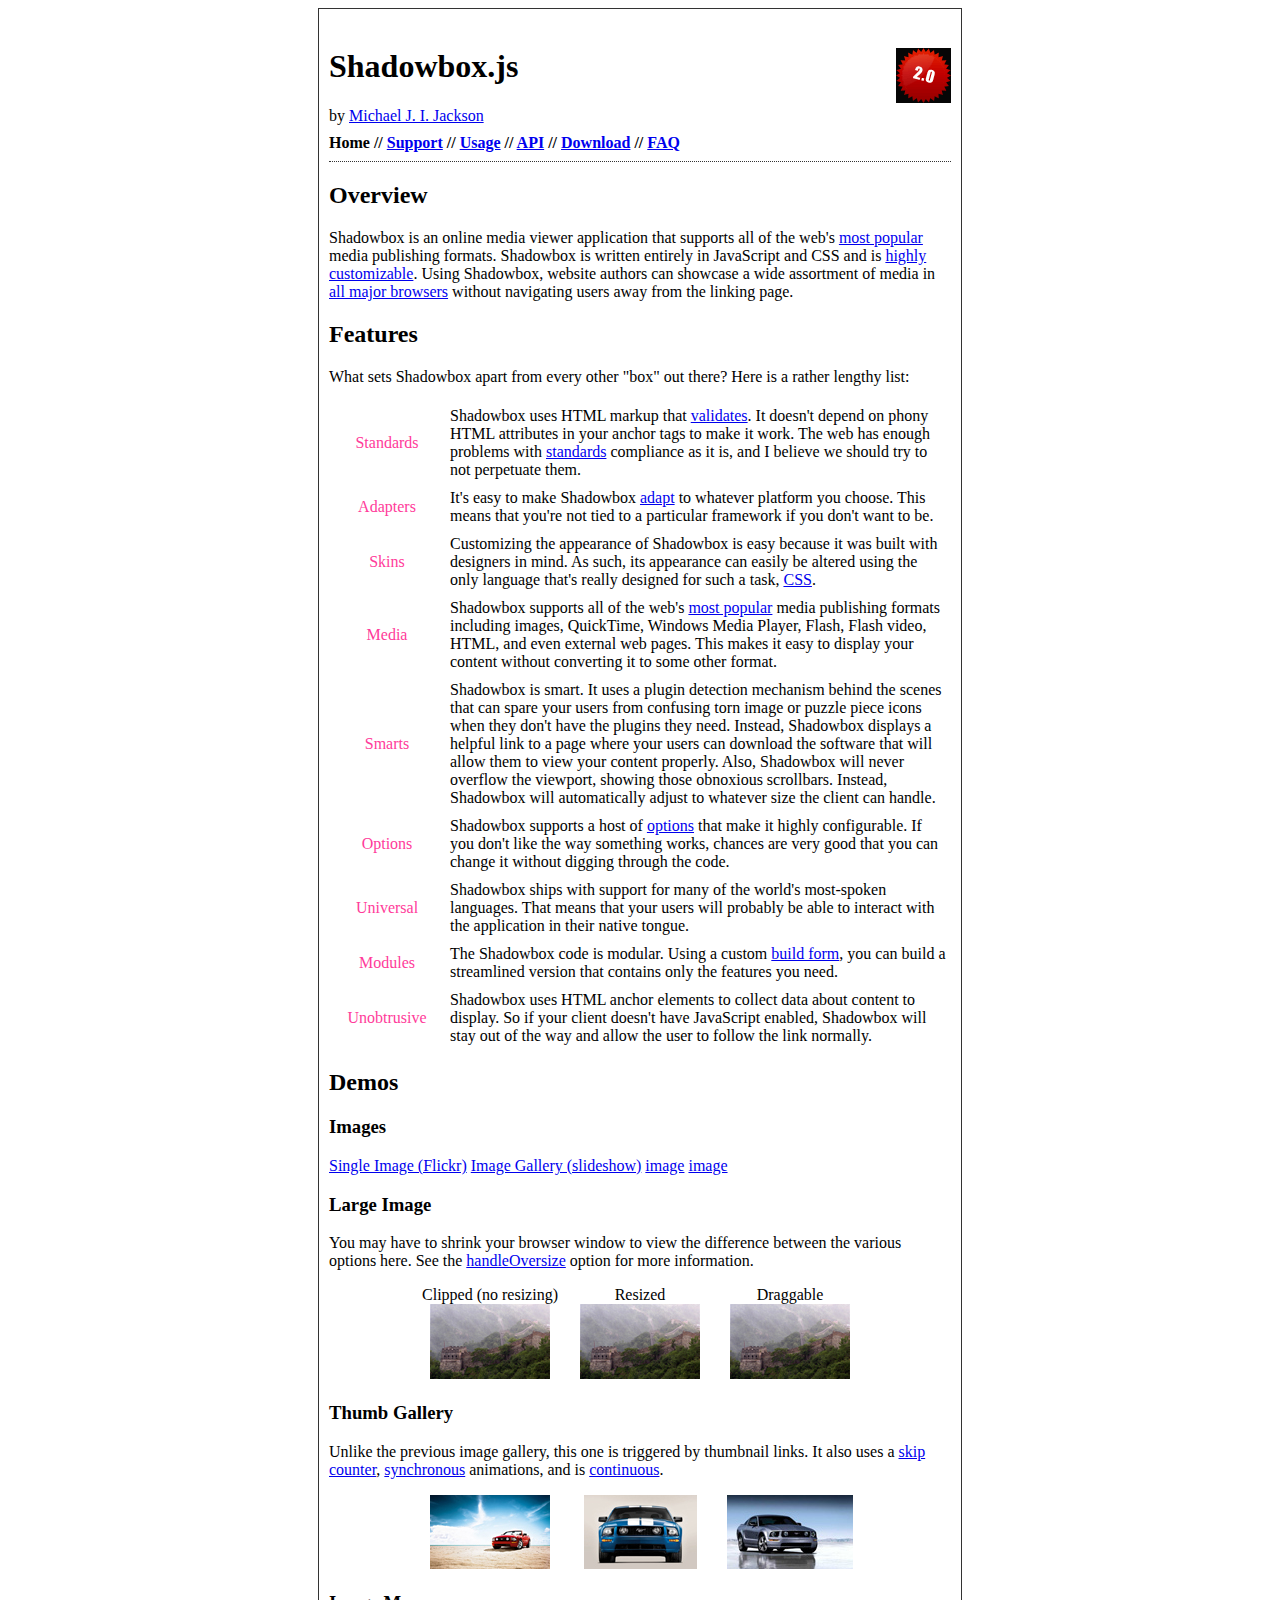
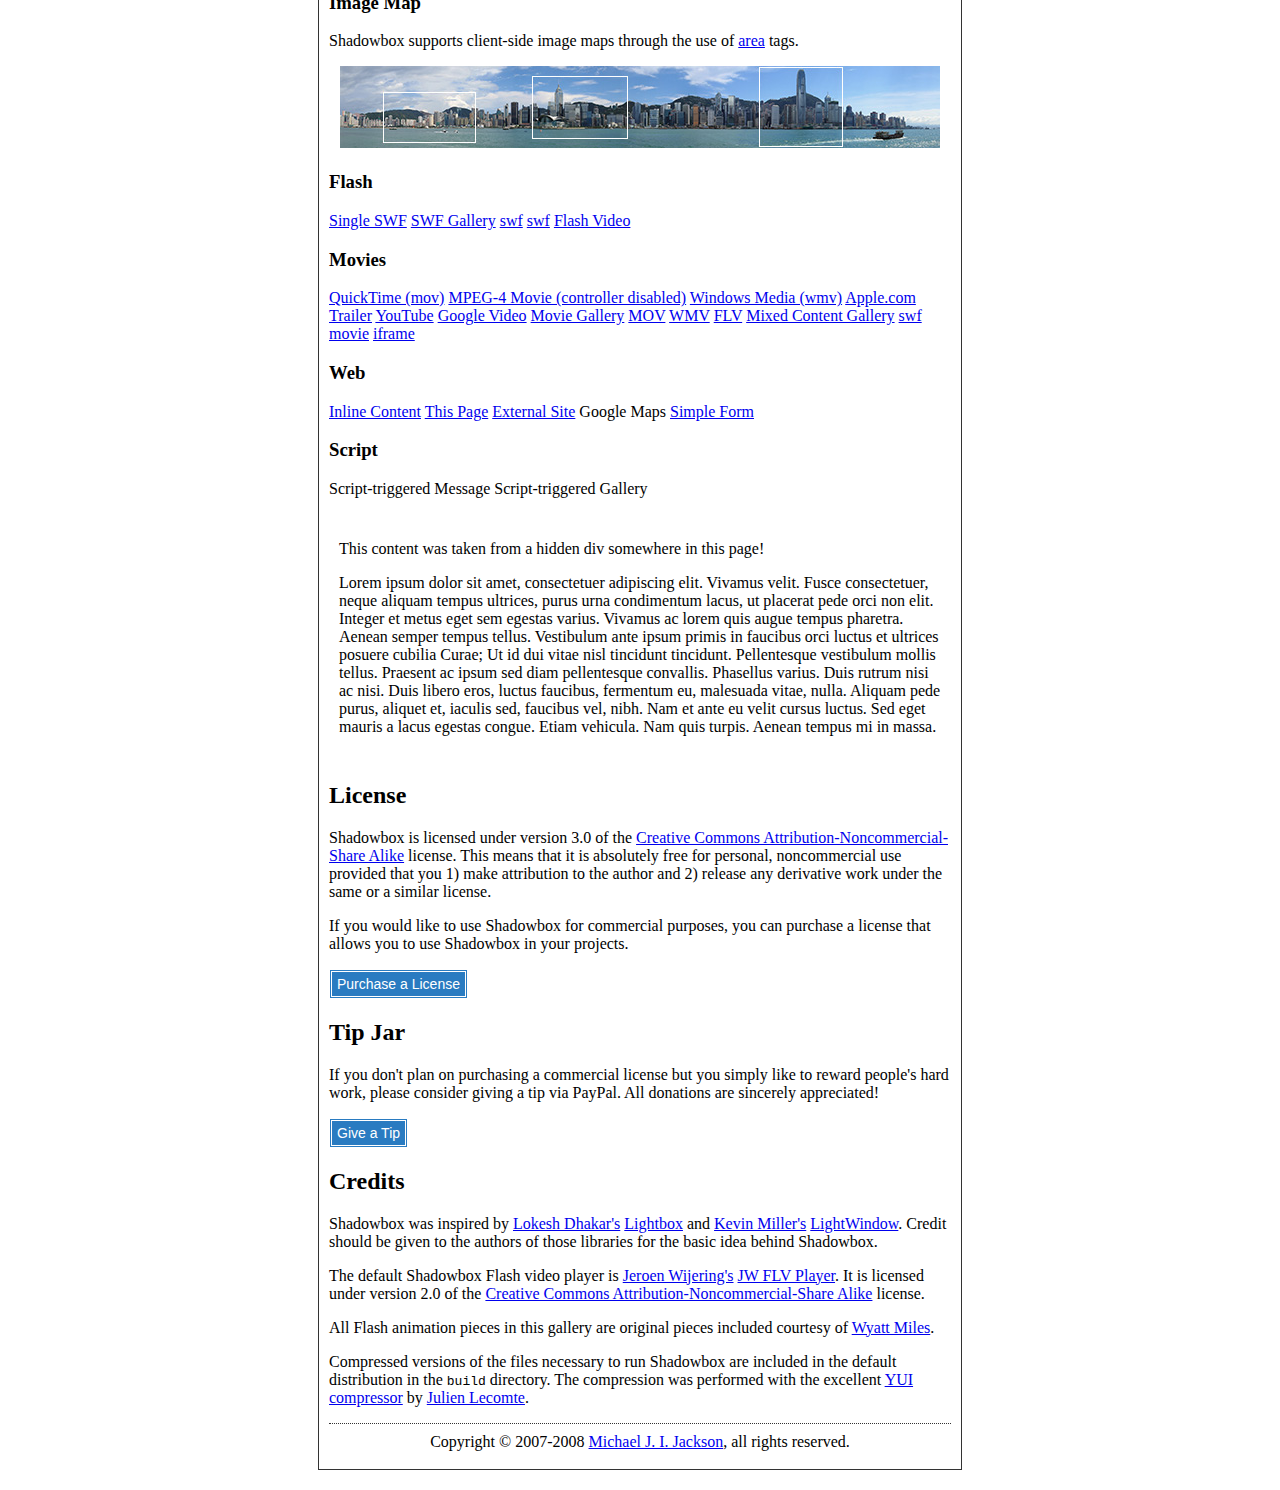
<file: usp/lightbox/index.html>
<!DOCTYPE HTML PUBLIC "-//W3C//DTD HTML 4.01//EN"
    "http://www.w3.org/TR/html4/strict.dtd">

<html>

<head>

<meta http-equiv="Content-Type" content="text/html; charset=utf-8">
<title>Shadowbox.js Media Viewer</title>

<link rel="stylesheet" type="text/css" href="doc/css/style.css">

<!-- the following two lines are only required for the demos -->

<script type="text/javascript" src="doc/demo.js"></script>

<!-- other adapters (for testing purposes) -->
<!--script type="text/javascript" src="/js/dojo-release-1.0.2/dojo/dojo.js"></script-->
<!--script type="text/javascript" src="/js/ext-2.0/adapter/ext/ext-base.js"></script>
<script type="text/javascript" src="/js/ext-2.0/ext-core.js"></script-->
<!--script type="text/javascript" src="/js/jquery-1.2.6.js"></script-->
<!--script type="text/javascript" src="/js/mootools-1.2.js"></script-->
<!--script type="text/javascript" src="/js/prototype-1.6.js"></script-->
<!--script type="text/javascript" src="/js/yui/build/yahoo-dom-event/yahoo-dom-event.js"></script-->
<!--script type="text/javascript" src="src/adapter/shadowbox-dojo.js"></script-->

<script type="text/javascript" src="src/adapter/shadowbox-base.js"></script>
<script type="text/javascript" src="src/shadowbox.js"></script>
<script type="text/javascript">

Shadowbox.loadSkin('classic', 'src/skin');
Shadowbox.loadLanguage('en', 'src/lang');
Shadowbox.loadPlayer(['flv', 'html', 'iframe', 'img', 'qt', 'swf', 'wmp'], 'src/player');

window.onload = function(){

    Shadowbox.init();

    /**
     * Note: The following function call is not necessary in your own project.
     * It is only used here to set up the demonstrations on this page.
     */
    initDemos();

};

</script>
</head>

<body>

<div id="wrapper">

    <div id="content">

        <div id="header">
            <div id="version"></div>
            <h1><a name="top">Shadowbox.js</a> </h1>
            <span>by <a href="http://www.mjijackson.com">Michael J. I. Jackson</a></span>
        </div>

        <div id="nav">
            <a class="selected">Home</a> //
            <a href="doc/support.html">Support</a> //
            <a href="doc/usage.html">Usage</a> //
            <a href="doc/api.html">API</a> //
            <a href="doc/download.html">Download</a> //
            <a href="doc/faq.html">FAQ</a>
        </div>

        <h2><a name="overview">Overview</a></h2>

        <p>Shadowbox is an online media viewer application that supports all of the web's <a href="doc/support.html#media">most popular</a> media publishing formats. Shadowbox is written entirely in JavaScript and CSS and is <a href="doc/api.html#options">highly customizable</a>. Using Shadowbox, website authors can showcase a wide assortment of media in <a href="doc/support.html#browsers">all major browsers</a> without navigating users away from the linking page.</p>

        <h2><a name="features">Features</a></h2>

        <p>What sets Shadowbox apart from every other "box" out there? Here is a rather lengthy list:</p>

        <table id="features-table" border="0" cellspacing="0" cellpadding="0">
            <tbody>
                <tr>
                    <td class="strong">Standards</td>
                    <td>Shadowbox uses HTML markup that <a href="http://validator.w3.org/check/referer">validates</a>. It doesn't depend on phony HTML attributes in your anchor tags to make it work. The web has enough problems with <a href="http://www.webstandards.org/">standards</a> compliance as it is, and I believe we should try to not perpetuate them.</td>
                </tr>
                <tr>
                    <td class="strong">Adapters</td>
                    <td>It's easy to make Shadowbox <a href="doc/support.html#adapters">adapt</a> to whatever platform you choose. This means that you're not tied to a particular framework if you don't want to be.</td>
                </tr>
                <tr>
                    <td class="strong">Skins</td>
                    <td>Customizing the appearance of Shadowbox is easy because it was built with designers in mind. As such, its appearance can easily be altered using the only language that's really designed for such a task, <a href="http://en.wikipedia.org/wiki/Cascading_Style_Sheets">CSS</a>.</td>
                </tr>
                <tr>
                    <td class="strong">Media</td>
                    <td>Shadowbox supports all of the web's <a href="doc/support.html#media">most popular</a> media publishing formats including images, QuickTime, Windows Media Player, Flash, Flash video, HTML, and even external web pages. This makes it easy to display your content without converting it to some other format.</td>
                </tr>
                <tr>
                    <td class="strong">Smarts</td>
                    <td>Shadowbox is smart. It uses a plugin detection mechanism behind the scenes that can spare your users from confusing torn image or puzzle piece icons when they don't have the plugins they need. Instead, Shadowbox displays a helpful link to a page where your users can download the software that will allow them to view your content properly. Also, Shadowbox will never overflow the viewport, showing those obnoxious scrollbars. Instead, Shadowbox will automatically adjust to whatever size the client can handle.</td>
                </tr>
                <tr>
                    <td class="strong">Options</td>
                    <td>Shadowbox supports a host of <a href="doc/api.html#options">options</a> that make it highly configurable. If you don't like the way something works, chances are very good that you can change it without digging through the code.</td>
                </tr>
                <tr>
                    <td class="strong">Universal</td>
                    <td>Shadowbox ships with support for many of the world's most-spoken languages. That means that your users will probably be able to interact with the application in their native tongue.</td>
                </tr>
                <tr>
                    <td class="strong">Modules</td>
                    <td>The Shadowbox code is modular. Using a custom <a href="doc/download.html">build form</a>, you can build a streamlined version that contains only the features you need.</td>
                </tr>
                <tr>
                    <td class="strong">Unobtrusive</td>
                    <td>Shadowbox uses HTML anchor elements to collect data about content to display. So if your client doesn't have JavaScript enabled, Shadowbox will stay out of the way and allow the user to follow the link normally.</td>
                </tr>
            </tbody>
        </table>

        <h2><a name="demos">Demos</a></h2>

        <h3>Images</h3>

        <p>
            <a rel="shadowbox" href="http://farm2.static.flickr.com/1177/1150569783_61dbc56834.jpg" class="option">Single Image (Flickr)</a>
            <a rel="shadowbox[Aston Martin];options={slideshowDelay:3}" href="gallery/aston_martin/vantage.jpg" class="option" title="Vantage">Image Gallery (slideshow)</a>
            <a rel="shadowbox[Aston Martin]" href="gallery/aston_martin/vanquish.jpg" class="hidden">image</a>
            <a rel="shadowbox[Aston Martin]" href="gallery/aston_martin/db9.jpg" class="hidden" title="DB9">image</a>
        </p>

        <h3><a name="lgimage-demo">Large Image</a></h3>

        <p>You may have to shrink your browser window to view the difference between the various options here. See the <a href="doc/api.html#handleoversize">handleOversize</a> option for more information.</p>

        <table class="thumbs" border="0" cellspacing="0" cellpadding="0">
            <tbody>
                <tr>
                    <td>Clipped (no resizing)</td>
                    <td>Resized</td>
                    <td>Draggable</td>
                </tr>
                <tr>
                    <td><a rel="shadowbox;options={handleOversize:'none'}" href="gallery/greatwall.jpg" title="Great Wall of China"><img src="gallery/greatwall-thumb.jpg" alt=""></a></td>
                    <td><a rel="shadowbox" href="gallery/greatwall.jpg" title="Great Wall of China"><img src="gallery/greatwall-thumb.jpg" alt=""></a></td>
                    <td><a rel="shadowbox;options={handleOversize:'drag'}" href="gallery/greatwall.jpg" title="Great Wall of China"><img src="gallery/greatwall-thumb.jpg" alt=""></a></td>
                </tr>
            </tbody>
        </table>

        <h3>Thumb Gallery</h3>

        <p>Unlike the previous image gallery, this one is triggered by thumbnail links. It also uses a <a href="doc/api.html#countertype">skip counter</a>, <a href="doc/api.html#animsequence">synchronous</a> animations, and is <a href="doc/api.html#continuous">continuous</a>.</p>

        <table class="thumbs" border="0" cellspacing="0" cellpadding="0">
            <tbody>
                <tr>
                    <td><a rel="shadowbox[MustangThumbs];options={counterType:'skip',continuous:true,animSequence:'sync'}" href="gallery/mustang/red.jpg"><img src="gallery/mustang/red-thumb.jpg" alt="Red"></a></td>
                    <td><a rel="shadowbox[MustangThumbs];options={counterType:'skip',continuous:true,animSequence:'sync'}" href="gallery/mustang/blue.jpg" title="Blue"><img src="gallery/mustang/blue-thumb.jpg" alt="Red"></a></td>
                    <td><a rel="shadowbox[MustangThumbs];options={counterType:'skip',continuous:true,animSequence:'sync'}" href="gallery/mustang/grey.jpg"><img src="gallery/mustang/grey-thumb.jpg" alt="Red"></a></td>
                </tr>
            </tbody>
        </table>

        <h3>Image Map</h3>

        <p>Shadowbox supports client-side image maps through the use of <a href="http://www.w3.org/TR/html401/struct/objects.html#h-13.6.1">area</a> tags.</p>

        <div id="hongkong">
            <img src="gallery/hongkong.jpg" width="600" height="82" alt="Hong Kong" usemap="#hongkongmap">
            <map id="hongkongmap" name="hongkongmap">
                <area shape="rect" coords="43,27,135,77" href="gallery/hongkong-1.jpg" alt="">
                <area shape="rect" coords="191,11,286,74" href="gallery/hongkong-2.jpg" alt="">
                <area shape="rect" coords="419,2,502,81" href="gallery/hongkong-3.jpg" alt="">
            </map>
        </div>

        <h3>Flash</h3>

        <p>
            <a rel="shadowbox;width=400;height=300" class="option" title="Girl Skipping" href="gallery/skip.swf">Single SWF</a>
            <a id="flash1" rel="width=600;height=450" class="option" title="Hollywood or Bust" href="gallery/old_man.swf">SWF Gallery</a>
            <a id="flash2" rel="width=400;height=300" class="hidden" title="Girl Skipping" href="gallery/skip.swf">swf</a>
            <a id="flash3" rel="width=520;height=390" class="hidden" title="Caveman" href="gallery/caveman.swf">swf</a>
            <a rel="shadowbox;width=600;height=450" class="option" title="Alien" href="gallery/alien.flv">Flash Video</a>
        </p>

        <h3>Movies</h3>

        <p>
            <a rel="shadowbox;width=292;height=218" class="option" title="Unfortunate Kayaker" href="gallery/kayak.mov">QuickTime (mov)</a>
            <a rel="shadowbox;width=292;height=218;options={showMovieControls:false}" class="option" title="Unfortunate Kayaker" href="gallery/kayak.mp4">MPEG-4 Movie (controller disabled)</a>
            <a rel="shadowbox;width=320;height=240" class="option" title="Curious Cat" href="gallery/cat.wmv">Windows Media (wmv)</a>
            <a rel="shadowbox;width=480;height=204" class="option" title="The Dark Knight" href="http://movies.apple.com/movies/wb/the_dark_knight/the_dark_knight-tlr2-h.ref.mov">Apple.com Trailer</a>
            <a rel="shadowbox;width=405;height=340" class="option" title="David Beckham" href="http://www.youtube.com/v/wbzLpteC8ng&amp;autoplay=1">YouTube</a>
            <a rel="shadowbox;width=405;height=340" class="option" title="While My Ukulele Gently Weeps" href="http://video.google.com/googleplayer.swf?docid=1352016870638076087&amp;autoplay=1">Google Video</a>
            <a rel="shadowbox[Movies];width=405;height=340;options={continuous:true}" class="option" title="YouTube" href="http://www.youtube.com/v/r6tlw-oPDBM&amp;autoplay=1">Movie Gallery</a>
            <a rel="shadowbox[Movies];width=292;height=218" class="hidden" title="QuickTime" href="gallery/kayak.mov">MOV</a>
            <a rel="shadowbox[Movies];width=320;height=240" class="hidden" title="Windows Media" href="gallery/cat.wmv">WMV</a>
            <a rel="shadowbox[Movies];width=600;height=450" class="hidden" title="Flash Video" href="gallery/alien.flv">FLV</a>
            <a rel="shadowbox[Mixed];options={counterType:'skip',continuous:true}" class="option" title="JPG" href="gallery/aston_martin/vanquish.jpg">Mixed Content Gallery</a>
            <a rel="shadowbox[Mixed];width=520;height=390" class="hidden" title="SWF" href="gallery/caveman.swf">swf</a>
            <a rel="shadowbox[Mixed];width=292;height=218" class="hidden" title="MPEG-4" href="gallery/kayak.mp4">movie</a>
            <a rel="shadowbox[Mixed]" class="hidden" title="IFRAME" href="index.html">iframe</a>
        </p>

        <h3>Web</h3>

        <p>
            <a rel="shadowbox;width=200;height=400" class="option" title="Inline content" href="index.html#inline-sample">Inline Content</a>
            <a rel="shadowbox" class="option" title="This page" href="index.html">This Page</a>
            <a rel="shadowbox" class="option" title="Google.com" href="http://www.google.com/">External Site</a>
            <a class="option" onclick="demoMap();">Google Maps</a>
            <a rel="shadowbox;width=400;height=100" class="option" title="Search Form" href="doc/form.html">Simple Form</a>
        </p>

        <h3>Script</h3>

        <p>
            <a class="option" onclick="demoMessage();">Script-triggered Message</a>
            <a class="option" onclick="demoGallery();">Script-triggered Gallery</a>
        </p>

        <div id="inline-sample" class="hidden">
            <div id="inline-sample-content">
                <p>This content was taken from a hidden div somewhere in this page!</p>
                <p>Lorem ipsum dolor sit amet, consectetuer adipiscing elit. Vivamus velit. Fusce consectetuer, neque aliquam tempus ultrices, purus urna condimentum lacus, ut placerat pede orci non elit. Integer et metus eget sem egestas varius. Vivamus ac lorem quis augue tempus pharetra. Aenean semper tempus tellus. Vestibulum ante ipsum primis in faucibus orci luctus et ultrices posuere cubilia Curae; Ut id dui vitae nisl tincidunt tincidunt. Pellentesque vestibulum mollis tellus. Praesent ac ipsum sed diam pellentesque convallis. Phasellus varius. Duis rutrum nisi ac nisi. Duis libero eros, luctus faucibus, fermentum eu, malesuada vitae, nulla. Aliquam pede purus, aliquet et, iaculis sed, faucibus vel, nibh. Nam et ante eu velit cursus luctus. Sed eget mauris a lacus egestas congue. Etiam vehicula. Nam quis turpis. Aenean tempus mi in massa.</p>
            </div>
        </div>

        <h2><a name="license">License</a></h2>

        <p>Shadowbox is licensed under version 3.0 of the <a rel="license" href="http://creativecommons.org/licenses/by-nc-sa/3.0/">Creative Commons Attribution-Noncommercial-Share Alike</a> license. This means that it is absolutely free for personal, noncommercial use provided that you 1) make attribution to the author and 2) release any derivative work under the same or a similar license.</p>

        <p>If you would like to use Shadowbox for commercial purposes, you can purchase a license that allows you to use Shadowbox in your projects.</p>

        <form action="https://www.paypal.com/cgi-bin/webscr" method="post">
            <p>
            <input type="hidden" name="cmd" value="_s-xclick">
            <input type="hidden" name="encrypted" value="-----BEGIN [base64]/gKejdtPDvt/hwKeuqo+tV0nyK0E2QkQPsfs6OphOpurDcW1Cs7Y6P89kUj+J8hi0Dcbcez/m3NR942TIF+x8XEDxJH0Nc4ZWJnXMUZ3ammN3Kn2sUFKau8tgJ9TErnjCuMwMNEVRwS1cXiXhnsG1i8uSjELMAkGBSsOAwIaBQAwgewGCSqGSIb3DQEHATAUBggqhkiG9w0DBwQIQfzC8eRNSSGAgcjg31M/7Nd87WuL9067MmLSWn9b/tJLO/I4ZdGM9BGpoBFlMrAZFP7dHmQyFza/A2ujSdy/0fde52Yp6LU21rpyQdVR1Wvt3Ca/Mtdio/LzVv0qKa49eg44LrqfcIAluVVFLwSli+FGBcamcEGTsU0g1gO55oj0TF+PAaNGWe7ZVHUa1GSlZwrvJsDYkiMIrjGnMBXgYYI9P72KwTU9xIR8R/OlKn9iA0eCYNaa2J+nH3JOd8s3urbYFNawHNft/[base64]/Za+GJ/[base64]/9j/iKG4Thia/[base64]/DB4+RWeq4QYGIjVPVWm7XH82YHG9nUzdk77c/3oCP6Rp7cnm2+EW6+rW+op/vnt0rI27cpsxmSidQHrAaRHocjR+8PTljIbWLixmF8yqUOrJnvo/S1XNTJgZow=-----END PKCS7-----">
            <input id="license-button" class="button" type="submit" value="Purchase a License" name="submit" alt="Purchase a license with PayPal - it's fast, free and secure!">
            </p>
        </form>

        <h2><a name="tip">Tip Jar</a></h2>

        <p>If you don't plan on purchasing a commercial license but you simply like to reward people's hard work, please consider giving a tip via PayPal. All donations are sincerely appreciated!</p>

        <form method="post" action="https://www.paypal.com/cgi-bin/webscr">
            <p>
            <input type="hidden" name="cmd" value="_s-xclick">
            <input type="hidden" name="encrypted" value="-----BEGIN [base64]/1Wmp5dXFW+1LwacwCavsSpzbvvyS43b9MmrVVyB/c6Im5lvgkDmLb1jnkJHG/B1uoZhHJKFj2AkjELMAkGBSsOAwIaBQAwgbwGCSqGSIb3DQEHATAUBggqhkiG9w0DBwQIcgd/GJbxXbKAgZiWE7gOelSTmWyFujKEjKVDz+X9hE9UFVawu4Riei5seU5Pl9p/1vlYp9X9/a00agQSFbJhCadMv3N/[base64]/Za+GJ/[base64]/9j/iKG4Thia/[base64]/kkrqKt3EGjizMDdfbg=-----END PKCS7-----">
            <input id="tip-button" class="button" type="submit" value="Give a Tip" name="submit" alt="Make a donation with PayPal - it's fast, free and secure!">
            </p>
        </form>

        <h2><a name="credits">Credits</a></h2>

        <p>Shadowbox was inspired by <a href="http://www.lokeshdhakar.com">Lokesh Dhakar's</a> <a href="http://www.huddletogether.com/projects/lightbox2/">Lightbox</a> and <a href="http://www.stickmanlabs.com/">Kevin Miller's</a> <a href="http://www.stickmanlabs.com/lightwindow/">LightWindow</a>. Credit should be given to the authors of those libraries for the basic idea behind Shadowbox.</p>

        <p>The default Shadowbox Flash video player is <a href="http://www.jeroenwijering.com/">Jeroen Wijering's</a> <a href="http://www.jeroenwijering.com/?item=JW_FLV_Player">JW FLV Player</a>. It is licensed under version 2.0 of the <a href="http://creativecommons.org/licenses/by-nc-sa/2.0/">Creative Commons Attribution-Noncommercial-Share Alike</a> license.</p>

        <p>All Flash animation pieces in this gallery are original pieces included courtesy of <a href="http://flashpotatoes.com/">Wyatt Miles</a>.</p>

        <p>Compressed versions of the files necessary to run Shadowbox are included in the default distribution in the <code>build</code> directory. The compression was performed with the excellent <a href="http://www.julienlecomte.net/yuicompressor/">YUI compressor</a> by <a href="http://www.julienlecomte.net">Julien Lecomte</a>.</p>

        <div id="footer">Copyright &copy; 2007-2008 <a href="http://www.mjijackson.com">Michael J. I. Jackson</a>, all rights reserved.</div>

    </div>

</div>

</body>

</html>
</file>
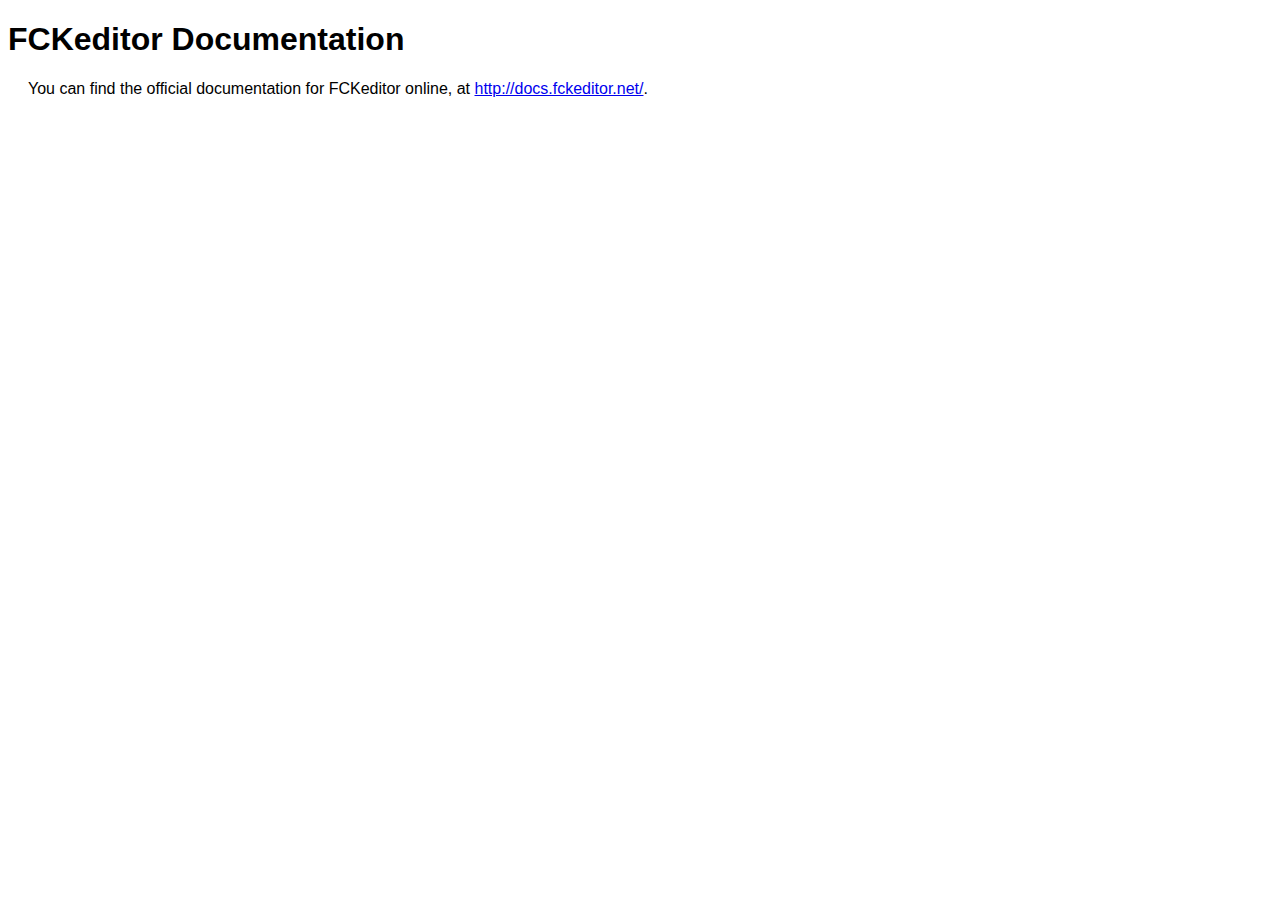
<file: usp/fckeditor/_documentation.html>
<!DOCTYPE html PUBLIC "-//W3C//DTD XHTML 1.0 Transitional//EN" "http://www.w3.org/TR/xhtml1/DTD/xhtml1-transitional.dtd">
<!--
 * FCKeditor - The text editor for Internet - http://www.fckeditor.net
 * Copyright (C) 2003-2010 Frederico Caldeira Knabben
 *
 * == BEGIN LICENSE ==
 *
 * Licensed under the terms of any of the following licenses at your
 * choice:
 *
 *  - GNU General Public License Version 2 or later (the "GPL")
 *    http://www.gnu.org/licenses/gpl.html
 *
 *  - GNU Lesser General Public License Version 2.1 or later (the "LGPL")
 *    http://www.gnu.org/licenses/lgpl.html
 *
 *  - Mozilla Public License Version 1.1 or later (the "MPL")
 *    http://www.mozilla.org/MPL/MPL-1.1.html
 *
 * == END LICENSE ==
-->
<html xmlns="http://www.w3.org/1999/xhtml">
<head>
	<title>FCKeditor - Documentation</title>
	<meta http-equiv="Content-Type" content="text/html; charset=utf-8" />
	<style type="text/css">
		body { font-family: arial, verdana, sans-serif }
		p { margin-left: 20px }
	</style>
</head>
<body>
	<h1>
		FCKeditor Documentation</h1>
	<p>
		You can find the official documentation for FCKeditor online, at <a href="http://docs.fckeditor.net/">
			http://docs.fckeditor.net/</a>.</p>
</body>
</html>
</file>
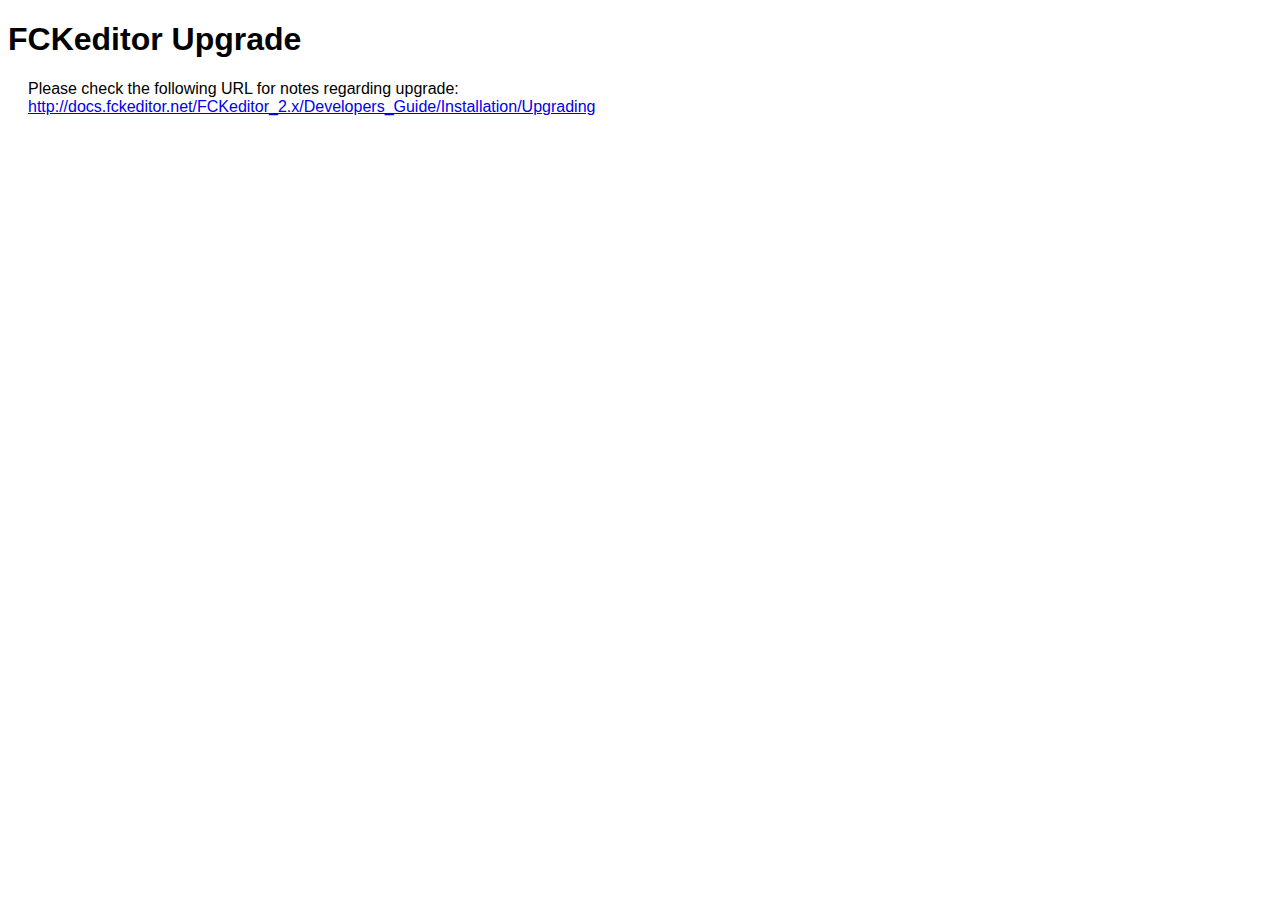
<file: usp/fckeditor/_upgrade.html>
<!DOCTYPE html PUBLIC "-//W3C//DTD XHTML 1.0 Transitional//EN" "http://www.w3.org/TR/xhtml1/DTD/xhtml1-transitional.dtd">
<!--
 * FCKeditor - The text editor for Internet - http://www.fckeditor.net
 * Copyright (C) 2003-2010 Frederico Caldeira Knabben
 *
 * == BEGIN LICENSE ==
 *
 * Licensed under the terms of any of the following licenses at your
 * choice:
 *
 *  - GNU General Public License Version 2 or later (the "GPL")
 *    http://www.gnu.org/licenses/gpl.html
 *
 *  - GNU Lesser General Public License Version 2.1 or later (the "LGPL")
 *    http://www.gnu.org/licenses/lgpl.html
 *
 *  - Mozilla Public License Version 1.1 or later (the "MPL")
 *    http://www.mozilla.org/MPL/MPL-1.1.html
 *
 * == END LICENSE ==
-->
<html xmlns="http://www.w3.org/1999/xhtml">
<head>
	<title>FCKeditor - Upgrade</title>
	<meta http-equiv="Content-Type" content="text/html; charset=utf-8" />
	<style type="text/css">
		body { font-family: arial, verdana, sans-serif }
		p { margin-left: 20px }
	</style>
</head>
<body>
	<h1>
		FCKeditor Upgrade</h1>
	<p>
		Please check the following URL for notes regarding upgrade:<br />
		<a href="http://docs.fckeditor.net/FCKeditor_2.x/Developers_Guide/Installation/Upgrading">
			http://docs.fckeditor.net/FCKeditor_2.x/Developers_Guide/Installation/Upgrading</a></p>
</body>
</html>
</file>
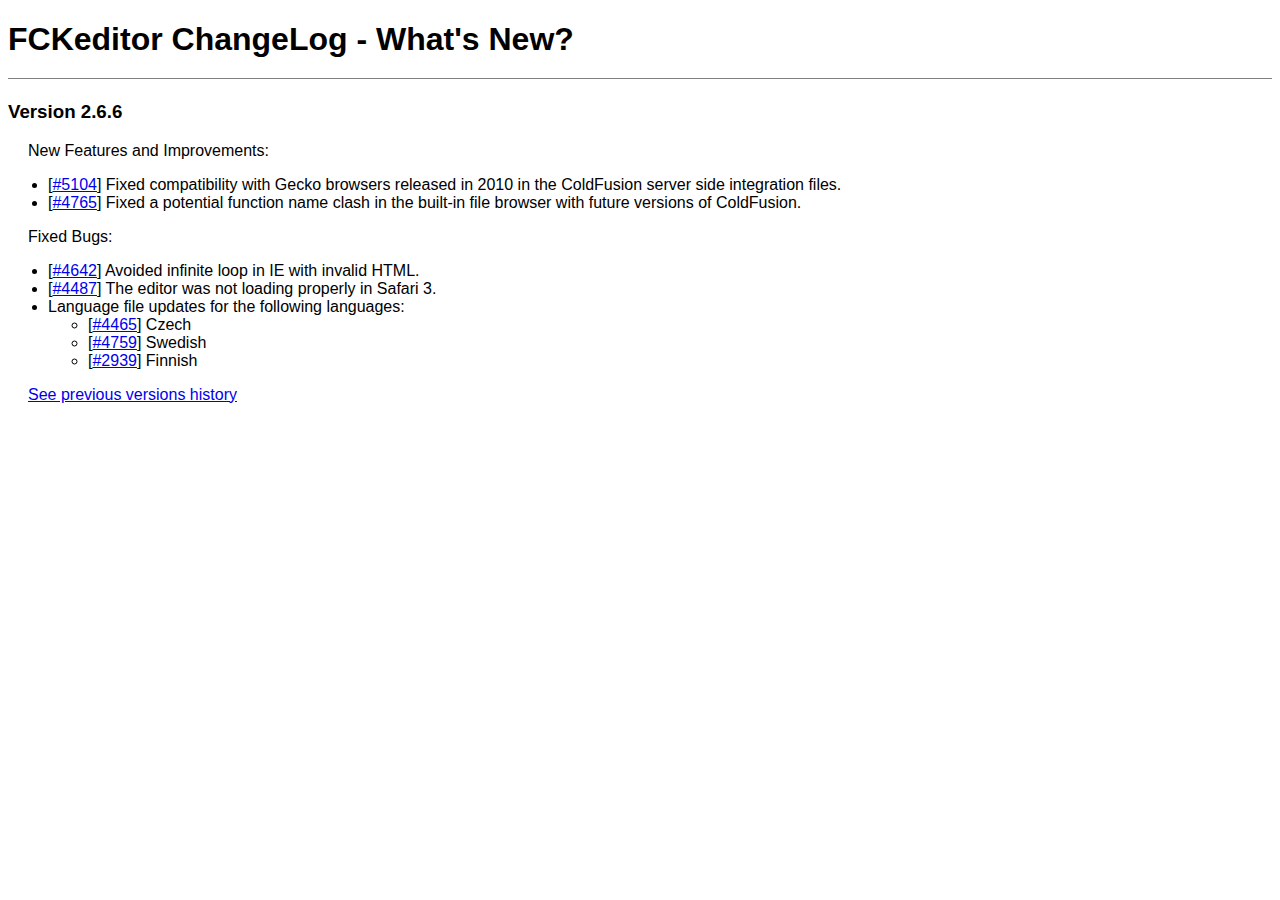
<file: usp/fckeditor/_whatsnew.html>
﻿<!DOCTYPE html PUBLIC "-//W3C//DTD XHTML 1.0 Transitional//EN" "http://www.w3.org/TR/xhtml1/DTD/xhtml1-transitional.dtd">
<!--
 * FCKeditor - The text editor for Internet - http://www.fckeditor.net
 * Copyright (C) 2003-2010 Frederico Caldeira Knabben
 *
 * == BEGIN LICENSE ==
 *
 * Licensed under the terms of any of the following licenses at your
 * choice:
 *
 *  - GNU General Public License Version 2 or later (the "GPL")
 *    http://www.gnu.org/licenses/gpl.html
 *
 *  - GNU Lesser General Public License Version 2.1 or later (the "LGPL")
 *    http://www.gnu.org/licenses/lgpl.html
 *
 *  - Mozilla Public License Version 1.1 or later (the "MPL")
 *    http://www.mozilla.org/MPL/MPL-1.1.html
 *
 * == END LICENSE ==
-->
<html xmlns="http://www.w3.org/1999/xhtml">
<head>
	<title>FCKeditor ChangeLog - What's New?</title>
	<meta http-equiv="Content-Type" content="text/html; charset=utf-8" />
	<style type="text/css">
		body { font-family: arial, verdana, sans-serif }
		p { margin-left: 20px }
		h1 { border-bottom: solid 1px gray; padding-bottom: 20px }
	</style>
</head>
<body>
	<h1>
		FCKeditor ChangeLog - What's New?</h1>
	<h3>
		Version 2.6.6</h3>
	<p>
		New Features and Improvements:</p>
	<ul>
		<li>[<a target="_blank" href="http://dev.fckeditor.net/ticket/5104">#5104</a>] Fixed
			compatibility with Gecko browsers released in 2010 in the ColdFusion server side integration files.</li>
		<li>[<a target="_blank" href="http://dev.fckeditor.net/ticket/4765">#4765</a>] Fixed
			a potential function name clash in the built-in file browser with future versions of ColdFusion.</li>
	</ul>
	<p>
		Fixed Bugs:</p>
	<ul>
		<li>[<a target="_blank" href="http://dev.fckeditor.net/ticket/4642">#4642</a>] Avoided infinite 
			loop in IE with invalid HTML.</li>
		<li>[<a target="_blank" href="http://dev.fckeditor.net/ticket/4487">#4487</a>] The editor was not loading properly in Safari 3.</li>
		<li>Language file updates for the following languages:
			<ul>
				<li>[<a target="_blank" href="http://dev.fckeditor.net/ticket/4465">#4465</a>] Czech </li>
				<li>[<a target="_blank" href="http://dev.fckeditor.net/ticket/4759">#4759</a>] Swedish </li>
				<li>[<a target="_blank" href="http://dev.fckeditor.net/ticket/2939">#2939</a>] Finnish </li>
			</ul>
		</li>
	</ul>
	<p>
		<a href="_whatsnew_history.html">See previous versions history</a></p>
</body>
</html>
</file>
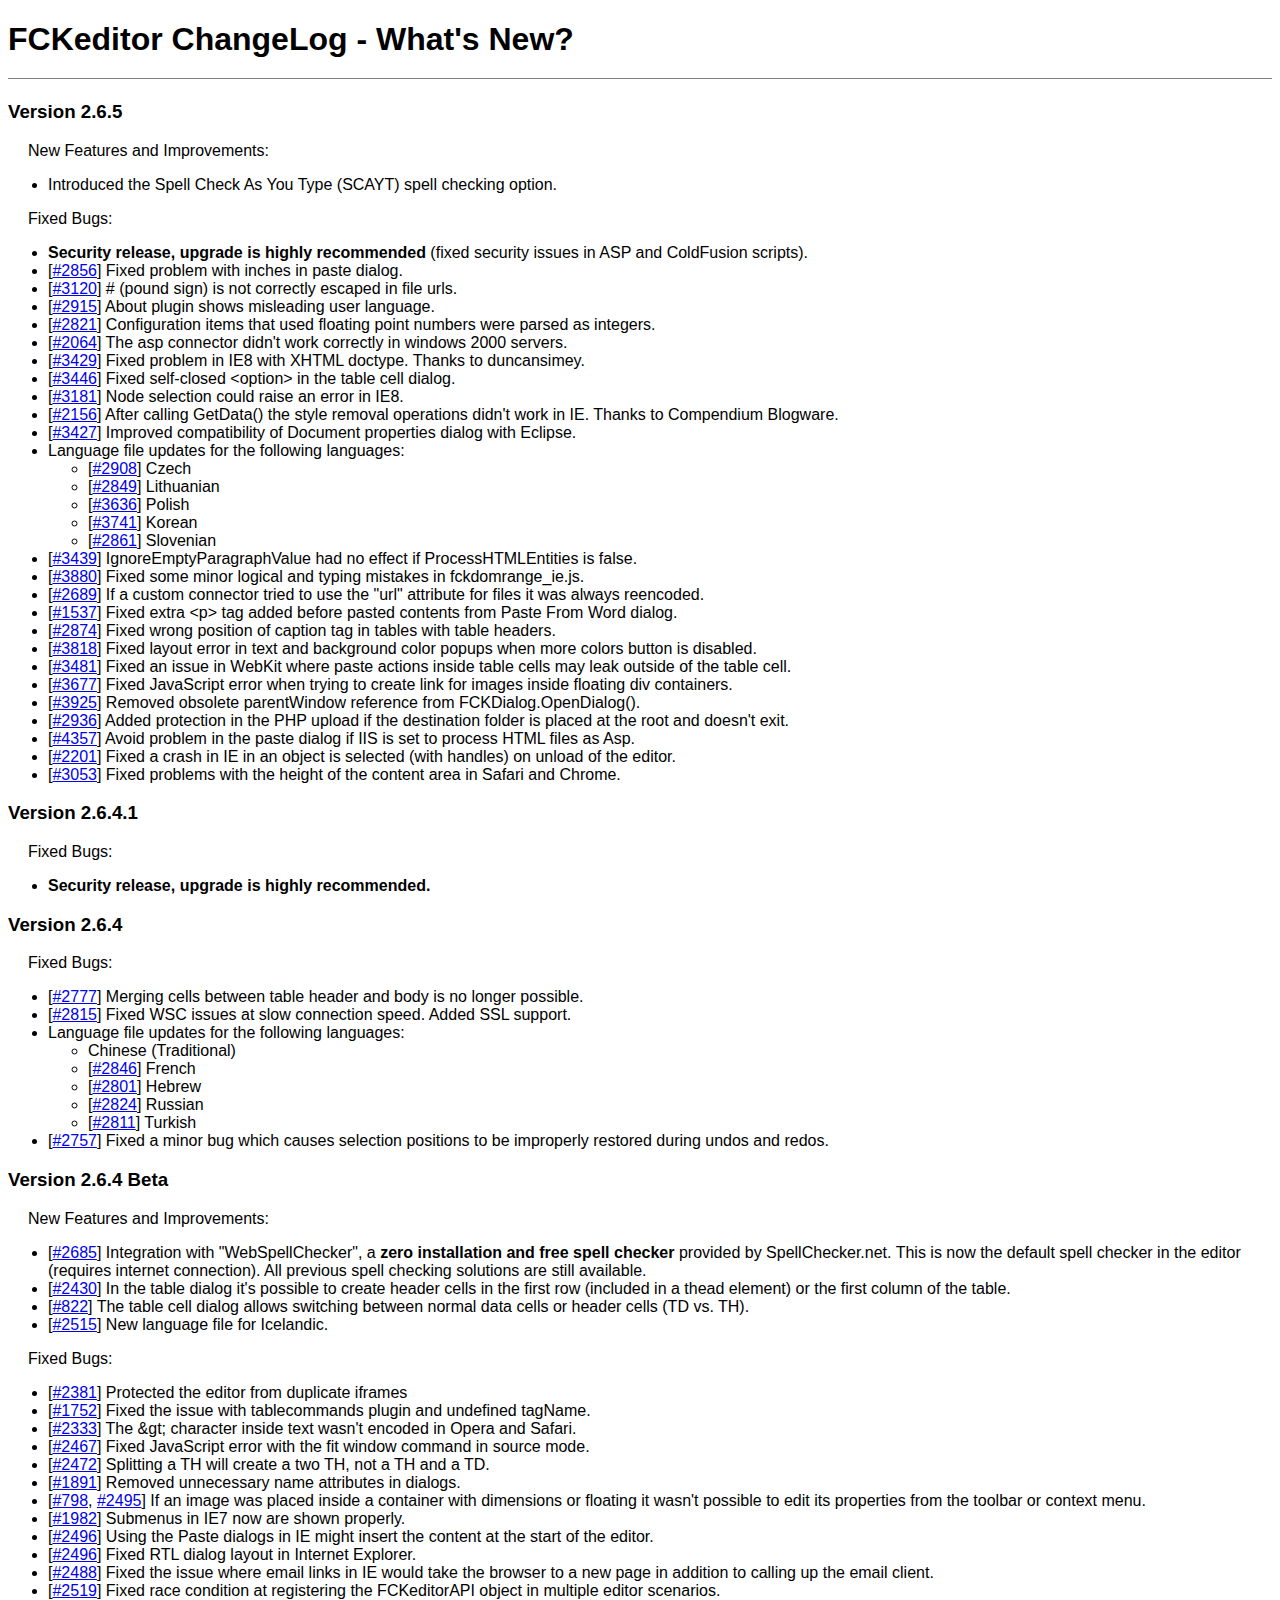
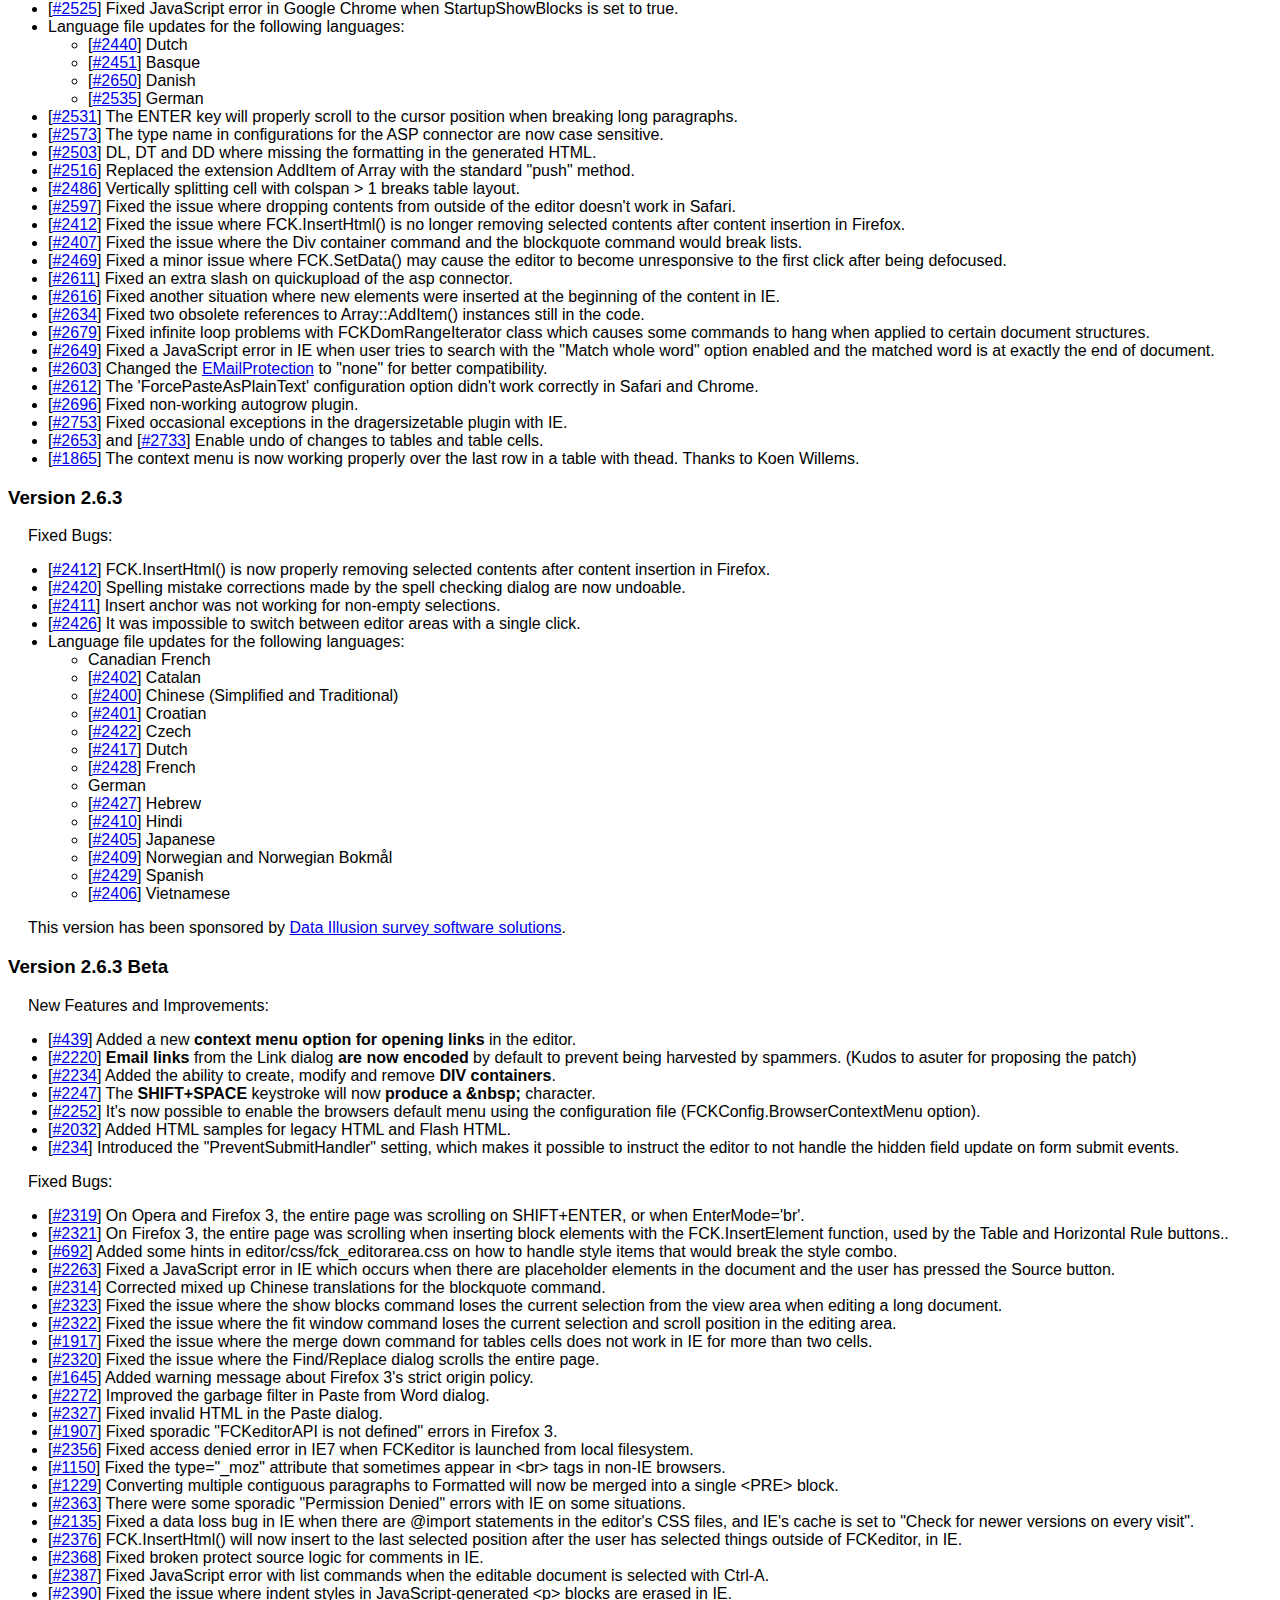
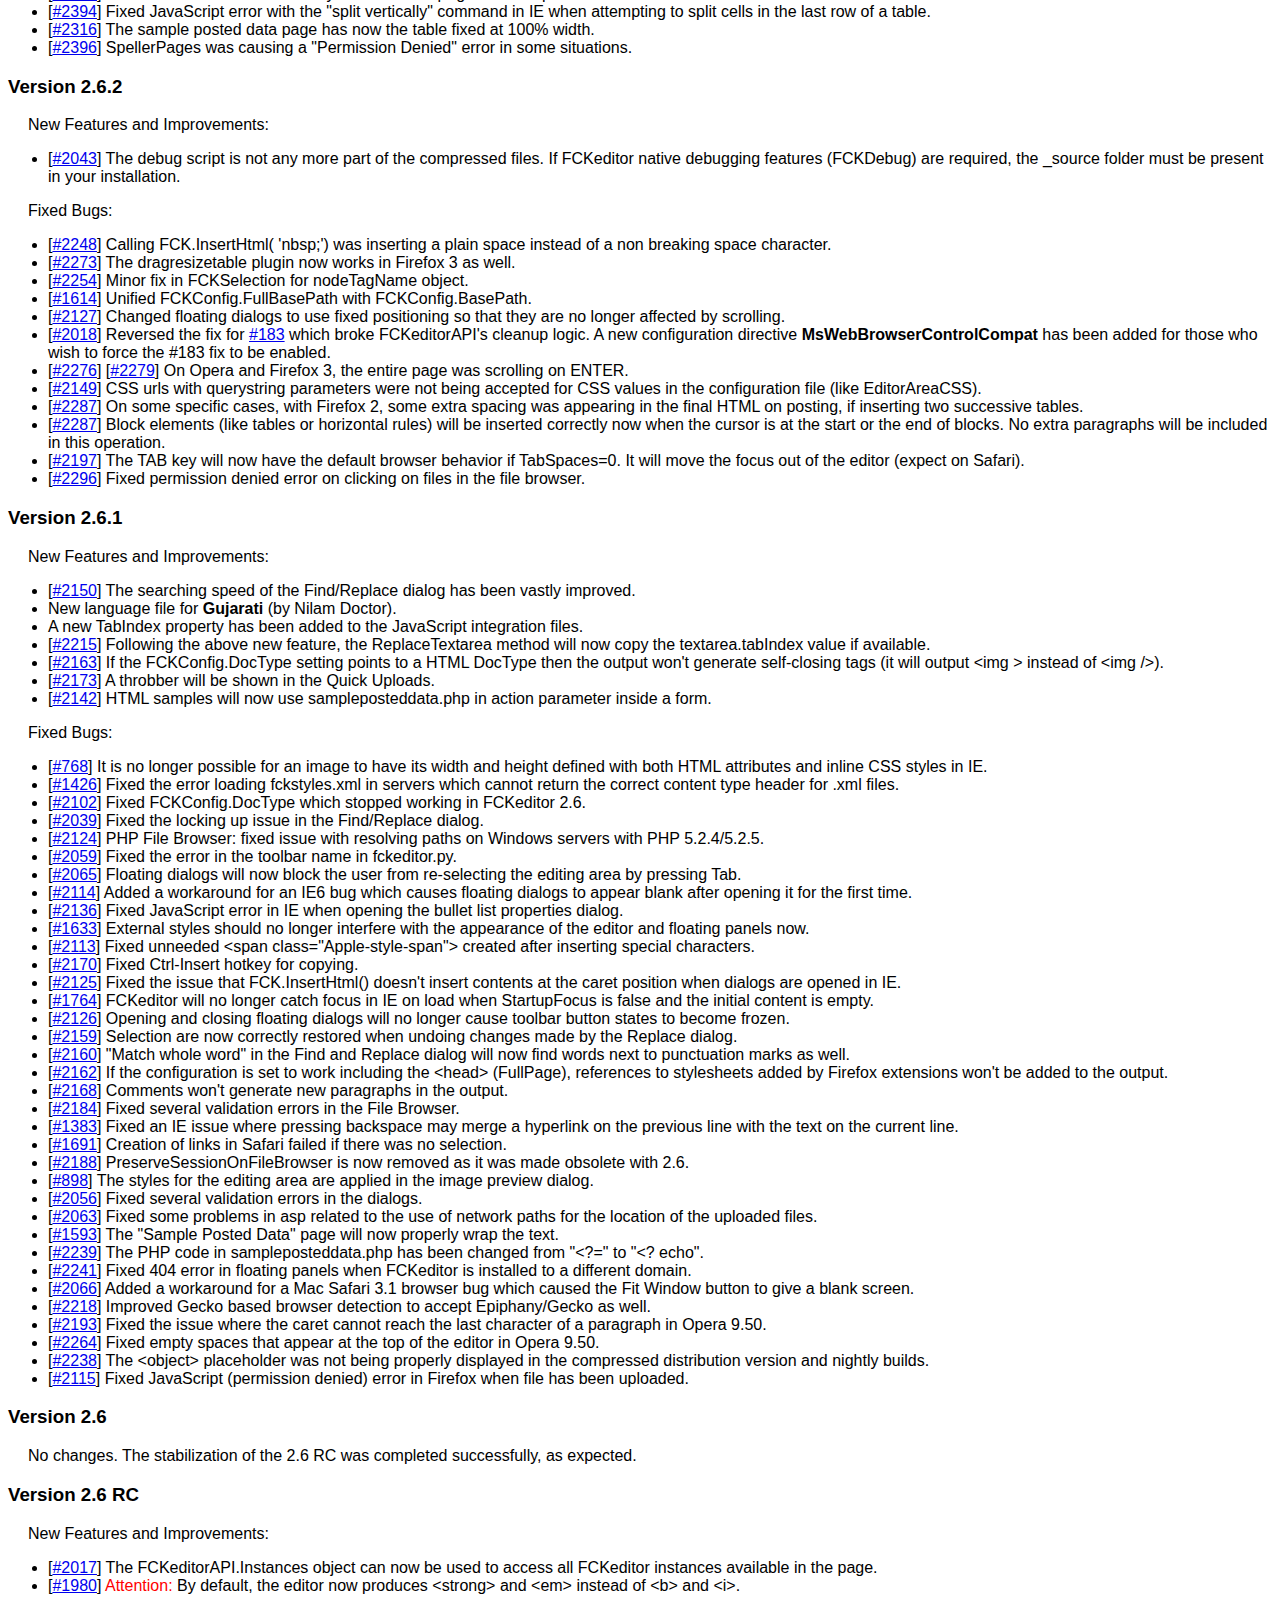
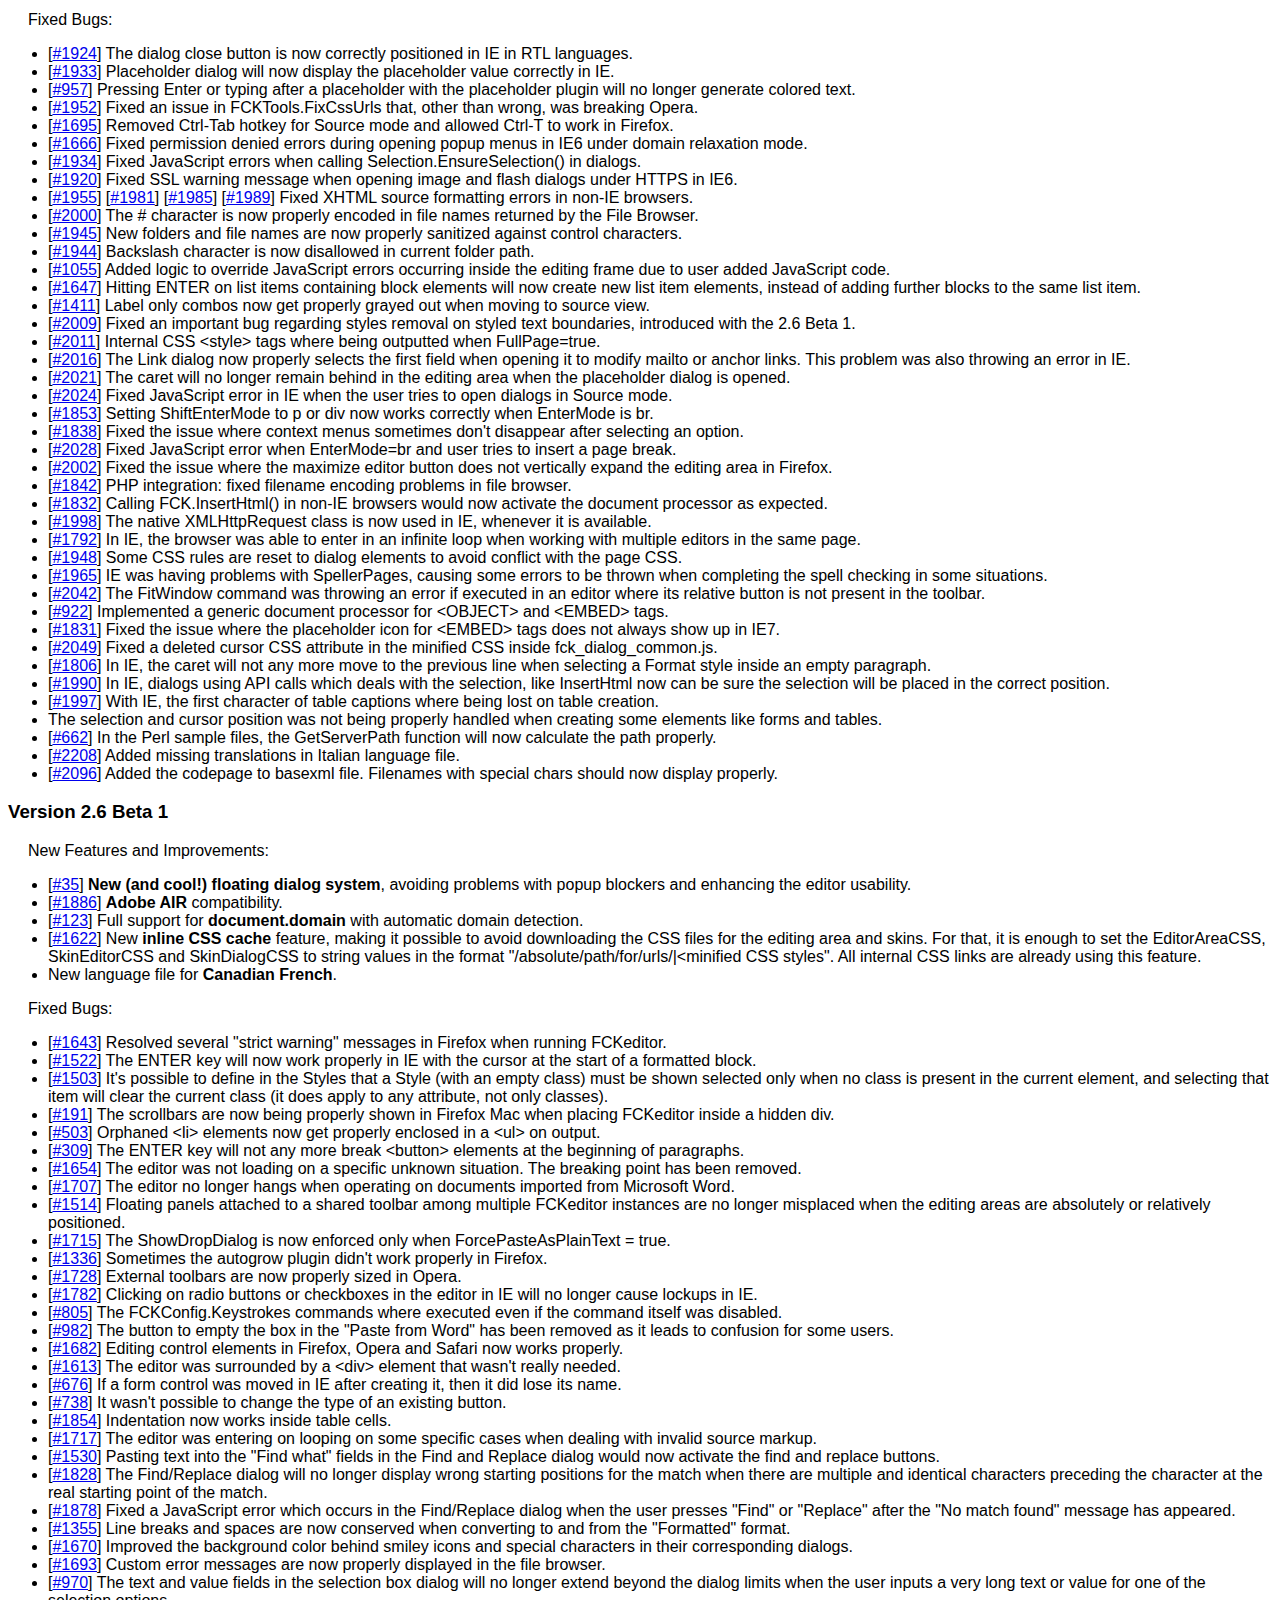
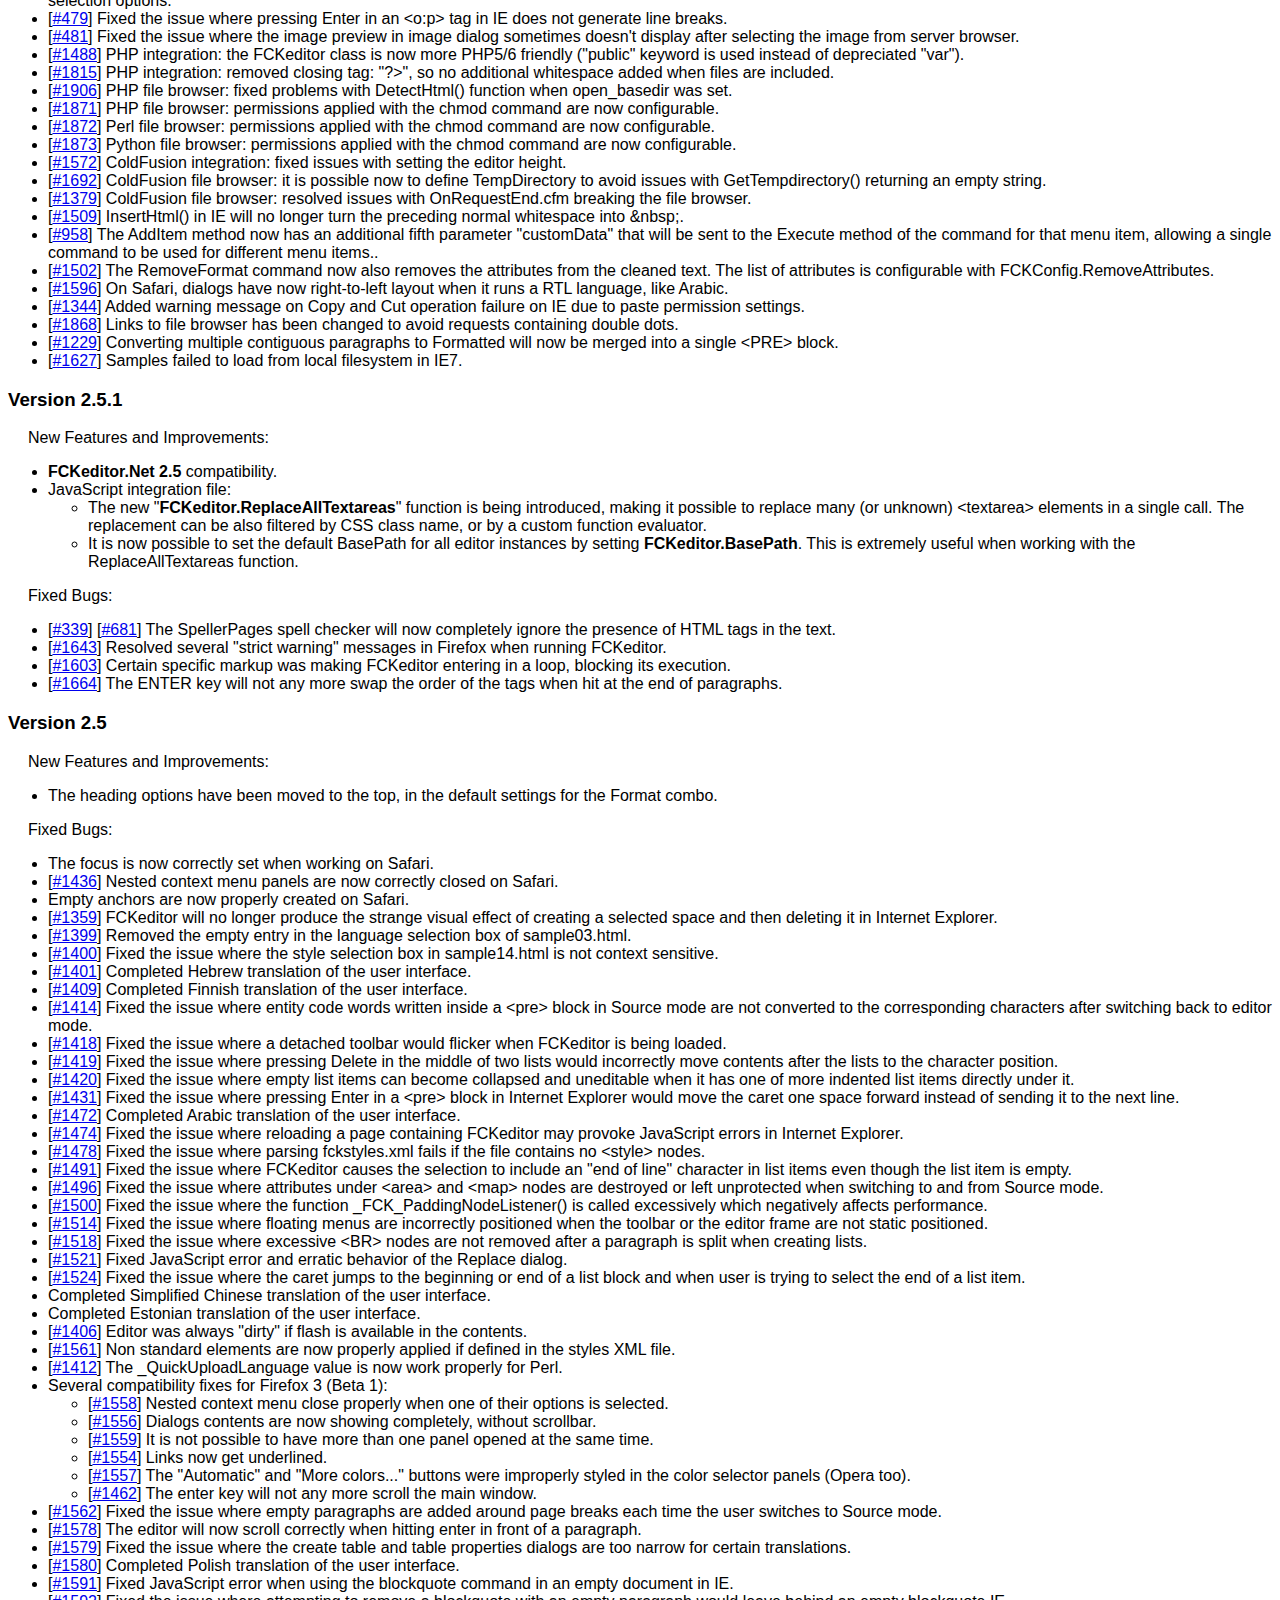
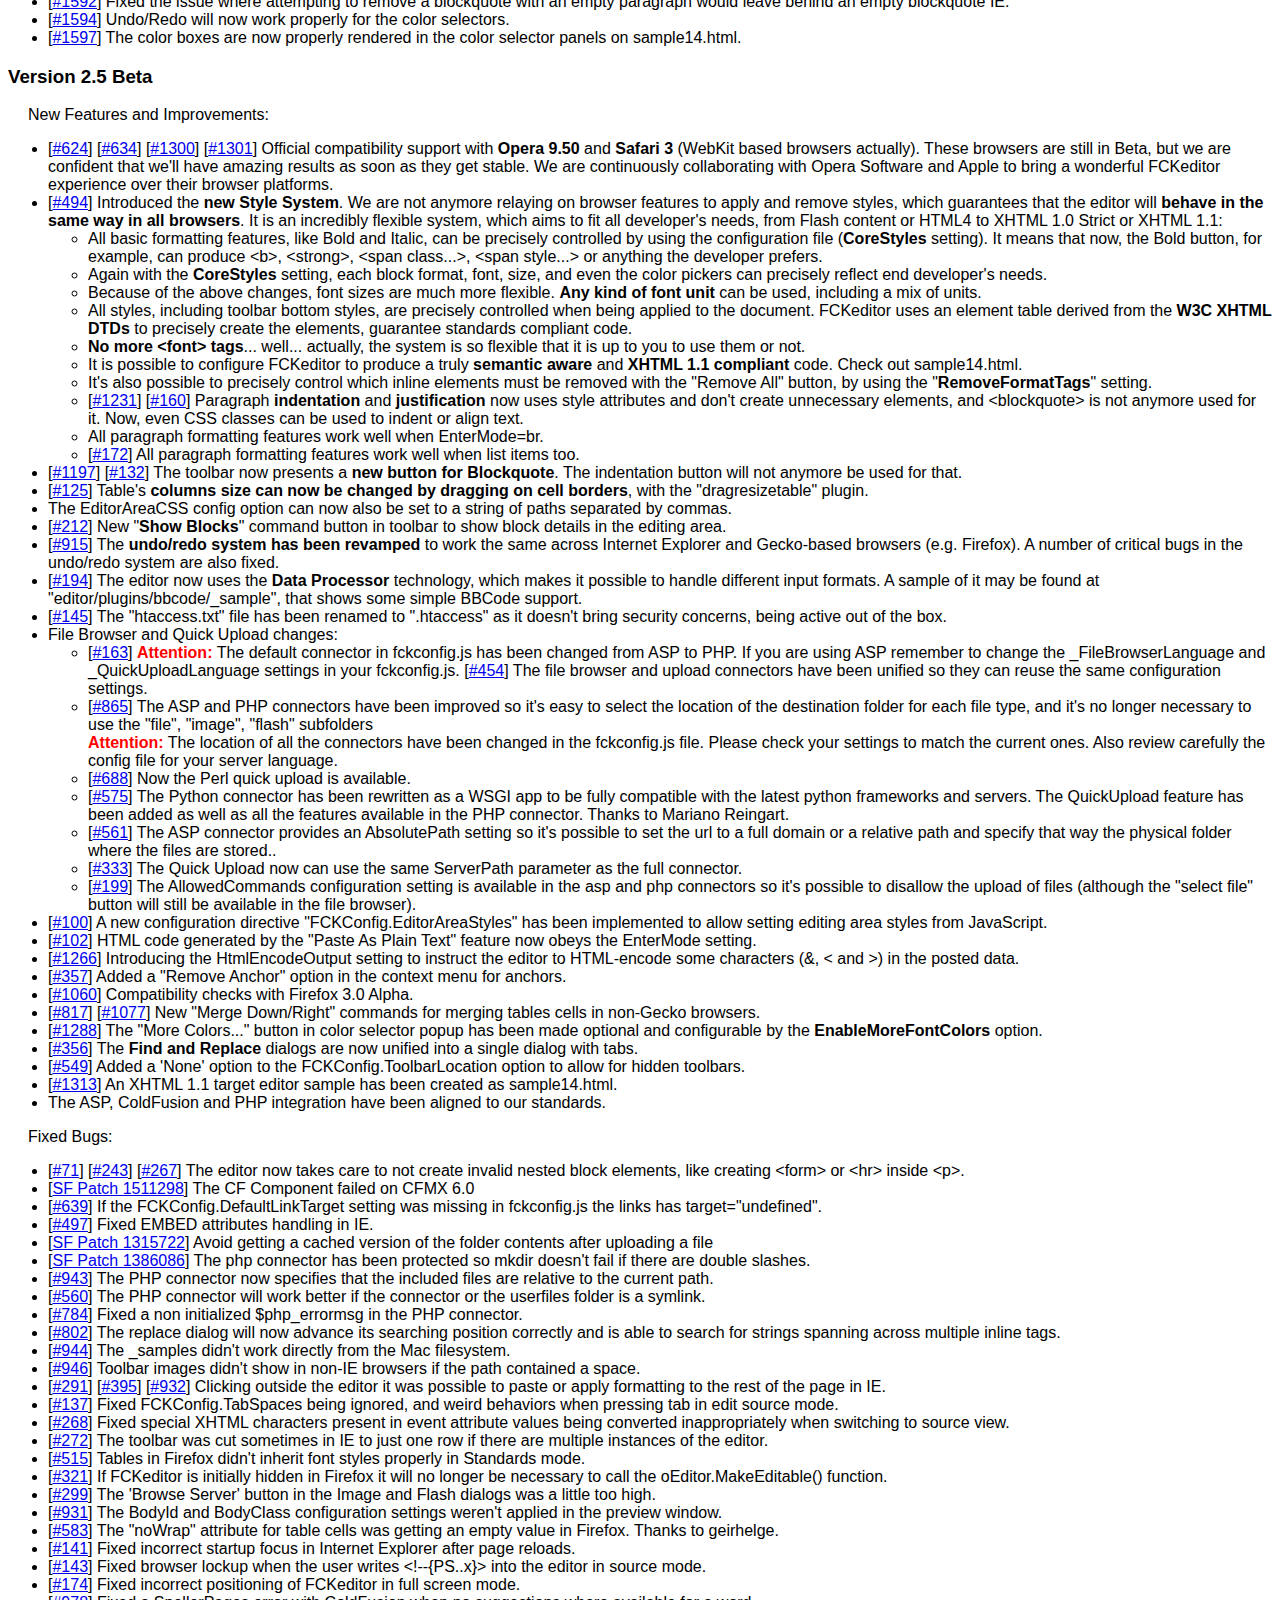
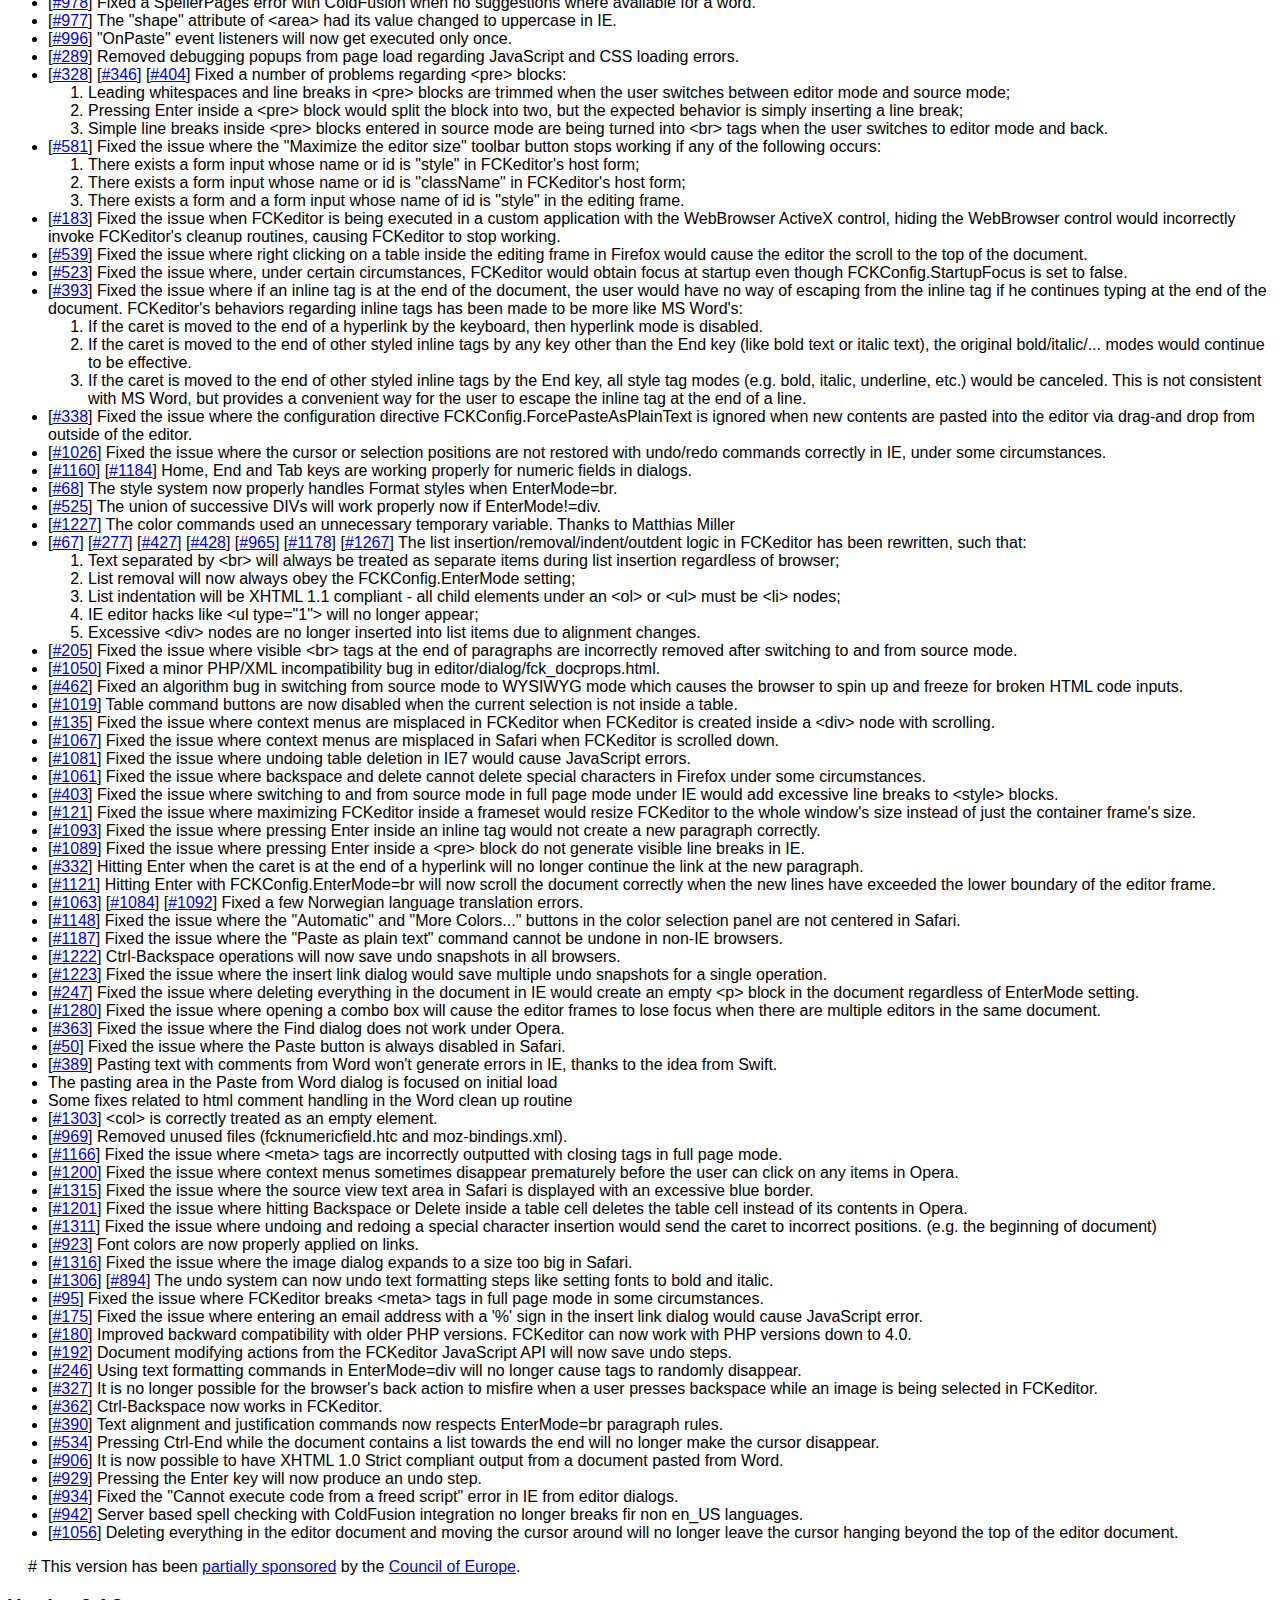
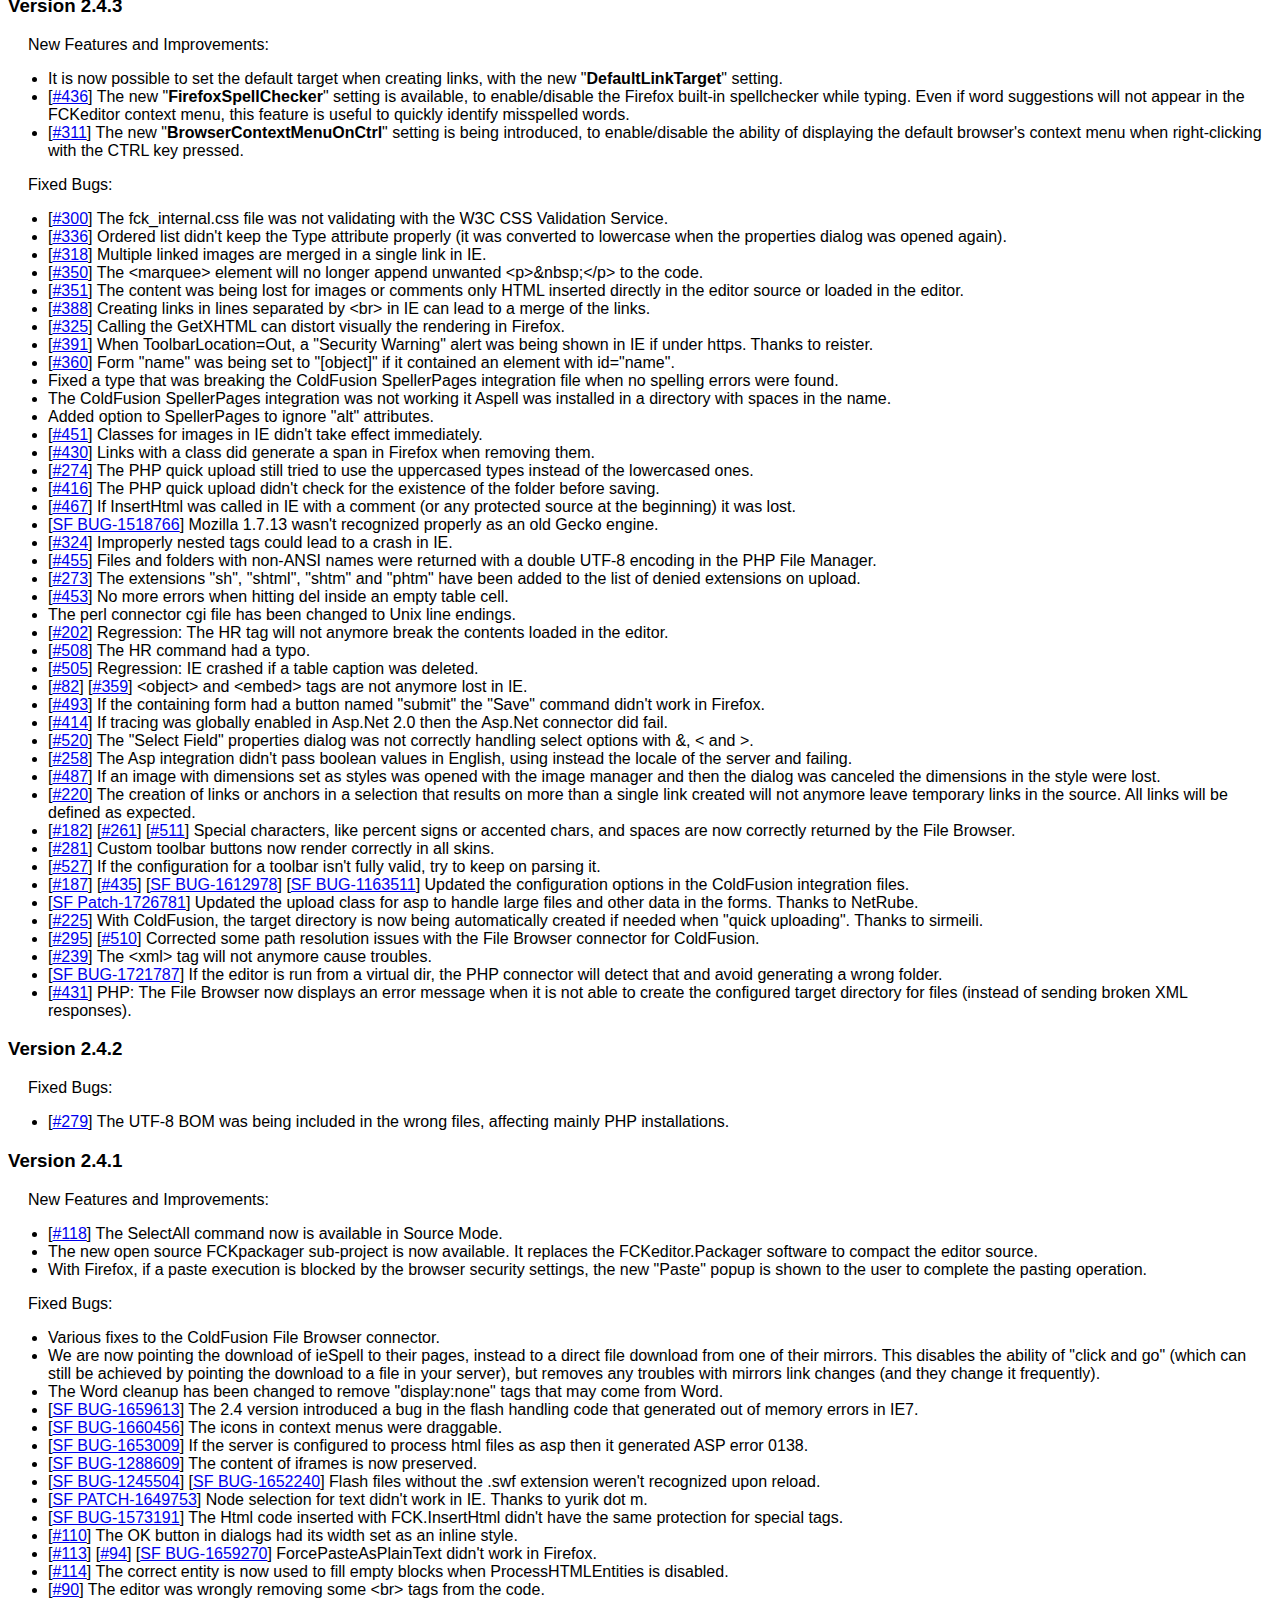
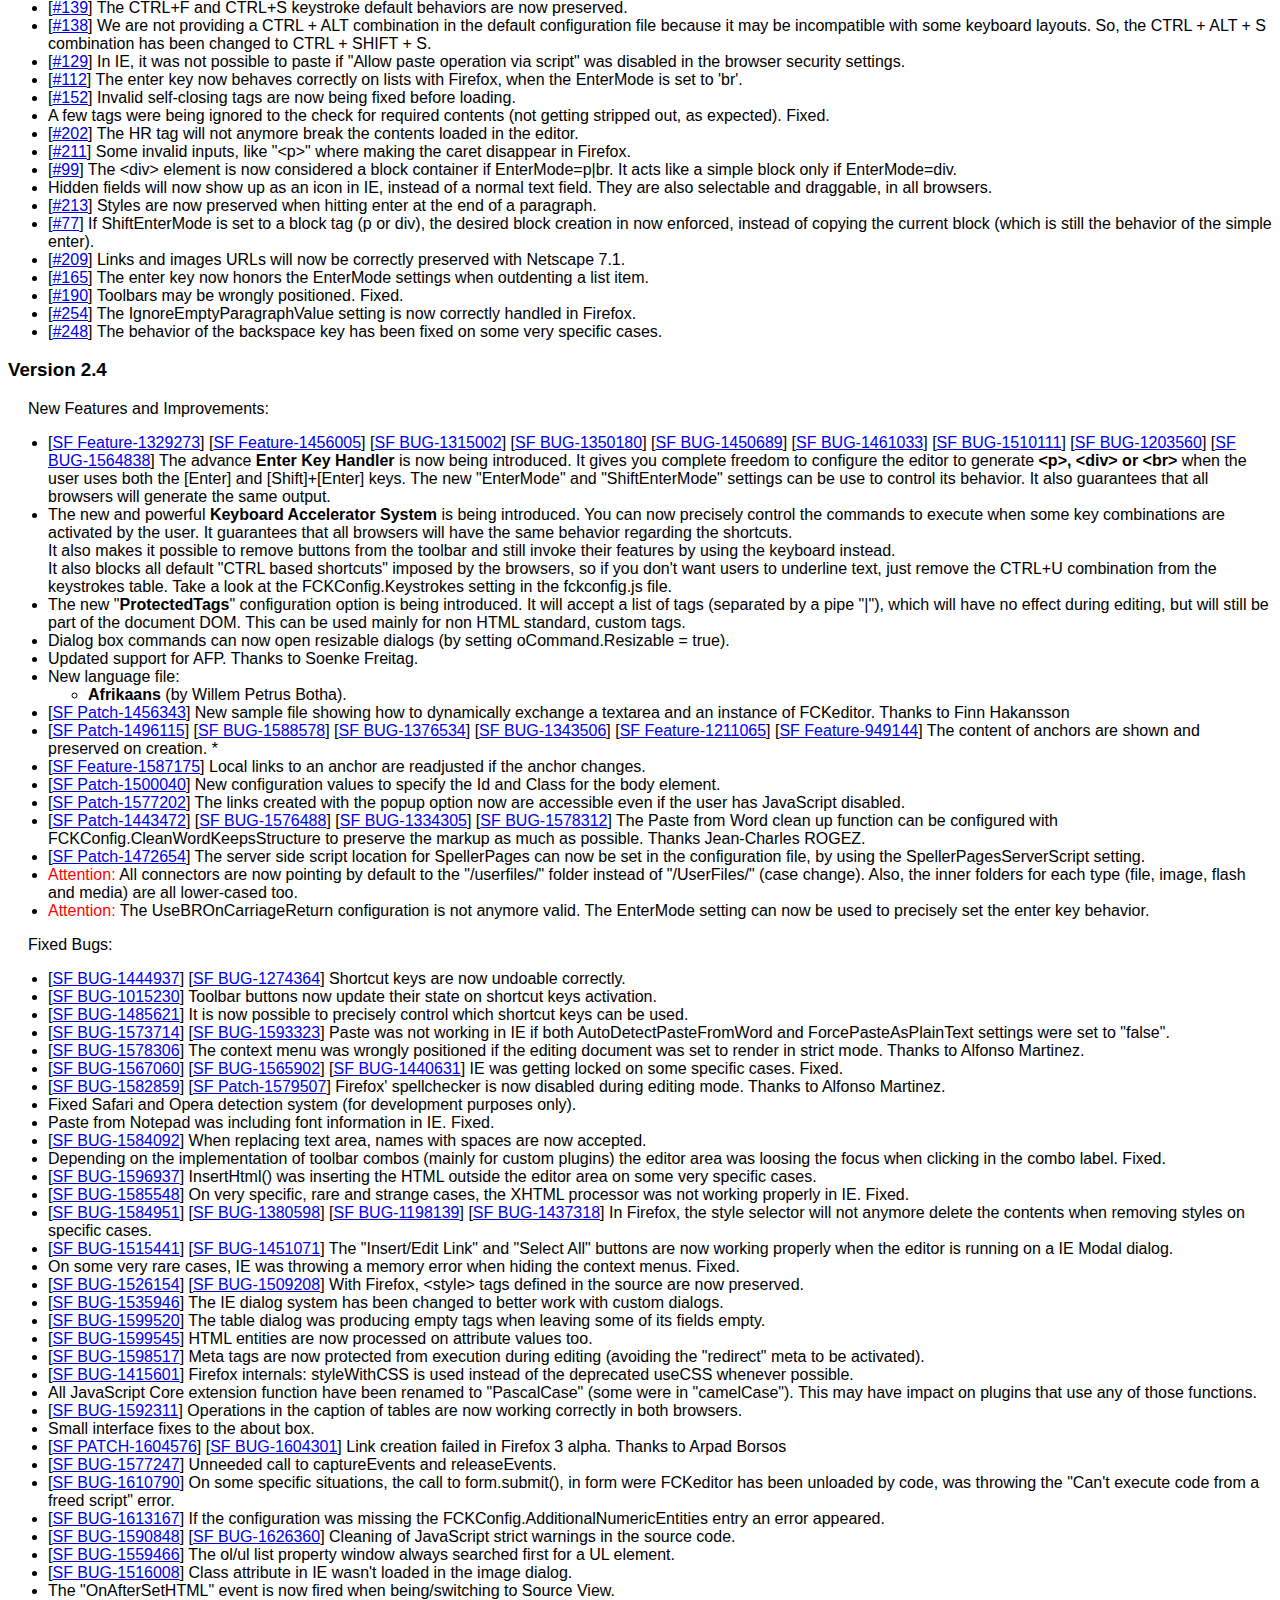
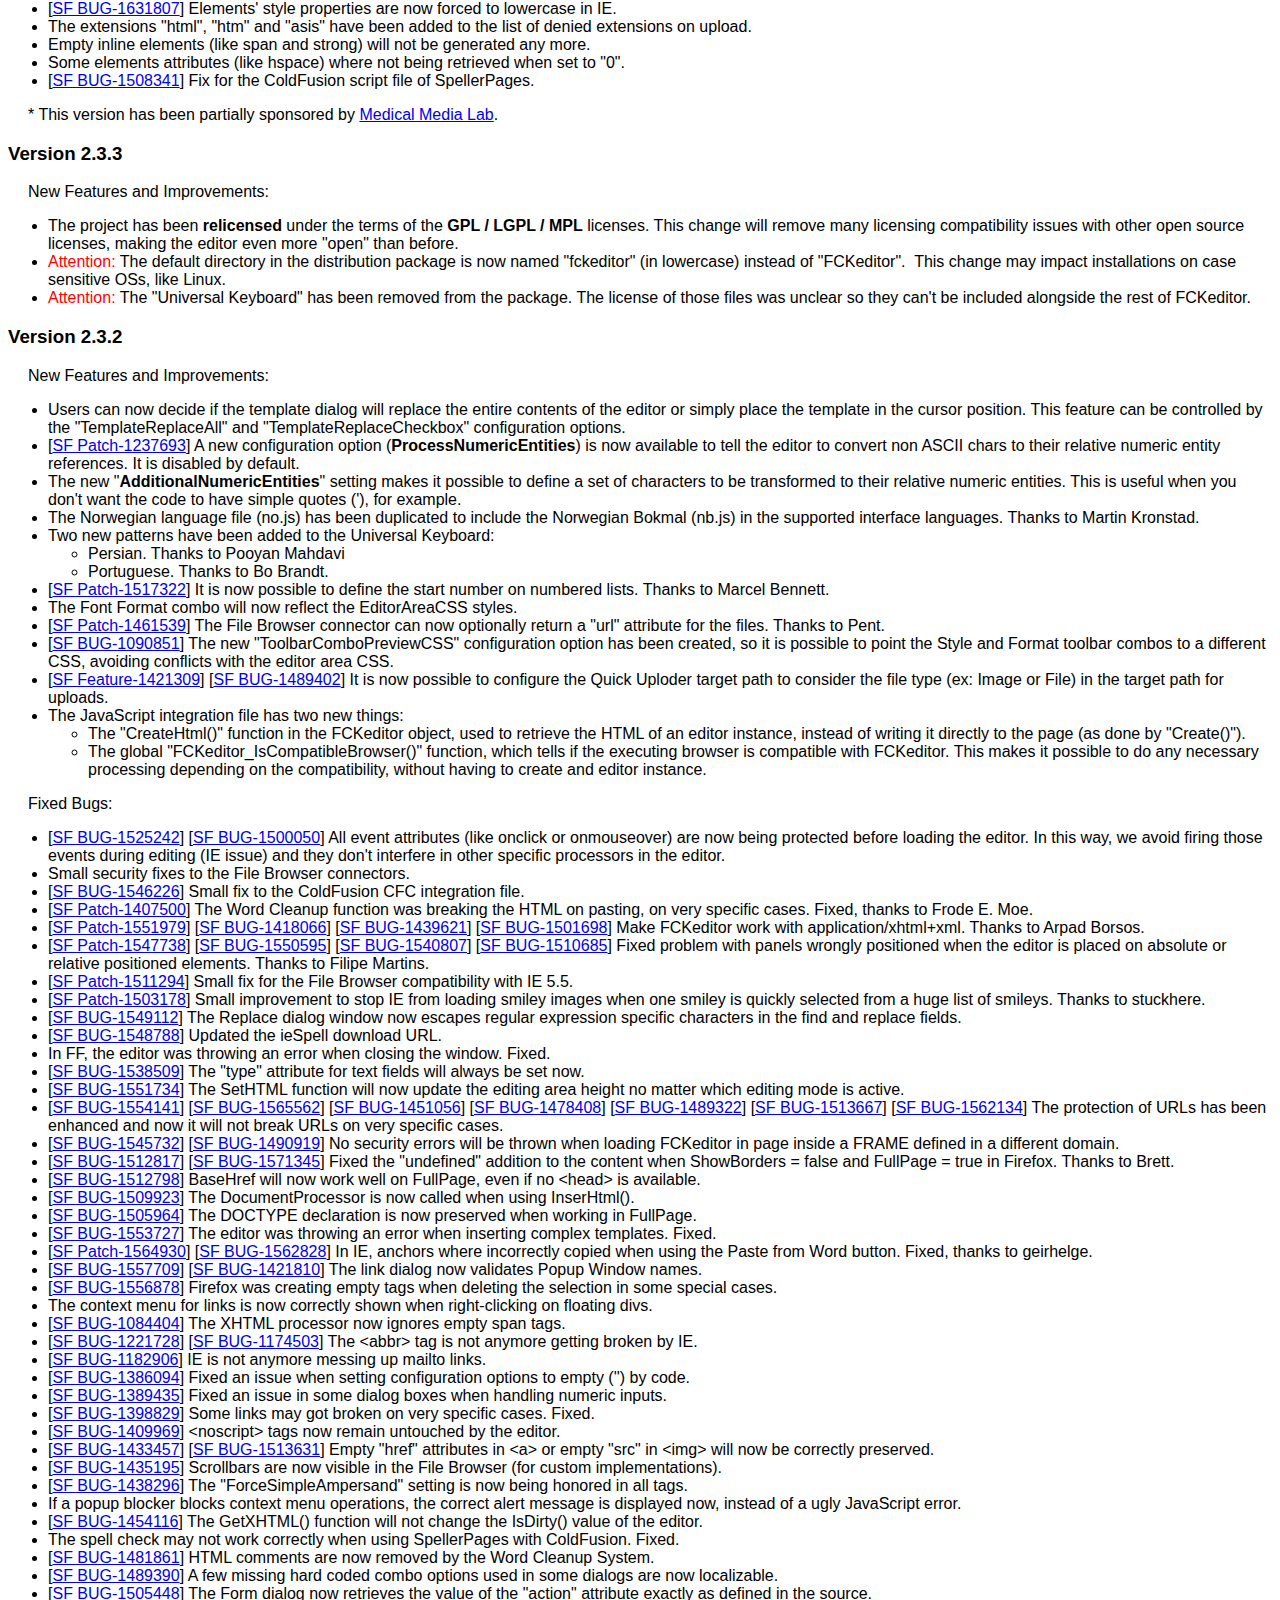
<file: usp/fckeditor/_whatsnew_history.html>
﻿<!DOCTYPE html PUBLIC "-//W3C//DTD XHTML 1.0 Transitional//EN" "http://www.w3.org/TR/xhtml1/DTD/xhtml1-transitional.dtd">
<!--
 * FCKeditor - The text editor for Internet - http://www.fckeditor.net
 * Copyright (C) 2003-2010 Frederico Caldeira Knabben
 *
 * == BEGIN LICENSE ==
 *
 * Licensed under the terms of any of the following licenses at your
 * choice:
 *
 *  - GNU General Public License Version 2 or later (the "GPL")
 *    http://www.gnu.org/licenses/gpl.html
 *
 *  - GNU Lesser General Public License Version 2.1 or later (the "LGPL")
 *    http://www.gnu.org/licenses/lgpl.html
 *
 *  - Mozilla Public License Version 1.1 or later (the "MPL")
 *    http://www.mozilla.org/MPL/MPL-1.1.html
 *
 * == END LICENSE ==
-->
<html xmlns="http://www.w3.org/1999/xhtml">
<head>
	<title>FCKeditor ChangeLog - What's New?</title>
	<meta http-equiv="Content-Type" content="text/html; charset=utf-8" />
	<style type="text/css">
		body { font-family: arial, verdana, sans-serif }
		p { margin-left: 20px }
		h1 { border-bottom: solid 1px gray; padding-bottom: 20px }
	</style>
</head>
<body>
	<h1>
		FCKeditor ChangeLog - What's New?</h1>
	<h3>
		Version 2.6.5</h3>
	<p>
		New Features and Improvements:</p>
	<ul>
		<li>Introduced the Spell Check As You Type (SCAYT) spell checking option.</li>
	</ul>
	<p>
		Fixed Bugs:</p>
	<ul>
		<li><strong>Security release, upgrade is highly recommended</strong> (fixed security issues in ASP and ColdFusion scripts).
			</li>
		<li>[<a target="_blank" href="http://dev.fckeditor.net/ticket/2856">#2856</a>] Fixed
			problem with inches in paste dialog.</li>
		<li>[<a target="_blank" href="http://dev.fckeditor.net/ticket/3120">#3120</a>]
			# (pound sign) is not correctly escaped in file urls.</li>
		<li>[<a target="_blank" href="http://dev.fckeditor.net/ticket/2915">#2915</a>]
			About plugin shows misleading user language.</li>
		<li>[<a target="_blank" href="http://dev.fckeditor.net/ticket/2821">#2821</a>] Configuration
			items that used floating point numbers were parsed as integers.</li>
		<li>[<a target="_blank" href="http://dev.fckeditor.net/ticket/2604">#2064</a>] The asp
			connector didn't work correctly in windows 2000 servers.</li>
		<li>[<a target="_blank" href="http://dev.fckeditor.net/ticket/3429">#3429</a>] Fixed
			problem in IE8 with XHTML doctype. Thanks to duncansimey.</li>
		<li>[<a target="_blank" href="http://dev.fckeditor.net/ticket/3446">#3446</a>] Fixed self-closed
 			&lt;option&gt; in the table cell dialog.</li>
		<li>[<a target="_blank" href="http://dev.fckeditor.net/ticket/3181">#3181</a>] Node selection
			could raise an error in IE8.</li>
		<li>[<a target="_blank" href="http://dev.fckeditor.net/ticket/2156">#2156</a>]
			After calling GetData() the style removal operations didn't work in IE. Thanks to
			Compendium Blogware.</li>
	  <li>[<a target="_blank" href="http://dev.fckeditor.net/ticket/3427">#3427</a>] Improved
 			compatibility of Document properties dialog with Eclipse.</li>
		<li>Language file updates for the following languages:
			<ul>
				<li>[<a target="_blank" href="http://dev.fckeditor.net/ticket/2908">#2908</a>] Czech </li>
				<li>[<a target="_blank" href="http://dev.fckeditor.net/ticket/2849">#2849</a>] Lithuanian</li>
				<li>[<a target="_blank" href="http://dev.fckeditor.net/ticket/3636">#3636</a>] Polish</li>
				<li>[<a target="_blank" href="http://dev.fckeditor.net/ticket/3741">#3741</a>] Korean</li>
				<li>[<a target="_blank" href="http://dev.fckeditor.net/ticket/2861">#2861</a>] Slovenian</li>
			</ul>
		</li>
		<li>[<a target="_blank" href="http://dev.fckeditor.net/ticket/3439">#3439</a>] IgnoreEmptyParagraphValue
			had no effect if ProcessHTMLEntities is false.</li>
		<li>[<a target="_blank" href="http://dev.fckeditor.net/ticket/3880">#3880</a>] Fixed some minor
			logical and typing mistakes in fckdomrange_ie.js.</li>
		<li>[<a target="_blank" href="http://dev.fckeditor.net/ticket/2689">#2689</a>] If a
			custom connector tried to use the "url" attribute for files it was always reencoded.</li>
		<li>[<a target="_blank" href="http://dev.fckeditor.net/ticket/1537">#1537</a>] Fixed extra
			&lt;p&gt; tag added before pasted contents from Paste From Word dialog.</li>
		<li>[<a target="_blank" href="http://dev.fckeditor.net/ticket/2874">#2874</a>] Fixed wrong position
			of caption tag in tables with table headers.</li>
		<li>[<a target="_blank" href="http://dev.fckeditor.net/ticket/3818">#3818</a>] Fixed layout error
			in text and background color popups when more colors button is disabled.</li>
 		<li>[<a target="_blank" href="http://dev.fckeditor.net/ticket/3481">#3481</a>] Fixed an issue in
 			WebKit where paste actions inside table cells may leak outside of the table cell.</li>
 		<li>[<a target="_blank" href="http://dev.fckeditor.net/ticket/3677">#3677</a>] Fixed JavaScript
 			error when trying to create link for images inside floating div containers.</li>
 		<li>[<a target="_blank" href="http://dev.fckeditor.net/ticket/3925">#3925</a>] Removed obsolete
 			parentWindow reference from FCKDialog.OpenDialog().</li>
 		<li>[<a target="_blank" href="http://dev.fckeditor.net/ticket/2936">#2936</a>] Added protection
			in the PHP upload if the destination folder is placed at the root and doesn't exit.</li>
 		<li>[<a target="_blank" href="http://dev.fckeditor.net/ticket/4357">#4357</a>] Avoid problem in
			the paste dialog if IIS is set to process HTML files as Asp.</li>
		<li>[<a target="_blank" href="http://dev.fckeditor.net/ticket/2201">#2201</a>] Fixed a crash in IE
 			in an object is selected (with handles) on unload of the editor.</li>
		<li>[<a target="_blank" href="http://dev.fckeditor.net/ticket/3053">#3053</a>] Fixed problems with
			the height of the content area in Safari and Chrome.</li>
	</ul>
	<h3>
		Version 2.6.4.1</h3>
	<p>
		Fixed Bugs:</p>
	<ul>
		<li><strong>Security release, upgrade is highly recommended.</strong></li>
	</ul>
	<h3>
		Version 2.6.4</h3>
	<p>
		Fixed Bugs:</p>
	<ul>
		<li>[<a target="_blank" href="http://dev.fckeditor.net/ticket/2777">#2777</a>] Merging
			cells between table header and body is no longer possible.</li>
		<li>[<a target="_blank" href="http://dev.fckeditor.net/ticket/2815">#2815</a>] Fixed
			WSC issues at slow connection speed. Added SSL support.</li>
		<li>Language file updates for the following languages:
			<ul>
				<li>Chinese (Traditional)</li>
				<li>[<a target="_blank" href="http://dev.fckeditor.net/ticket/2846">#2846</a>] French</li>
				<li>[<a target="_blank" href="http://dev.fckeditor.net/ticket/2801">#2801</a>] Hebrew</li>
				<li>[<a target="_blank" href="http://dev.fckeditor.net/ticket/2824">#2824</a>] Russian</li>
				<li>[<a target="_blank" href="http://dev.fckeditor.net/ticket/2811">#2811</a>] Turkish</li>
			</ul>
		</li>
		<li>[<a target="_blank" href="http://dev.fckeditor.net/ticket/2757">#2757</a>] Fixed
			a minor bug which causes selection positions to be improperly restored during undos
			and redos.</li>
	</ul>
	<h3>
		Version 2.6.4 Beta</h3>
	<p>
		New Features and Improvements:</p>
	<ul>
		<li>[<a target="_blank" href="http://dev.fckeditor.net/ticket/2685">#2685</a>] Integration
			with "WebSpellChecker", a <strong>zero installation and free spell checker</strong>
			provided by SpellChecker.net. This is now the default spell checker in the editor
			(requires internet connection). All previous spell checking solutions are still
			available.</li>
		<li>[<a target="_blank" href="http://dev.fckeditor.net/ticket/2430">#2430</a>] In the
			table dialog it's possible to create header cells in the first row (included in
			a thead element) or the first column of the table. </li>
		<li>[<a target="_blank" href="http://dev.fckeditor.net/ticket/822">#822</a>] The table
			cell dialog allows switching between normal data cells or header cells (TD vs. TH).
		</li>
		<li>[<a target="_blank" href="http://dev.fckeditor.net/ticket/2515">#2515</a>] New language
			file for Icelandic.</li>
	</ul>
	<p>
		Fixed Bugs:</p>
	<ul>
		<li>[<a target="_blank" href="http://dev.fckeditor.net/ticket/2381">#2381</a>] Protected
			the editor from duplicate iframes</li>
		<li>[<a target="_blank" href="http://dev.fckeditor.net/ticket/1752">#1752</a>] Fixed
			the issue with tablecommands plugin and undefined tagName.</li>
		<li>[<a target="_blank" href="http://dev.fckeditor.net/ticket/2333">#2333</a>] The &amp;gt;
			character inside text wasn't encoded in Opera and Safari.</li>
		<li>[<a target="_blank" href="http://dev.fckeditor.net/ticket/2467">#2467</a>] Fixed
			JavaScript error with the fit window command in source mode.</li>
		<li>[<a target="_blank" href="http://dev.fckeditor.net/ticket/2472">#2472</a>] Splitting
			a TH will create a two TH, not a TH and a TD.</li>
		<li>[<a target="_blank" href="http://dev.fckeditor.net/ticket/1891">#1891</a>] Removed
			unnecessary name attributes in dialogs. </li>
		<li>[<a target="_blank" href="http://dev.fckeditor.net/ticket/798">#798</a>, <a target="_blank"
			href="http://dev.fckeditor.net/ticket/2495">#2495</a>] If an image was placed inside
			a container with dimensions or floating it wasn't possible to edit its properties
			from the toolbar or context menu.</li>
		<li>[<a target="_blank" href="http://dev.fckeditor.net/ticket/1982">#1982</a>] Submenus
			in IE7 now are shown properly.</li>
		<li>[<a target="_blank" href="http://dev.fckeditor.net/ticket/2496">#2496</a>] Using
			the Paste dialogs in IE might insert the content at the start of the editor.</li>
		<li>[<a target="_blank" href="http://dev.fckeditor.net/ticket/2349">#2496</a>] Fixed
			RTL dialog layout in Internet Explorer.</li>
		<li>[<a target="_blank" href="http://dev.fckeditor.net/ticket/2488">#2488</a>] Fixed
			the issue where email links in IE would take the browser to a new page in addition
			to calling up the email client.</li>
		<li>[<a target="_blank" href="http://dev.fckeditor.net/ticket/2519">#2519</a>] Fixed
			race condition at registering the FCKeditorAPI object in multiple editor scenarios.</li>
		<li>[<a target="_blank" href="http://dev.fckeditor.net/ticket/2525">#2525</a>] Fixed
			JavaScript error in Google Chrome when StartupShowBlocks is set to true.</li>
		<li>Language file updates for the following languages:
			<ul>
				<li>[<a target="_blank" href="http://dev.fckeditor.net/ticket/2440">#2440</a>] Dutch</li>
				<li>[<a target="_blank" href="http://dev.fckeditor.net/ticket/2451">#2451</a>] Basque</li>
				<li>[<a target="_blank" href="http://dev.fckeditor.net/ticket/2451">#2650</a>] Danish</li>
				<li>[<a target="_blank" href="http://dev.fckeditor.net/ticket/2208">#2535</a>] German
				</li>
			</ul>
		</li>
		<li>[<a target="_blank" href="http://dev.fckeditor.net/ticket/2531">#2531</a>] The ENTER
			key will properly scroll to the cursor position when breaking long paragraphs.</li>
		<li>[<a target="_blank" href="http://dev.fckeditor.net/ticket/2573">#2573</a>] The type
			name in configurations for the ASP connector are now case sensitive.</li>
		<li>[<a target="_blank" href="http://dev.fckeditor.net/ticket/2503">#2503</a>] DL, DT
			and DD where missing the formatting in the generated HTML.</li>
		<li>[<a target="_blank" href="http://dev.fckeditor.net/ticket/2516">#2516</a>] Replaced
			the extension AddItem of Array with the standard "push" method.</li>
		<li>[<a target="_blank" href="http://dev.fckeditor.net/ticket/2486">#2486</a>] Vertically
			splitting cell with colspan &gt; 1 breaks table layout.</li>
		<li>[<a target="_blank" href="http://dev.fckeditor.net/ticket/2597">#2597</a>] Fixed
			the issue where dropping contents from outside of the editor doesn't work in Safari.</li>
		<li>[<a target="_blank" href="http://dev.fckeditor.net/ticket/2412">#2412</a>] Fixed
			the issue where FCK.InsertHtml() is no longer removing selected contents after content
			insertion in Firefox.</li>
		<li>[<a target="_blank" href="http://dev.fckeditor.net/ticket/2407">#2407</a>] Fixed
			the issue where the Div container command and the blockquote command would break
			lists.</li>
		<li>[<a target="_blank" href="http://dev.fckeditor.net/ticket/2469">#2469</a>] Fixed
			a minor issue where FCK.SetData() may cause the editor to become unresponsive to
			the first click after being defocused.</li>
		<li>[<a target="_blank" href="http://dev.fckeditor.net/ticket/2611">#2611</a>] Fixed
			an extra slash on quickupload of the asp connector.</li>
		<li>[<a target="_blank" href="http://dev.fckeditor.net/ticket/2616">#2616</a>] Fixed
			another situation where new elements were inserted at the beginning of the content
			in IE.</li>
		<li>[<a target="_blank" href="http://dev.fckeditor.net/ticket/2634">#2634</a>] Fixed
			two obsolete references to Array::AddItem() instances still in the code.</li>
		<li>[<a target="_blank" href="http://dev.fckeditor.net/ticket/2679">#2679</a>] Fixed
			infinite loop problems with FCKDomRangeIterator class which causes some commands
			to hang when applied to certain document structures.</li>
		<li>[<a target="_blank" href="http://dev.fckeditor.net/ticket/2649">#2649</a>] Fixed
			a JavaScript error in IE when user tries to search with the "Match whole word" option
			enabled and the matched word is at exactly the end of document.</li>
		<li>[<a target="_blank" href="http://dev.fckeditor.net/ticket/2603">#2603</a>] Changed
			the <a href="http://docs.fckeditor.net/EMailProtection">EMailProtection</a> to "none"
			for better compatibility.</li>
		<li>[<a target="_blank" href="http://dev.fckeditor.net/ticket/2612">#2612</a>] The 'ForcePasteAsPlainText'
			configuration option didn't work correctly in Safari and Chrome.</li>
		<li>[<a target="_blank" href="http://dev.fckeditor.net/ticket/2696">#2696</a>] Fixed
			non-working autogrow plugin.</li>
		<li>[<a target="_blank" href="http://dev.fckeditor.net/ticket/2753">#2753</a>] Fixed
			occasional exceptions in the dragersizetable plugin with IE.</li>
		<li>[<a target="_blank" href="http://dev.fckeditor.net/ticket/2653">#2653</a>] and [<a
			target="_blank" href="http://dev.fckeditor.net/ticket/2733">#2733</a>] Enable undo
			of changes to tables and table cells.</li>
		<li>[<a target="_blank" href="http://dev.fckeditor.net/ticket/1865">#1865</a>] The context
			menu is now working properly over the last row in a table with thead. Thanks to
			Koen Willems.</li>
	</ul>
	<h3>
		Version 2.6.3</h3>
	<p>
		Fixed Bugs:</p>
	<ul>
		<li>[<a target="_blank" href="http://dev.fckeditor.net/ticket/2412">#2412</a>] FCK.InsertHtml()
			is now properly removing selected contents after content insertion in Firefox.</li>
		<li>[<a target="_blank" href="http://dev.fckeditor.net/ticket/2420">#2420</a>] Spelling
			mistake corrections made by the spell checking dialog are now undoable. </li>
		<li>[<a target="_blank" href="http://dev.fckeditor.net/ticket/2411">#2411</a>] Insert
			anchor was not working for non-empty selections.</li>
		<li>[<a target="_blank" href="http://dev.fckeditor.net/ticket/2426">#2426</a>] It was
			impossible to switch between editor areas with a single click.</li>
		<li>Language file updates for the following languages:
			<ul>
				<li>Canadian French</li>
				<li>[<a target="_blank" href="http://dev.fckeditor.net/ticket/2402">#2402</a>] Catalan
				</li>
				<li>[<a target="_blank" href="http://dev.fckeditor.net/ticket/2400">#2400</a>] Chinese
					(Simplified and Traditional)</li>
				<li>[<a target="_blank" href="http://dev.fckeditor.net/ticket/2401">#2401</a>] Croatian</li>
				<li>[<a target="_blank" href="http://dev.fckeditor.net/ticket/2422">#2422</a>] Czech</li>
				<li>[<a target="_blank" href="http://dev.fckeditor.net/ticket/2417">#2417</a>] Dutch</li>
				<li>[<a target="_blank" href="http://dev.fckeditor.net/ticket/2428">#2428</a>] French</li>
				<li>German</li>
				<li>[<a target="_blank" href="http://dev.fckeditor.net/ticket/2427">#2427</a>] Hebrew</li>
				<li>[<a target="_blank" href="http://dev.fckeditor.net/ticket/2410">#2410</a>] Hindi</li>
				<li>[<a target="_blank" href="http://dev.fckeditor.net/ticket/2405">#2405</a>] Japanese</li>
				<li>[<a target="_blank" href="http://dev.fckeditor.net/ticket/2409">#2409</a>] Norwegian
					and Norwegian Bokmål</li>
				<li>[<a target="_blank" href="http://dev.fckeditor.net/ticket/2429">#2429</a>] Spanish</li>
				<li>[<a target="_blank" href="http://dev.fckeditor.net/ticket/2406">#2406</a>] Vietnamese</li>
			</ul>
		</li>
	</ul>
	<p>
		This version has been sponsored by <a href="http://www.dataillusion.com/fs/">Data Illusion
			survey software solutions</a>.</p>
	<h3>
		Version 2.6.3 Beta</h3>
	<p>
		New Features and Improvements:</p>
	<ul>
		<li>[<a target="_blank" href="http://dev.fckeditor.net/ticket/439">#439</a>] Added a
			new <strong>context menu option for opening links</strong> in the editor.</li>
		<li>[<a target="_blank" href="http://dev.fckeditor.net/ticket/2220">#2220</a>] <strong>
			Email links</strong> from the Link dialog <strong>are now encoded</strong> by default
			to prevent being harvested by spammers. (Kudos to asuter for proposing the patch)
		</li>
		<li>[<a target="_blank" href="http://dev.fckeditor.net/ticket/2234">#2234</a>] Added
			the ability to create, modify and remove <strong>DIV containers</strong>. </li>
		<li>[<a target="_blank" href="http://dev.fckeditor.net/ticket/2247">#2247</a>] The <strong>
			SHIFT+SPACE</strong> keystroke will now <strong>produce a &amp;nbsp;</strong> character.
		</li>
		<li>[<a target="_blank" href="http://dev.fckeditor.net/ticket/2252">#2252</a>] It's
			now possible to enable the browsers default menu using the configuration file (FCKConfig.BrowserContextMenu
			option). </li>
		<li>[<a target="_blank" href="http://dev.fckeditor.net/ticket/2032">#2032</a>] Added
			HTML samples for legacy HTML and Flash HTML. </li>
		<li>[<a target="_blank" href="http://dev.fckeditor.net/ticket/234">#234</a>] Introduced
			the "PreventSubmitHandler" setting, which makes it possible to instruct the editor
			to not handle the hidden field update on form submit events.</li>
	</ul>
	<p>
		Fixed Bugs:</p>
	<ul>
		<li>[<a target="_blank" href="http://dev.fckeditor.net/ticket/2319">#2319</a>] On Opera
			and Firefox 3, the entire page was scrolling on SHIFT+ENTER, or when EnterMode='br'.</li>
		<li>[<a target="_blank" href="http://dev.fckeditor.net/ticket/2321">#2321</a>] On Firefox
			3, the entire page was scrolling when inserting block elements with the FCK.InsertElement
			function, used by the Table and Horizontal Rule buttons.. </li>
		<li>[<a target="_blank" href="http://dev.fckeditor.net/ticket/692">#692</a>] Added some
			hints in editor/css/fck_editorarea.css on how to handle style items that would break
			the style combo. </li>
		<li>[<a target="_blank" href="http://dev.fckeditor.net/ticket/2263">#2263</a>] Fixed
			a JavaScript error in IE which occurs when there are placeholder elements in the
			document and the user has pressed the Source button.</li>
		<li>[<a target="_blank" href="http://dev.fckeditor.net/ticket/2314">#2314</a>] Corrected
			mixed up Chinese translations for the blockquote command.</li>
		<li>[<a target="_blank" href="http://dev.fckeditor.net/ticket/2323">#2323</a>] Fixed
			the issue where the show blocks command loses the current selection from the view
			area when editing a long document.</li>
		<li>[<a target="_blank" href="http://dev.fckeditor.net/ticket/2322">#2322</a>] Fixed
			the issue where the fit window command loses the current selection and scroll position
			in the editing area.</li>
		<li>[<a target="_blank" href="http://dev.fckeditor.net/ticket/1917">#1917</a>] Fixed
			the issue where the merge down command for tables cells does not work in IE for
			more than two cells.</li>
		<li>[<a target="_blank" href="http://dev.fckeditor.net/ticket/2320">#2320</a>] Fixed
			the issue where the Find/Replace dialog scrolls the entire page.</li>
		<li>[<a target="_blank" href="http://dev.fckeditor.net/ticket/1645">#1645</a>] Added
			warning message about Firefox 3's strict origin policy.</li>
		<li>[<a target="_blank" href="http://dev.fckeditor.net/ticket/2272">#2272</a>] Improved
			the garbage filter in Paste from Word dialog.</li>
		<li>[<a target="_blank" href="http://dev.fckeditor.net/ticket/2327">#2327</a>] Fixed
			invalid HTML in the Paste dialog.</li>
		<li>[<a target="_blank" href="http://dev.fckeditor.net/ticket/1907">#1907</a>] Fixed
			sporadic "FCKeditorAPI is not defined" errors in Firefox 3.</li>
		<li>[<a target="_blank" href="http://dev.fckeditor.net/ticket/2356">#2356</a>] Fixed
			access denied error in IE7 when FCKeditor is launched from local filesystem.</li>
		<li>[<a target="_blank" href="http://dev.fckeditor.net/ticket/1150">#1150</a>] Fixed
			the type="_moz" attribute that sometimes appear in &lt;br&gt; tags in non-IE browsers.</li>
		<li>[<a target="_blank" href="http://dev.fckeditor.net/ticket/1229">#1229</a>] Converting
			multiple contiguous paragraphs to Formatted will now be merged into a single &lt;PRE&gt;
			block.</li>
		<li>[<a target="_blank" href="http://dev.fckeditor.net/ticket/2363">#2363</a>] There
			were some sporadic "Permission Denied" errors with IE on some situations.</li>
		<li>[<a target="_blank" href="http://dev.fckeditor.net/ticket/2135">#2135</a>] Fixed
			a data loss bug in IE when there are @import statements in the editor's CSS files,
			and IE's cache is set to "Check for newer versions on every visit".</li>
		<li>[<a target="_blank" href="http://dev.fckeditor.net/ticket/2376">#2376</a>] FCK.InsertHtml()
			will now insert to the last selected position after the user has selected things
			outside of FCKeditor, in IE.</li>
		<li>[<a target="_blank" href="http://dev.fckeditor.net/ticket/2368">#2368</a>] Fixed
			broken protect source logic for comments in IE.</li>
		<li>[<a target="_blank" href="http://dev.fckeditor.net/ticket/2387">#2387</a>] Fixed
			JavaScript error with list commands when the editable document is selected with
			Ctrl-A.</li>
		<li>[<a target="_blank" href="http://dev.fckeditor.net/ticket/2390">#2390</a>] Fixed
			the issue where indent styles in JavaScript-generated &lt;p&gt; blocks are erased
			in IE.</li>
		<li>[<a target="_blank" href="http://dev.fckeditor.net/ticket/2394">#2394</a>] Fixed
			JavaScript error with the "split vertically" command in IE when attempting to split
			cells in the last row of a table.</li>
		<li>[<a target="_blank" href="http://dev.fckeditor.net/ticket/2316">#2316</a>] The sample
			posted data page has now the table fixed at 100% width. </li>
		<li>[<a target="_blank" href="http://dev.fckeditor.net/ticket/2396">#2396</a>] SpellerPages
			was causing a "Permission Denied" error in some situations. </li>
	</ul>
	<h3>
		Version 2.6.2</h3>
	<p>
		New Features and Improvements:</p>
	<ul>
		<li>[<a target="_blank" href="http://dev.fckeditor.net/ticket/2043">#2043</a>] The debug
			script is not any more part of the compressed files. If FCKeditor native debugging
			features (FCKDebug) are required, the _source folder must be present in your installation.</li>
	</ul>
	<p>
		Fixed Bugs:</p>
	<ul>
		<li>[<a target="_blank" href="http://dev.fckeditor.net/ticket/2248">#2248</a>] Calling
			FCK.InsertHtml( 'nbsp;') was inserting a plain space instead of a non breaking space
			character.</li>
		<li>[<a target="_blank" href="http://dev.fckeditor.net/ticket/2273">#2273</a>] The dragresizetable
			plugin now works in Firefox 3 as well.</li>
		<li>[<a target="_blank" href="http://dev.fckeditor.net/ticket/2254">#2254</a>] Minor
			fix in FCKSelection for nodeTagName object.</li>
		<li>[<a target="_blank" href="http://dev.fckeditor.net/ticket/1614">#1614</a>] Unified
			FCKConfig.FullBasePath with FCKConfig.BasePath.</li>
		<li>[<a target="_blank" href="http://dev.fckeditor.net/ticket/2127">#2127</a>] Changed
			floating dialogs to use fixed positioning so that they are no longer affected by
			scrolling.</li>
		<li>[<a target="_blank" href="http://dev.fckeditor.net/ticket/2018">#2018</a>] Reversed
			the fix for <a target="_blank" href="http://dev.fckeditor.net/ticket/183">#183</a>
			which broke FCKeditorAPI's cleanup logic. A new configuration directive <strong>MsWebBrowserControlCompat</strong>
			has been added for those who wish to force the #183 fix to be enabled.</li>
		<li>[<a target="_blank" href="http://dev.fckeditor.net/ticket/2276">#2276</a>] [<a
			target="_blank" href="http://dev.fckeditor.net/ticket/2279">#2279</a>] On Opera
			and Firefox 3, the entire page was scrolling on ENTER.</li>
		<li>[<a target="_blank" href="http://dev.fckeditor.net/ticket/2149">#2149</a>] CSS urls
			with querystring parameters were not being accepted for CSS values in the configuration
			file (like EditorAreaCSS).</li>
		<li>[<a target="_blank" href="http://dev.fckeditor.net/ticket/2287">#2287</a>] On some
			specific cases, with Firefox 2, some extra spacing was appearing in the final HTML
			on posting, if inserting two successive tables.</li>
		<li>[<a target="_blank" href="http://dev.fckeditor.net/ticket/2287">#2287</a>] Block
			elements (like tables or horizontal rules) will be inserted correctly now when the
			cursor is at the start or the end of blocks. No extra paragraphs will be included
			in this operation.</li>
		<li>[<a target="_blank" href="http://dev.fckeditor.net/ticket/2149">#2197</a>] The TAB
			key will now have the default browser behavior if TabSpaces=0. It will move the
			focus out of the editor (expect on Safari).</li>
		<li>[<a target="_blank" href="http://dev.fckeditor.net/ticket/2296">#2296</a>] Fixed
			permission denied error on clicking on files in the file browser.</li>
	</ul>
	<h3>
		Version 2.6.1</h3>
	<p>
		New Features and Improvements:</p>
	<ul>
		<li>[<a target="_blank" href="http://dev.fckeditor.net/ticket/2150">#2150</a>] The searching
			speed of the Find/Replace dialog has been vastly improved.</li>
		<li>New language file for <strong>Gujarati</strong> (by Nilam Doctor).</li>
		<li>A new TabIndex property has been added to the JavaScript integration files.</li>
		<li>[<a target="_blank" href="http://dev.fckeditor.net/ticket/2215">#2215</a>] Following
			the above new feature, the ReplaceTextarea method will now copy the textarea.tabIndex
			value if available.</li>
		<li>[<a target="_blank" href="http://dev.fckeditor.net/ticket/2163">#2163</a>] If the
			FCKConfig.DocType setting points to a HTML DocType then the output won't generate
			self-closing tags (it will output &lt;img &gt; instead of &lt;img /&gt;).</li>
		<li>[<a target="_blank" href="http://dev.fckeditor.net/ticket/2173">#2173</a>] A throbber
			will be shown in the Quick Uploads.</li>
		<li>[<a target="_blank" href="http://dev.fckeditor.net/ticket/2142">#2142</a>] HTML
			samples will now use sampleposteddata.php in action parameter inside a form.</li>
	</ul>
	<p>
		Fixed Bugs:</p>
	<ul>
		<li>[<a target="_blank" href="http://dev.fckeditor.net/ticket/768">#768</a>] It is no
			longer possible for an image to have its width and height defined with both HTML
			attributes and inline CSS styles in IE.</li>
		<li>[<a target="_blank" href="http://dev.fckeditor.net/ticket/1426">#1426</a>] Fixed
			the error loading fckstyles.xml in servers which cannot return the correct content
			type header for .xml files.</li>
		<li>[<a target="_blank" href="http://dev.fckeditor.net/ticket/2102">#2102</a>] Fixed
			FCKConfig.DocType which stopped working in FCKeditor 2.6.</li>
		<li>[<a target="_blank" href="http://dev.fckeditor.net/ticket/2039">#2039</a>] Fixed
			the locking up issue in the Find/Replace dialog.</li>
		<li>[<a target="_blank" href="http://dev.fckeditor.net/ticket/2124">#2124</a>] PHP File
			Browser: fixed issue with resolving paths on Windows servers with PHP 5.2.4/5.2.5.</li>
		<li>[<a target="_blank" href="http://dev.fckeditor.net/ticket/2059">#2059</a>] Fixed
			the error in the toolbar name in fckeditor.py.</li>
		<li>[<a target="_blank" href="http://dev.fckeditor.net/ticket/2065">#2065</a>] Floating
			dialogs will now block the user from re-selecting the editing area by pressing Tab.</li>
		<li>[<a target="_blank" href="http://dev.fckeditor.net/ticket/2114">#2114</a>] Added
			a workaround for an IE6 bug which causes floating dialogs to appear blank after
			opening it for the first time.</li>
		<li>[<a target="_blank" href="http://dev.fckeditor.net/ticket/2136">#2136</a>] Fixed
			JavaScript error in IE when opening the bullet list properties dialog.</li>
		<li>[<a target="_blank" href="http://dev.fckeditor.net/ticket/1633">#1633</a>] External
			styles should no longer interfere with the appearance of the editor and floating
			panels now.</li>
		<li>[<a target="_blank" href="http://dev.fckeditor.net/ticket/2113">#2113</a>] Fixed
			unneeded &lt;span class=&quot;Apple-style-span&quot;&gt; created after inserting
			special characters.</li>
		<li>[<a target="_blank" href="http://dev.fckeditor.net/ticket/2170">#2170</a>] Fixed
			Ctrl-Insert hotkey for copying.</li>
		<li>[<a target="_blank" href="http://dev.fckeditor.net/ticket/2125">#2125</a>] Fixed
			the issue that FCK.InsertHtml() doesn't insert contents at the caret position when
			dialogs are opened in IE. </li>
		<li>[<a target="_blank" href="http://dev.fckeditor.net/ticket/1764">#1764</a>] FCKeditor
			will no longer catch focus in IE on load when StartupFocus is false and the initial
			content is empty.</li>
		<li>[<a target="_blank" href="http://dev.fckeditor.net/ticket/2126">#2126</a>] Opening
			and closing floating dialogs will no longer cause toolbar button states to become
			frozen.</li>
		<li>[<a target="_blank" href="http://dev.fckeditor.net/ticket/2159">#2159</a>] Selection
			are now correctly restored when undoing changes made by the Replace dialog.</li>
		<li>[<a target="_blank" href="http://dev.fckeditor.net/ticket/2160">#2160</a>] "Match
			whole word" in the Find and Replace dialog will now find words next to punctuation
			marks as well.</li>
		<li>[<a target="_blank" href="http://dev.fckeditor.net/ticket/2162">#2162</a>] If the
			configuration is set to work including the &lt;head&gt; (FullPage), references to
			stylesheets added by Firefox extensions won't be added to the output.</li>
		<li>[<a target="_blank" href="http://dev.fckeditor.net/ticket/2168">#2168</a>] Comments
			won't generate new paragraphs in the output.</li>
		<li>[<a target="_blank" href="http://dev.fckeditor.net/ticket/2184">#2184</a>] Fixed
			several validation errors in the File Browser.</li>
		<li>[<a target="_blank" href="http://dev.fckeditor.net/ticket/1383">#1383</a>] Fixed
			an IE issue where pressing backspace may merge a hyperlink on the previous line
			with the text on the current line.</li>
		<li>[<a target="_blank" href="http://dev.fckeditor.net/ticket/1691">#1691</a>] Creation
			of links in Safari failed if there was no selection.</li>
		<li>[<a target="_blank" href="http://dev.fckeditor.net/ticket/2188">#2188</a>] PreserveSessionOnFileBrowser
			is now removed as it was made obsolete with 2.6.</li>
		<li>[<a target="_blank" href="http://dev.fckeditor.net/ticket/898">#898</a>] The styles
			for the editing area are applied in the image preview dialog.</li>
		<li>[<a target="_blank" href="http://dev.fckeditor.net/ticket/2056">#2056</a>] Fixed
			several validation errors in the dialogs.</li>
		<li>[<a target="_blank" href="http://dev.fckeditor.net/ticket/2063">#2063</a>] Fixed
			some problems in asp related to the use of network paths for the location of the
			uploaded files.</li>
		<li>[<a target="_blank" href="http://dev.fckeditor.net/ticket/1593">#1593</a>] The "Sample
			Posted Data" page will now properly wrap the text.</li>
		<li>[<a target="_blank" href="http://dev.fckeditor.net/ticket/2239">#2239</a>] The PHP
			code in sampleposteddata.php has been changed from "&lt;?=" to "&lt;? echo".</li>
		<li>[<a target="_blank" href="http://dev.fckeditor.net/ticket/2241">#2241</a>] Fixed
			404 error in floating panels when FCKeditor is installed to a different domain.</li>
		<li>[<a target="_blank" href="http://dev.fckeditor.net/ticket/2066">#2066</a>] Added
			a workaround for a Mac Safari 3.1 browser bug which caused the Fit Window button
			to give a blank screen.</li>
		<li>[<a target="_blank" href="http://dev.fckeditor.net/ticket/2218">#2218</a>] Improved
			Gecko based browser detection to accept Epiphany/Gecko as well.</li>
		<li>[<a target="_blank" href="http://dev.fckeditor.net/ticket/2193">#2193</a>] Fixed
			the issue where the caret cannot reach the last character of a paragraph in Opera
			9.50.</li>
		<li>[<a target="_blank" href="http://dev.fckeditor.net/ticket/2264">#2264</a>] Fixed
			empty spaces that appear at the top of the editor in Opera 9.50.</li>
		<li>[<a target="_blank" href="http://dev.fckeditor.net/ticket/2238">#2238</a>] The &lt;object&gt;
			placeholder was not being properly displayed in the compressed distribution version
			and nightly builds.</li>
		<li>[<a target="_blank" href="http://dev.fckeditor.net/ticket/2115">#2115</a>] Fixed
			JavaScript (permission denied) error in Firefox when file has been uploaded.</li>
	</ul>
	<h3>
		Version 2.6</h3>
	<p>
		No changes. The stabilization of the 2.6 RC was completed successfully, as expected.</p>
	<h3>
		Version 2.6 RC</h3>
	<p>
		New Features and Improvements:</p>
	<ul>
		<li>[<a target="_blank" href="http://dev.fckeditor.net/ticket/2017">#2017</a>] The FCKeditorAPI.Instances
			object can now be used to access all FCKeditor instances available in the page.</li>
		<li>[<a target="_blank" href="http://dev.fckeditor.net/ticket/1980">#1980</a>] <span
			style="color: #ff0000">Attention:</span> By default, the editor now produces &lt;strong&gt;
			and &lt;em&gt; instead of &lt;b&gt; and &lt;i&gt;.</li>
	</ul>
	<p>
		Fixed Bugs:</p>
	<ul>
		<li>[<a target="_blank" href="http://dev.fckeditor.net/ticket/1924">#1924</a>] The dialog
			close button is now correctly positioned in IE in RTL languages.</li>
		<li>[<a target="_blank" href="http://dev.fckeditor.net/ticket/1933">#1933</a>] Placeholder
			dialog will now display the placeholder value correctly in IE.</li>
		<li>[<a target="_blank" href="http://dev.fckeditor.net/ticket/957">#957</a>] Pressing
			Enter or typing after a placeholder with the placeholder plugin will no longer generate
			colored text.</li>
		<li>[<a target="_blank" href="http://dev.fckeditor.net/ticket/1952">#1952</a>] Fixed
			an issue in FCKTools.FixCssUrls that, other than wrong, was breaking Opera.</li>
		<li>[<a target="_blank" href="http://dev.fckeditor.net/ticket/1695">#1695</a>] Removed
			Ctrl-Tab hotkey for Source mode and allowed Ctrl-T to work in Firefox.</li>
		<li>[<a target="_blank" href="http://dev.fckeditor.net/ticket/1666">#1666</a>] Fixed
			permission denied errors during opening popup menus in IE6 under domain relaxation
			mode.</li>
		<li>[<a target="_blank" href="http://dev.fckeditor.net/ticket/1934">#1934</a>] Fixed
			JavaScript errors when calling Selection.EnsureSelection() in dialogs.</li>
		<li>[<a target="_blank" href="http://dev.fckeditor.net/ticket/1920">#1920</a>] Fixed
			SSL warning message when opening image and flash dialogs under HTTPS in IE6.</li>
		<li>[<a target="_blank" href="http://dev.fckeditor.net/ticket/1955">#1955</a>] [<a
			target="_blank" href="http://dev.fckeditor.net/ticket/1981">#1981</a>] [<a target="_blank"
				href="http://dev.fckeditor.net/ticket/1985">#1985</a>] [<a target="_blank" href="http://dev.fckeditor.net/ticket/1989">#1989</a>]
			Fixed XHTML source formatting errors in non-IE browsers.</li>
		<li>[<a target="_blank" href="http://dev.fckeditor.net/ticket/2000">#2000</a>] The #
			character is now properly encoded in file names returned by the File Browser.</li>
		<li>[<a target="_blank" href="http://dev.fckeditor.net/ticket/1945">#1945</a>] New folders
			and file names are now properly sanitized against control characters. </li>
		<li>[<a target="_blank" href="http://dev.fckeditor.net/ticket/1944">#1944</a>] Backslash
			character is now disallowed in current folder path.</li>
		<li>[<a target="_blank" href="http://dev.fckeditor.net/ticket/1055">#1055</a>] Added
			logic to override JavaScript errors occurring inside the editing frame due to user
			added JavaScript code.</li>
		<li>[<a target="_blank" href="http://dev.fckeditor.net/ticket/1647">#1647</a>] Hitting
			ENTER on list items containing block elements will now create new list item elements,
			instead of adding further blocks to the same list item.</li>
		<li>[<a target="_blank" href="http://dev.fckeditor.net/ticket/1411">#1411</a>] Label
			only combos now get properly grayed out when moving to source view.</li>
		<li>[<a target="_blank" href="http://dev.fckeditor.net/ticket/2009">#2009</a>] Fixed
			an important bug regarding styles removal on styled text boundaries, introduced
			with the 2.6 Beta 1. </li>
		<li>[<a target="_blank" href="http://dev.fckeditor.net/ticket/2011">#2011</a>] Internal
			CSS &lt;style&gt; tags where being outputted when FullPage=true.</li>
		<li>[<a target="_blank" href="http://dev.fckeditor.net/ticket/2016">#2016</a>] The Link
			dialog now properly selects the first field when opening it to modify mailto or
			anchor links. This problem was also throwing an error in IE.</li>
		<li>[<a target="_blank" href="http://dev.fckeditor.net/ticket/2021">#2021</a>] The caret
			will no longer remain behind in the editing area when the placeholder dialog is
			opened.</li>
		<li>[<a target="_blank" href="http://dev.fckeditor.net/ticket/2024">#2024</a>] Fixed
			JavaScript error in IE when the user tries to open dialogs in Source mode.</li>
		<li>[<a target="_blank" href="http://dev.fckeditor.net/ticket/1853">#1853</a>] Setting
			ShiftEnterMode to p or div now works correctly when EnterMode is br.</li>
		<li>[<a target="_blank" href="http://dev.fckeditor.net/ticket/1838">#1838</a>] Fixed
			the issue where context menus sometimes don't disappear after selecting an option.
		</li>
		<li>[<a target="_blank" href="http://dev.fckeditor.net/ticket/2028">#2028</a>] Fixed
			JavaScript error when EnterMode=br and user tries to insert a page break.</li>
		<li>[<a target="_blank" href="http://dev.fckeditor.net/ticket/2002">#2002</a>] Fixed
			the issue where the maximize editor button does not vertically expand the editing
			area in Firefox.</li>
		<li>[<a target="_blank" href="http://dev.fckeditor.net/ticket/1842">#1842</a>] PHP integration:
			fixed filename encoding problems in file browser.</li>
		<li>[<a target="_blank" href="http://dev.fckeditor.net/ticket/1832">#1832</a>] Calling
			FCK.InsertHtml() in non-IE browsers would now activate the document processor as
			expected.</li>
		<li>[<a target="_blank" href="http://dev.fckeditor.net/ticket/1998">#1998</a>] The native
			XMLHttpRequest class is now used in IE, whenever it is available.</li>
		<li>[<a target="_blank" href="http://dev.fckeditor.net/ticket/1792">#1792</a>] In IE,
			the browser was able to enter in an infinite loop when working with multiple editors
			in the same page. </li>
		<li>[<a target="_blank" href="http://dev.fckeditor.net/ticket/1948">#1948</a>] Some
			CSS rules are reset to dialog elements to avoid conflict with the page CSS.</li>
		<li>[<a target="_blank" href="http://dev.fckeditor.net/ticket/1965">#1965</a>] IE was
			having problems with SpellerPages, causing some errors to be thrown when completing
			the spell checking in some situations.</li>
		<li>[<a target="_blank" href="http://dev.fckeditor.net/ticket/2042">#2042</a>] The FitWindow
			command was throwing an error if executed in an editor where its relative button
			is not present in the toolbar.</li>
		<li>[<a target="_blank" href="http://dev.fckeditor.net/ticket/922">#922</a>] Implemented
			a generic document processor for &lt;OBJECT&gt; and &lt;EMBED&gt; tags.</li>
		<li>[<a target="_blank" href="http://dev.fckeditor.net/ticket/1831">#1831</a>] Fixed
			the issue where the placeholder icon for &lt;EMBED&gt; tags does not always show
			up in IE7.</li>
		<li>[<a target="_blank" href="http://dev.fckeditor.net/ticket/2049">#2049</a>] Fixed
			a deleted cursor CSS attribute in the minified CSS inside fck_dialog_common.js.</li>
		<li>[<a target="_blank" href="http://dev.fckeditor.net/ticket/1806">#1806</a>] In IE,
			the caret will not any more move to the previous line when selecting a Format style
			inside an empty paragraph.</li>
		<li>[<a target="_blank" href="http://dev.fckeditor.net/ticket/1990">#1990</a>] In IE,
			dialogs using API calls which deals with the selection, like InsertHtml now can
			be sure the selection will be placed in the correct position.</li>
		<li>[<a target="_blank" href="http://dev.fckeditor.net/ticket/1997">#1997</a>] With
			IE, the first character of table captions where being lost on table creation.</li>
		<li>The selection and cursor position was not being properly handled when creating some
			elements like forms and tables.</li>
		<li>[<a target="_blank" href="http://dev.fckeditor.net/ticket/662">#662</a>] In the
			Perl sample files, the GetServerPath function will now calculate the path properly.</li>
		<li>[<a target="_blank" href="http://dev.fckeditor.net/ticket/2208">#2208</a>] Added
			missing translations in Italian language file.</li>
		<li>[<a target="_blank" href="http://dev.fckeditor.net/ticket/2096">#2096</a>] Added
			the codepage to basexml file. Filenames with special chars should now display properly.</li>
	</ul>
	<h3>
		Version 2.6 Beta 1</h3>
	<p>
		New Features and Improvements:</p>
	<ul>
		<li>[<a target="_blank" href="http://dev.fckeditor.net/ticket/35">#35</a>] <strong>New
			(and cool!) floating dialog system</strong>, avoiding problems with popup blockers
			and enhancing the editor usability.</li>
		<li>[<a target="_blank" href="http://dev.fckeditor.net/ticket/1886">#1886</a>] <strong>
			Adobe AIR</strong> compatibility.</li>
		<li>[<a target="_blank" href="http://dev.fckeditor.net/ticket/123">#123</a>] Full support
			for <strong>document.domain</strong> with automatic domain detection.</li>
		<li>[<a target="_blank" href="http://dev.fckeditor.net/ticket/1622">#1622</a>] New <strong>
			inline CSS cache</strong> feature, making it possible to avoid downloading the CSS
			files for the editing area and skins. For that, it is enough to set the EditorAreaCSS,
			SkinEditorCSS and SkinDialogCSS to string values in the format "/absolute/path/for/urls/|&lt;minified
			CSS styles". All internal CSS links are already using this feature. </li>
		<li>New language file for <strong>Canadian French</strong>.</li>
	</ul>
	<p>
		Fixed Bugs:</p>
	<ul>
		<li>[<a target="_blank" href="http://dev.fckeditor.net/ticket/1643">#1643</a>] Resolved
			several "strict warning" messages in Firefox when running FCKeditor.</li>
		<li>[<a target="_blank" href="http://dev.fckeditor.net/ticket/1522">#1522</a>] The ENTER
			key will now work properly in IE with the cursor at the start of a formatted block.</li>
		<li>[<a target="_blank" href="http://dev.fckeditor.net/ticket/1503">#1503</a>] It's
			possible to define in the Styles that a Style (with an empty class) must be shown
			selected only when no class is present in the current element, and selecting that
			item will clear the current class (it does apply to any attribute, not only classes).</li>
		<li>[<a target="_blank" href="http://dev.fckeditor.net/ticket/191">#191</a>] The scrollbars
			are now being properly shown in Firefox Mac when placing FCKeditor inside a hidden
			div.</li>
		<li>[<a target="_blank" href="http://dev.fckeditor.net/ticket/503">#503</a>] Orphaned
			&lt;li&gt; elements now get properly enclosed in a &lt;ul&gt; on output.</li>
		<li>[<a target="_blank" href="http://dev.fckeditor.net/ticket/309">#309</a>] The ENTER
			key will not any more break &lt;button&gt; elements at the beginning of paragraphs.</li>
		<li>[<a target="_blank" href="http://dev.fckeditor.net/ticket/1654">#1654</a>] The editor
			was not loading on a specific unknown situation. The breaking point has been removed.</li>
		<li>[<a target="_blank" href="http://dev.fckeditor.net/ticket/1707">#1707</a>] The editor
			no longer hangs when operating on documents imported from Microsoft Word.</li>
		<li>[<a target="_blank" href="http://dev.fckeditor.net/ticket/1514">#1514</a>] Floating
			panels attached to a shared toolbar among multiple FCKeditor instances are no longer
			misplaced when the editing areas are absolutely or relatively positioned.</li>
		<li>[<a target="_blank" href="http://dev.fckeditor.net/ticket/1715">#1715</a>] The ShowDropDialog
			is now enforced only when ForcePasteAsPlainText = true.</li>
		<li>[<a target="_blank" href="http://dev.fckeditor.net/ticket/1336">#1336</a>] Sometimes
			the autogrow plugin didn't work properly in Firefox.</li>
		<li>[<a target="_blank" href="http://dev.fckeditor.net/ticket/1728">#1728</a>] External
			toolbars are now properly sized in Opera.</li>
		<li>[<a target="_blank" href="http://dev.fckeditor.net/ticket/1782">#1782</a>] Clicking
			on radio buttons or checkboxes in the editor in IE will no longer cause lockups
			in IE.</li>
		<li>[<a target="_blank" href="http://dev.fckeditor.net/ticket/805">#805</a>] The FCKConfig.Keystrokes
			commands where executed even if the command itself was disabled.</li>
		<li>[<a target="_blank" href="http://dev.fckeditor.net/ticket/982">#982</a>] The button
			to empty the box in the "Paste from Word" has been removed as it leads to confusion
			for some users.</li>
		<li>[<a target="_blank" href="http://dev.fckeditor.net/ticket/1682">#1682</a>] Editing
			control elements in Firefox, Opera and Safari now works properly.</li>
		<li>[<a target="_blank" href="http://dev.fckeditor.net/ticket/1613">#1613</a>] The editor
			was surrounded by a &lt;div&gt; element that wasn't really needed.</li>
		<li>[<a target="_blank" href="http://dev.fckeditor.net/ticket/676">#676</a>] If a form
			control was moved in IE after creating it, then it did lose its name.</li>
		<li>[<a target="_blank" href="http://dev.fckeditor.net/ticket/738">#738</a>] It wasn't
			possible to change the type of an existing button.</li>
		<li>[<a target="_blank" href="http://dev.fckeditor.net/ticket/1854">#1854</a>] Indentation
			now works inside table cells.</li>
		<li>[<a target="_blank" href="http://dev.fckeditor.net/ticket/1717">#1717</a>] The editor
			was entering on looping on some specific cases when dealing with invalid source
			markup.</li>
		<li>[<a target="_blank" href="http://dev.fckeditor.net/ticket/1530">#1530</a>] Pasting
			text into the "Find what" fields in the Find and Replace dialog would now activate
			the find and replace buttons.</li>
		<li>[<a target="_blank" href="http://dev.fckeditor.net/ticket/1828">#1828</a>] The Find/Replace
			dialog will no longer display wrong starting positions for the match when there
			are multiple and identical characters preceding the character at the real starting
			point of the match.</li>
		<li>[<a target="_blank" href="http://dev.fckeditor.net/ticket/1878">#1878</a>] Fixed
			a JavaScript error which occurs in the Find/Replace dialog when the user presses
			"Find" or "Replace" after the "No match found" message has appeared.</li>
		<li>[<a target="_blank" href="http://dev.fckeditor.net/ticket/1355">#1355</a>] Line
			breaks and spaces are now conserved when converting to and from the "Formatted"
			format.</li>
		<li>[<a target="_blank" href="http://dev.fckeditor.net/ticket/1670">#1670</a>] Improved
			the background color behind smiley icons and special characters in their corresponding
			dialogs.</li>
		<li>[<a target="_blank" href="http://dev.fckeditor.net/ticket/1693">#1693</a>] Custom
			error messages are now properly displayed in the file browser.</li>
		<li>[<a target="_blank" href="http://dev.fckeditor.net/ticket/970">#970</a>] The text
			and value fields in the selection box dialog will no longer extend beyond the dialog
			limits when the user inputs a very long text or value for one of the selection options.</li>
		<li>[<a target="_blank" href="http://dev.fckeditor.net/ticket/479">#479</a>] Fixed the
			issue where pressing Enter in an &lt;o:p&gt; tag in IE does not generate line breaks.</li>
		<li>[<a target="_blank" href="http://dev.fckeditor.net/ticket/481">#481</a>] Fixed the
			issue where the image preview in image dialog sometimes doesn't display after selecting
			the image from server browser.</li>
		<li>[<a target="_blank" href="http://dev.fckeditor.net/ticket/1488">#1488</a>] PHP integration:
			the FCKeditor class is now more PHP5/6 friendly ("public" keyword is used instead
			of depreciated "var").</li>
		<li>[<a target="_blank" href="http://dev.fckeditor.net/ticket/1815">#1815</a>] PHP integration:
			removed closing tag: "?&gt;", so no additional whitespace added when files are included.</li>
		<li>[<a target="_blank" href="http://dev.fckeditor.net/ticket/1906">#1906</a>] PHP file
			browser: fixed problems with DetectHtml() function when open_basedir was set.</li>
		<li>[<a target="_blank" href="http://dev.fckeditor.net/ticket/1871">#1871</a>] PHP file
			browser: permissions applied with the chmod command are now configurable.</li>
		<li>[<a target="_blank" href="http://dev.fckeditor.net/ticket/1872">#1872</a>] Perl
			file browser: permissions applied with the chmod command are now configurable.</li>
		<li>[<a target="_blank" href="http://dev.fckeditor.net/ticket/1873">#1873</a>] Python
			file browser: permissions applied with the chmod command are now configurable.</li>
		<li>[<a target="_blank" href="http://dev.fckeditor.net/ticket/1572">#1572</a>] ColdFusion
			integration: fixed issues with setting the editor height.</li>
		<li>[<a target="_blank" href="http://dev.fckeditor.net/ticket/1692">#1692</a>] ColdFusion
			file browser: it is possible now to define TempDirectory to avoid issues with GetTempdirectory()
			returning an empty string.</li>
		<li>[<a target="_blank" href="http://dev.fckeditor.net/ticket/1379">#1379</a>] ColdFusion
			file browser: resolved issues with OnRequestEnd.cfm breaking the file browser.</li>
		<li>[<a target="_blank" href="http://dev.fckeditor.net/ticket/1509">#1509</a>] InsertHtml()
			in IE will no longer turn the preceding normal whitespace into &amp;nbsp;.</li>
		<li>[<a target="_blank" href="http://dev.fckeditor.net/ticket/958">#958</a>] The AddItem
			method now has an additional fifth parameter "customData" that will be sent to the
			Execute method of the command for that menu item, allowing a single command to be
			used for different menu items..</li>
		<li>[<a target="_blank" href="http://dev.fckeditor.net/ticket/1502">#1502</a>] The RemoveFormat
			command now also removes the attributes from the cleaned text. The list of attributes
			is configurable with FCKConfig.RemoveAttributes.</li>
		<li>[<a target="_blank" href="http://dev.fckeditor.net/ticket/1596">#1596</a>] On Safari,
			dialogs have now right-to-left layout when it runs a RTL language, like Arabic.</li>
		<li>[<a target="_blank" href="http://dev.fckeditor.net/ticket/1344">#1344</a>] Added
			warning message on Copy and Cut operation failure on IE due to paste permission
			settings.</li>
		<li>[<a target="_blank" href="http://dev.fckeditor.net/ticket/1868">#1868</a>] Links
			to file browser has been changed to avoid requests containing double dots.</li>
		<li>[<a target="_blank" href="http://dev.fckeditor.net/ticket/1229">#1229</a>] Converting
			multiple contiguous paragraphs to Formatted will now be merged into a single &lt;PRE&gt;
			block.</li>
		<li>[<a target="_blank" href="http://dev.fckeditor.net/ticket/1627">#1627</a>] Samples
			failed to load from local filesystem in IE7.</li>
	</ul>
	<h3>
		Version 2.5.1</h3>
	<p>
		New Features and Improvements:</p>
	<ul>
		<li><strong>FCKeditor.Net 2.5</strong> compatibility.</li>
		<li>JavaScript integration file:
			<ul>
				<li>The new "<strong>FCKeditor.ReplaceAllTextareas</strong>" function is being introduced,
					making it possible to replace many (or unknown) &lt;textarea&gt; elements in a single
					call. The replacement can be also filtered by CSS class name, or by a custom function
					evaluator. </li>
				<li>It is now possible to set the default BasePath for all editor instances by setting
					<strong>FCKeditor.BasePath</strong>. This is extremely useful when working with
					the ReplaceAllTextareas function. </li>
			</ul>
		</li>
	</ul>
	<p>
		Fixed Bugs:</p>
	<ul>
		<li>[<a href="http://dev.fckeditor.net/ticket/339" target="_blank">#339</a>] [<a
			href="http://dev.fckeditor.net/ticket/681" target="_blank">#681</a>] The SpellerPages
			spell checker will now completely ignore the presence of HTML tags in the text.
		</li>
		<li>[<a href="http://dev.fckeditor.net/ticket/1643" target="_blank">#1643</a>] Resolved
			several "strict warning" messages in Firefox when running FCKeditor. </li>
		<li>[<a href="http://dev.fckeditor.net/ticket/1603" target="_blank">#1603</a>] Certain
			specific markup was making FCKeditor entering in a loop, blocking its execution.
		</li>
		<li>[<a href="http://dev.fckeditor.net/ticket/1664" target="_blank">#1664</a>] The ENTER
			key will not any more swap the order of the tags when hit at the end of paragraphs.
		</li>
	</ul>
	<h3>
		Version 2.5</h3>
	<p>
		New Features and Improvements:</p>
	<ul>
		<li>The heading options have been moved to the top, in the default settings for the
			Format combo.</li>
	</ul>
	<p>
		Fixed Bugs:</p>
	<ul>
		<li>The focus is now correctly set when working on Safari.</li>
		<li>[<a target="_blank" href="http://dev.fckeditor.net/ticket/1436">#1436</a>] Nested
			context menu panels are now correctly closed on Safari.</li>
		<li>Empty anchors are now properly created on Safari.</li>
		<li>[<a target="_blank" href="http://dev.fckeditor.net/ticket/1359">#1359</a>] FCKeditor
			will no longer produce the strange visual effect of creating a selected space and
			then deleting it in Internet Explorer.</li>
		<li>[<a target="_blank" href="http://dev.fckeditor.net/ticket/1399">#1399</a>] Removed
			the empty entry in the language selection box of sample03.html.</li>
		<li>[<a target="_blank" href="http://dev.fckeditor.net/ticket/1400">#1400</a>] Fixed
			the issue where the style selection box in sample14.html is not context sensitive.</li>
		<li>[<a target="_blank" href="http://dev.fckeditor.net/ticket/1401">#1401</a>] Completed
			Hebrew translation of the user interface.</li>
		<li>[<a target="_blank" href="http://dev.fckeditor.net/ticket/1409">#1409</a>] Completed
			Finnish translation of the user interface.</li>
		<li>[<a target="_blank" href="http://dev.fckeditor.net/ticket/1414">#1414</a>] Fixed
			the issue where entity code words written inside a &lt;pre&gt; block in Source mode
			are not converted to the corresponding characters after switching back to editor
			mode.</li>
		<li>[<a target="_blank" href="http://dev.fckeditor.net/ticket/1418">#1418</a>] Fixed
			the issue where a detached toolbar would flicker when FCKeditor is being loaded.</li>
		<li>[<a target="_blank" href="http://dev.fckeditor.net/ticket/1419">#1419</a>] Fixed
			the issue where pressing Delete in the middle of two lists would incorrectly move
			contents after the lists to the character position.</li>
		<li>[<a target="_blank" href="http://dev.fckeditor.net/ticket/1420">#1420</a>] Fixed
			the issue where empty list items can become collapsed and uneditable when it has
			one of more indented list items directly under it. </li>
		<li>[<a target="_blank" href="http://dev.fckeditor.net/ticket/1431">#1431</a>] Fixed
			the issue where pressing Enter in a &lt;pre&gt; block in Internet Explorer would
			move the caret one space forward instead of sending it to the next line.</li>
		<li>[<a target="_blank" href="http://dev.fckeditor.net/ticket/1472">#1472</a>] Completed
			Arabic translation of the user interface.</li>
		<li>[<a target="_blank" href="http://dev.fckeditor.net/ticket/1474">#1474</a>] Fixed
			the issue where reloading a page containing FCKeditor may provoke JavaScript errors
			in Internet Explorer.</li>
		<li>[<a target="_blank" href="http://dev.fckeditor.net/ticket/1478">#1478</a>] Fixed
			the issue where parsing fckstyles.xml fails if the file contains no &lt;style&gt;
			nodes.</li>
		<li>[<a target="_blank" href="http://dev.fckeditor.net/ticket/1491">#1491</a>] Fixed
			the issue where FCKeditor causes the selection to include an "end of line" character
			in list items even though the list item is empty.</li>
		<li>[<a target="_blank" href="http://dev.fckeditor.net/ticket/1496">#1496</a>] Fixed
			the issue where attributes under &lt;area&gt; and &lt;map&gt; nodes are destroyed
			or left unprotected when switching to and from Source mode.</li>
		<li>[<a target="_blank" href="http://dev.fckeditor.net/ticket/1500">#1500</a>] Fixed
			the issue where the function _FCK_PaddingNodeListener() is called excessively which
			negatively affects performance.</li>
		<li>[<a target="_blank" href="http://dev.fckeditor.net/ticket/1514">#1514</a>] Fixed
			the issue where floating menus are incorrectly positioned when the toolbar or the
			editor frame are not static positioned.</li>
		<li>[<a target="_blank" href="http://dev.fckeditor.net/ticket/1518">#1518</a>] Fixed
			the issue where excessive &lt;BR&gt; nodes are not removed after a paragraph is
			split when creating lists.</li>
		<li>[<a target="_blank" href="http://dev.fckeditor.net/ticket/1521">#1521</a>] Fixed
			JavaScript error and erratic behavior of the Replace dialog.</li>
		<li>[<a target="_blank" href="http://dev.fckeditor.net/ticket/1524">#1524</a>] Fixed
			the issue where the caret jumps to the beginning or end of a list block and when
			user is trying to select the end of a list item.</li>
		<li>Completed Simplified Chinese translation of the user interface.</li>
		<li>Completed Estonian translation of the user interface.</li>
		<li>[<a target="_blank" href="http://dev.fckeditor.net/ticket/1406">#1406</a>] Editor
			was always "dirty" if flash is available in the contents.</li>
		<li>[<a target="_blank" href="http://dev.fckeditor.net/ticket/1561">#1561</a>] Non standard
			elements are now properly applied if defined in the styles XML file.</li>
		<li>[<a target="_blank" href="http://dev.fckeditor.net/ticket/1412">#1412</a>] The _QuickUploadLanguage
			value is now work properly for Perl.</li>
		<li>Several compatibility fixes for Firefox 3 (Beta 1):
			<ul>
				<li>[<a target="_blank" href="http://dev.fckeditor.net/ticket/1558">#1558</a>] Nested
					context menu close properly when one of their options is selected.</li>
				<li>[<a target="_blank" href="http://dev.fckeditor.net/ticket/1556">#1556</a>] Dialogs
					contents are now showing completely, without scrollbar.</li>
				<li>[<a target="_blank" href="http://dev.fckeditor.net/ticket/1559">#1559</a>] It is
					not possible to have more than one panel opened at the same time.</li>
				<li>[<a target="_blank" href="http://dev.fckeditor.net/ticket/1554">#1554</a>] Links
					now get underlined.</li>
				<li>[<a target="_blank" href="http://dev.fckeditor.net/ticket/1557">#1557</a>] The "Automatic"
					and "More colors..." buttons were improperly styled in the color selector panels
					(Opera too).</li>
				<li>[<a target="_blank" href="http://dev.fckeditor.net/ticket/1462">#1462</a>] The enter
					key will not any more scroll the main window.</li>
			</ul>
		</li>
		<li>[<a target="_blank" href="http://dev.fckeditor.net/ticket/1562">#1562</a>] Fixed
			the issue where empty paragraphs are added around page breaks each time the user
			switches to Source mode.</li>
		<li>[<a target="_blank" href="http://dev.fckeditor.net/ticket/1578">#1578</a>] The editor
			will now scroll correctly when hitting enter in front of a paragraph.</li>
		<li>[<a target="_blank" href="http://dev.fckeditor.net/ticket/1579">#1579</a>] Fixed
			the issue where the create table and table properties dialogs are too narrow for
			certain translations.</li>
		<li>[<a target="_blank" href="http://dev.fckeditor.net/ticket/1580">#1580</a>] Completed
			Polish translation of the user interface.</li>
		<li>[<a target="_blank" href="http://dev.fckeditor.net/ticket/1591">#1591</a>] Fixed
			JavaScript error when using the blockquote command in an empty document in IE.</li>
		<li>[<a target="_blank" href="http://dev.fckeditor.net/ticket/1592">#1592</a>] Fixed
			the issue where attempting to remove a blockquote with an empty paragraph would
			leave behind an empty blockquote IE.</li>
		<li>[<a target="_blank" href="http://dev.fckeditor.net/ticket/1594">#1594</a>] Undo/Redo
			will now work properly for the color selectors.</li>
		<li>[<a target="_blank" href="http://dev.fckeditor.net/ticket/1597">#1597</a>] The color
			boxes are now properly rendered in the color selector panels on sample14.html.</li>
	</ul>
	<h3>
		Version 2.5 Beta</h3>
	<p>
		New Features and Improvements:</p>
	<ul>
		<li>[<a target="_blank" href="http://dev.fckeditor.net/ticket/624">#624</a>] [<a
			target="_blank" href="http://dev.fckeditor.net/ticket/634">#634</a>] [<a target="_blank"
				href="http://dev.fckeditor.net/ticket/1300">#1300</a>] [<a target="_blank" href="http://dev.fckeditor.net/ticket/1301">#1301</a>]
			Official compatibility support with <strong>Opera 9.50</strong> and <strong>Safari 3</strong>
			(WebKit based browsers actually). These browsers are still in Beta, but we are confident
			that we'll have amazing results as soon as they get stable. We are continuously
			collaborating with Opera Software and Apple to bring a wonderful FCKeditor experience
			over their browser platforms.</li>
		<li>[<a target="_blank" href="http://dev.fckeditor.net/ticket/494">#494</a>] Introduced
			the <strong>new Style System</strong>. We are not anymore relaying on browser features
			to apply and remove styles, which guarantees that the editor will <strong>behave in
				the same way in all browsers</strong>. It is an incredibly flexible system,
			which aims to fit all developer's needs, from Flash content or HTML4 to XHTML 1.0
			Strict or XHTML 1.1:
			<ul>
				<li>All basic formatting features, like Bold and Italic, can be precisely controlled
					by using the configuration file (<b>CoreStyles</b> setting). It means that now,
					the Bold button, for example, can produce &lt;b&gt;, &lt;strong&gt;, &lt;span class...&gt;,
					&lt;span style...&gt; or anything the developer prefers.</li>
				<li>Again with the <b>CoreStyles</b> setting, each block format, font, size, and even
					the color pickers can precisely reflect end developer's needs.</li>
				<li>Because of the above changes, font sizes are much more flexible. <b>Any kind of
					font unit</b> can be used, including a mix of units.</li>
				<li>All styles, including toolbar bottom styles, are precisely controlled when being
					applied to the document. FCKeditor uses an element table derived from the <b>W3C XHTML
						DTDs</b> to precisely create the elements, guarantee standards compliant code.</li>
				<li><b>No more &lt;font&gt; tags</b>... well... actually, the system is so flexible
					that it is up to you to use them or not.</li>
				<li>It is possible to configure FCKeditor to produce a truly <b>semantic aware </b>and<b>
					XHTML 1.1 compliant </b>code. Check out sample14.html.</li>
				<li>It's also possible to precisely control which inline elements must be removed with
					the &quot;Remove All&quot; button, by using the &quot;<b>RemoveFormatTags</b>&quot;
					setting.</li>
				<li>[<a target="_blank" href="http://dev.fckeditor.net/ticket/1231">#1231</a>] [<a
					target="_blank" href="http://dev.fckeditor.net/ticket/160">#160</a>] Paragraph <b>indentation</b>
					and <b>justification</b> now uses style attributes and don't create unnecessary
					elements, and &lt;blockquote&gt; is not anymore used for it. Now, even CSS classes
					can be used to indent or align text.</li>
				<li>All paragraph formatting features work well when EnterMode=br.</li>
				<li>[<a target="_blank" href="http://dev.fckeditor.net/ticket/172">#172</a>] All paragraph
					formatting features work well when list items too.</li>
			</ul>
		</li>
		<li>[<a target="_blank" href="http://dev.fckeditor.net/ticket/1197">#1197</a>] [<a
			target="_blank" href="http://dev.fckeditor.net/ticket/132">#132</a>] The toolbar
			now presents a <strong>new button for Blockquote</strong>. The indentation button
			will not anymore be used for that.</li>
		<li>[<a target="_blank" href="http://dev.fckeditor.net/ticket/125">#125</a>] Table's
			<strong>columns size can now be changed by dragging on cell borders</strong>, with
			the "dragresizetable" plugin. </li>
		<li>The EditorAreaCSS config option can now also be set to a string of paths separated
			by commas.</li>
		<li>[<a target="_blank" href="http://dev.fckeditor.net/ticket/212">#212</a>] New "<strong>Show
			Blocks</strong>" command button in toolbar to show block details in the editing
			area. </li>
		<li>[<a target="_blank" href="http://dev.fckeditor.net/ticket/915">#915</a>] The <strong>
			undo/redo system has been revamped</strong> to work the same across Internet Explorer
			and Gecko-based browsers (e.g. Firefox). A number of critical bugs in the undo/redo
			system are also fixed. </li>
		<li>[<a target="_blank" href="http://dev.fckeditor.net/ticket/194">#194</a>] The editor
			now uses the <strong>Data Processor</strong> technology, which makes it possible
			to handle different input formats. A sample of it may be found at "editor/plugins/bbcode/_sample",
			that shows some simple BBCode support. </li>
		<li>[<a target="_blank" href="http://dev.fckeditor.net/ticket/145">#145</a>] The "htaccess.txt"
			file has been renamed to ".htaccess" as it doesn't bring security concerns, being
			active out of the box.</li>
		<li>File Browser and Quick Upload changes:
			<ul>
				<li>[<a target="_blank" href="http://dev.fckeditor.net/ticket/163">#163</a>] <span
					style="color: #ff0000"><strong>Attention:</strong></span> The default connector
					in fckconfig.js has been changed from ASP to PHP. If you are using ASP remember
					to change the _FileBrowserLanguage and _QuickUploadLanguage settings in your fckconfig.js.
					[<a target="_blank" href="http://dev.fckeditor.net/ticket/454">#454</a>] The file
					browser and upload connectors have been unified so they can reuse the same configuration
					settings.</li>
				<li>[<a target="_blank" href="http://dev.fckeditor.net/ticket/865">#865</a>] The ASP
					and PHP connectors have been improved so it's easy to select the location of the
					destination folder for each file type, and it's no longer necessary to use the "file",
					"image", "flash" subfolders<br />
					<span style="color: #ff0000"><strong>Attention:</strong></span> The location of
					all the connectors have been changed in the fckconfig.js file. Please check your
					settings to match the current ones. Also review carefully the config file for your
					server language. </li>
				<li>[<a target="_blank" href="http://dev.fckeditor.net/ticket/688">#688</a>] Now the
					Perl quick upload is available. </li>
				<li>[<a target="_blank" href="http://dev.fckeditor.net/ticket/575">#575</a>] The Python
					connector has been rewritten as a WSGI app to be fully compatible with the latest
					python frameworks and servers. The QuickUpload feature has been added as well as
					all the features available in the PHP connector. Thanks to Mariano Reingart.</li>
				<li>[<a target="_blank" href="http://dev.fckeditor.net/ticket/561">#561</a>] The ASP
					connector provides an AbsolutePath setting so it's possible to set the url to a
					full domain or a relative path and specify that way the physical folder where the
					files are stored..</li>
				<li>[<a target="_blank" href="http://dev.fckeditor.net/ticket/333">#333</a>] The Quick
					Upload now can use the same ServerPath parameter as the full connector.</li>
				<li>[<a target="_blank" href="http://dev.fckeditor.net/ticket/199">#199</a>] The AllowedCommands
					configuration setting is available in the asp and php connectors so it's possible
					to disallow the upload of files (although the "select file" button will still be
					available in the file browser).</li>
			</ul>
		</li>
		<li>[<a target="_blank" href="http://dev.fckeditor.net/ticket/100">#100</a>] A new configuration
			directive "FCKConfig.EditorAreaStyles" has been implemented to allow setting editing
			area styles from JavaScript. </li>
		<li>[<a target="_blank" href="http://dev.fckeditor.net/ticket/102">#102</a>] HTML code
			generated by the "Paste As Plain Text" feature now obeys the EnterMode setting.</li>
		<li>[<a target="_blank" href="http://dev.fckeditor.net/ticket/1266">#1266</a>] Introducing
			the HtmlEncodeOutput setting to instruct the editor to HTML-encode some characters
			(&amp;, &lt; and &gt;) in the posted data.</li>
		<li>[<a target="_blank" href="http://dev.fckeditor.net/ticket/357">#357</a>] Added a
			"Remove Anchor" option in the context menu for anchors. </li>
		<li>[<a target="_blank" href="http://dev.fckeditor.net/ticket/1060">#1060</a>] Compatibility
			checks with Firefox 3.0 Alpha. </li>
		<li>[<a target="_blank" href="http://dev.fckeditor.net/ticket/817">#817</a>] [<a
			target="_blank" href="http://dev.fckeditor.net/ticket/1077">#1077</a>] New "Merge
			Down/Right" commands for merging tables cells in non-Gecko browsers.</li>
		<li>[<a target="_blank" href="http://dev.fckeditor.net/ticket/1288">#1288</a>] The "More
			Colors..." button in color selector popup has been made optional and configurable
			by the <strong>EnableMoreFontColors</strong> option. </li>
		<li>[<a target="_blank" href="http://dev.fckeditor.net/ticket/356">#356</a>] The <strong>
			Find and Replace</strong> dialogs are now unified into a single dialog with tabs.</li>
		<li>[<a target="_blank" href="http://dev.fckeditor.net/ticket/549">#549</a>] Added a
			'None' option to the FCKConfig.ToolbarLocation option to allow for hidden toolbars.
		</li>
		<li>[<a target="_blank" href="http://dev.fckeditor.net/ticket/1313">#1313</a>] An XHTML
			1.1 target editor sample has been created as sample14.html. </li>
		<li>The ASP, ColdFusion and PHP integration have been aligned to our standards.</li>
	</ul>
	<p>
		Fixed Bugs:</p>
	<ul>
		<li>[<a target="_blank" href="http://dev.fckeditor.net/ticket/71">#71</a>] [<a target="_blank"
			href="http://dev.fckeditor.net/ticket/243">#243</a>] [<a target="_blank" href="http://dev.fckeditor.net/ticket/267">#267</a>]
			The editor now takes care to not create invalid nested block elements, like creating
			&lt;form&gt; or &lt;hr&gt; inside &lt;p&gt;. &nbsp;</li>
		<li>[<a target="_blank" href="https://sourceforge.net/tracker/?func=detail&aid=1511298&group_id=75348&atid=543655">SF
			Patch 1511298</a>] The CF Component failed on CFMX 6.0</li>
		<li>[<a target="_blank" href="http://dev.fckeditor.net/ticket/639">#639</a>] If the
			FCKConfig.DefaultLinkTarget setting was missing in fckconfig.js the links has target="undefined".</li>
		<li>[<a target="_blank" href="http://dev.fckeditor.net/ticket/497">#497</a>] Fixed EMBED
			attributes handling in IE.</li>
		<li>[<a target="_blank" href="https://sourceforge.net/tracker/?func=detail&aid=1315722&group_id=75348&atid=543655">SF
			Patch 1315722</a>] Avoid getting a cached version of the folder contents after uploading
			a file</li>
		<li>[<a target="_blank" href="https://sourceforge.net/tracker/?func=detail&aid=1386086&group_id=75348&atid=543655">SF
			Patch 1386086</a>] The php connector has been protected so mkdir doesn't fail if
			there are double slashes.</li>
		<li>[<a target="_blank" href="http://dev.fckeditor.net/ticket/943">#943</a>] The PHP
			connector now specifies that the included files are relative to the current path.</li>
		<li>[<a target="_blank" href="http://dev.fckeditor.net/ticket/560">#560</a>] The PHP
			connector will work better if the connector or the userfiles folder is a symlink.</li>
		<li>[<a target="_blank" href="http://dev.fckeditor.net/ticket/784">#784</a>] Fixed a
			non initialized $php_errormsg in the PHP connector.</li>
		<li>[<a target="_blank" href="http://dev.fckeditor.net/ticket/802">#802</a>] The replace
			dialog will now advance its searching position correctly and is able to search for
			strings spanning across multiple inline tags.</li>
		<li>[<a target="_blank" href="http://dev.fckeditor.net/ticket/944">#944</a>] The _samples
			didn't work directly from the Mac filesystem.</li>
		<li>[<a target="_blank" href="http://dev.fckeditor.net/ticket/946">#946</a>] Toolbar
			images didn't show in non-IE browsers if the path contained a space.</li>
		<li>[<a target="_blank" href="http://dev.fckeditor.net/ticket/291">#291</a>] [<a
			target="_blank" href="http://dev.fckeditor.net/ticket/395">#395</a>] [<a target="_blank"
				href="http://dev.fckeditor.net/ticket/932">#932</a>] Clicking outside the editor
			it was possible to paste or apply formatting to the rest of the page in IE.</li>
		<li>[<a target="_blank" href="http://dev.fckeditor.net/ticket/137">#137</a>] Fixed FCKConfig.TabSpaces
			being ignored, and weird behaviors when pressing tab in edit source mode.</li>
		<li>[<a target="_blank" href="http://dev.fckeditor.net/ticket/268">#268</a>] Fixed special
			XHTML characters present in event attribute values being converted inappropriately
			when switching to source view.</li>
		<li>[<a target="_blank" href="http://dev.fckeditor.net/ticket/272">#272</a>] The toolbar
			was cut sometimes in IE to just one row if there are multiple instances of the editor.</li>
		<li>[<a target="_blank" href="http://dev.fckeditor.net/ticket/515">#515</a>] Tables
			in Firefox didn't inherit font styles properly in Standards mode.</li>
		<li>[<a target="_blank" href="http://dev.fckeditor.net/ticket/321">#321</a>] If FCKeditor
			is initially hidden in Firefox it will no longer be necessary to call the oEditor.MakeEditable()
			function.</li>
		<li>[<a target="_blank" href="http://dev.fckeditor.net/ticket/299">#299</a>] The 'Browse
			Server' button in the Image and Flash dialogs was a little too high.</li>
		<li>[<a target="_blank" href="http://dev.fckeditor.net/ticket/931">#931</a>] The BodyId
			and BodyClass configuration settings weren't applied in the preview window.</li>
		<li>[<a target="_blank" href="http://dev.fckeditor.net/ticket/583">#583</a>] The "noWrap"
			attribute for table cells was getting an empty value in Firefox. Thanks to geirhelge.</li>
		<li>[<a target="_blank" href="http://dev.fckeditor.net/ticket/141">#141</a>] Fixed incorrect
			startup focus in Internet Explorer after page reloads. </li>
		<li>[<a target="_blank" href="http://dev.fckeditor.net/ticket/143">#143</a>] Fixed browser
			lockup when the user writes &lt;!--{PS..x}&gt; into the editor in source mode. </li>
		<li>[<a target="_blank" href="http://dev.fckeditor.net/ticket/174">#174</a>] Fixed incorrect
			positioning of FCKeditor in full screen mode. </li>
		<li>[<a target="_blank" href="http://dev.fckeditor.net/ticket/978">#978</a>] Fixed a
			SpellerPages error with ColdFusion when no suggestions where available for a word.</li>
		<li>[<a target="_blank" href="http://dev.fckeditor.net/ticket/977">#977</a>] The "shape"
			attribute of &lt;area&gt; had its value changed to uppercase in IE.</li>
		<li>[<a target="_blank" href="http://dev.fckeditor.net/ticket/996">#996</a>] "OnPaste"
			event listeners will now get executed only once.</li>
		<li>[<a target="_blank" href="http://dev.fckeditor.net/ticket/289">#289</a>] Removed
			debugging popups from page load regarding JavaScript and CSS loading errors.</li>
		<li>[<a target="_blank" href="http://dev.fckeditor.net/ticket/328">#328</a>] [<a
			target="_blank" href="http://dev.fckeditor.net/ticket/346">#346</a>] [<a target="_blank"
				href="http://dev.fckeditor.net/ticket/404">#404</a>] Fixed a number of problems
			regarding &lt;pre&gt; blocks:
			<ol>
				<li>Leading whitespaces and line breaks in &lt;pre&gt; blocks are trimmed when the user
					switches between editor mode and source mode;</li>
				<li>Pressing Enter inside a &lt;pre&gt; block would split the block into two, but the
					expected behavior is simply inserting a line break;</li>
				<li>Simple line breaks inside &lt;pre&gt; blocks entered in source mode are being turned
					into &lt;br&gt; tags when the user switches to editor mode and back.</li>
			</ol>
		</li>
		<li>[<a target="_blank" href="http://dev.fckeditor.net/ticket/581">#581</a>] Fixed the
			issue where the "Maximize the editor size" toolbar button stops working if any of
			the following occurs:
			<ol>
				<li>There exists a form input whose name or id is "style" in FCKeditor's host form;</li>
				<li>There exists a form input whose name or id is "className" in FCKeditor's host form;</li>
				<li>There exists a form and a form input whose name of id is "style" in the editing
					frame.</li>
			</ol>
		</li>
		<li>[<a target="_blank" href="http://dev.fckeditor.net/ticket/183">#183</a>] Fixed the
			issue when FCKeditor is being executed in a custom application with the WebBrowser
			ActiveX control, hiding the WebBrowser control would incorrectly invoke FCKeditor's
			cleanup routines, causing FCKeditor to stop working.</li>
		<li>[<a target="_blank" href="http://dev.fckeditor.net/ticket/539">#539</a>] Fixed the
			issue where right clicking on a table inside the editing frame in Firefox would
			cause the editor the scroll to the top of the document.</li>
		<li>[<a target="_blank" href="http://dev.fckeditor.net/ticket/523">#523</a>] Fixed the
			issue where, under certain circumstances, FCKeditor would obtain focus at startup
			even though FCKConfig.StartupFocus is set to false. </li>
		<li>[<a target="_blank" href="http://dev.fckeditor.net/ticket/393">#393</a>] Fixed the
			issue where if an inline tag is at the end of the document, the user would have
			no way of escaping from the inline tag if he continues typing at the end of the
			document. FCKeditor's behaviors regarding inline tags has been made to be more like
			MS Word's:
			<ol>
				<li>If the caret is moved to the end of a hyperlink by the keyboard, then hyperlink
					mode is disabled. </li>
				<li>If the caret is moved to the end of other styled inline tags by any key other than
					the End key (like bold text or italic text), the original bold/italic/... modes
					would continue to be effective. </li>
				<li>If the caret is moved to the end of other styled inline tags by the End key, all
					style tag modes (e.g. bold, italic, underline, etc.) would be canceled. This is
					not consistent with MS Word, but provides a convenient way for the user to escape
					the inline tag at the end of a line.</li>
			</ol>
		</li>
		<li>[<a target="_blank" href="http://dev.fckeditor.net/ticket/338">#338</a>] Fixed the
			issue where the configuration directive FCKConfig.ForcePasteAsPlainText is ignored
			when new contents are pasted into the editor via drag-and drop from outside of the
			editor. </li>
		<li>[<a target="_blank" href="http://dev.fckeditor.net/ticket/1026">#1026</a>] Fixed
			the issue where the cursor or selection positions are not restored with undo/redo
			commands correctly in IE, under some circumstances. </li>
		<li>[<a target="_blank" href="http://dev.fckeditor.net/ticket/1160">#1160</a>] [<a
			target="_blank" href="http://dev.fckeditor.net/ticket/1184">#1184</a>] Home, End
			and Tab keys are working properly for numeric fields in dialogs. </li>
		<li>[<a target="_blank" href="http://dev.fckeditor.net/ticket/68">#68</a>] The style
			system now properly handles Format styles when EnterMode=br.</li>
		<li>[<a target="_blank" href="http://dev.fckeditor.net/ticket/525">#525</a>] The union
			of successive DIVs will work properly now if EnterMode!=div.</li>
		<li>[<a target="_blank" href="http://dev.fckeditor.net/ticket/1227">#1227</a>] The color
			commands used an unnecessary temporary variable. Thanks to Matthias Miller</li>
		<li>[<a target="_blank" href="http://dev.fckeditor.net/ticket/67">#67</a>] [<a target="_blank"
			href="http://dev.fckeditor.net/ticket/277">#277</a>] [<a target="_blank" href="http://dev.fckeditor.net/ticket/427">#427</a>]
			[<a target="_blank" href="http://dev.fckeditor.net/ticket/428">#428</a>] [<a target="_blank"
				href="http://dev.fckeditor.net/ticket/965">#965</a>] [<a target="_blank" href="http://dev.fckeditor.net/ticket/1178">#1178</a>]
			[<a target="_blank" href="http://dev.fckeditor.net/ticket/1267">#1267</a>] The list
			insertion/removal/indent/outdent logic in FCKeditor has been rewritten, such that:
			<ol>
				<li>Text separated by &lt;br&gt; will always be treated as separate items during list
					insertion regardless of browser;</li>
				<li>List removal will now always obey the FCKConfig.EnterMode setting;</li>
				<li>List indentation will be XHTML 1.1 compliant - all child elements under an &lt;ol&gt;
					or &lt;ul&gt; must be &lt;li&gt; nodes;</li>
				<li>IE editor hacks like &lt;ul type=&quot;1&quot;&gt; will no longer appear;</li>
				<li>Excessive &lt;div&gt; nodes are no longer inserted into list items due to alignment
					changes.</li>
			</ol>
		</li>
		<li>[<a target="_blank" href="http://dev.fckeditor.net/ticket/205">#205</a>] Fixed the
			issue where visible &lt;br&gt; tags at the end of paragraphs are incorrectly removed
			after switching to and from source mode.</li>
		<li>[<a target="_blank" href="http://dev.fckeditor.net/ticket/1050">#1050</a>] Fixed
			a minor PHP/XML incompatibility bug in editor/dialog/fck_docprops.html.</li>
		<li>[<a target="_blank" href="http://dev.fckeditor.net/ticket/462">#462</a>] Fixed an
			algorithm bug in switching from source mode to WYSIWYG mode which causes the browser
			to spin up and freeze for broken HTML code inputs.</li>
		<li>[<a target="_blank" href="http://dev.fckeditor.net/ticket/1019">#1019</a>] Table
			command buttons are now disabled when the current selection is not inside a table.</li>
		<li>[<a target="_blank" href="http://dev.fckeditor.net/ticket/135">#135</a>] Fixed the
			issue where context menus are misplaced in FCKeditor when FCKeditor is created inside
			a &lt;div&gt; node with scrolling. </li>
		<li>[<a target="_blank" href="http://dev.fckeditor.net/ticket/1067">#1067</a>] Fixed
			the issue where context menus are misplaced in Safari when FCKeditor is scrolled
			down.</li>
		<li>[<a target="_blank" href="http://dev.fckeditor.net/ticket/1081">#1081</a>] Fixed
			the issue where undoing table deletion in IE7 would cause JavaScript errors.</li>
		<li>[<a target="_blank" href="http://dev.fckeditor.net/ticket/1061">#1061</a>] Fixed
			the issue where backspace and delete cannot delete special characters in Firefox
			under some circumstances.</li>
		<li>[<a target="_blank" href="http://dev.fckeditor.net/ticket/403">#403</a>] Fixed the
			issue where switching to and from source mode in full page mode under IE would add
			excessive line breaks to &lt;style&gt; blocks.</li>
		<li>[<a target="_blank" href="http://dev.fckeditor.net/ticket/121">#121</a>] Fixed the
			issue where maximizing FCKeditor inside a frameset would resize FCKeditor to the
			whole window's size instead of just the container frame's size.</li>
		<li>[<a target="_blank" href="http://dev.fckeditor.net/ticket/1093">#1093</a>] Fixed
			the issue where pressing Enter inside an inline tag would not create a new paragraph
			correctly.</li>
		<li>[<a target="_blank" href="http://dev.fckeditor.net/ticket/1089">#1089</a>] Fixed
			the issue where pressing Enter inside a &lt;pre&gt; block do not generate visible
			line breaks in IE.</li>
		<li>[<a target="_blank" href="http://dev.fckeditor.net/ticket/332">#332</a>] Hitting
			Enter when the caret is at the end of a hyperlink will no longer continue the link
			at the new paragraph.</li>
		<li>[<a target="_blank" href="http://dev.fckeditor.net/ticket/1121">#1121</a>] Hitting
			Enter with FCKConfig.EnterMode=br will now scroll the document correctly when the
			new lines have exceeded the lower boundary of the editor frame.</li>
		<li>[<a target="_blank" href="http://dev.fckeditor.net/ticket/1063">#1063</a>] [<a
			target="_blank" href="http://dev.fckeditor.net/ticket/1084">#1084</a>] [<a target="_blank"
				href="http://dev.fckeditor.net/ticket/1092">#1092</a>] Fixed a few Norwegian
			language translation errors.</li>
		<li>[<a target="_blank" href="http://dev.fckeditor.net/ticket/1148">#1148</a>] Fixed
			the issue where the &quot;Automatic&quot; and &quot;More Colors...&quot; buttons
			in the color selection panel are not centered in Safari.</li>
		<li>[<a target="_blank" href="http://dev.fckeditor.net/ticket/1187">#1187</a>] Fixed
			the issue where the &quot;Paste as plain text&quot; command cannot be undone in
			non-IE browsers.</li>
		<li>[<a target="_blank" href="http://dev.fckeditor.net/ticket/1222">#1222</a>] Ctrl-Backspace
			operations will now save undo snapshots in all browsers.</li>
		<li>[<a target="_blank" href="http://dev.fckeditor.net/ticket/1223">#1223</a>] Fixed
			the issue where the insert link dialog would save multiple undo snapshots for a
			single operation.</li>
		<li>[<a target="_blank" href="http://dev.fckeditor.net/ticket/247">#247</a>] Fixed the
			issue where deleting everything in the document in IE would create an empty &lt;p&gt;
			block in the document regardless of EnterMode setting. </li>
		<li>[<a target="_blank" href="http://dev.fckeditor.net/ticket/1280">#1280</a>] Fixed
			the issue where opening a combo box will cause the editor frames to lose focus when
			there are multiple editors in the same document.</li>
		<li>[<a target="_blank" href="http://dev.fckeditor.net/ticket/363">#363</a>] Fixed the
			issue where the Find dialog does not work under Opera.</li>
		<li>[<a target="_blank" href="http://dev.fckeditor.net/ticket/50">#50</a>] Fixed the
			issue where the Paste button is always disabled in Safari.</li>
		<li>[<a target="_blank" href="http://dev.fckeditor.net/ticket/389">#389</a>] Pasting
			text with comments from Word won't generate errors in IE, thanks to the idea from
			Swift.</li>
		<li>The pasting area in the Paste from Word dialog is focused on initial load</li>
		<li>Some fixes related to html comment handling in the Word clean up routine</li>
		<li>[<a target="_blank" href="http://dev.fckeditor.net/ticket/1303">#1303</a>] &lt;col&gt;
			is correctly treated as an empty element.</li>
		<li>[<a target="_blank" href="http://dev.fckeditor.net/ticket/969">#969</a>] Removed
			unused files (fcknumericfield.htc and moz-bindings.xml).</li>
		<li>[<a target="_blank" href="http://dev.fckeditor.net/ticket/1166">#1166</a>] Fixed
			the issue where &lt;meta&gt; tags are incorrectly outputted with closing tags in
			full page mode.</li>
		<li>[<a target="_blank" href="http://dev.fckeditor.net/ticket/1200">#1200</a>] Fixed
			the issue where context menus sometimes disappear prematurely before the user can
			click on any items in Opera.</li>
		<li>[<a target="_blank" href="http://dev.fckeditor.net/ticket/1315">#1315</a>] Fixed
			the issue where the source view text area in Safari is displayed with an excessive
			blue border.</li>
		<li>[<a target="_blank" href="http://dev.fckeditor.net/ticket/1201">#1201</a>] Fixed
			the issue where hitting Backspace or Delete inside a table cell deletes the table
			cell instead of its contents in Opera.</li>
		<li>[<a target="_blank" href="http://dev.fckeditor.net/ticket/1311">#1311</a>] Fixed
			the issue where undoing and redoing a special character insertion would send the
			caret to incorrect positions. (e.g. the beginning of document)</li>
		<li>[<a target="_blank" href="http://dev.fckeditor.net/ticket/923">#923</a>] Font colors
			are now properly applied on links.</li>
		<li>[<a target="_blank" href="http://dev.fckeditor.net/ticket/1316">#1316</a>] Fixed
			the issue where the image dialog expands to a size too big in Safari.</li>
		<li>[<a target="_blank" href="http://dev.fckeditor.net/ticket/1306">#1306</a>] [<a
			target="_blank" href="http://dev.fckeditor.net/ticket/894">#894</a>] The undo system
			can now undo text formatting steps like setting fonts to bold and italic.</li>
		<li>[<a target="_blank" href="http://dev.fckeditor.net/ticket/95">#95</a>] Fixed the
			issue where FCKeditor breaks &lt;meta&gt; tags in full page mode in some circumstances.</li>
		<li>[<a target="_blank" href="http://dev.fckeditor.net/ticket/175">#175</a>] Fixed the
			issue where entering an email address with a '%' sign in the insert link dialog
			would cause JavaScript error.</li>
		<li>[<a target="_blank" href="http://dev.fckeditor.net/ticket/180">#180</a>] Improved
			backward compatibility with older PHP versions. FCKeditor can now work with PHP
			versions down to 4.0.</li>
		<li>[<a target="_blank" href="http://dev.fckeditor.net/ticket/192">#192</a>] Document
			modifying actions from the FCKeditor JavaScript API will now save undo steps.</li>
		<li>[<a target="_blank" href="http://dev.fckeditor.net/ticket/246">#246</a>] Using text
			formatting commands in EnterMode=div will no longer cause tags to randomly disappear.</li>
		<li>[<a target="_blank" href="http://dev.fckeditor.net/ticket/327">#327</a>] It is no
			longer possible for the browser's back action to misfire when a user presses backspace
			while an image is being selected in FCKeditor.</li>
		<li>[<a target="_blank" href="http://dev.fckeditor.net/ticket/362">#362</a>] Ctrl-Backspace
			now works in FCKeditor.</li>
		<li>[<a target="_blank" href="http://dev.fckeditor.net/ticket/390">#390</a>] Text alignment
			and justification commands now respects EnterMode=br paragraph rules.</li>
		<li>[<a target="_blank" href="http://dev.fckeditor.net/ticket/534">#534</a>] Pressing
			Ctrl-End while the document contains a list towards the end will no longer make
			the cursor disappear.</li>
		<li>[<a target="_blank" href="http://dev.fckeditor.net/ticket/906">#906</a>] It is now
			possible to have XHTML 1.0 Strict compliant output from a document pasted from Word.</li>
		<li>[<a target="_blank" href="http://dev.fckeditor.net/ticket/929">#929</a>] Pressing
			the Enter key will now produce an undo step.</li>
		<li>[<a target="_blank" href="http://dev.fckeditor.net/ticket/934">#934</a>] Fixed the
			"Cannot execute code from a freed script" error in IE from editor dialogs.</li>
		<li>[<a target="_blank" href="http://dev.fckeditor.net/ticket/942">#942</a>] Server
			based spell checking with ColdFusion integration no longer breaks fir non en_US
			languages.</li>
		<li>[<a target="_blank" href="http://dev.fckeditor.net/ticket/942">#1056</a>] Deleting
			everything in the editor document and moving the cursor around will no longer leave
			the cursor hanging beyond the top of the editor document.</li>
	</ul>
	<p>
		# This version has been <a href="http://dev.fckeditor.net/wiki/SD/COE">partially sponsored</a>
		by the <a href="http://www.coe.int/">Council of Europe</a>.
	</p>
	<h3>
		Version 2.4.3</h3>
	<p>
		New Features and Improvements:</p>
	<ul>
		<li>It is now possible to set the default target when creating links, with the new "<strong>DefaultLinkTarget</strong>"
			setting. </li>
		<li>[<a target="_blank" href="http://dev.fckeditor.net/ticket/436">#436</a>] The new
			"<strong>FirefoxSpellChecker</strong>" setting is available, to enable/disable the
			Firefox built-in spellchecker while typing. Even if word suggestions will not appear
			in the FCKeditor context menu, this feature is useful to quickly identify misspelled
			words.</li>
		<li>[<a target="_blank" href="http://dev.fckeditor.net/ticket/311">#311</a>] The new
			"<strong>BrowserContextMenuOnCtrl</strong>" setting is being introduced, to enable/disable
			the ability of displaying the default browser's context menu when right-clicking
			with the CTRL key pressed.</li>
	</ul>
	<p>
		Fixed Bugs:</p>
	<ul>
		<li>[<a target="_blank" href="http://dev.fckeditor.net/ticket/300">#300</a>] The fck_internal.css
			file was not validating with the W3C CSS Validation Service.</li>
		<li>[<a target="_blank" href="http://dev.fckeditor.net/ticket/336">#336</a>] Ordered
			list didn't keep the Type attribute properly (it was converted to lowercase when
			the properties dialog was opened again).</li>
		<li>[<a target="_blank" href="http://dev.fckeditor.net/ticket/318">#318</a>] Multiple
			linked images are merged in a single link in IE.</li>
		<li>[<a target="_blank" href="http://dev.fckeditor.net/ticket/350">#350</a>] The &lt;marquee&gt;
			element will no longer append unwanted &lt;p&gt;&amp;nbsp;&lt;/p&gt; to the code.</li>
		<li>[<a target="_blank" href="http://dev.fckeditor.net/ticket/351">#351</a>] The content
			was being lost for images or comments only HTML inserted directly in the editor
			source or loaded in the editor.</li>
		<li>[<a target="_blank" href="http://dev.fckeditor.net/ticket/388">#388</a>] Creating
			links in lines separated by &lt;br&gt; in IE can lead to a merge of the links.</li>
		<li>[<a target="_blank" href="http://dev.fckeditor.net/ticket/325">#325</a>] Calling
			the GetXHTML can distort visually the rendering in Firefox.</li>
		<li>[<a target="_blank" href="http://dev.fckeditor.net/ticket/391">#391</a>] When ToolbarLocation=Out,
			a "Security Warning" alert was being shown in IE if under https. Thanks to reister.</li>
		<li>[<a target="_blank" href="http://dev.fckeditor.net/ticket/360">#360</a>] Form "name"
			was being set to "[object]" if it contained an element with id="name".</li>
		<li>Fixed a type that was breaking the ColdFusion SpellerPages integration file when
			no spelling errors were found.</li>
		<li>The ColdFusion SpellerPages integration was not working it Aspell was installed
			in a directory with spaces in the name.</li>
		<li>Added option to SpellerPages to ignore "alt" attributes.</li>
		<li>[<a target="_blank" href="http://dev.fckeditor.net/ticket/451">#451</a>] Classes
			for images in IE didn't take effect immediately.</li>
		<li>[<a target="_blank" href="http://dev.fckeditor.net/ticket/430">#430</a>] Links with
			a class did generate a span in Firefox when removing them.</li>
		<li>[<a target="_blank" href="http://dev.fckeditor.net/ticket/274">#274</a>] The PHP
			quick upload still tried to use the uppercased types instead of the lowercased ones.
		</li>
		<li>[<a target="_blank" href="http://dev.fckeditor.net/ticket/416">#416</a>] The PHP
			quick upload didn't check for the existence of the folder before saving.</li>
		<li>[<a target="_blank" href="http://dev.fckeditor.net/ticket/467">#467</a>] If InsertHtml
			was called in IE with a comment (or any protected source at the beginning) it was
			lost.</li>
		<li>[<a target="_blank" href="https://sourceforge.net/tracker/?func=detail&aid=1518766&group_id=75348&atid=543653">SF
			BUG-1518766</a>] Mozilla 1.7.13 wasn't recognized properly as an old Gecko engine.</li>
		<li>[<a target="_blank" href="http://dev.fckeditor.net/ticket/324">#324</a>] Improperly
			nested tags could lead to a crash in IE.</li>
		<li>[<a target="_blank" href="http://dev.fckeditor.net/ticket/455">#455</a>] Files and
			folders with non-ANSI names were returned with a double UTF-8 encoding in the PHP
			File Manager.</li>
		<li>[<a target="_blank" href="http://dev.fckeditor.net/ticket/273">#273</a>] The extensions
			"sh", "shtml", "shtm" and "phtm" have been added to the list of denied extensions
			on upload.</li>
		<li>[<a target="_blank" href="http://dev.fckeditor.net/ticket/453">#453</a>] No more
			errors when hitting del inside an empty table cell.</li>
		<li>The perl connector cgi file has been changed to Unix line endings.</li>
		<li>[<a target="_blank" href="http://dev.fckeditor.net/ticket/202">#202</a>] Regression:
			The HR tag will not anymore break the contents loaded in the editor. </li>
		<li>[<a target="_blank" href="http://dev.fckeditor.net/ticket/508">#508</a>] The HR
			command had a typo.</li>
		<li>[<a target="_blank" href="http://dev.fckeditor.net/ticket/505">#505</a>] Regression:
			IE crashed if a table caption was deleted.</li>
		<li>[<a target="_blank" href="http://dev.fckeditor.net/ticket/82">#82</a>] [<a target="_blank"
			href="http://dev.fckeditor.net/ticket/359">#359</a>] &lt;object&gt; and &lt;embed&gt;
			tags are not anymore lost in IE.</li>
		<li>[<a target="_blank" href="http://dev.fckeditor.net/ticket/493">#493</a>] If the
			containing form had a button named "submit" the "Save" command didn't work in Firefox.</li>
		<li>[<a target="_blank" href="http://dev.fckeditor.net/ticket/414">#414</a>] If tracing
			was globally enabled in Asp.Net 2.0 then the Asp.Net connector did fail.</li>
		<li>[<a target="_blank" href="http://dev.fckeditor.net/ticket/520">#520</a>] The "Select
			Field" properties dialog was not correctly handling select options with &amp;, &lt;
			and &gt;.</li>
		<li>[<a target="_blank" href="http://dev.fckeditor.net/ticket/258">#258</a>] The Asp
			integration didn't pass boolean values in English, using instead the locale of the
			server and failing.</li>
		<li>[<a target="_blank" href="http://dev.fckeditor.net/ticket/487">#487</a>] If an image
			with dimensions set as styles was opened with the image manager and then the dialog
			was canceled the dimensions in the style were lost.</li>
		<li>[<a target="_blank" href="http://dev.fckeditor.net/ticket/220">#220</a>] The creation
			of links or anchors in a selection that results on more than a single link created
			will not anymore leave temporary links in the source. All links will be defined
			as expected.</li>
		<li>[<a target="_blank" href="http://dev.fckeditor.net/ticket/220">#182</a>] [<a
			target="_blank" href="http://dev.fckeditor.net/ticket/220">#261</a>] [<a target="_blank"
				href="http://dev.fckeditor.net/ticket/220">#511</a>] Special characters, like
			percent signs or accented chars, and spaces are now correctly returned by the File
			Browser.</li>
		<li>[<a target="_blank" href="http://dev.fckeditor.net/ticket/281">#281</a>] Custom
			toolbar buttons now render correctly in all skins.</li>
		<li>[<a target="_blank" href="http://dev.fckeditor.net/ticket/527">#527</a>] If the
			configuration for a toolbar isn't fully valid, try to keep on parsing it.</li>
		<li>[<a target="_blank" href="http://dev.fckeditor.net/ticket/187">#187</a>] [<a
			target="_blank" href="http://dev.fckeditor.net/ticket/435">#435</a>] [<a target="_blank"
				href="https://sourceforge.net/tracker/?func=detail&aid=1612978&group_id=75348&atid=543653">SF
				BUG-1612978</a>] [<a target="_blank" href="https://sourceforge.net/tracker/?func=detail&aid=1163511&group_id=75348&atid=543653">SF
					BUG-1163511</a>] Updated the configuration options in the ColdFusion integration
			files.</li>
		<li>[<a target="_blank" href="https://sourceforge.net/tracker/?func=detail&aid=1726781&group_id=75348&atid=543655">SF
			Patch-1726781</a>] Updated the upload class for asp to handle large files and other
			data in the forms. Thanks to NetRube.</li>
		<li>[<a target="_blank" href="http://dev.fckeditor.net/ticket/225">#225</a>] With ColdFusion,
			the target directory is now being automatically created if needed when "quick uploading".
			Thanks to sirmeili.</li>
		<li>[<a target="_blank" href="http://dev.fckeditor.net/ticket/295">#295</a>] [<a
			target="_blank" href="http://dev.fckeditor.net/ticket/510">#510</a>] Corrected some
			path resolution issues with the File Browser connector for ColdFusion.</li>
		<li>[<a target="_blank" href="http://dev.fckeditor.net/ticket/239">#239</a>] The &lt;xml&gt;
			tag will not anymore cause troubles.</li>
		<li>[<a target="_blank" href="https://sourceforge.net/tracker/?func=detail&aid=1721787&group_id=75348&atid=543653">SF
			BUG-1721787</a>] If the editor is run from a virtual dir, the PHP connector will
			detect that and avoid generating a wrong folder.</li>
		<li>[<a target="_blank" href="http://dev.fckeditor.net/ticket/431">#431</a>] PHP: The
			File Browser now displays an error message when it is not able to create the configured
			target directory for files (instead of sending broken XML responses).</li>
	</ul>
	<h3>
		Version 2.4.2</h3>
	<p>
		Fixed Bugs:</p>
	<ul>
		<li>[<a target="_blank" href="http://dev.fckeditor.net/ticket/279">#279</a>] The UTF-8
			BOM was being included in the wrong files, affecting mainly PHP installations.</li>
	</ul>
	<h3>
		Version 2.4.1</h3>
	<p>
		New Features and Improvements:</p>
	<ul>
		<li>[<a target="_blank" href="http://dev.fckeditor.net/ticket/118">#118</a>] The SelectAll
			command now is available in Source Mode.</li>
		<li>The new open source FCKpackager sub-project is now available. It replaces the FCKeditor.Packager
			software to compact the editor source.</li>
		<li>With Firefox, if a paste execution is blocked by the browser security settings,
			the new "Paste" popup is shown to the user to complete the pasting operation. </li>
	</ul>
	<p>
		Fixed Bugs:</p>
	<ul>
		<li>Various fixes to the ColdFusion File Browser connector.</li>
		<li>We are now pointing the download of ieSpell to their pages, instead to a direct
			file download from one of their mirrors. This disables the ability of "click and
			go" (which can still be achieved by pointing the download to a file in your server),
			but removes any troubles with mirrors link changes (and they change it frequently).</li>
		<li>The Word cleanup has been changed to remove "display:none" tags that may come from
			Word.</li>
		<li>[<a target="_blank" href="https://sourceforge.net/tracker/?func=detail&atid=543653&aid=1659613&group_id=75348">SF
			BUG-1659613</a>] The 2.4 version introduced a bug in the flash handling code that
			generated out of memory errors in IE7.</li>
		<li>[<a target="_blank" href="https://sourceforge.net/tracker/?func=detail&atid=543653&aid=1660456&group_id=75348">SF
			BUG-1660456</a>] The icons in context menus were draggable.</li>
		<li>[<a target="_blank" href="https://sourceforge.net/tracker/?func=detail&atid=543653&aid=1653009&group_id=75348">SF
			BUG-1653009</a>] If the server is configured to process html files as asp then it
			generated ASP error 0138.</li>
		<li>[<a target="_blank" href="https://sourceforge.net/tracker/?func=detail&atid=543653&aid=1288609&group_id=75348">SF
			BUG-1288609</a>] The content of iframes is now preserved.</li>
		<li>[<a target="_blank" href="https://sourceforge.net/tracker/?func=detail&atid=543653&aid=1245504&group_id=75348">SF
			BUG-1245504</a>] [<a target="_blank" href="https://sourceforge.net/tracker/?func=detail&atid=543653&aid=1652240&group_id=75348">SF
				BUG-1652240</a>] Flash files without the .swf extension weren't recognized upon
			reload.</li>
		<li>[<a target="_blank" href="https://sourceforge.net/tracker/?func=detail&aid=1649753&group_id=75348&atid=543655">SF
			PATCH-1649753</a>] Node selection for text didn't work in IE. Thanks to yurik dot
			m.</li>
		<li>[<a target="_blank" href="https://sourceforge.net/tracker/?func=detail&aid=1573191&group_id=75348&atid=543653">SF
			BUG-1573191</a>] The Html code inserted with FCK.InsertHtml didn't have the same
			protection for special tags.</li>
		<li>[<a target="_blank" href="http://dev.fckeditor.net/ticket/110">#110</a>] The OK
			button in dialogs had its width set as an inline style.</li>
		<li>[<a target="_blank" href="http://dev.fckeditor.net/ticket/113">#113</a>] [<a
			target="_blank" href="http://dev.fckeditor.net/ticket/94">#94</a>] [<a target="_blank"
				href="https://sourceforge.net/tracker/?func=detail&aid=1659270&group_id=75348&atid=543653">SF
				BUG-1659270</a>] ForcePasteAsPlainText didn't work in Firefox.</li>
		<li>[<a target="_blank" href="http://dev.fckeditor.net/ticket/114">#114</a>] The correct
			entity is now used to fill empty blocks when ProcessHTMLEntities is disabled.</li>
		<li>[<a target="_blank" href="http://dev.fckeditor.net/ticket/90">#90</a>] The editor
			was wrongly removing some &lt;br&gt; tags from the code.</li>
		<li>[<a target="_blank" href="http://dev.fckeditor.net/ticket/139">#139</a>] The CTRL+F
			and CTRL+S keystroke default behaviors are now preserved.</li>
		<li>[<a target="_blank" href="http://dev.fckeditor.net/ticket/138">#138</a>] We are
			not providing a CTRL + ALT combination in the default configuration file because
			it may be incompatible with some keyboard layouts. So, the CTRL + ALT + S combination
			has been changed to CTRL + SHIFT + S.</li>
		<li>[<a target="_blank" href="http://dev.fckeditor.net/ticket/129">#129</a>] In IE,
			it was not possible to paste if "Allow paste operation via script" was disabled
			in the browser security settings.</li>
		<li>[<a target="_blank" href="http://dev.fckeditor.net/ticket/112">#112</a>] The enter
			key now behaves correctly on lists with Firefox, when the EnterMode is set to 'br'.</li>
		<li>[<a target="_blank" href="http://dev.fckeditor.net/ticket/152">#152</a>] Invalid
			self-closing tags are now being fixed before loading. </li>
		<li>A few tags were being ignored to the check for required contents (not getting stripped
			out, as expected). Fixed.</li>
		<li>[<a target="_blank" href="http://dev.fckeditor.net/ticket/202">#202</a>] The HR
			tag will not anymore break the contents loaded in the editor.</li>
		<li>[<a target="_blank" href="http://dev.fckeditor.net/ticket/211">#211</a>] Some invalid
			inputs, like "&lt;p&gt;" where making the caret disappear in Firefox.</li>
		<li>[<a target="_blank" href="http://dev.fckeditor.net/ticket/99">#99</a>] The &lt;div&gt;
			element is now considered a block container if EnterMode=p|br. It acts like a simple
			block only if EnterMode=div.</li>
		<li>Hidden fields will now show up as an icon in IE, instead of a normal text field.
			They are also selectable and draggable, in all browsers.</li>
		<li>[<a target="_blank" href="http://dev.fckeditor.net/ticket/213">#213</a>] Styles
			are now preserved when hitting enter at the end of a paragraph.</li>
		<li>[<a target="_blank" href="http://dev.fckeditor.net/ticket/77">#77</a>] If ShiftEnterMode
			is set to a block tag (p or div), the desired block creation in now enforced, instead
			of copying the current block (which is still the behavior of the simple enter).</li>
		<li>[<a target="_blank" href="http://dev.fckeditor.net/ticket/209">#209</a>] Links and
			images URLs will now be correctly preserved with Netscape 7.1.</li>
		<li>[<a target="_blank" href="http://dev.fckeditor.net/ticket/165">#165</a>] The enter
			key now honors the EnterMode settings when outdenting a list item.</li>
		<li>[<a target="_blank" href="http://dev.fckeditor.net/ticket/190">#190</a>] Toolbars
			may be wrongly positioned. Fixed.</li>
		<li>[<a target="_blank" href="http://dev.fckeditor.net/ticket/254">#254</a>] The IgnoreEmptyParagraphValue
			setting is now correctly handled in Firefox.</li>
		<li>[<a target="_blank" href="http://dev.fckeditor.net/ticket/254">#248</a>] The behavior
			of the backspace key has been fixed on some very specific cases.</li>
	</ul>
	<h3>
		Version 2.4</h3>
	<p>
		New Features and Improvements:</p>
	<ul>
		<li>[<a target="_blank" href="https://sourceforge.net/tracker/?func=detail&aid=1329273&group_id=75348&atid=543656">SF
			Feature-1329273</a>] [<a target="_blank" href="https://sourceforge.net/tracker/?func=detail&aid=1456005&group_id=75348&atid=543656">SF
				Feature-1456005</a>] [<a target="_blank" href="https://sourceforge.net/tracker/?func=detail&aid=1315002&group_id=75348&atid=543653">SF
					BUG-1315002</a>] [<a target="_blank" href="https://sourceforge.net/tracker/?func=detail&aid=1350180&group_id=75348&atid=543653">SF
						BUG-1350180</a>] [<a target="_blank" href="https://sourceforge.net/tracker/?func=detail&aid=1450689&group_id=75348&atid=543653">SF
							BUG-1450689</a>] [<a target="_blank" href="https://sourceforge.net/tracker/?func=detail&aid=1461033&group_id=75348&atid=543653">SF
								BUG-1461033</a>] [<a target="_blank" href="https://sourceforge.net/tracker/?func=detail&aid=1510111&group_id=75348&atid=543653">SF
									BUG-1510111</a>] [<a target="_blank" href="https://sourceforge.net/tracker/?func=detail&aid=1203560&group_id=75348&atid=543653">SF
										BUG-1203560</a>] [<a target="_blank" href="https://sourceforge.net/tracker/?func=detail&aid=1564838&group_id=75348&atid=543653">SF
											BUG-1564838</a>] The advance <strong>Enter Key Handler</strong>
			is now being introduced. It gives you complete freedom to configure the editor to
			generate <strong>&lt;p&gt;, &lt;div&gt; or &lt;br&gt;</strong> when the user uses
			both the [Enter] and [Shift]+[Enter] keys. The new "EnterMode" and "ShiftEnterMode"
			settings can be use to control its behavior. It also guarantees that all browsers
			will generate the same output. </li>
		<li>The new and powerful <strong>Keyboard Accelerator System</strong> is being introduced.
			You can now precisely control the commands to execute when some key combinations
			are activated by the user. It guarantees that all browsers will have the same behavior
			regarding the shortcuts.<br />
			It also makes it possible to remove buttons from the toolbar and still invoke their
			features by using the keyboard instead.
			<br />
			It also blocks all default "CTRL based shortcuts" imposed by the browsers, so if
			you don't want users to underline text, just remove the CTRL+U combination from
			the keystrokes table. Take a look at the FCKConfig.Keystrokes setting in the fckconfig.js
			file. </li>
		<li>The new "<strong>ProtectedTags</strong>" configuration option is being introduced.
			It will accept a list of tags (separated by a pipe "|"), which will have no effect
			during editing, but will still be part of the document DOM. This can be used mainly
			for non HTML standard, custom tags.</li>
		<li>Dialog box commands can now open resizable dialogs (by setting oCommand.Resizable
			= true).</li>
		<li>Updated support for AFP. Thanks to Soenke Freitag.</li>
		<li>New language file:<ul>
			<li><strong>Afrikaans</strong> (by Willem Petrus Botha). </li>
		</ul>
		</li>
		<li>[<a target="_blank" href="https://sourceforge.net/tracker/?func=detail&aid=1456343&group_id=75348&atid=543655">SF
			Patch-1456343</a>] New sample file showing how to dynamically exchange a textarea
			and an instance of FCKeditor. Thanks to Finn Hakansson</li>
		<li>[<a target="_blank" href="https://sourceforge.net/tracker/?func=detail&aid=1496115&group_id=75348&atid=543655">SF
			Patch-1496115</a>] [<a target="_blank" href="https://sourceforge.net/tracker/?func=detail&aid=1588578&group_id=75348&atid=543653">SF
				BUG-1588578</a>] [<a target="_blank" href="https://sourceforge.net/tracker/?func=detail&aid=1376534&group_id=75348&atid=543653">SF
					BUG-1376534</a>] [<a target="_blank" href="https://sourceforge.net/tracker/?func=detail&aid=1343506&group_id=75348&atid=543653">SF
						BUG-1343506</a>] [<a target="_blank" href="https://sourceforge.net/tracker/?func=detail&aid=1211065&group_id=75348&atid=543656">SF
							Feature-1211065</a>] [<a target="_blank" href="https://sourceforge.net/tracker/?func=detail&aid=949144&group_id=75348&atid=543656">SF
								Feature-949144</a>] The content of anchors are shown and preserved
			on creation. * </li>
		<li>[<a target="_blank" href="https://sourceforge.net/tracker/?func=detail&aid=1587175&group_id=75348&atid=543656">SF
			Feature-1587175</a>] Local links to an anchor are readjusted if the anchor changes.</li>
		<li>[<a target="_blank" href="https://sourceforge.net/tracker/?func=detail&aid=1500040&group_id=75348&atid=543655">SF
			Patch-1500040</a>] New configuration values to specify the Id and Class for the
			body element.</li>
		<li>[<a target="_blank" href="https://sourceforge.net/tracker/?func=detail&aid=1577202&group_id=75348&atid=543655">SF
			Patch-1577202</a>] The links created with the popup option now are accessible even
			if the user has JavaScript disabled.</li>
		<li>[<a target="_blank" href="https://sourceforge.net/tracker/?func=detail&aid=1443472&group_id=75348&atid=543655">SF
			Patch-1443472</a>] [<a target="_blank" href="https://sourceforge.net/tracker/?func=detail&aid=1576488&group_id=75348&atid=543653">SF
				BUG-1576488</a>] [<a target="_blank" href="https://sourceforge.net/tracker/?func=detail&aid=1334305&group_id=75348&atid=543653">SF
					BUG-1334305</a>] [<a target="_blank" href="https://sourceforge.net/tracker/?func=detail&aid=1578312&group_id=75348&atid=543653">SF
						BUG-1578312</a>] The Paste from Word clean up function can be configured
			with FCKConfig.CleanWordKeepsStructure to preserve the markup as much as possible.
			Thanks Jean-Charles ROGEZ. </li>
		<li>[<a target="_blank" href="https://sourceforge.net/tracker/?func=detail&aid=1472654&group_id=75348&atid=543655">SF
			Patch-1472654</a>] The server side script location for SpellerPages can now be set
			in the configuration file, by using the SpellerPagesServerScript setting.</li>
		<li><span style="color: #ff0000">Attention:</span> All connectors are now pointing by
			default to the "/userfiles/" folder instead of "/UserFiles/" (case change). Also,
			the inner folders for each type (file, image, flash and media) are all lower-cased
			too.</li>
		<li><span style="color: #ff0000">Attention:</span> The UseBROnCarriageReturn configuration
			is not anymore valid. The EnterMode setting can now be used to precisely set the
			enter key behavior.</li>
	</ul>
	<p>
		Fixed Bugs:</p>
	<ul>
		<li>[<a target="_blank" href="https://sourceforge.net/tracker/?func=detail&atid=543653&aid=1444937&group_id=75348">SF
			BUG-1444937</a>] [<a target="_blank" href="https://sourceforge.net/tracker/?func=detail&atid=543653&aid=1274364&group_id=75348">SF
				BUG-1274364</a>] Shortcut keys are now undoable correctly.</li>
		<li>[<a target="_blank" href="https://sourceforge.net/tracker/?func=detail&atid=543653&aid=1015230&group_id=75348">SF
			BUG-1015230</a>] Toolbar buttons now update their state on shortcut keys activation.</li>
		<li>[<a target="_blank" href="https://sourceforge.net/tracker/?func=detail&atid=543653&aid=1485621&group_id=75348">SF
			BUG-1485621</a>] It is now possible to precisely control which shortcut keys can
			be used.</li>
		<li>[<a target="_blank" href="https://sourceforge.net/tracker/?func=detail&atid=543653&aid=1573714&group_id=75348">SF
			BUG-1573714</a>] [<a target="_blank" href="https://sourceforge.net/tracker/?func=detail&atid=543653&aid=1593323&group_id=75348">SF
				BUG-1593323</a>] Paste was not working in IE if both AutoDetectPasteFromWord
			and ForcePasteAsPlainText settings were set to "false". </li>
		<li>[<a target="_blank" href="https://sourceforge.net/tracker/?func=detail&atid=543653&aid=1578306&group_id=75348">SF
			BUG-1578306</a>] The context menu was wrongly positioned if the editing document
			was set to render in strict mode. Thanks to Alfonso Martinez.</li>
		<li>[<a target="_blank" href="https://sourceforge.net/tracker/?func=detail&atid=543653&aid=1567060&group_id=75348">SF
			BUG-1567060</a>] [<a target="_blank" href="https://sourceforge.net/tracker/?func=detail&atid=543653&aid=1565902&group_id=75348">SF
				BUG-1565902</a>] [<a target="_blank" href="https://sourceforge.net/tracker/?func=detail&atid=543653&aid=1440631&group_id=75348">SF
					BUG-1440631</a>] IE was getting locked on some specific cases. Fixed.</li>
		<li>[<a target="_blank" href="https://sourceforge.net/tracker/?func=detail&atid=543653&aid=1582859&group_id=75348">SF
			BUG-1582859</a>] [<a target="_blank" href="http://sourceforge.net/tracker/index.php?func=detail&aid=1579507&group_id=75348&atid=543655">SF
				Patch-1579507</a>] Firefox' spellchecker is now disabled during editing mode.
			Thanks to Alfonso Martinez.</li>
		<li>Fixed Safari and Opera detection system (for development purposes only).</li>
		<li>Paste from Notepad was including font information in IE. Fixed.</li>
		<li>[<a target="_blank" href="https://sourceforge.net/tracker/?func=detail&atid=543653&aid=1584092&group_id=75348">SF
			BUG-1584092</a>] When replacing text area, names with spaces are now accepted.</li>
		<li>Depending on the implementation of toolbar combos (mainly for custom plugins) the
			editor area was loosing the focus when clicking in the combo label. Fixed.</li>
		<li>[<a target="_blank" href="https://sourceforge.net/tracker/?func=detail&aid=1596937&group_id=75348&atid=543653">SF
			BUG-1596937</a>] InsertHtml() was inserting the HTML outside the editor area on
			some very specific cases.</li>
		<li>[<a target="_blank" href="https://sourceforge.net/tracker/?func=detail&atid=543653&aid=1585548&group_id=75348">SF
			BUG-1585548</a>] On very specific, rare and strange cases, the XHTML processor was
			not working properly in IE. Fixed.</li>
		<li>[<a target="_blank" href="https://sourceforge.net/tracker/?func=detail&atid=543653&aid=1584951&group_id=75348">SF
			BUG-1584951</a>] [<a target="_blank" href="https://sourceforge.net/tracker/?func=detail&atid=543653&aid=1380598&group_id=75348">SF
				BUG-1380598</a>] [<a target="_blank" href="https://sourceforge.net/tracker/?func=detail&atid=543653&aid=1198139&group_id=75348">SF
					BUG-1198139</a>] [<a target="_blank" href="https://sourceforge.net/tracker/?func=detail&atid=543653&aid=1437318&group_id=75348">SF
						BUG-1437318</a>] In Firefox, the style selector will not anymore delete
			the contents when removing styles on specific cases.</li>
		<li>[<a target="_blank" href="https://sourceforge.net/tracker/?func=detail&atid=543653&aid=1515441&group_id=75348">SF
			BUG-1515441</a>] [<a target="_blank" href="https://sourceforge.net/tracker/?func=detail&atid=543653&aid=1451071&group_id=75348">SF
				BUG-1451071</a>] The "Insert/Edit Link" and "Select All" buttons are now working
			properly when the editor is running on a IE Modal dialog.</li>
		<li>On some very rare cases, IE was throwing a memory error when hiding the context
			menus. Fixed.</li>
		<li>[<a target="_blank" href="https://sourceforge.net/tracker/?func=detail&atid=543653&aid=1526154&group_id=75348">SF
			BUG-1526154</a>] [<a target="_blank" href="https://sourceforge.net/tracker/?func=detail&aid=1509208&group_id=75348&atid=543653">SF
				BUG-1509208</a>] With Firefox, &lt;style&gt; tags defined in the source are
			now preserved.</li>
		<li>[<a target="_blank" href="https://sourceforge.net/tracker/?func=detail&atid=543653&aid=1535946&group_id=75348">SF
			BUG-1535946</a>] The IE dialog system has been changed to better work with custom
			dialogs.</li>
		<li>[<a target="_blank" href="https://sourceforge.net/tracker/?func=detail&atid=543653&aid=1599520&group_id=75348">SF
			BUG-1599520</a>] The table dialog was producing empty tags when leaving some of
			its fields empty.</li>
		<li>[<a target="_blank" href="https://sourceforge.net/tracker/?func=detail&atid=543653&aid=1599545&group_id=75348">SF
			BUG-1599545</a>] HTML entities are now processed on attribute values too.</li>
		<li>[<a target="_blank" href="https://sourceforge.net/tracker/?func=detail&atid=543653&aid=1598517&group_id=75348">SF
			BUG-1598517</a>] Meta tags are now protected from execution during editing (avoiding
			the "redirect" meta to be activated).</li>
		<li>[<a target="_blank" href="https://sourceforge.net/tracker/?func=detail&atid=543653&aid=1415601&group_id=75348">SF
			BUG-1415601</a>] Firefox internals: styleWithCSS is used instead of the deprecated
			useCSS whenever possible.</li>
		<li>All JavaScript Core extension function have been renamed to "PascalCase" (some were
			in "camelCase"). This may have impact on plugins that use any of those functions.</li>
		<li>[<a target="_blank" href="https://sourceforge.net/tracker/?func=detail&atid=543653&aid=1592311&group_id=75348">SF
			BUG-1592311</a>] Operations in the caption of tables are now working correctly in
			both browsers.</li>
		<li>Small interface fixes to the about box.</li>
		<li>[<a target="_blank" href="https://sourceforge.net/tracker/?func=detail&aid=1604576&group_id=75348&atid=543655">SF
			PATCH-1604576</a>] [<a target="_blank" href="https://sourceforge.net/tracker/?func=detail&atid=543653&aid=1604301&group_id=75348">SF
				BUG-1604301</a>] Link creation failed in Firefox 3 alpha. Thanks to Arpad Borsos</li>
		<li>[<a target="_blank" href="https://sourceforge.net/tracker/?func=detail&aid=1577247&group_id=75348&atid=543653">SF
			BUG-1577247</a>] Unneeded call to captureEvents and releaseEvents.</li>
		<li>[<a target="_blank" href="https://sourceforge.net/tracker/?func=detail&atid=543653&aid=1610790&group_id=75348">SF
			BUG-1610790</a>] On some specific situations, the call to form.submit(), in form
			were FCKeditor has been unloaded by code, was throwing the "Can't execute code from
			a freed script" error.</li>
		<li>[<a target="_blank" href="https://sourceforge.net/tracker/?func=detail&aid=1613167&group_id=75348&atid=543653">SF
			BUG-1613167</a>] If the configuration was missing the FCKConfig.AdditionalNumericEntities
			entry an error appeared.</li>
		<li>[<a target="_blank" href="https://sourceforge.net/tracker/?func=detail&aid=1590848&group_id=75348&atid=543653">SF
			BUG-1590848</a>] [<a target="_blank" href="https://sourceforge.net/tracker/?func=detail&aid=1626360&group_id=75348&atid=543653">SF
				BUG-1626360</a>] Cleaning of JavaScript strict warnings in the source code.</li>
		<li>[<a target="_blank" href="https://sourceforge.net/tracker/?func=detail&aid=1559466&group_id=75348&atid=543653">SF
			BUG-1559466</a>] The ol/ul list property window always searched first for a UL element.</li>
		<li>[<a target="_blank" href="https://sourceforge.net/tracker/?func=detail&aid=1516008&group_id=75348&atid=543653">SF
			BUG-1516008</a>] Class attribute in IE wasn't loaded in the image dialog.</li>
		<li>The "OnAfterSetHTML" event is now fired when being/switching to Source View.</li>
		<li>[<a target="_blank" href="https://sourceforge.net/tracker/?func=detail&aid=1631807&group_id=75348&atid=543653">SF
			BUG-1631807</a>] Elements' style properties are now forced to lowercase in IE.</li>
		<li>The extensions "html", "htm" and "asis" have been added to the list of denied extensions
			on upload.</li>
		<li>Empty inline elements (like span and strong) will not be generated any more.</li>
		<li>Some elements attributes (like hspace) where not being retrieved when set to "0".</li>
		<li>[<a target="_blank" href="https://sourceforge.net/tracker/?func=detail&aid=1508341&group_id=75348&atid=543653">SF
			BUG-1508341</a>] Fix for the ColdFusion script file of SpellerPages.</li>
	</ul>
	<p>
		* This version has been partially sponsored by <a href="http://www.imedi.org/">Medical
			Media Lab</a>.</p>
	<h3>
		Version 2.3.3</h3>
	<p>
		New Features and Improvements:</p>
	<ul>
		<li>The project has been <strong>relicensed</strong> under the terms of the <strong>
			GPL / LGPL / MPL</strong> licenses. This change will remove many licensing compatibility
			issues with other open source licenses, making the editor even more "open" than
			before. </li>
		<li><font color="#ff0000">Attention:</font> The default directory in the distribution
			package is now named "fckeditor" (in lowercase) instead of "FCKeditor".&nbsp; This
			change may impact installations on case sensitive OSs, like Linux. </li>
		<li><font color="#ff0000">Attention:</font> The "Universal Keyboard" has been removed
			from the package. The license of those files was unclear so they can't be included
			alongside the rest of FCKeditor.</li>
	</ul>
	<h3>
		Version 2.3.2</h3>
	<p>
		New Features and Improvements:</p>
	<ul>
		<li>Users can now decide if the template dialog will replace the entire contents of
			the editor or simply place the template in the cursor position. This feature can
			be controlled by the "TemplateReplaceAll" and "TemplateReplaceCheckbox" configuration
			options.</li>
		<li>[<a target="_blank" href="http://sourceforge.net/tracker/index.php?func=detail&aid=1237693&group_id=75348&atid=543655">SF
			Patch-1237693</a>] A new configuration option (<strong>ProcessNumericEntities</strong>)
			is now available to tell the editor to convert non ASCII chars to their relative
			numeric entity references. It is disabled by default.</li>
		<li>The new "<strong>AdditionalNumericEntities</strong>" setting makes it possible to
			define a set of characters to be transformed to their relative numeric entities.
			This is useful when you don't want the code to have simple quotes ('), for example.</li>
		<li>The Norwegian language file (no.js) has been duplicated to include the Norwegian
			Bokmal (nb.js) in the supported interface languages. Thanks to Martin Kronstad.
		</li>
		<li>Two new patterns have been added to the Universal Keyboard:
			<ul>
				<li>Persian. Thanks to Pooyan Mahdavi</li>
				<li>Portuguese. Thanks to Bo Brandt.</li>
			</ul>
		</li>
		<li>[<a target="_blank" href="http://sourceforge.net/tracker/index.php?func=detail&aid=1517322&group_id=75348&atid=543655">SF
			Patch-1517322</a>] It is now possible to define the start number on numbered lists.
			Thanks to Marcel Bennett.</li>
		<li>The Font Format combo will now reflect the EditorAreaCSS styles.</li>
		<li>[<a target="_blank" href="https://sourceforge.net/tracker/index.php?func=detail&aid=1461539&group_id=75348&atid=543655">SF
			Patch-1461539</a>] The File Browser connector can now optionally return a "url"
			attribute for the files. Thanks to Pent.</li>
		<li>[<a target="_blank" href="https://sourceforge.net/tracker/?func=detail&atid=543653&aid=1090851&group_id=75348">SF
			BUG-1090851</a>] The new "ToolbarComboPreviewCSS" configuration option has been
			created, so it is possible to point the Style and Format toolbar combos to a different
			CSS, avoiding conflicts with the editor area CSS.</li>
		<li>[<a target="_blank" href="https://sourceforge.net/tracker/index.php?func=detail&amp;aid=1421309&amp;group_id=75348&amp;atid=543656">SF
			Feature-1421309</a>] [<a target="_blank" href="https://sourceforge.net/tracker/?func=detail&atid=543653&aid=1489402&group_id=75348">SF
				BUG-1489402</a>] It is now possible to configure the Quick Uploder target path
			to consider the file type (ex: Image or File) in the target path for uploads.</li>
		<li>The JavaScript integration file has two new things:
			<ul>
				<li>The "CreateHtml()" function in the FCKeditor object, used to retrieve the HTML of
					an editor instance, instead of writing it directly to the page (as done by "Create()").</li>
				<li>The global "FCKeditor_IsCompatibleBrowser()" function, which tells if the executing
					browser is compatible with FCKeditor. This makes it possible to do any necessary
					processing depending on the compatibility, without having to create and editor instance.</li>
			</ul>
		</li>
	</ul>
	<p>
		Fixed Bugs:</p>
	<ul>
		<li>[<a target="_blank" href="https://sourceforge.net/tracker/?func=detail&atid=543653&aid=1525242&group_id=75348">SF
			BUG-1525242</a>] [<a target="_blank" href="https://sourceforge.net/tracker/?func=detail&atid=543653&aid=1500050&group_id=75348">SF
				BUG-1500050</a>] All event attributes (like onclick or onmouseover) are now
			being protected before loading the editor. In this way, we avoid firing those events
			during editing (IE issue) and they don't interfere in other specific processors
			in the editor.</li>
		<li>Small security fixes to the File Browser connectors. </li>
		<li>[<a target="_blank" href="https://sourceforge.net/tracker/?func=detail&atid=543653&aid=1546226&group_id=75348">SF
			BUG-1546226</a>] Small fix to the ColdFusion CFC integration file.</li>
		<li>[<a target="_blank" href="http://sourceforge.net/tracker/index.php?func=detail&atid=543655&aid=1547768&group_id=75348">SF
			Patch-1407500</a>] The Word Cleanup function was breaking the HTML on pasting, on
			very specific cases. Fixed, thanks to Frode E. Moe.</li>
		<li>[<a target="_blank" href="http://sourceforge.net/tracker/index.php?func=detail&aid=1551979&group_id=75348&atid=543655">SF
			Patch-1551979</a>] [<a target="_blank" href="https://sourceforge.net/tracker/?func=detail&atid=543653&aid=1418066&group_id=75348">SF
				BUG-1418066</a>] [<a target="_blank" href="https://sourceforge.net/tracker/?func=detail&atid=543653&aid=1439621&group_id=75348">SF
					BUG-1439621</a>] [<a target="_blank" href="http://sourceforge.net/tracker/index.php?func=detail&aid=1501698&group_id=75348&atid=543653">SF
						BUG-1501698</a>] Make FCKeditor work with application/xhtml+xml. Thanks
			to Arpad Borsos.</li>
		<li>[<a target="_blank" href="http://sourceforge.net/tracker/index.php?func=detail&aid=1547738&group_id=75348&atid=543655">SF
			Patch-1547738</a>] [<a target="_blank" href="http://sourceforge.net/tracker/index.php?func=detail&aid=1550595&group_id=75348&atid=543653">SF
				BUG-1550595</a>] [<a target="_blank" href="http://sourceforge.net/tracker/index.php?func=detail&aid=1540807&group_id=75348&atid=543653">SF
					BUG-1540807</a>] [<a target="_blank" href="http://sourceforge.net/tracker/index.php?func=detail&aid=1510685&group_id=75348&atid=543653">SF
						BUG-1510685</a>] Fixed problem with panels wrongly positioned when the
			editor is placed on absolute or relative positioned elements. Thanks to Filipe Martins.</li>
		<li>[<a target="_blank" href="http://sourceforge.net/tracker/index.php?func=detail&aid=1511294&group_id=75348&atid=543655">SF
			Patch-1511294</a>] Small fix for the File Browser compatibility with IE 5.5.</li>
		<li>[<a target="_blank" href="http://sourceforge.net/tracker/index.php?func=detail&aid=1503178&group_id=75348&atid=543655">SF
			Patch-1503178</a>] Small improvement to stop IE from loading smiley images when
			one smiley is quickly selected from a huge list of smileys. Thanks to stuckhere.</li>
		<li>[<a target="_blank" href="http://sourceforge.net/tracker/index.php?func=detail&aid=1549112&group_id=75348&atid=543653">SF
			BUG-1549112</a>] The Replace dialog window now escapes regular expression specific
			characters in the find and replace fields.</li>
		<li>[<a target="_blank" href="http://sourceforge.net/tracker/index.php?func=detail&aid=1548788&group_id=75348&atid=543653">SF
			BUG-1548788</a>] Updated the ieSpell download URL.</li>
		<li>In FF, the editor was throwing an error when closing the window. Fixed.</li>
		<li>[<a target="_blank" href="http://sourceforge.net/tracker/index.php?func=detail&aid=1538509&group_id=75348&atid=543653">SF
			BUG-1538509</a>] The "type" attribute for text fields will always be set now.</li>
		<li>[<a target="_blank" href="http://sourceforge.net/tracker/index.php?func=detail&aid=1551734&group_id=75348&atid=543653">SF
			BUG-1551734</a>] The SetHTML function will now update the editing area height no
			matter which editing mode is active.</li>
		<li>[<a target="_blank" href="http://sourceforge.net/tracker/index.php?func=detail&aid=1554141&group_id=75348&atid=543653">SF
			BUG-1554141</a>] [<a target="_blank" href="http://sourceforge.net/tracker/index.php?func=detail&aid=1565562&group_id=75348&atid=543653">SF
				BUG-1565562</a>] [<a target="_blank" href="http://sourceforge.net/tracker/index.php?func=detail&aid=1451056&group_id=75348&atid=543653">SF
					BUG-1451056</a>] [<a target="_blank" href="http://sourceforge.net/tracker/index.php?func=detail&aid=1478408&group_id=75348&atid=543653">SF
						BUG-1478408</a>] [<a target="_blank" href="http://sourceforge.net/tracker/index.php?func=detail&aid=1489322&group_id=75348&atid=543653">SF
							BUG-1489322</a>] [<a target="_blank" href="http://sourceforge.net/tracker/index.php?func=detail&aid=1513667&group_id=75348&atid=543653">SF
								BUG-1513667</a>] [<a target="_blank" href="http://sourceforge.net/tracker/index.php?func=detail&aid=1562134&group_id=75348&atid=543653">SF
									BUG-1562134</a>] The protection of URLs has been enhanced
			and now it will not break URLs on very specific cases.</li>
		<li>[<a target="_blank" href="http://sourceforge.net/tracker/index.php?func=detail&aid=1545732&group_id=75348&atid=543653">SF
			BUG-1545732</a>] [<a target="_blank" href="http://sourceforge.net/tracker/index.php?func=detail&aid=1490919&group_id=75348&atid=543653">SF
				BUG-1490919</a>] No security errors will be thrown when loading FCKeditor in
			page inside a FRAME defined in a different domain.</li>
		<li>[<a target="_blank" href="http://sourceforge.net/tracker/index.php?func=detail&aid=1512817&group_id=75348&atid=543653">SF
			BUG-1512817</a>] [<a target="_blank" href="http://sourceforge.net/tracker/index.php?func=detail&aid=1571345&group_id=75348&atid=543653">SF
				BUG-1571345</a>] Fixed the "undefined" addition to the content when ShowBorders
			= false and FullPage = true in Firefox. Thanks to Brett.</li>
		<li>[<a target="_blank" href="http://sourceforge.net/tracker/index.php?func=detail&aid=1512798&group_id=75348&atid=543653">SF
			BUG-1512798</a>] BaseHref will now work well on FullPage, even if no &lt;head&gt;
			is available.</li>
		<li>[<a target="_blank" href="http://sourceforge.net/tracker/index.php?func=detail&aid=1509923&group_id=75348&atid=543653">SF
			BUG-1509923</a>] The DocumentProcessor is now called when using InserHtml().</li>
		<li>[<a target="_blank" href="http://sourceforge.net/tracker/index.php?func=detail&aid=1505964&group_id=75348&atid=543653">SF
			BUG-1505964</a>] The DOCTYPE declaration is now preserved when working in FullPage.</li>
		<li>[<a target="_blank" href="http://sourceforge.net/tracker/index.php?func=detail&aid=1553727&group_id=75348&atid=543653">SF
			BUG-1553727</a>] The editor was throwing an error when inserting complex templates.
			Fixed.</li>
		<li>[<a target="_blank" href="http://sourceforge.net/tracker/index.php?func=detail&aid=1564930&group_id=75348&atid=543655">SF
			Patch-1564930</a>] [<a target="_blank" href="https://sourceforge.net/tracker/?func=detail&atid=543653&aid=1562828&group_id=75348">SF
				BUG-1562828</a>] In IE, anchors where incorrectly copied when using the Paste
			from Word button. Fixed, thanks to geirhelge.</li>
		<li>[<a target="_blank" href="http://sourceforge.net/tracker/index.php?func=detail&aid=1557709&group_id=75348&atid=543653">SF
			BUG-1557709</a>] [<a target="_blank" href="http://sourceforge.net/tracker/index.php?func=detail&aid=1421810&group_id=75348&atid=543653">SF
				BUG-1421810</a>] The link dialog now validates Popup Window names.</li>
		<li>[<a target="_blank" href="http://sourceforge.net/tracker/index.php?func=detail&aid=1556878&group_id=75348&atid=543653">SF
			BUG-1556878</a>] Firefox was creating empty tags when deleting the selection in
			some special cases.</li>
		<li>The context menu for links is now correctly shown when right-clicking on floating
			divs.</li>
		<li>[<a target="_blank" href="http://sourceforge.net/tracker/index.php?func=detail&aid=1084404&group_id=75348&atid=543653">SF
			BUG-1084404</a>] The XHTML processor now ignores empty span tags.</li>
		<li>[<a target="_blank" href="http://sourceforge.net/tracker/index.php?func=detail&aid=1221728&group_id=75348&atid=543653">SF
			BUG-1221728</a>] [<a target="_blank" href="http://sourceforge.net/tracker/index.php?func=detail&aid=1174503&group_id=75348&atid=543653">SF
				BUG-1174503</a>] The &lt;abbr&gt; tag is not anymore getting broken by IE.</li>
		<li>[<a target="_blank" href="http://sourceforge.net/tracker/index.php?func=detail&aid=1182906&group_id=75348&atid=543653">SF
			BUG-1182906</a>] IE is not anymore messing up mailto links.</li>
		<li>[<a target="_blank" href="http://sourceforge.net/tracker/index.php?func=detail&aid=1386094&group_id=75348&atid=543653">SF
			BUG-1386094</a>] Fixed an issue when setting configuration options to empty ('')
			by code.</li>
		<li>[<a target="_blank" href="http://sourceforge.net/tracker/index.php?func=detail&aid=1389435&group_id=75348&atid=543653">SF
			BUG-1389435</a>] Fixed an issue in some dialog boxes when handling numeric inputs.</li>
		<li>[<a target="_blank" href="http://sourceforge.net/tracker/index.php?func=detail&aid=1398829&group_id=75348&atid=543653">SF
			BUG-1398829</a>] Some links may got broken on very specific cases. Fixed.</li>
		<li>[<a target="_blank" href="http://sourceforge.net/tracker/index.php?func=detail&aid=1409969&group_id=75348&atid=543653">SF
			BUG-1409969</a>] &lt;noscript&gt; tags now remain untouched by the editor.</li>
		<li>[<a target="_blank" href="http://sourceforge.net/tracker/index.php?func=detail&aid=1433457&group_id=75348&atid=543653">SF
			BUG-1433457</a>] [<a target="_blank" href="http://sourceforge.net/tracker/index.php?func=detail&aid=1513631&group_id=75348&atid=543653">SF
				BUG-1513631</a>] Empty "href" attributes in &lt;a&gt; or empty "src" in &lt;img&gt;
			will now be correctly preserved.</li>
		<li>[<a target="_blank" href="http://sourceforge.net/tracker/index.php?func=detail&aid=1435195&group_id=75348&atid=543653">SF
			BUG-1435195</a>] Scrollbars are now visible in the File Browser (for custom implementations).</li>
		<li>[<a target="_blank" href="http://sourceforge.net/tracker/index.php?func=detail&aid=1438296&group_id=75348&atid=543653">SF
			BUG-1438296</a>] The "ForceSimpleAmpersand" setting is now being honored in all
			tags.</li>
		<li>If a popup blocker blocks context menu operations, the correct alert message is
			displayed now, instead of a ugly JavaScript error.</li>
		<li>[<a target="_blank" href="http://sourceforge.net/tracker/index.php?func=detail&aid=1454116&group_id=75348&atid=543653">SF
			BUG-1454116</a>] The GetXHTML() function will not change the IsDirty() value of
			the editor.</li>
		<li>The spell check may not work correctly when using SpellerPages with ColdFusion.
			Fixed.</li>
		<li>[<a target="_blank" href="http://sourceforge.net/tracker/index.php?func=detail&aid=1481861&group_id=75348&atid=543653">SF
			BUG-1481861</a>] HTML comments are now removed by the Word Cleanup System.</li>
		<li>[<a target="_blank" href="http://sourceforge.net/tracker/index.php?func=detail&aid=1489390&group_id=75348&atid=543653">SF
			BUG-1489390</a>] A few missing hard coded combo options used in some dialogs are
			now localizable.</li>
		<li>[<a target="_blank" href="http://sourceforge.net/tracker/index.php?func=detail&aid=1505448&group_id=75348&atid=543653">SF
			BUG-1505448</a>] The Form dialog now retrieves the value of the "action" attribute
			exactly as defined in the source.</li>
		<li>[<a target="_blank" href="http://sourceforge.net/tracker/index.php?func=detail&aid=1517322&group_id=75348&atid=543655">SF
			Patch-1517322</a>] Solved an issue when the toolbar has buttons with simple icons
			(usually used by plugins) mixed with icons coming from a strip (the default toolbar
			buttons).</li>
		<li>[<a target="_blank" href="http://sourceforge.net/tracker/index.php?func=detail&aid=1575261&group_id=75348&atid=543655">SF
			Patch-1575261</a>] Some fields in the Table and Cell Properties dialogs were being
			cut. Fixed.</li>
		<li>Fixed a startup compatibility issue with Firefox 1.0.4.</li>
	</ul>
	<h3>
		Version 2.3.1</h3>
	<p>
		Fixed Bugs:</p>
	<ul>
		<li>[<a target="_blank" href="https://sourceforge.net/support/tracker.php?aid=1506126">SF
			BUG-1506126</a>] Fixed the Catalan language file, which had been published with
			problems in accented letters. </li>
		<li>More performance improvements in the default File Browser.</li>
		<li>[<a target="_blank" href="https://sourceforge.net/tracker/index.php?func=detail&aid=1506701&group_id=75348&atid=543653">SF
			BUG-1506701</a>] Fixed compatibility issues with IE 5.5.</li>
		<li>[<a target="_blank" href="https://sourceforge.net/tracker/index.php?func=detail&aid=1509073&group_id=75348&atid=543653">SF
			BUG-1509073</a>] Fixed the "Image Properties" dialog window, which was making invalid
			calls to the "editor/dialog/" directory, generating error 400 entries in the web
			server log.</li>
		<li>[<a target="_blank" href="https://sourceforge.net/tracker/index.php?func=detail&aid=1507294&group_id=75348&atid=543653">SF
			BUG-1507294</a>] [<a target="_blank" href="https://sourceforge.net/tracker/index.php?func=detail&aid=1507953&group_id=75348&atid=543653">SF
				BUG-1507953</a>] The editing area was getting a fixed size when using the "SetHTML"
			API command or even when switching back from the source view. Fixed.</li>
		<li>[<a target="_blank" href="https://sourceforge.net/tracker/?func=detail&atid=543653&aid=1507755&group_id=75348">SF
			BUG-1507755</a>] Fixed a conflict between the "DisableObjectResizing" and "ShowBorders"
			configuration options over IE.</li>
		<li>Opera 9 tries to "mimic" Gecko in the browser detection system of FCKeditor. As
			this browser is not "yet" supported, the editor was broken on it. It has been fixed,
			and now a textarea is displayed, as in any other unsupported browser. Support for
			Opera is still experimental and can be activated by setting the property "EnableOpera"
			to true when creating an instance of the editor with the JavaScript integration
			files.</li>
		<li>With Opera 9, the toolbar was jumping on buttons rollover. </li>
		<li>[<a target="_blank" href="https://sourceforge.net/tracker/index.php?func=detail&aid=1509479&group_id=75348&atid=543656">SF
			BUG-1509479</a>] The iframes used in Firefox for all editor panels (dropdown combos,
			context menu, etc...) are now being placed right before the main iframe that holds
			the editor. In this way, if the editor container element is removed from the DOM
			(by DHTML) they are removed together with it.</li>
		<li>[<a target="_blank" href="https://sourceforge.net/tracker/index.php?func=detail&aid=1271070&group_id=75348&atid=543653">SF
			BUG-1271070</a>] [<a target="_blank" href="https://sourceforge.net/tracker/index.php?func=detail&aid=1411430&group_id=75348&atid=543653">SF
				BUG-1411430</a>] The editor API now works well on DHTML pages that create and
			remove instances of FCKeditor dynamically. </li>
		<li>A second call to a page with the editor was not working correctly with Firefox 1.0.x.
			Fixed.</li>
		<li>[<a target="_blank" href="https://sourceforge.net/tracker/index.php?func=detail&aid=1511460&group_id=75348&atid=543653">SF
			BUG-1511460</a>] Small correction to the &lt;script&gt; protected source regex.
			Thanks to Randall Severy.</li>
		<li>[<a target="_blank" href="https://sourceforge.net/tracker/?func=detail&atid=543653&aid=1521754&group_id=75348">SF
			BUG-1521754</a>] Small fix to the paths of the internal CSS files used by FCKeditor.
			Thanks to johnw_ceb.</li>
		<li>[<a target="_blank" href="https://sourceforge.net/tracker/index.php?func=detail&aid=1511442&group_id=75348&atid=543653">SF
			BUG-1511442</a>] The &lt;base&gt; tag is now correctly handled in IE, no matter
			its position in the source code.</li>
		<li>[<a target="_blank" href="https://sourceforge.net/tracker/index.php?func=detail&aid=1507773&group_id=75348&atid=543653">SF
			BUG-1507773</a>] The "Lock" and "Reset" buttons in the Image Properties dialog window
			are not anymore jumping with Firefox 1.5.</li>
	</ul>
	<h3>
		Version 2.3</h3>
	<p>
		New Features and Improvements:</p>
	<ul>
		<li>The <strong>Toolbar Sharing</strong> system has been completed. See sample10.html
			and sample11.html.*</li>
		<li>[<a target="_blank" href="https://sourceforge.net/tracker/index.php?func=detail&aid=1407500&group_id=75348&atid=543655">SF
			Patch-1407500</a>] Small enhancement to the Find and Replace dialog windows.</li>
	</ul>
	<p>
		Fixed Bugs:</p>
	<ul>
		<li>Small security fixes.</li>
		<li>The context menu system has been optimized. Nested menus now open "onmouseover".
		</li>
		<li>An error in the image preloader system was making the toolbar strip being downloaded
			once for each button on slow connections. Some enhancements have also been made
			so now the smaple05.html is loading fast for all skins.</li>
		<li>Fixed many memory leak issues with IE.</li>
		<li>[<a target="_blank" href="https://sourceforge.net/tracker/index.php?func=detail&aid=1489768&group_id=75348&atid=543653">SF
			BUG-1489768</a>] The panels (context menus, toolbar combos and color selectors),
			where being displayed in the wrong position if the contents of the editor, or its
			containing window were scrolled down. </li>
		<li>[<a target="_blank" href="https://sourceforge.net/tracker/?func=detail&atid=543653&aid=1493176&group_id=75348">SF
			BUG-1493176</a>] Using ASP, the connector was not working on servers with buffer
			disable by default.</li>
		<li>[<a target="_blank" href="https://sourceforge.net/tracker/index.php?func=detail&aid=1491784&group_id=75348&atid=543653">SF
			BUG-1491784</a>] Language files have been updated to not include html entities.</li>
		<li>[<a target="_blank" href="https://sourceforge.net/tracker/index.php?func=detail&aid=1490259&group_id=75348&atid=543653">SF
			BUG-1490259</a>] No more security warning on IE over HTTPS.</li>
		<li>[<a target="_blank" href="https://sourceforge.net/tracker/index.php?func=detail&aid=1493173&group_id=75348&atid=543653">SF
			BUG-1493173</a>] [<a target="_blank" href="https://sourceforge.net/tracker/?func=detail&atid=543653&aid=1499708&group_id=75348">SF
				BUG-1499708</a>] We now assume that, if a user is in source editing, he/she
			wants to control the HTML, so the editor doesn't make changes to it when posting
			the form being in source view or when calling the GetXHTML function in the API.
		</li>
		<li>[<a target="_blank" href="https://sourceforge.net/tracker/index.php?func=detail&aid=1490610&group_id=75348&atid=543653">SF
			BUG-1490610</a>] The FitWindow is now working on elements set with relative position.</li>
		<li>[<a target="_blank" href="https://sourceforge.net/tracker/index.php?func=detail&aid=1493438&group_id=75348&atid=543653">SF
			BUG-1493438</a>] The "Word Wrap" combo in the cell properties dialog now accepts
			only Yes/No (no more &lt;Not Set&gt; value).</li>
		<li>The context menu is now being hidden when a nested menu option is selected.</li>
		<li>Table cell context menu operations are now working correctly.</li>
		<li>[<a target="_blank" href="https://sourceforge.net/tracker/index.php?func=detail&aid=1494549&group_id=75348&atid=543653">SF
			BUG-1494549</a>] The code formatter was having problems with dollar signs inside
			&lt;pre&gt; tags.</li>
		<li>[<a target="_blank" href="https://sourceforge.net/tracker/index.php?func=detail&aid=1459740&group_id=75348&atid=543655">SF
			Patch-1459740</a>] The "src" element of images can now be set by styles definitions.
			Thanks to joelwreed.</li>
		<li>[<a target="_blank" href="https://sourceforge.net/tracker/index.php?func=detail&aid=1437052&group_id=75348&atid=543655">SF
			Patch-1437052</a>] [<a target="_blank" href="https://sourceforge.net/tracker/index.php?func=detail&aid=1436166&group_id=75348&atid=543655">SF
				Patch-1436166</a>] [<a target="_blank" href="https://sourceforge.net/tracker/index.php?func=detail&aid=1352385&group_id=75348&atid=543655">SF
					Patch-1352385</a>] Small fix to the FCK.InsertHtml, FCKTools.AppendStyleSheet
			and FCKSelection.SelectNode functions over IE. Thanks to Alfonso Martinez.</li>
		<li>[<a target="_blank" href="https://sourceforge.net/tracker/index.php?func=detail&aid=1349765&group_id=75348&atid=543655">SF
			Patch-1349765</a>] Small fix to the FCKSelection.GetType over Firefox. Thanks to
			Alfonso Martinez.</li>
		<li>[<a target="_blank" href="https://sourceforge.net/tracker/?func=detail&atid=543655&aid=1495422&group_id=75348">SF
			Patch-1495422</a>] The editor now creates link based on the URL when no selection
			is available. Thanks to Dominik Pesch.</li>
		<li>[<a target="_blank" href="https://sourceforge.net/tracker/?func=detail&atid=543655&aid=1478859&group_id=75348">SF
			Patch-1478859</a>] On some circumstances, the Yahoo popup blocker was blocking the
			File Browser window, giving no feedback to the user. Now an alert message is displayed.</li>
		<li>When using the editor in a RTL localized interface, like Arabic, the toolbar combos
			were not showing completely in the first click. Fixed.</li>
		<li>[<a target="_blank" href="https://sourceforge.net/tracker/?func=detail&atid=543653&aid=1500212&group_id=75348">SF
			BUG-1500212</a>] All "_samples/html" samples are now working when loading directly
			from the Windows Explorer. Thanks to Alfonso Martinez.</li>
		<li>The "FitWindow" feature was breaking the editor under Firefox 1.0.x.</li>
		<li>[<a target="_blank" href="https://sourceforge.net/tracker/index.php?func=detail&aid=1500032&group_id=75348&atid=543655">SF
			Patch-1500032</a>] In Firefox, the caret position now follows the user clicks when
			clicking in the white area bellow the editor contents. Thanks to Alfonso Martinez.</li>
		<li>[<a target="_blank" href="https://sourceforge.net/tracker/?func=detail&atid=543653&aid=1499522&group_id=75348">SF
			BUG-1499522</a>] In Firefox, the link dialog window was loosing the focus (and quickly
			reacquiring it) when opening. This behavior was blocking the dialog in some Linux
			installations. </li>
		<li>Drastically improved the loading performance of the file list in the default File
			Browser.</li>
		<li>[<a target="_blank" href="https://sourceforge.net/tracker/?func=detail&atid=543653&aid=1503059&group_id=75348">SF
			BUG-1503059</a>] The default "BasePath" for FCKeditor in all integration files has
			been now unified to "/fckeditor/" (lower-case). This is the usual casing system
			in case sensitive OSs like Linux.</li>
		<li>The "DisableFFTableHandles" setting is now honored when switching the full screen
			mode with FitWindow.</li>
		<li>Some fixes has been applied to the cell merging in Firefox.</li>
	</ul>
	<p>
		* This version has been partially sponsored by <a href="http://www.footsteps.nl/">Footsteps</a>
		and <a href="http://www.kentico.com/">Kentico</a>.</p>
	<h3>
		Version 2.3 Beta</h3>
	<p>
		New Features and Improvements:</p>
	<ul>
		<li><span><strong>Extremely Fast Loading!</strong> The editor now loads more than 3
			times faster than before, with no impact on its advanced features.</span> </li>
		<li><span><strong>New toolbar system</strong>:</span>
			<ul>
				<li>[<a target="_blank" href="https://sourceforge.net/tracker/index.php?func=detail&amp;aid=1454850&amp;group_id=75348&amp;atid=543656">SF
					Feature-1454850</a>] The toolbar will now <strong>load much faster</strong>. All
					images have being merged in a single image file using a unique system available
					only with FCKeditor. </li>
				<li>The &quot;Text Color&quot; and &quot;Background Color&quot; commands buttons have
					enhancements on the interface.</li>
				<li><strong><span style="color: #ff0000">Attention</span></strong>: As a completely
					new system has being developed. Skins created for versions prior this one will not
					work. Skin styles definitions have being merged, added and removed. All skins have
					been a little bit reviewed. </li>
				<li>It is possible to <strong>detach the toolbar</strong> from an editor instance and
					share it with other instances. In this way you may have only one toolbar (in the
					top of the window, for example, that can be used by many editors (see <a href="_samples/html/sample10.html">
						sample10.html</a>). This feature is still under development (issues with IE
					focus still to be solved).* </li>
			</ul>
		</li>
		<li><strong><span>New context menu system</span></strong>:
			<ul>
				<li>It uses the same (fast) loading system as the toolbar. </li>
				<li>Sub-Menus are now available to group features (try the context menu over a table
					cell). </li>
				<li>It is now possible to create your own context menu entries by creating plugins.
				</li>
			</ul>
		</li>
		<li><strong>New "FitWindow" toolbar button</strong>, based on the <a href="https://sourceforge.net/tracker/index.php?func=detail&aid=1431638&group_id=75348&atid=737639">
			plugin</a> published by Paul Moers. Thanks Paul!</li>
		<li><strong>&quot;Auto Grow&quot; Plugin</strong>: automatically resizes the editor
			until a maximum height, based on its contents size.** </li>
		<li>[<a target="_blank" href="https://sourceforge.net/tracker/index.php?func=detail&amp;aid=1444943&amp;group_id=75348&amp;atid=543656">SF
			Feature-1444943</a>] <strong>Multiple CSS files</strong> can now be used in the
			editing area. Just define FCKConfig.EditorAreaCSS as an array of strings (each one
			is a path to a different css file). It works also as a simple string, as on prior
			versions. </li>
		<li>New language files:<ul>
			<li><strong>Bengali / Bangla</strong> (by Richard Walledge).</li>
			<li><strong>English (Canadian)</strong> (by Kevin Bennett). </li>
			<li><strong>Khmer</strong> (by Sengtha Chay).</li>
		</ul>
		</li>
		<li>The source view is now available in the editing area on Gecko browsers. Previously
			a popup was used for it (due to a Firefox bug). </li>
		<li><span>As some people may prefer the popup way for source editing, a new configuration
			option (SourcePopup) has being introduced.</span> </li>
		<li>The IEForceVScroll configuration option has been removed. The editor now automatically
			shows the vertical scrollbar when needed (for XHTML doctypes). </li>
		<li>The configuration file doesn't define a default DOCTYPE to be used now. </li>
		<li>It is now possible to easily change the toolbar using the JavaScript API by just
			calling &lt;EditorInstance&gt;.ToolbarSet.Load( '&lt;ToolbarName&gt;' ). See _testcases/010.html
			for a sample. </li>
		<li>The &quot;OnBlur&quot; and &quot;OnFocus&quot; JavaScript API events are now compatible
			with all supported browsers. </li>
		<li>Some few updates in the Lasso connector and uploader. </li>
		<li>The GeckoUseSPAN setting is now set to "false" by default. In this way, the code
			produced by the bold, italic and underline commands are the same on all browsers.</li>
	</ul>
	<p>
		Fixed Bugs:</p>
	<ul>
		<li><strong>Important security fixes have been applied to the File Manager, Uploader
			and Connectors. Upgrade is highly recommended.</strong> Thanks to Alberto Moro,
			Baudouin Lamourere and James Bercegay.</li>
		<li>[<a target="_blank" href="https://sourceforge.net/tracker/index.php?func=detail&amp;aid=1399966&amp;group_id=75348&amp;atid=543653">SF
			BUG-1399966</a>] [<a target="_blank" href="https://sourceforge.net/tracker/index.php?func=detail&amp;aid=1249853&amp;group_id=75348&amp;atid=543653">SF
				BUG-1249853</a>] The &quot;BaseHref&quot; configuration is now working with
			Firefox in both normal and full page modes.</li>
		<li>[<a target="_blank" href="https://sourceforge.net/tracker/index.php?func=detail&amp;aid=1405263&amp;group_id=75348&amp;atid=543653">SF
			BUG-1405263</a>] A typo in the configuration file was impacting the Quick Upload
			feature. </li>
		<li>Nested &lt;ul&gt; and &lt;ol&gt; tags are now generating valid html.</li>
		<li>The &quot;wmode&quot; and &quot;quality&quot; attributes are now preserved for Flash
			embed tags, in case they are entered manually in the source view. Also, empty attributes
			are removed from that tag. </li>
		<li>Tables where not being created correctly on Opera. </li>
		<li>The XHTML processor will ignore invalid tags with names ending with &quot;:&quot;,
			like http:. </li>
		<li><span>On Firefox, the scrollbar is not anymore displayed on toolbar dropdown commands
			when not needed.</span> </li>
		<li><span>Some small fixes have being done to the dropdown commands rendering for FF</span>.
		</li>
		<li>The table dialog window has been a little bit enlarged to avoid contents being cropped
			on some languages, like Russian. </li>
		<li>[<a target="_blank" href="https://sourceforge.net/tracker/index.php?func=detail&amp;aid=1465203&amp;group_id=75348&amp;atid=543653">SF
			BUG-1465203</a>] The ieSpell download URL has been updated. The problem is that
			they don't have a fixed URL for it, so let's hope the mirror will be up for it.
		</li>
		<li>[<a target="_blank" href="https://sourceforge.net/tracker/index.php?func=detail&amp;aid=1456332&amp;group_id=75348&amp;atid=543653">SF
			BUG-1456332</a>] Small fix in the Spanish language file. </li>
		<li>[<a target="_blank" href="https://sourceforge.net/tracker/index.php?func=detail&amp;aid=1457078&amp;group_id=75348&amp;atid=543653">SF
			BUG-1457078</a>] The File Manager was generating 404 calls in the server. </li>
		<li>[<a target="_blank" href="https://sourceforge.net/tracker/index.php?func=detail&amp;aid=1459846&amp;group_id=75348&amp;atid=543653">SF
			BUG-1459846</a>] Fixed a problem with the config file if PHP is set to parse .js
			files. </li>
		<li>[<a target="_blank" href="https://sourceforge.net/tracker/index.php?func=detail&amp;aid=1432120&amp;group_id=75348&amp;atid=543653">SF
			BUG-1432120</a>] The &quot;UserFilesAbsolutePath&quot; setting is not correctly
			used in the PHP uploader. </li>
		<li>[<a target="_blank" href="https://sourceforge.net/tracker/index.php?func=detail&amp;aid=1432120&amp;group_id=75348&amp;atid=543653">SF
			BUG-1408869</a>] The collapse handler is now rendering correctly in Firefox 1.5.
		</li>
		<li>[<a target="_blank" href="https://sourceforge.net/tracker/index.php?func=detail&amp;aid=1410082&amp;group_id=75348&amp;atid=543653">SF
			BUG-1410082</a>] [<a target="_blank" href="https://sourceforge.net/tracker/index.php?func=detail&amp;aid=1424240&amp;group_id=75348&amp;atid=543653">SF
				BUG-1424240</a>] The &quot;moz-bindings.xml&quot; file is now well formed. </li>
		<li>[<a target="_blank" href="https://sourceforge.net/tracker/index.php?func=detail&amp;aid=1413980&amp;group_id=75348&amp;atid=543653">SF
			BUG-1413980</a>] All frameborder &quot;yes/no&quot; values have been changes to
			&quot;1/0&quot;. </li>
		<li>[<a target="_blank" href="https://sourceforge.net/tracker/index.php?func=detail&amp;aid=1414101&amp;group_id=75348&amp;atid=543653">SF
			BUG-1414101</a>] The fake table borders are now showing correctly when running under
			the &quot;file://&quot; protocol. </li>
		<li>[<a target="_blank" href="https://sourceforge.net/tracker/index.php?func=detail&amp;aid=1414155&amp;group_id=75348&amp;atid=543653">SF
			BUG-1414155</a>] Small typo in the cell properties dialog window.</li>
		<li>Fixed a problem in the File Manager. It was not working well with folder or file
			names with apostrophes ('). Thanks to René de Jong.</li>
		<li>Small "lenght" type corrected in the select dialog window. Thanks to Bernd Nussbaumer.</li>
		<li>The about box is now showing correctly in Firefox 1.5.</li>
		<li>[<a target="_blank" href="https://sourceforge.net/tracker/index.php?func=detail&aid=1464020&group_id=75348&atid=543655">SF
			Patch-1464020</a>] [<a target="_blank" href="http://sourceforge.net/tracker/index.php?func=detail&aid=1155793&group_id=75348&atid=543653">SF
				BUG-1155793</a>] The "Unlink" command is now working correctly under Firefox
			if you don't have a complete link selection. Thanks to Johnny Egeland.</li>
		<li>In the File Manager, it was not possible to upload files to folders with ampersands
			in the name. Thanks to Mike Pone.</li>
		<li>[<a target="_blank" href="https://sourceforge.net/tracker/index.php?func=detail&aid=1178359&group_id=75348&atid=543653">SF
			BUG-1178359</a>] Elements from the toolbar are not anymore draggable in the editing
			area.</li>
		<li>[<a target="_blank" href="http://sourceforge.net/tracker/index.php?func=detail&aid=1487544&group_id=75348&atid=543653">SF
			BUG-1487544</a>] Fixed a small issue in the code formatter for &lt;br /&gt; and
			&lt;hr /&gt; tags.</li>
		<li>The "Background Color" command now works correctly when the GeckoUseSPAN setting
			is disabled (default).</li>
		<li>Links are now rendered in blue with Firefox (they were black before). Actually,
			an entry for it has been added to the editing area CSS, so you can customize with
			the color you prefer. </li>
	</ul>
	<p>
		* This version has been partially sponsored by <a href="http://www.footsteps.nl/">Footsteps</a>
		and <a href="http://www.kentico.com/">Kentico</a>.
		<br />
		** This version has been partially sponsored by <a href="http://www.nextide.ca/">Nextide</a>.</p>
	<h3>
		Version 2.2</h3>
	<p>
		New Features and Improvements:</p>
	<ul>
		<li>Let's welcome Wim Lemmens (didgiman). He's our new responsible for the ColdFusion
			integration. In this version we are introducing his new files with the following
			changes:
			<ul>
				<li>The &quot;<strong>Uploader</strong>&quot;, used for quick uploads,&nbsp;is now available
					<strong>natively for ColdFusion</strong>. </li>
				<li>Small bugs have been corrected in the <strong>File Browser connector</strong>. </li>
				<li>The samples now work as is, even if you don't install the editor in the &quot;/FCKeditor&quot;
					directory.</li>
			</ul>
		</li>
		<li>And a big welcome also to &quot;Andrew Liu&quot;, our responsible for the <strong>
			Python</strong> integration. This version is bringing <strong>native support for Python</strong>
			, including the File Browser connector and Quick Upload. </li>
		<li>The &quot;<strong>IsDirty()</strong>&quot; and &quot;<strong>ResetIsDirty()</strong>&quot;
			functions have been&nbsp;added to the&nbsp;JavaScript API&nbsp;to check if the editor
			content has been changed.* </li>
		<li>New language files:
			<ul>
				<li><strong>Hindi</strong> (by Utkarshraj Atmaram) </li>
				<li><strong>Latvian </strong>(by Janis Klavin&scaron;)</li>
			</ul>
		</li>
		<li>For&nbsp;the interface, now we have complete <strong>RTL support</strong> also for
			the drop-down toolbar commands, color selectors and context menu. </li>
		<li>[<a target="_blank" href="https://sourceforge.net/tracker/index.php?func=detail&amp;aid=1325113&amp;group_id=75348&amp;atid=543653">SF
			BUG-1325113</a>] [<a target="_blank" href="https://sourceforge.net/tracker/index.php?func=detail&amp;aid=1277661&amp;group_id=75348&amp;atid=543653">SF
				BUG-1277661</a>] The new &quot;Delete Table&quot; command is available in the
			Context Menu when right-clicking inside a table. </li>
		<li>The &quot;FCKConfig.DisableTableHandles&quot; configuration option is now working
			on Firefox 1.5. </li>
		<li>The new &quot;<strong>OnBlur</strong>&quot; and &quot;<strong>OnFocus</strong>&quot;
			events have been added to the JavaScript API (IE only). See&nbsp;&quot;_samples/html/sample09.html&quot;&nbsp;*
		</li>
		<li><strong><font color="#ff0000">Attention</font></strong>: The &quot;<strong>GetHTML</strong>&quot;
			function has been deprecated. It now returns the same value as &quot;<strong>GetXHTML</strong>&quot;.
			The same is valid for the &quot;EnableXHTML&quot; and &quot;EnableSourceXHTML&quot;
			that have no effects now. The editor now works with XHTML output only. </li>
		<li><strong><font color="#ff0000">Attention</font></strong>: A new &quot;<strong>PreserveSessionOnFileBrowser</strong>&quot;
			configuration option has been introduced. It makes it possible to set whenever is
			needed to maintain the user session in the File Browser. It is disabled by default,
			as it has very specific usage and may cause the File Browser to be blocked by popup
			blockers. If you have custom File Browsers that depends on session information,
			remember to activate it. </li>
		<li><strong><font color="#ff0000">Attention</font></strong>: The &quot;<strong>fun</strong>&quot;
			smileys set has been removed from the package. If you are using it, you must manually
			copy it to newer installations and upgrades. </li>
		<li><strong><font color="#ff0000">Attention</font></strong>: The &quot;<strong>mcpuk</strong>&quot;
			file browser has been removed from the package. We have no ways to support it. There
			were also some licensing issues with it. Its web site can still be found at <a href="http://mcpuk.net/fbxp/">
				http://mcpuk.net/fbxp/</a>. </li>
		<li>It is now possible to set different CSS styles for the chars in the Special Chars
			dialog window by adding the &quot;SpecialCharsOut&quot; and &quot;SpecialCharsOver&quot;
			in the &quot;fck_dialog.css&quot; skin file.* </li>
		<li>[<a target="_blank" href="https://sourceforge.net/tracker/index.php?func=detail&amp;aid=1268726&amp;group_id=75348&amp;atid=543655">SF
			Patch-1268726</a>] Added table &quot;summary&quot; support in the table dialog.
			Thanks to Sebastien-Mahe. </li>
		<li>[<a target="_blank" href="https://sourceforge.net/tracker/index.php?func=detail&amp;aid=1284380&amp;group_id=75348&amp;atid=543655">SF
			Patch-1284380</a>] It is now possible to define the icon of a FCKToolbarPanelButton
			object without being tied to the skin path (just like FCKToolbarButton). Thanks
			to Ian Sullivan. </li>
		<li>[<a target="_blank" href="https://sourceforge.net/tracker/index.php?func=detail&amp;aid=1338610&amp;group_id=75348&amp;atid=543655">SF
			Patch-1338610</a>] [<a target="_blank" href="https://sourceforge.net/tracker/index.php?func=detail&amp;aid=1263009&amp;group_id=75348&amp;atid=543656">SF
				Patch-1263009</a>] New characters have been added to the &quot;Special Characters&quot;
			dialog window. Thanks to Deian. </li>
		<li>You can set the QueryString value &quot;fckdebug=true&quot; to activate &quot;debug
			mode&quot; in the editor (showing the debug window), overriding the configurations.
			The &quot;AllowQueryStringDebug&quot; configuration option is also available so
			you can disable this feature.</li>
	</ul>
	<p>
		Fixed Bugs:</p>
	<ul>
		<li>[<a target="_blank" href="https://sourceforge.net/tracker/index.php?func=detail&amp;aid=1363548&amp;group_id=75348&amp;atid=543653">SF
			BUG-1363548</a>] [<a target="_blank" href="https://sourceforge.net/tracker/index.php?func=detail&amp;aid=1364425&amp;group_id=75348&amp;atid=543653">SF
				BUG-1364425</a>] [<a target="_blank" href="https://sourceforge.net/tracker/index.php?func=detail&amp;aid=1335045&amp;group_id=75348&amp;atid=543653">SF
					BUG-1335045</a>] [<a target="_blank" href="https://sourceforge.net/tracker/index.php?func=detail&amp;aid=1289661&amp;group_id=75348&amp;atid=543653">SF
						BUG-1289661</a>] [<a target="_blank" href="https://sourceforge.net/tracker/index.php?func=detail&amp;aid=1225370&amp;group_id=75348&amp;atid=543653">SF
							BUG-1225370</a>] [<a target="_blank" href="https://sourceforge.net/tracker/index.php?func=detail&amp;aid=1156291&amp;group_id=75348&amp;atid=543653">SF
								BUG-1156291</a>] [<a target="_blank" href="https://sourceforge.net/tracker/index.php?func=detail&amp;aid=1165914&amp;group_id=75348&amp;atid=543653">SF
									BUG-1165914</a>] [<a target="_blank" href="https://sourceforge.net/tracker/index.php?func=detail&amp;aid=1111877&amp;group_id=75348&amp;atid=543653">SF
										BUG-1111877</a>] [<a target="_blank" href="https://sourceforge.net/tracker/index.php?func=detail&amp;aid=1092373&amp;group_id=75348&amp;atid=543653">SF
											BUG-1092373</a>] [<a target="_blank" href="https://sourceforge.net/tracker/index.php?func=detail&amp;aid=1101596&amp;group_id=75348&amp;atid=543653">SF
												BUG-1101596</a>] [<a target="_blank" href="https://sourceforge.net/tracker/index.php?func=detail&amp;aid=1246952&amp;group_id=75348&amp;atid=543653">SF
													BUG-1246952</a>] The URLs for links and
			images are now correctly preserved as entered, no matter if you are using relative
			or absolute paths. </li>
		<li>[<a target="_blank" href="https://sourceforge.net/tracker/index.php?func=detail&amp;aid=1162809&amp;group_id=75348&amp;atid=543653">SF
			BUG-1162809</a>] [<a target="_blank" href="https://sourceforge.net/tracker/index.php?func=detail&amp;aid=1205638&amp;group_id=75348&amp;atid=543653">SF
				BUG-1205638</a>] The &quot;Image&quot; and &quot;Flash&quot;&nbsp;dialog windows
			now loads the preview correctly if the &quot;BaseHref&quot; configuration option
			is set. </li>
		<li>[<a target="_blank" href="https://sourceforge.net/tracker/index.php?func=detail&amp;aid=1329807&amp;group_id=75348&amp;atid=543653">SF
			BUG-1329807</a>] The alert boxes are now showing correctly when doing cut/copy/paste
			operations on Firefox installations when it is not possible to execute that operations
			due to security settings. </li>
		<li>A new &quot;Panel&quot; system (used in the drop-dowm toolbar commands, color selectors
			and context menu) has been developed. The following bugs have been fixed with it:
			<ul>
				<li>[<a target="_blank" href="https://sourceforge.net/tracker/index.php?func=detail&amp;aid=1186927&amp;group_id=75348&amp;atid=543653">SF
					BUG-1186927</a>] On IE, sometimes the context menu was being partially hidden.*
				</li>
				<li>On Firefox, the context menu was flashing in the wrong position before showing.
				</li>
				<li>On Firefox 1.5, the Color Selector was not working. </li>
				<li>On Firefox 1.5, the fonts in the panels were too big. </li>
				<li>[<a target="_blank" href="https://sourceforge.net/tracker/index.php?func=detail&amp;aid=1076435&amp;group_id=75348&amp;atid=543653">SF
					BUG-1076435</a>] [<a target="_blank" href="https://sourceforge.net/tracker/index.php?func=detail&amp;aid=1200631&amp;group_id=75348&amp;atid=543653">SF
						BUG-1200631</a>] On Firefox, sometimes the context menu was being shown in the
					wrong position.</li>
			</ul>
		</li>
		<li>[<a target="_blank" href="https://sourceforge.net/tracker/?func=detail&amp;atid=543653&amp;aid=1364094&amp;group_id=75348">SF
			BUG-1364094</a>] Font families were <a target="_blank" href="https://bugzilla.mozilla.org/show_bug.cgi?id=317572">
				not being rendered correctly on Firefox</a> . </li>
		<li>[<a target="_blank" href="https://sourceforge.net/tracker/?func=detail&amp;atid=543653&amp;aid=1315954&amp;group_id=75348">SF
			BUG-1315954</a>] No error is thrown when pasting some case specific code from editor
			to editor. </li>
		<li>[<a target="_blank" href="https://sourceforge.net/tracker/index.php?func=detail&amp;aid=1341553&amp;group_id=75348&amp;atid=543653">SF
			BUG-1341553</a>] A small fix for a security alert in the File&nbsp;Browser has been
			applied. </li>
		<li>[<a target="_blank" href="https://sourceforge.net/tracker/index.php?func=detail&amp;aid=1370953&amp;group_id=75348&amp;atid=543653">SF
			BUG-1370953</a>] [<a target="_blank" href="https://sourceforge.net/tracker/index.php?func=detail&amp;aid=1339898&amp;group_id=75348&amp;atid=543653">SF
				BUG-1339898</a>] [<a target="_blank" href="https://sourceforge.net/tracker/index.php?func=detail&amp;aid=1323319&amp;group_id=75348&amp;atid=543653">SF
					BUG-1323319</a>] A message will be shown to the user (instead of a JS error)&nbsp;if
			a &quot;popup blocker&quot; blocks the &quot;Browser Server&quot; button. Thanks
			to Erwin Verdonk. </li>
		<li>[<a target="_blank" href="https://sourceforge.net/tracker/index.php?func=detail&amp;aid=1370355&amp;group_id=75348&amp;atid=543653">SF
			BUG-1370355</a>] Anchor links that points to a single character anchor, like &quot;#A&quot;,
			are now correctly detected in the Link dialog window. Thanks to Ricky Casey. </li>
		<li>[<a target="_blank" href="https://sourceforge.net/tracker/index.php?func=detail&amp;aid=1368998&amp;group_id=75348&amp;atid=543653">SF
			BUG-1368998</a>] Custom error processing has been added to the file upload on the
			File Browser. </li>
		<li>[<a target="_blank" href="https://sourceforge.net/tracker/index.php?func=detail&amp;aid=1367802&amp;group_id=75348&amp;atid=543653">SF
			BUG-1367802</a>] [<a target="_blank" href="https://sourceforge.net/tracker/index.php?func=detail&amp;aid=1207740&amp;group_id=75348&amp;atid=543653">SF
				BUG-1207740</a>] A message is shown to the user if a dialog box is blocked by
			a popup blocker in Firefox. </li>
		<li>[<a target="_blank" href="https://sourceforge.net/tracker/index.php?func=detail&amp;aid=1358891&amp;group_id=75348&amp;atid=543653">SF
			BUG-1358891</a>] [<a target="_blank" href="https://sourceforge.net/tracker/index.php?func=detail&amp;aid=1340960&amp;group_id=75348&amp;atid=543653">SF
				BUG-1340960</a>] The editor not works locally (without a web server) on directories
			where the path contains spaces. </li>
		<li>[<a target="_blank" href="https://sourceforge.net/tracker/index.php?func=detail&amp;aid=1357247&amp;group_id=75348&amp;atid=543653">SF
			BUG-1357247</a>] The editor now intercepts SHIFT + INS keystrokes when needed. </li>
		<li>[<a target="_blank" href="https://sourceforge.net/tracker/index.php?func=detail&amp;aid=1328488&amp;group_id=75348&amp;atid=543653">SF
			BUG-1328488</a>] <strong><font color="#ff0000">Attention</font></strong>: The Page
			Break command now produces different tags&nbsp;to avoid&nbsp;XHTML compatibility
			issues. Any Page Break previously applied to content produced with previous versions
			of FCKeditor will not me rendered now, even if&nbsp;they will still be working correctly.
		</li>
		<li>It is now possible to allow cut/copy/past operations on Firefox using the <a
			href="http://kb.mozillazine.org/Granting_JavaScript_access_to_the_clipboard"
			target="_blank">user.js</a> file. </li>
		<li>[<a target="_blank" href="https://sourceforge.net/tracker/index.php?func=detail&amp;aid=1336792&amp;group_id=75348&amp;atid=543653">SF
			BUG-1336792</a>] A fix has been applied to the XHTML processor to allow tag names
			with the &quot;minus&quot; char (-). </li>
		<li>[<a target="_blank" href="https://sourceforge.net/tracker/index.php?func=detail&amp;aid=1339560&amp;group_id=75348&amp;atid=543653">SF
			BUG-1339560</a>] The editor now correctly removes the &quot;selected&quot; option
			for checkboxes and radio buttons. </li>
		<li>The Table dialog box now selects the table correctly when right-clicking on objects
			(like images) placed inside the table. </li>
		<li><strong><font color="#ff0000">Attention</font></strong>: A few changes have been
			made in the skins. If you have a custom skin, it is recommended you to make a diff
			of the fck_contextmenu.css file of the default skin with your implementation. </li>
		<li>Mouse select (marking&nbsp;things in blue, like selecting text) has been disabled
			on panels (drop-down menu commands, color selector and context menu) and toolbar,
			for both IE and Firefox. </li>
		<li>On Gecko, fake borders will not be applied to tables with the border attribute set
			to more than 0, but placed inside tables with border set to 0. </li>
		<li>[<a target="_blank" href="https://sourceforge.net/tracker/index.php?func=detail&amp;aid=1360717&amp;group_id=75348&amp;atid=543653">SF
			BUG-1360717</a>] A wrapping issue in the &quot;Silver&quot; skin has been corrected.
			Thanks to Ricky Casey. </li>
		<li>[<a target="_blank" href="https://sourceforge.net/tracker/index.php?func=detail&amp;aid=1251145&amp;group_id=75348&amp;atid=543653">SF
			BUG-1251145</a>] In IE, the focus is now maintained in the text when clicking in
			the empty area&nbsp;following it. </li>
		<li>[<a target="_blank" href="https://sourceforge.net/tracker/index.php?func=detail&amp;aid=1181386&amp;group_id=75348&amp;atid=543653">SF
			BUG-1181386</a>] [<a target="_blank" href="https://sourceforge.net/tracker/index.php?func=detail&amp;aid=1237791&amp;group_id=75348&amp;atid=543653">SF
				BUG-1237791</a>] The &quot;Stylesheet Classes&quot; field in the Link dialog
			window in now applied correctly on IE. Thanks to Andrew Crowe. </li>
		<li>The &quot;Past from Word&quot; dialog windows is now showing correctly on Firefox
			on some languages. </li>
		<li>[<a target="_blank" href="https://sourceforge.net/tracker/index.php?func=detail&amp;aid=1315008&amp;group_id=75348&amp;atid=543653">SF
			BUG-1315008</a>] [<a target="_blank" href="https://sourceforge.net/tracker/index.php?func=detail&amp;aid=1241992&amp;group_id=75348&amp;atid=543653">SF
				BUG-1241992</a>] IE, when selecting objects (like images) and hitting the &quot;Backspace&quot;
			button, the browser's &quot;back&quot; will not get executed anymore and the object
			will be correctly deleted. </li>
		<li>The &quot;AutoDetectPasteFromWord&quot; is now working correctly in IE. Thanks to
			Juan Ant. G&oacute;mez. </li>
		<li>A small enhancement has been made in the Word pasting detection. Thanks to Juan
			Ant. G&oacute;mez. </li>
		<li>[<a target="_blank" href="https://sourceforge.net/tracker/index.php?func=detail&amp;aid=1090686&amp;group_id=75348&amp;atid=543653">SF
			BUG-1090686</a>] No more conflict with Firefox &quot;Type-Ahead Find&quot; feature.
		</li>
		<li>[<a target="_blank" href="https://sourceforge.net/tracker/index.php?func=detail&amp;aid=942653&amp;group_id=75348&amp;atid=543653">SF
			BUG-942653</a>] [<a target="_blank" href="https://sourceforge.net/tracker/index.php?func=detail&amp;aid=1155856&amp;group_id=75348&amp;atid=543653">SF
				BUG-1155856</a>] The &quot;width&quot; and &quot;height&quot; of images sized
			using the inline handlers are now correctly loaded in the image dialog box. </li>
		<li>[<a target="_blank" href="https://sourceforge.net/tracker/index.php?func=detail&amp;aid=1209093&amp;group_id=75348&amp;atid=543653">SF
			BUG-1209093</a>] When &quot;Full Page Editing&quot; is active, in the &quot;Document
			Properties&quot; dialog, the &quot;Browse Server&quot; button for the page background
			is now correctly hidden if &quot;ImageBrowser&quot; is set to &quot;false&quot;
			in the configurations file. Thanks to Richard. </li>
		<li>[<a target="_blank" href="https://sourceforge.net/tracker/index.php?func=detail&amp;aid=1120266&amp;group_id=75348&amp;atid=543653">SF
			BUG-1120266</a>] [<a target="_blank" href="https://sourceforge.net/tracker/index.php?func=detail&amp;aid=1186196&amp;group_id=75348&amp;atid=543653">SF
				BUG-1186196</a>] The editor now retains the focus when selecting commands in
			the toolbar. </li>
		<li>[<a target="_blank" href="https://sourceforge.net/tracker/index.php?func=detail&amp;aid=1244480&amp;group_id=75348&amp;atid=543653">SF
			BUG-1244480</a>] The editor now will look first to linked fields &quot;ids&quot;
			and&nbsp;second to &quot;names&quot;. </li>
		<li>[<a target="_blank" href="https://sourceforge.net/tracker/index.php?func=detail&amp;aid=1252905&amp;group_id=75348&amp;atid=543653">SF
			BUG-1252905</a>] The &quot;InsertHtml&quot; function now preserves URLs as entered.
		</li>
		<li>[<a target="_blank" href="https://sourceforge.net/tracker/index.php?func=detail&amp;aid=1266317&amp;group_id=75348&amp;atid=543653">SF
			BUG-1266317</a>] Toolbar commands are not anymore executed outside the editor. </li>
		<li>[<a target="_blank" href="https://sourceforge.net/tracker/index.php?func=detail&amp;aid=1365664&amp;group_id=75348&amp;atid=543653">SF
			BUG-1365664</a>] The &quot;wrap=virtual&quot; attribute has been removed from the
			integration files for validation purposes. No big impact. </li>
		<li>[<a target="_blank" href="https://sourceforge.net/tracker/index.php?func=detail&amp;aid=972193&amp;group_id=75348&amp;atid=543653">SF
			BUG-972193</a>] Now just one click is needed to active the cursor inside the editor.
		</li>
		<li>The hidden fields used by the editor are now protected from changes using the &quot;Web
			Developer Add-On &gt; Forms &gt; Display Forms Details&quot; extension. Thanks to
			Jean-Marie Griess. </li>
		<li>On IE, the &quot;Format&quot; toolbar dropdown now reflects the current paragraph
			type on IE. Because of a bug in the browser, it is quite dependent on the browser
			language and the editor interface language (both must be the same). Also, as the
			&quot;Normal (DIV)&quot; type is seen by IE as &quot;Normal&quot;, to avoid confusion,
			both types are ignored by this fix. </li>
		<li>On some very rare cases, IE was loosing the &quot;align&quot; attribute for DIV
			tags. Fixed. </li>
		<li>[<a target="_blank" href="https://sourceforge.net/tracker/?func=detail&amp;atid=543653&amp;aid=1388799&amp;group_id=75348">SF
			BUG-1388799</a>] The code formatter was removing spaces on the beginning of lines
			inside PRE tags. Fixed. </li>
		<li>[<a target="_blank" href="https://sourceforge.net/tracker/index.php?func=detail&amp;aid=1387135&amp;group_id=75348&amp;atid=543653">SF
			BUG-1387135</a>] No more &quot;NaN&quot; values in the image dialog, when changing
			the sizes in some situations. </li>
		<li>Corrected a small type in the table handler. </li>
		<li>You can now set the &quot;z-index&quot; for floating panels (toolbar dropdowns,
			color selectors, context menu) in Firefox, avoiding having them hidden under another
			objects. By default it is set to 10,000. Use the FloatingPanelsZIndex configuration
			option to change this value.</li>
	</ul>
	<p>
		<strong>Special thanks</strong> to <a target="_blank" href="https://sourceforge.net/users/alfonsoml/">
			Alfonso Martinez</a>, who have provided many patches and suggestions for the
		following features / fixes present in this version. I encourage all you to <a href="https://sourceforge.net/donate/index.php?user_id=1356422">
			donate</a> to Alfonso, as a way to say thanks for his nice open source approach.
		Thanks Alfonso!. Check out his contributions:</p>
	<ul>
		<li>[<a target="_blank" href="https://sourceforge.net/tracker/?func=detail&amp;atid=543653&amp;aid=1364094&amp;group_id=75348">SF
			BUG-1352539</a>] [<a target="_blank" href="https://sourceforge.net/tracker/index.php?func=detail&amp;aid=1208348&amp;group_id=75348&amp;atid=543653">SF
				BUG-1208348</a>] With Firefox, no more &quot;fake&quot; selections are appearing
			when inserting images, tables, special chars or when using the &quot;insertHtml&quot;
			function. </li>
		<li>[<a target="_blank" href="https://sourceforge.net/tracker/?func=detail&amp;atid=543655&amp;aid=1382588&amp;group_id=75348">SF
			Patch-1382588</a>] The &quot;FCKConfig.DisableImageHandles&quot; configuration option
			is not working on Firefox 1.5. </li>
		<li>[<a target="_blank" href="https://sourceforge.net/tracker/index.php?func=detail&amp;aid=1368586&amp;group_id=75348&amp;atid=543655">SF
			Patch-1368586</a>] Some fixes have been applied to the Flash dialog box and the
			Flash pre-processor. </li>
		<li>[<a target="_blank" href="https://sourceforge.net/tracker/index.php?func=detail&amp;aid=1360253&amp;group_id=75348&amp;atid=543655">SF
			Patch-1360253</a>] [<a target="_blank" href="https://sourceforge.net/tracker/index.php?func=detail&amp;aid=1378782&amp;group_id=75348&amp;atid=543653">SF
				BUG-1378782</a>] [<a target="_blank" href="https://sourceforge.net/tracker/index.php?func=detail&amp;aid=1305899&amp;group_id=75348&amp;atid=543653">SF
					BUG-1305899</a>] [<a target="_blank" href="https://sourceforge.net/tracker/index.php?func=detail&amp;aid=1344738&amp;group_id=75348&amp;atid=543653">SF
						BUG-1344738</a>] [<a target="_blank" href="https://sourceforge.net/tracker/index.php?func=detail&amp;aid=1347808&amp;group_id=75348&amp;atid=543653">SF
							BUG-1347808</a>] On dialogs, some fields&nbsp;became impossible
			to select or change when using Firefox. It has been fixed. </li>
		<li>[<a target="_blank" href="https://sourceforge.net/tracker/index.php?func=detail&amp;aid=1357445&amp;group_id=75348&amp;atid=543655">SF
			Patch-1357445</a>] Add support for DIV in the Format drop-down combo for Firefox.
		</li>
		<li>[<a target="_blank" href="https://sourceforge.net/tracker/index.php?func=detail&amp;aid=1350465&amp;group_id=75348&amp;atid=543653">SF
			BUG-1350465</a>] [<a target="_blank" href="https://sourceforge.net/tracker/index.php?func=detail&amp;aid=1376175&amp;group_id=75348&amp;atid=543653">SF
				BUG-1376175</a>] The &quot;Cell Properties&quot; dialog now works correctly
			when right-clicking in an object (image, for example) placed inside the cell itself.
		</li>
		<li>[<a target="_blank" href="https://sourceforge.net/tracker/index.php?func=detail&amp;aid=1349166&amp;group_id=75348&amp;atid=543655">SF
			Patch-1349166</a>] On IE, there is now support for namespaces on tags names. </li>
		<li>[<a target="_blank" href="https://sourceforge.net/tracker/index.php?func=detail&amp;aid=1350552&amp;group_id=75348&amp;atid=543655">SF
			Patch-1350552</a>] Fix the display issue when applying styles on tables. </li>
		<li>[<a target="_blank" href="https://sourceforge.net/tracker/index.php?func=detail&amp;aid=1352320&amp;group_id=75348&amp;atid=543655">SF
			Patch-1352320</a> ] Fixed&nbsp;a wrong&nbsp;usage of the &quot;parentElement&quot;
			property on Gecko. </li>
		<li>[<a target="_blank" href="https://sourceforge.net/tracker/index.php?func=detail&amp;aid=1355007&amp;group_id=75348&amp;atid=543655">SF
			Patch-1355007</a>] The new &quot;FCKDebug.OutputObject&quot; function is available
			to dump all object information in the debug window. </li>
		<li>[<a target="_blank" href="https://sourceforge.net/tracker/index.php?func=detail&amp;aid=1329500&amp;group_id=75348&amp;atid=543655">SF
			Patch-1329500</a>] It is now possible to delete table columns when clicking on a
			TH cell of the column. </li>
		<li>[<a target="_blank" href="https://sourceforge.net/tracker/index.php?func=detail&amp;aid=1315351&amp;group_id=75348&amp;atid=543655">SF
			Patch-1315351</a>] It is now possible to pass the image width and height to the
			&quot;SetUrl&quot; function of the Flash dialog box. </li>
		<li>[<a target="_blank" href="https://sourceforge.net/tracker/index.php?func=detail&amp;aid=1327384&amp;group_id=75348&amp;atid=543655">SF
			Patch-1327384</a>] TH tags are now correctly handled by the source code formatter
			and the &quot;FillEmptyBlocks&quot; configuration option. </li>
		<li>[<a target="_blank" href="https://sourceforge.net/tracker/index.php?func=detail&amp;aid=1327406&amp;group_id=75348&amp;atid=543655">SF
			Patch-1327406</a>] Fake borders are now displayed for TH elements on tables with
			border set to 0. Also, on Firefox, it will now work even if the border attribute
			is not defined and the borders are not dotted. </li>
		<li>Hidden fields now get rendered on Firefox. </li>
		<li>The BasePath is now included in the debugger URL to avoid problems when calling
			it from plugins.</li>
	</ul>
	<p>
		* This version has been partially sponsored by <a target="_blank" href="http://www.alkacon.com">
			Alkacon Software</a>.</p>
	<h3>
		Version 2.1.1</h3>
	<p>
		New Features and Improvements:</p>
	<ul>
		<li>The new &quot;<strong>Insert Page Break</strong>&quot;&nbsp;command (for printing)&nbsp;has
			been introduced.* </li>
		<li>The editor package now has a root directory called &quot;FCKeditor&quot;.</li>
	</ul>
	<p>
		Fixed Bugs:</p>
	<ul>
		<li>[<a target="_blank" href="https://sourceforge.net/tracker/index.php?func=detail&amp;aid=1326285&amp;group_id=75348&amp;atid=543653">SF
			BUG-1326285</a>] [<a target="_blank" href="https://sourceforge.net/tracker/index.php?func=detail&amp;aid=1316430&amp;group_id=75348&amp;atid=543653">SF
				BUG-1316430</a>] [<a target="_blank" href="https://sourceforge.net/tracker/index.php?func=detail&amp;aid=1323662&amp;group_id=75348&amp;atid=543653">SF
					BUG-1323662</a>] [<a target="_blank" href="https://sourceforge.net/tracker/index.php?func=detail&amp;aid=1326223&amp;group_id=75348&amp;atid=543653">SF
						BUG-1326223</a>] We are doing a little step back with this version.
			The ENTER and BACKSPACE behavior changes for Firefox have been remove. It is a nice
			feature, but we need much more testing&nbsp;on it. It introduced some bugs and so
			its preferable to not have that feature, avoiding problems (even if that feature
			was intended to solve some issues). </li>
		<li>[<a target="_blank" href="https://sourceforge.net/tracker/index.php?func=detail&amp;aid=1289372&amp;group_id=75348&amp;atid=543653">SF
			BUG-1275714</a>] Comments in the beginning of the source are now preserved when
			using the &quot;undo&quot; and &quot;redo&quot; commands. </li>
		<li>The &quot;undo&quot; and &quot;redo&quot; commands now work for the Style command.
		</li>
		<li>An error in the execution of the pasting commands on Firefox has been fixed. </li>
		<li>[<a target="_blank" href="https://sourceforge.net/tracker/?func=detail&amp;atid=543653&amp;aid=1326184&amp;group_id=75348">SF
			BUG-1326184</a>] No strange (invalid) entities are created when using Firefox. Also,
			the &amp;nbsp; used by the FillEmptyBlocks setting is maintained even if you disable
			the ProcessHTMLEntities setting.</li>
	</ul>
	<p>
		* This version has been partially sponsored by <a target="_blank" href="http://www.acttive.com.br/">
			Acctive Software&nbsp;S.A.</a>.</p>
	<h3>
		Version 2.1</h3>
	<p>
		New Features and Improvements:</p>
	<ul>
		<li>[<a target="_blank" href="https://sourceforge.net/tracker/index.php?func=detail&amp;aid=1200328&amp;group_id=75348&amp;atid=543653">SF
			BUG-1200328</a>] The editor now offers a way to &quot;protect&quot; part of the
			source to remain untouched while editing or changing views.&nbsp;Just use the &quot;FCKConfig.ProtectedSource&quot;
			object to configure it and customize to your needs. It is based on regular expressions.
			See fckconfig.js for some samples. </li>
		<li>The editor now offers native support for <strong>Lasso</strong>. Thanks and welcome&nbsp;to
			our new developer Jason Huck. </li>
		<li>New language files are available:
			<ul>
				<li><strong>Faraose</strong> (by S&iacute;min Lassaberg and&nbsp;Helgi Arnthorsson)
				</li>
				<li><strong>Malay</strong> (by Fairul Izham Mohd Mokhlas) </li>
				<li><strong>Mongolian</strong> (by Lkamtseren Odonbaatar) </li>
				<li><strong>Vietnamese</strong> (by Phan Binh Giang)</li>
			</ul>
		</li>
		<li>A new configurable&nbsp;ColdFusion connector is available. Thanks to Mark Woods.
			Many enhancements has been introduced with it. </li>
		<li>The PHP connector for the default File Browser now sorts the folders and files names.
		</li>
		<li>[<a target="_blank" href="https://sourceforge.net/tracker/index.php?func=detail&amp;aid=1289372&amp;group_id=75348&amp;atid=543653">SF
			BUG-1289372</a>] [<a target="_blank" href="https://sourceforge.net/tracker/index.php?func=detail&amp;aid=1282758&amp;group_id=75348&amp;atid=543653">SF
				BUG-1282758</a>] In the PHP connector it is now possible to set the absolute
			(server) path to the User Files directory, avoiding problems with Virtual Directories,
			Symbolic Links or Aliases. Take a look at the config.php file. </li>
		<li>The ASP.Net uploader (for Quick Uploads) has been added to the package. </li>
		<li>A new way to define <strong>simple &quot;combo&quot; toolbar items</strong> , like
			Style and Font, has been introduced.&nbsp;Thanks&nbsp;to Steve Lineberry.&nbsp;See
			sample06.html and the &quot;simplecommands&quot; plugin&nbsp;to fully understand
			it. </li>
		<li>A new test case has been added that shows how to set the editor background dynamically
			without using a CSS. </li>
		<li>[<a target="_blank" href="http://sourceforge.net/tracker/index.php?func=detail&amp;aid=1155906&amp;group_id=75348&amp;atid=543653">SF
			BUG-1155906</a>] [<a target="_blank" href="http://sourceforge.net/tracker/index.php?func=detail&amp;aid=1110116&amp;group_id=75348&amp;atid=543653">SF
				BUG-1110116</a>] [<a target="_blank" href="https://sourceforge.net/tracker/index.php?func=detail&amp;aid=1216332&amp;group_id=75348&amp;atid=543653">SF
					BUG-1216332</a>] The &quot;AutoDetectPasteFromWord&quot; configuration option
			is back (IE only feature). </li>
		<li>The&nbsp;new &quot;OnAfterLinkedFieldUpdate&quot; event has been introduced. If
			is fired when the editor updates its hidden associated field. </li>
		<li>Attention: The color of the right border of the toolbar (left on RTL interfaces)
			has been moved from code to the CSS (TB_SideBorder class). Update your custom skins.
		</li>
		<li>A&nbsp;sample &quot;htaccess.txt&quot; file has been added to the editor's package
			to show how to configure some Linux sites that could present problems on Firefox
			with &quot;Illegal characters&quot; errors. Respectively the &quot;&iuml;&raquo;&iquest;&quot;
			chars. </li>
		<li>With the JavaScript, ASP and PHP integration files, you can set the QueryString
			value &quot;fcksource=true&quot; to load the editor using the source files (located
			in the _source directory) instead of the compressed ones. Thanks to Kae Verens for
			the suggestion. </li>
		<li>[<a target="_blank" href="https://sourceforge.net/tracker/index.php?func=detail&amp;aid=1246623&amp;group_id=75348&amp;atid=543656">SF
			Feature-1246623</a>] The new configuration option &quot;ForceStrongEm&quot; has
			been introduced so you can force the editor to convert all &lt;B&gt; and &lt;I&gt;
			tags to &lt;STRONG&gt; and &lt;EM&gt; respectively. </li>
		<li>A nice contribution has been done by Goss Interactive Ltd:
			<ul>
				<li>[<a target="_blank" href="https://sourceforge.net/tracker/index.php?func=detail&amp;aid=1246949&amp;group_id=75348&amp;atid=543653">SF
					BUG-1246949</a>] Implemented ENTER key and BACKSPACE key handlers for Gecko so that
					P tags (or an appropriate block element) get inserted instead of BR tags when not
					in the UseBROnCarriageReturn config mode.
					<br />
					The ENTER key handling has been written to function much the same as the ENTER key
					handling on IE : as soon as the ENTER key is pressed, existing content will be wrapped
					with a suitable block element (P tag) as appropriate and a new block element (P
					tag) will be started.
					<br />
					The ENTER key handler also caters for pressing ENTER within empty list items - ENTER
					in an empty item at the top of a list will remove that list item and start a new
					P tag above the list; ENTER in an empty item at the bottom of a list will remove
					that list item and start a new P tag below the list; ENTER in an empty item in the
					middle of a list will remove that list item, split the list into two, and start
					a new P tag between the two lists. </li>
				<li>Any tables that are found to be incorrectly nested within a block element (P tag)
					will be moved out of the block element when loaded into the editor. This is required
					for the new ENTER/BACKSPACE key handlers and it also avoids non-compliant HTML.&nbsp;
				</li>
				<li>The InsertOrderedList and InsertUnorderedList commands have been overridden on Gecko
					to ensure that block elements (P tags) are placed around a list item's content when
					it is moved out of the list due to clicking on the editor's list toolbar buttons
					(when not in the UseBROnCarriageReturn config mode). </li>
			</ul>
		</li>
	</ul>
	<p>
		Fixed Bugs:</p>
	<ul>
		<li>[<a target="_blank" href="http://sourceforge.net/tracker/index.php?func=detail&amp;aid=1253255&amp;group_id=75348&amp;atid=543653">SF
			BUG-1253255</a>] [<a target="_blank" href="http://sourceforge.net/tracker/index.php?func=detail&amp;aid=1253255&amp;group_id=75348&amp;atid=543653">SF
				BUG-1265520</a>] Due to changes on version 2.0, the anchor list was not anymore
			visible in the link dialog window. It has been fixed. </li>
		<li>[<a target="_blank" href="https://sourceforge.net/tracker/?func=detail&amp;atid=543653&amp;aid=1242979&amp;group_id=75348">SF
			BUG-1242979</a>] [<a target="_blank" href="http://sourceforge.net/tracker/index.php?func=detail&amp;aid=1251354&amp;group_id=75348&amp;atid=543653">SF
				BUG-1251354</a>] [<a target="_blank" href="https://sourceforge.net/tracker/index.php?func=detail&amp;aid=1256178&amp;group_id=75348&amp;atid=543653">SF
					BUG-1256178</a>] [<a target="_blank" href="https://sourceforge.net/tracker/index.php?func=detail&amp;aid=1274841&amp;group_id=75348&amp;atid=543653">SF
						BUG-1274841</a>] [<a target="_blank" href="https://sourceforge.net/tracker/index.php?func=detail&amp;aid=1303949&amp;group_id=75348&amp;atid=543653">SF
							BUG-1303949</a>] Due to a bug on Firefox, some keys stopped working
			on startup over Firefox. It has been fixed. </li>
		<li>[<a target="_blank" href="https://sourceforge.net/tracker/index.php?func=detail&amp;aid=1251373&amp;group_id=75348&amp;atid=543653">SF
			BUG-1251373</a> ] The above fix also has&nbsp;corrected some strange behaviors on
			Firefox. </li>
		<li>[<a target="_blank" href="https://sourceforge.net/tracker/?group_id=75348&amp;atid=543653&amp;func=detail&amp;aid=1144258">SF
			BUG-1144258</a>] [<a target="_blank" href="https://sourceforge.net/tracker/?group_id=75348&amp;atid=543653&amp;func=detail&amp;aid=1092081">SF
				BUG-1092081</a>] The File Browsers now run on the&nbsp;same server session used
			in the page where the editor is placed in (IE issue). Thanks to Simone Chiaretta.
		</li>
		<li>[<a target="_blank" href="https://sourceforge.net/tracker/index.php?func=detail&amp;aid=1305619&amp;group_id=75348&amp;atid=543653">SF
			BUG-1305619</a> ] No more repeated login dialogs when running the editor with Windows
			Integrated Security with IIS. </li>
		<li>[<a target="_blank" href="https://sourceforge.net/tracker/index.php?func=detail&amp;aid=1245304&amp;group_id=75348&amp;atid=543655">SF
			Patch-1245304</a>] The Test Case 004 is now working correctly. It has been changed
			to set the editor hidden at startup. </li>
		<li>[<a target="_blank" href="https://sourceforge.net/tracker/index.php?func=detail&amp;aid=1290610&amp;group_id=75348&amp;atid=543653">SF
			BUG-1290610</a> ] Over HTTPS, there were some warnings when loading the Images,
			Flash and Link dialogs. Fixed. </li>
		<li>Due to Gecko bugs, two errors were thrown when loading the editor in a hidden div.
			Workarounds have been introduced. In any case, the testcase 004 hack is needed when
			showing the editor (as in a tabbed interface). </li>
		<li>An invalid path in the dialogs CSS file has been corrected. </li>
		<li>On IE, the Undo/Redo can now be controlled using the Ctrl+Z and Ctrl+Y shortcut
			keys. </li>
		<li>[<a target="_blank" href="https://sourceforge.net/tracker/index.php?func=detail&amp;aid=1295538&amp;group_id=75348&amp;atid=543653">SF
			BUG-1295538</a> ] A few Undo/Redo fixes for IE have been done. </li>
		<li>[<a target="_blank" href="https://sourceforge.net/tracker/index.php?func=detail&amp;aid=1247070&amp;group_id=75348&amp;atid=543653">SF
			BUG-1247070</a>] On Gecko, it is now possible to use the shortcut keys for Bold
			(CTRL+B), Italic (CTRL+I) and Underline (CTRL+U), like in IE. </li>
		<li>[<a target="_blank" href="https://sourceforge.net/tracker/index.php?func=detail&amp;aid=1274303&amp;group_id=75348&amp;atid=543653">SF
			BUG-1274303</a>] The &quot;Insert Column&quot; command is now working correctly
			on TH cells. It also copies any attribute applied to the source cells. </li>
		<li>[<a target="_blank" href="https://sourceforge.net/tracker/index.php?func=detail&amp;aid=1287070&amp;group_id=75348&amp;atid=543655">SF
			Patch-1287070</a> ] In the Universal Keyboard, the Arabic keystrokes translator
			is now working with Firefox. Thanks again to Abdul-Aziz Al-Oraij. </li>
		<li>The editor now handles AJAX requests with HTTP status 304. </li>
		<li>[<a target="_blank" href="http://sourceforge.net/tracker/index.php?func=detail&amp;aid=1157780&amp;group_id=75348&amp;atid=543653">SF
			BUG-1157780</a>] [<a target="_blank" href="http://sourceforge.net/tracker/index.php?func=detail&amp;aid=1229077&amp;group_id=75348&amp;atid=543653">SF
				BUG-1229077</a>] Weird comments are now handled correctly (ignored on some cases).
		</li>
		<li>[<a target="_blank" href="http://sourceforge.net/tracker/index.php?func=detail&amp;aid=1155774&amp;group_id=75348&amp;atid=543653">SF
			BUG-1155774</a>] A spelling error in the Bulleted List Properties dialog has been
			corrected. </li>
		<li>[<a target="_blank" href="https://sourceforge.net/tracker/index.php?func=detail&amp;aid=1272018&amp;group_id=75348&amp;atid=543653">SF
			BUG-1272018</a>] The ampersand character can now be added from the Special Chars
			dialog. </li>
		<li>[<a target="_blank" href="https://sourceforge.net/tracker/index.php?func=detail&amp;aid=1263161&amp;group_id=75348&amp;atid=543653">SF
			BUG-1263161</a>] A small fix has been applied to the sampleposteddata.php file.
			Thanks to Mike Wallace. </li>
		<li>[<a target="_blank" href="http://sourceforge.net/tracker/index.php?func=detail&amp;aid=1241504&amp;group_id=75348&amp;atid=543653">SF
			BUG-1241504</a>] The editor now looks also for the ID of the hidden linked field.
		</li>
		<li>The caption property on tables is now working on Gecko. Thanks to Helen Somers (Goss
			Interactive Ltd). </li>
		<li>[<a target="_blank" href="https://sourceforge.net/tracker/index.php?func=detail&amp;aid=1297431&amp;group_id=75348&amp;atid=543653">SF
			BUG-1297431</a>] With IE, the editor now works locally when its files are placed
			in a directory path that contains spaces. </li>
		<li>[<a target="_blank" href="https://sourceforge.net/tracker/index.php?func=detail&amp;aid=1279551&amp;group_id=75348&amp;atid=543653">SF
			BUG-1279551</a>] [<a target="_blank" href="https://sourceforge.net/tracker/index.php?func=detail&amp;aid=1242105&amp;group_id=75348&amp;atid=543653">SF
				BUG-1242105</a>] On IE, some features are dependant of ActiveX components (secure...
			distributed&nbsp;with IE itself). Some security setting could avoid the usage of
			those components and the editor would stop working. Now a message is shown, indicating
			the use the minimum necessary settings need&nbsp;by the editor to run. </li>
		<li>[<a target="_blank" href="https://sourceforge.net/tracker/index.php?func=detail&amp;aid=1298880&amp;group_id=75348&amp;atid=543653">SF
			BUG-1298880</a>] Firefox can't handle the STRONG and EM tags. Those tags are now
			converted to B and I so it works accordingly. </li>
		<li>[<a target="_blank" href="https://sourceforge.net/tracker/index.php?func=detail&amp;aid=1271723&amp;group_id=75348&amp;atid=543653">SF
			BUG-1271723</a>] On IE, it is now possible to select the text and work correctly
			in the contents of absolute positioned/dimensioned divs. </li>
		<li>On IE, there is no need to click twice in the editor to&nbsp;activate the cursor
			in the editing area. </li>
		<li>[<a target="_blank" href="https://sourceforge.net/tracker/?func=detail&amp;atid=543653&amp;aid=1221621&amp;group_id=75348">SF
			BUG-1221621</a>] Many &quot;warnings&quot; in the Firefox console are not thrown
			anymore. </li>
		<li>[<a target="_blank" href="https://sourceforge.net/tracker/index.php?func=detail&amp;aid=1295526&amp;group_id=75348&amp;atid=543653">SF
			BUG-1295526</a>] While&nbsp;editing on &quot;FullPage&quot; mode the basehref is
			now active for CSS &quot;link&quot; tags. </li>
		<li>[<a target="_blank" href="https://sourceforge.net/tracker/index.php?func=detail&amp;aid=1222584&amp;group_id=75348&amp;atid=543655">SF
			Patch-1222584</a>] A small fix to the PHP connector has been applied. </li>
		<li>[<a target="_blank" href="https://sourceforge.net/tracker/index.php?func=detail&amp;aid=1281313&amp;group_id=75348&amp;atid=543655">SF
			Patch-1281313</a>] A few small changes to avoid problems with Plone. Thanks to Jean-mat.
		</li>
		<li>[<a target="_blank" href="https://sourceforge.net/tracker/index.php?func=detail&amp;aid=1275911&amp;group_id=75348&amp;atid=543653">SF
			BUG-1275911</a>] A check for double dots sequences on directory names on creation
			has been introduced to the PHP and ASP connectors.</li>
	</ul>
	<h3>
		Version 2.0</h3>
	<p>
		New Features and Improvements:</p>
	<ul>
		<li>The&nbsp;new &quot;<strong>Flash</strong>&quot; command is available. Now you can
			easily handle Flash content, over IE and Gecko, including server browser integration
			and context menu support. Due to limitations of the browsers, it is not possible
			to see the preview of the movie while editing, so a nice &quot;placeholder&quot;
			is used instead. * </li>
		<li>A&nbsp;&quot;<strong>Quick Upload</strong> &quot; option is now available in the
			link, image and flash dialog windows, so the user don't need to go (or have) the
			File Browser for this operations. The ASP and PHP uploader&nbsp;are included.&nbsp;Take
			a look at the configuration file.*** </li>
		<li>Added support for <strong>Active FoxPro Pages</strong> . Thanks to our new developer,
			S&ouml;nke Freitag. </li>
		<li>It is now possible to <strong>disable the size handles</strong> for images and tables
			(IE only feature). Take a look at the DisableImageHandles and DisableTableHandles
			configuration options. </li>
		<li>The handles on form fields&nbsp;(small squares around them) and the inline editing
			of&nbsp;its contents&nbsp;have been disabled. This makes it easier to users to use
			the controls. </li>
		<li>A much better support for Word pasting operations has been introduced. Now it uses
			a dialog box, in this way we have better results and more control.** </li>
		<li>[<a target="_blank" href="http://sourceforge.net/tracker/index.php?func=detail&amp;aid=1225372&amp;group_id=75348&amp;atid=543655">SF
			Patch-1225372</a>] A small change has been done to the PHP integration file. The
			generic __construct constructor has been added for better PHP 5 sub-classing&nbsp;compatibility
			(backward compatible). Thanks to Marcus Bointon.</li>
	</ul>
	<p>
		Fixed Bugs:</p>
	<ul>
		<li>ATTENTION: Some security changes have been made to the connectors. Now you must
			explicitly enable the connector you want to use. Please test your application before
			deploying this update. </li>
		<li>[<a target="_blank" href="http://sourceforge.net/tracker/?group_id=75348&amp;atid=543653&amp;func=detail&amp;aid=1211591">SF
			BUG-1211591</a>] [<a target="_blank" href="http://sourceforge.net/tracker/index.php?func=detail&amp;aid=1204273&amp;group_id=75348&amp;atid=543653">SF
				BUG-1204273</a>] The connectors have been changed so it is not possible to use
			&quot;..&quot; on directory names. </li>
		<li>[<a target="_blank" href="http://sourceforge.net/tracker/index.php?func=detail&amp;aid=1219734&amp;group_id=75348&amp;atid=543655">SF
			Patch-1219734</a>] [<a target="_blank" href="http://sourceforge.net/tracker/index.php?func=detail&amp;aid=1219728&amp;group_id=75348&amp;atid=543653">SF
				BUG-1219728</a>] [<a target="_blank" href="http://sourceforge.net/tracker/index.php?func=detail&amp;aid=1208654&amp;group_id=75348&amp;atid=543653">SF
					BUG-1208654</a>] [<a target="_blank" href="http://sourceforge.net/tracker/index.php?func=detail&amp;aid=1205442&amp;group_id=75348&amp;atid=543653">SF
						BUG-1205442</a>] There was an error in the page unload on some cases
			that has been fixed. </li>
		<li>[<a target="_blank" href="http://sourceforge.net/tracker/?group_id=75348&amp;atid=543653&amp;func=detail&amp;aid=1209708">SF
			BUG-1209708</a>] [<a target="_blank" href="http://sourceforge.net/tracker/?group_id=75348&amp;atid=543653&amp;func=detail&amp;aid=1214125">SF
				BUG-1214125</a>] The undo on IE is now working correctly when the user starts
			typing. </li>
		<li>The preview now loads &quot;Full Page&quot; editing correctly. It also uses the
			same XHTML code produced by the final output. </li>
		<li>The &quot;Templates&quot; dialog was not working on some very specific (and strange)
			occasions over IE. </li>
		<li>[<a target="_blank" href="https://sourceforge.net/tracker/?func=detail&amp;atid=543653&amp;aid=1199631&amp;group_id=75348">SF
			BUG-1199631</a>] [<a target="_blank" href="http://sourceforge.net/tracker/index.php?func=detail&amp;aid=1171944&amp;group_id=75348&amp;atid=543653">SF
				BUG-1171944</a>] A new option is available to avoid a bad IE behavior that shows
			the horizontal scrollbar even when not needed. You can now force the vertical scrollbar
			to be always visible. Just set the &quot;IEForceVScroll&quot; configuration option
			to &quot;true&quot;. Thanks to Grant Bartlett. </li>
		<li>[<a target="_blank" href="https://sourceforge.net/tracker/index.php?func=detail&amp;aid=1212026&amp;group_id=75348&amp;atid=543655">SF
			Patch-1212026</a>] [<a target="_blank" href="https://sourceforge.net/tracker/index.php?func=detail&amp;aid=1228860&amp;group_id=75348&amp;atid=543653">SF
				BUG-1228860</a>] [<a target="_blank" href="http://sourceforge.net/tracker/index.php?func=detail&amp;aid=1211775&amp;group_id=75348&amp;atid=543653">SF
					BUG-1211775</a>] [<a target="_blank" href="http://sourceforge.net/tracker/?group_id=75348&amp;atid=543653&amp;func=detail&amp;aid=1199824">SF
						BUG-1199824</a>] An error in the Packager has been corrected. </li>
		<li>[<a target="_blank" href="http://sourceforge.net/tracker/?group_id=75348&amp;atid=543653&amp;func=detail&amp;aid=1163669">SF
			BUG-1163669</a>] The XHTML processor now adds a space before the closing slash of
			tags that don't have a closing tag, like &lt;br /&gt;. </li>
		<li>[<a target="_blank" href="http://sourceforge.net/tracker/index.php?func=detail&amp;aid=1213733&amp;group_id=75348&amp;atid=543653">SF
			BUG-1213733</a>] [<a target="_blank" href="http://sourceforge.net/tracker/index.php?func=detail&amp;aid=1216866&amp;group_id=75348&amp;atid=543653">SF
				BUG-1216866</a>]&nbsp;[<a target="_blank" href="http://sourceforge.net/tracker/index.php?func=detail&amp;aid=1209673&amp;group_id=75348&amp;atid=543653">SF
					BUG-1209673</a>]&nbsp;[<a target="_blank" href="http://sourceforge.net/tracker/index.php?func=detail&amp;aid=1155454&amp;group_id=75348&amp;atid=543653">SF
						BUG-1155454</a>]&nbsp;[<a target="_blank" href="http://sourceforge.net/tracker/index.php?func=detail&amp;aid=1187936&amp;group_id=75348&amp;atid=543653">SF
							BUG-1187936</a> ]&nbsp;Now, on Gecko, the source is opened in a
			dialog window to avoid fatal errors (Gecko bugs). </li>
		<li>Some pages have been changed to avoid importing errors on Plone. Thanks to Arthur
			Kalmenson. </li>
		<li>[<a target="_blank" href="http://sourceforge.net/tracker/index.php?func=detail&amp;aid=1171606&amp;group_id=75348&amp;atid=543653">SF
			BUG-1171606</a>] There&nbsp;is a bug on IE that makes the editor to not work if
			the instance name matches a meta tag name. Fixed. </li>
		<li>On Firefox, the source code is now opened in a dialog box, to avoid error on pages
			with more than one editor. </li>
		<li>[<a target="_blank" href="https://sourceforge.net/tracker/index.php?func=detail&amp;aid=1225703&amp;group_id=75348&amp;atid=543655">SF
			Patch-1225703</a>] [<a target="_blank" href="http://sourceforge.net/tracker/index.php?func=detail&amp;aid=1214941&amp;group_id=75348&amp;atid=543653">SF
				BUG-1214941</a>] The &quot;ForcePasteAsPlainText&quot; configuration option
			is now working correctly on Gecko browsers. Thanks to Manuel Polo. </li>
		<li>[<a target="_blank" href="http://sourceforge.net/tracker/index.php?func=detail&amp;aid=1228836&amp;group_id=75348&amp;atid=543653">SF
			BUG-1228836</a>] The &quot;Show Table Borders&quot; feature is now working on Gecko
			browsers. </li>
		<li>[<a target="_blank" href="https://sourceforge.net/tracker/index.php?func=detail&amp;aid=1212529&amp;group_id=75348&amp;atid=543655">SF
			Patch-1212529</a>] [<a target="_blank" href="http://sourceforge.net/tracker/index.php?func=detail&amp;aid=1212517&amp;group_id=75348&amp;atid=543653">SF
				BUG-1212517</a>] The default File Browser now accepts connectors with querystring
			parameters (with &quot;?&quot;). Thanks to Tomas Jucius. </li>
		<li>[<a target="_blank" href="http://sourceforge.net/tracker/index.php?func=detail&amp;aid=1233318&amp;group_id=75348&amp;atid=543653">SF
			BUG-1233318</a>] A JavaScript error thrown when using the Print command has been
			fixed. </li>
		<li>[<a target="_blank" href="http://sourceforge.net/tracker/index.php?func=detail&amp;aid=1229696&amp;group_id=75348&amp;atid=543653">SF
			BUG-1229696</a>] A regular expression has been escaped to avoid problems when opening
			the code in some editors. It has been moved to a&nbsp;dialog window. </li>
		<li>[<a target="_blank" href="http://sourceforge.net/tracker/index.php?func=detail&amp;aid=1231978&amp;group_id=75348&amp;atid=543653">SF
			BUG-1231978</a>] [<a target="_blank" href="http://sourceforge.net/tracker/index.php?func=detail&amp;aid=1228939&amp;group_id=75348&amp;atid=543653">SF
				BUG-1228939</a>] The Preview window is now using the Content Type and Base href.
		</li>
		<li>[<a target="_blank" href="http://sourceforge.net/tracker/index.php?func=detail&amp;aid=1232056&amp;group_id=75348&amp;atid=543653">SF
			BUG-1232056</a>] The&nbsp;anchor icon is now working correctly on IE. </li>
		<li>[<a target="_blank" href="http://sourceforge.net/tracker/index.php?func=detail&amp;aid=1232056&amp;group_id=75348&amp;atid=543653">SF
			BUG-1202468</a>] The anchor icon is now available on Gecko too. </li>
		<li>[<a target="_blank" href="http://sourceforge.net/tracker/index.php?func=detail&amp;aid=1236279&amp;group_id=75348&amp;atid=543653">SF
			BUG-1236279</a>] A security warning has been corrected when using the File Browser
			over HTTPS. </li>
		<li>The ASP implementation now avoid errors when setting the editor value to null values.
		</li>
		<li>[<a target="_blank" href="http://sourceforge.net/tracker/index.php?func=detail&amp;aid=1237359&amp;group_id=75348&amp;atid=543653">SF
			BUG-1237359</a>] The trailing &lt;BR&gt; added by Gecko at the end of the source
			is now removed. </li>
		<li>[<a target="_blank" href="http://sourceforge.net/tracker/?group_id=75348&amp;atid=543653&amp;func=detail&amp;aid=1170828">SF
			BUG-1170828</a>] No more &amp;nbsp; is added to the source when using the &quot;New
			Page&quot; button. </li>
		<li>[<a target="_blank" href="http://sourceforge.net/tracker/index.php?func=detail&amp;aid=1165264&amp;group_id=75348&amp;atid=543653">SF
			BUG-1165264</a>] A&nbsp;new configuration option has been included to force the
			editor to ignore empty paragraph values&nbsp;(&lt;p&gt;&amp;nbsp;&lt;/p&gt;), returning
			empty (&quot;&quot;). </li>
		<li>No more &amp;nbsp; is added when creating a table or adding columns, rows or cells.
		</li>
		<li>The &lt;TD&gt; tags are now included in the FillEmptyBlocks configuration handling.
		</li>
		<li>[<a target="_blank" href="http://sourceforge.net/tracker/index.php?func=detail&amp;aid=1224829&amp;group_id=75348&amp;atid=543653">SF
			BUG-1224829</a>] A small bug in the &quot;Find&quot; dialog has been fixed. </li>
		<li>[<a target="_blank" href="http://sourceforge.net/tracker/index.php?func=detail&amp;aid=1221307&amp;group_id=75348&amp;atid=543653">SF
			BUG-1221307</a>] A small bug in the &quot;Image&quot; dialog has been fixed. </li>
		<li>[<a target="_blank" href="http://sourceforge.net/tracker/index.php?func=detail&amp;aid=1219981&amp;group_id=75348&amp;atid=543653">SF
			BUG-1219981</a>] [<a target="_blank" href="http://sourceforge.net/tracker/index.php?func=detail&amp;aid=1155726&amp;group_id=75348&amp;atid=543653">SF
				BUG-1155726</a>] [<a target="_blank" href="http://sourceforge.net/tracker/index.php?func=detail&amp;aid=1178473&amp;group_id=75348&amp;atid=543653">SF
					BUG-1178473</a>] It is handling the &lt;FORM&gt;, &lt;TEXTAREA&gt; and &lt;SELECT&gt;
			tags &quot;name&quot; attribute correctly. Thanks to thc33. </li>
		<li>[<a target="_blank" href="http://sourceforge.net/tracker/index.php?func=detail&amp;aid=1205403&amp;group_id=75348&amp;atid=543653">SF
			BUG-1205403</a>] The checkbox and radio button values are now handled correctly
			in their dialog windows. Thanks to thc33. </li>
		<li>[<a target="_blank" href="http://sourceforge.net/tracker/index.php?func=detail&amp;aid=1236626&amp;group_id=75348&amp;atid=543653">SF
			BUG-1236626</a>] The toolbar now doesn't need to collapse when unloading the page
			(IE only). </li>
		<li>[<a target="_blank" href="http://sourceforge.net/tracker/index.php?func=detail&amp;aid=1212559&amp;group_id=75348&amp;atid=543653">SF
			BUG-1212559</a>] [<a target="_blank" href="http://sourceforge.net/tracker/index.php?func=detail&amp;aid=1017231&amp;group_id=75348&amp;atid=543653">SF
				BUG-1017231</a>] The &quot;Save&quot; button now calls the &quot;onsubmit&quot;
			event before posting the form. The submit can be cancelled if the onsubmit returns
			&quot;false&quot;. </li>
		<li>[<a target="_blank" href="http://sourceforge.net/tracker/index.php?func=detail&amp;aid=1215823&amp;group_id=75348&amp;atid=543653">SF
			BUG-1215823</a>] The editor now works correctly on Firefox if it values is set to
			&quot;&lt;p&gt;&lt;/p&gt;&quot;. </li>
		<li>[<a target="_blank" href="http://sourceforge.net/tracker/index.php?func=detail&amp;aid=1217546&amp;group_id=75348&amp;atid=543653">SF
			BUG-1217546</a>] No error is thrown when &quot;pasting as plain text&quot; and no
			text is available for pasting (as an image for example). </li>
		<li>[<a target="_blank" href="http://sourceforge.net/tracker/index.php?func=detail&amp;aid=1207031&amp;group_id=75348&amp;atid=543653">SF
			BUG-1207031</a>] [<a target="_blank" href="http://sourceforge.net/tracker/?group_id=75348&amp;atid=543653&amp;func=detail&amp;aid=1223978">SF
				BUG-1223978</a>] The context menu is now available in the source view. </li>
		<li>[<a target="_blank" href="http://sourceforge.net/tracker/?group_id=75348&amp;atid=543653&amp;func=detail&amp;aid=1213871">SF
			BUG-1213871</a>] Undo has been added to table creation and table operation commands.
		</li>
		<li>[<a target="_blank" href="http://sourceforge.net/tracker/index.php?func=detail&amp;aid=1205211&amp;group_id=75348&amp;atid=543653">SF
			BUG-1205211</a>] [<a target="_blank" href="http://sourceforge.net/tracker/index.php?func=detail&amp;aid=1229941&amp;group_id=75348&amp;atid=543653">SF
				BUG-1229941</a>] Small bug in the mcpuk file browser&nbsp;have been corrected.</li>
	</ul>
	<p>
		* This version has been partially sponsored by <a target="_blank" href="http://www.infineon.com/">
			Infineon Technologies AG</a>.<br />
		** This version has been partially sponsored by <a href="http://www.visualsoft.co.uk">
			Visualsoft</a> <a href="http://www.visualsoft.co.uk/websolutions.html">Web Solutions</a>.<br />
		*** This version has been partially sponsored by <a target="_blank" href="http://www.webcrossing.com">
			Web Crossing, Inc</a>.</p>
	<h3>
		Version 2.0&nbsp;FC (Final Candidate)</h3>
	<p>
		New Features and Improvements:</p>
	<ul>
		<li>A new tab called &quot;<strong>Link</strong>&quot; is available in the<strong> Image
			Dialog</strong> window. In this way you can insert or modify the image link directly
			from that dialog.* </li>
		<li>The new &quot;<strong>Templates</strong>&quot; command is now available. Now the
			user can select from a list of pre-build HTML and fill the editor with it. Take
			a look at the &quot;_docs&quot; for more info.** </li>
		<li>The <a target="_blank" href="http://mcpuk.net/fbxp/">mcpuk's</a> File Browser for
			PHP has been included in the package. He became the official developer of the File
			Manager for FCKeditor, so we can expect good news in the future. </li>
		<li>New configuration options are available to <strong>hide tabs</strong> from the <strong>
			Image</strong> Dialog&nbsp;and <strong>Link</strong> Dialog windows: LinkDlgHideTarget,
			LinkDlgHideAdvanced, ImageDlgHideLink and ImageDlgHideAdvanced. </li>
		<li>[<a target="_blank" href="https://sourceforge.net/tracker/index.php?func=detail&amp;aid=1189442&amp;group_id=75348&amp;atid=543653">SF
			BUG-1189442</a>] [<a target="_blank" href="https://sourceforge.net/tracker/index.php?func=detail&amp;aid=1187164&amp;group_id=75348&amp;atid=543653">SF
				BUG-1187164</a>] [<a target="_blank" href="https://sourceforge.net/tracker/index.php?func=detail&amp;aid=1185905&amp;group_id=75348&amp;atid=543653">SF
					BUG-1185905</a>] It is now possible to configure the editor to <strong>not convert Greek</strong>
			or special&nbsp;<strong>Latin </strong>letters to ther specific HTML entities. You
			can also configure it to not convert any character at all. Take a look at the &quot;ProcessHTMLEntities&quot;,
			&quot;IncludeLatinEntities&quot; and &quot;IncludeGreekEntities&quot; configuration
			options. </li>
		<li>New language files are available:
			<ul>
				<li><strong>Basque</strong> (by Ibon Igartua) </li>
				<li><strong>English (Australia / United Kingdom)</strong> (by Christopher Dawes) </li>
				<li><strong>Ukrainian</strong> (by Alexander Pervak)</li>
			</ul>
		</li>
		<li>The version and date information have been removed from the files headers to avoid
			unecessary diffs in source control systems when new versions are released (from
			now on). </li>
		<li>[<a target="_blank" href="https://sourceforge.net/tracker/index.php?func=detail&amp;aid=1159854&amp;group_id=75348&amp;atid=543655">SF
			Patch-1159854</a>] Ther HTML output rendered by the server side integration files
			are now XHTML compatible. </li>
		<li>[<a target="_blank" href="http://sourceforge.net/tracker/index.php?func=detail&amp;aid=1181823&amp;group_id=75348&amp;atid=543653">SF
			BUG-1181823</a>] It is now possible to set the desired DOCTYPE to use when edit
			HTML fragments (not in Full Page mode). </li>
		<li>There is now an optional way to implement different &quot;mouse over&quot; effects
			to the buttons when they are &quot;on&quot; of &quot;off&quot;.</li>
	</ul>
	<p>
		Fixed Bugs:</p>
	<ul>
		<li>[<a target="_blank" href="http://sourceforge.net/tracker/index.php?func=detail&amp;aid=1162200&amp;group_id=75348&amp;atid=543653">SF
			BUG-1162200</a>] [<a target="_blank" href="http://sourceforge.net/tracker/index.php?func=detail&amp;aid=1161633&amp;group_id=75348&amp;atid=543653">SF
				BUG-1161633</a>] [<a target="_blank" href="http://sourceforge.net/tracker/index.php?func=detail&amp;aid=1050293&amp;group_id=75348&amp;atid=543653">SF
					BUG-1050293</a>] [<a target="_blank" href="http://sourceforge.net/tracker/index.php?func=detail&amp;aid=1058948&amp;group_id=75348&amp;atid=543653">SF
						BUG-1058948</a>] [<a target="_blank" href="http://sourceforge.net/tracker/index.php?func=detail&amp;aid=1109120&amp;group_id=75348&amp;atid=543653">SF
							BUG-1109120</a>] [<a target="_blank" href="http://sourceforge.net/tracker/index.php?func=detail&amp;aid=1155408&amp;group_id=75348&amp;atid=543653">SF
								BUG-1155408</a>] The IE memory leak bug has been solved. The
			code has been completely reviewed and many memory usage improvements have been done.
		</li>
		<li>[<a target="_blank" href="https://sourceforge.net/tracker/index.php?func=detail&amp;aid=1179645&amp;group_id=75348&amp;atid=543653">SF
			BUG-1179645</a>] [<a target="_blank" href="https://sourceforge.net/tracker/index.php?func=detail&amp;aid=1183252&amp;group_id=75348&amp;atid=543653">SF
				BUG-1183252</a> ] [<a target="_blank" href="http://sourceforge.net/tracker/index.php?func=detail&amp;aid=1166779&amp;group_id=75348&amp;atid=543653">SF
					BUG-1181647</a>] [<a target="_blank" href="http://sourceforge.net/tracker/index.php?func=detail&amp;aid=1155627&amp;group_id=75348&amp;atid=543653">SF
						BUG-1155627</a>] [<a target="_blank" href="http://sourceforge.net/tracker/index.php?func=detail&amp;aid=1155782&amp;group_id=75348&amp;atid=543653">SF
							BUG-1155782</a>] [<a target="_blank" href="http://sourceforge.net/tracker/index.php?func=detail&amp;aid=1155750&amp;group_id=75348&amp;atid=543653">SF
								BUG-1155750</a>] [<a target="_blank" href="http://sourceforge.net/tracker/index.php?func=detail&amp;aid=1157166&amp;group_id=75348&amp;atid=543653">SF
									BUG-1157166</a>] [<a target="_blank" href="http://sourceforge.net/tracker/index.php?func=detail&amp;aid=1157857&amp;group_id=75348&amp;atid=543653">SF
										BUG-1157857</a>] [<a target="_blank" href="http://sourceforge.net/tracker/index.php?func=detail&amp;aid=1158121&amp;group_id=75348&amp;atid=543653">SF
											BUG-1158121</a>] [<a target="_blank" href="http://sourceforge.net/tracker/index.php?func=detail&amp;aid=1177153&amp;group_id=75348&amp;atid=543653">SF
												BUG-1177153</a>] [<a target="_blank" href="http://sourceforge.net/tracker/index.php?func=detail&amp;aid=1175847&amp;group_id=75348&amp;atid=543653">SF
													BUG-1175847</a>] [<a target="_blank" href="http://sourceforge.net/tracker/index.php?func=detail&amp;aid=1155747&amp;group_id=75348&amp;atid=543653">SF
														BUG-1155747</a>] There was a loading
			problem in Gecko browsers in some cases. It has been solved. </li>
		<li>[<a target="_blank" href="http://sourceforge.net/tracker/index.php?func=detail&amp;aid=1161147&amp;group_id=75348&amp;atid=543653">SF
			BUG-1161147</a>] [<a target="_blank" href="http://sourceforge.net/tracker/index.php?func=detail&amp;aid=1157635&amp;group_id=75348&amp;atid=543653">SF
				BUG-1157635</a>] [<a target="_blank" href="http://sourceforge.net/tracker/index.php?func=detail&amp;aid=1149805&amp;group_id=75348&amp;atid=543653">SF
					BUG-1149805</a>] [<a target="_blank" href="http://sourceforge.net/tracker/index.php?func=detail&amp;aid=1124600&amp;group_id=75348&amp;atid=543653">SF
						BUG-1124600</a>] [<a target="_blank" href="http://sourceforge.net/tracker/index.php?func=detail&amp;aid=1117535&amp;group_id=75348&amp;atid=543653">SF
							BUG-1117535</a>] [<a target="_blank" href="http://sourceforge.net/tracker/index.php?func=detail&amp;aid=1118145&amp;group_id=75348&amp;atid=543653">SF
								BUG-1118145</a>] [<a target="_blank" href="http://sourceforge.net/tracker/index.php?func=detail&amp;aid=1098113&amp;group_id=75348&amp;atid=543653">SF
									BUG-1098113</a>] [<a target="_blank" href="http://sourceforge.net/tracker/index.php?func=detail&amp;aid=1092272&amp;group_id=75348&amp;atid=543653">SF
										BUG-1092272</a>] [<a target="_blank" href="http://sourceforge.net/tracker/index.php?func=detail&amp;aid=1086416&amp;group_id=75348&amp;atid=543653">SF
											BUG-1086416</a>] [<a target="_blank" href="http://sourceforge.net/tracker/index.php?func=detail&amp;aid=1027952&amp;group_id=75348&amp;atid=543653">SF
												BUG-1027952</a>] [<a target="_blank" href="http://sourceforge.net/tracker/index.php?func=detail&amp;aid=978441&amp;group_id=75348&amp;atid=543653">SF
													BUG-978441</a> ] A custom Undo/Redo system
			has been implemented for IE. </li>
		<li>The editor startup execution is now made in the right order (so configurations override
			works correctly). </li>
		<li>[<a target="_blank" href="http://sourceforge.net/tracker/index.php?func=detail&amp;aid=1166779&amp;group_id=75348&amp;atid=543653">SF
			BUG-1166779</a>] [<a target="_blank" href="http://sourceforge.net/tracker/index.php?func=detail&amp;aid=1166651&amp;group_id=75348&amp;atid=543653">SF
				BUG-1166651</a>] [<a target="_blank" href="http://sourceforge.net/tracker/index.php?func=detail&amp;aid=1066198&amp;group_id=75348&amp;atid=543653">SF
					BUG-1066198</a>]&nbsp;[<a target="_blank" href="http://sourceforge.net/tracker/index.php?func=detail&amp;aid=1090388&amp;group_id=75348&amp;atid=543653">SF
						BUG-1090388</a> ]&nbsp;No more &quot;illegible&quot; characters in the
			toolbar when &quot;ClearType&quot; is active. </li>
		<li>It is now possible to set the &quot;width&quot; style of the BODY tag in the EditorAreaCSS
			to limit the editing area size. </li>
		<li>[<a target="_blank" href="http://sourceforge.net/tracker/index.php?func=detail&amp;aid=1113620&amp;group_id=75348&amp;atid=543653">SF
			BUG-1113620</a>] In IE, the editor doesn't generate new entries in the browser history
			anymore. </li>
		<li>The editor now uses the same method used on version RC2 to load its contents on
			Gecko. It is now possible to have more than one editor in the page. This change
			has a negative impact: the BaseHref property is not working. </li>
		<li>Changes have been made to make the editor work with PHP versions&nbsp;older than&nbsp;2.1.0.
		</li>
		<li>[<a target="_blank" href="https://sourceforge.net/tracker/index.php?func=detail&amp;aid=1190835&amp;group_id=75348&amp;atid=543653">SF
			BUG-1190835</a>] [<a target="_blank" href="https://sourceforge.net/tracker/?func=detail&amp;atid=543653&amp;aid=1196547&amp;group_id=75348">SF
				BUG-1196547</a>] [<a target="_blank" href="http://sourceforge.net/tracker/index.php?func=detail&amp;aid=1156863&amp;group_id=75348&amp;atid=543653">SF
					BUG-1156863</a>] The &quot;Insert Horizontal Line&quot; command is now working
			correctly. Thanks to Hector Raul Colonia Coral. </li>
		<li>[<a target="_blank" href="http://sourceforge.net/tracker/index.php?func=detail&amp;aid=1101861&amp;group_id=75348&amp;atid=543653">SF
			BUG-1101861</a>] The editor now shows a normal textarea correctly (as expected)
			on Safari browsers (and all &quot;like Gecko&quot; browsers). Thanks to Bob Paul.
		</li>
		<li>[<a target="_blank" href="https://sourceforge.net/tracker/index.php?func=detail&amp;aid=1182224&amp;group_id=75348&amp;atid=543653">SF
			BUG-1182224</a>] The PHP connector can now handle file extensions in upper case,&nbsp;like
			JPG or Gif, correctly. Thanks to Georg Ivancsic. </li>
		<li>The &quot;sample06.html&quot; is now working correctly with Gecko browsers. </li>
		<li>[<a target="_blank" href="http://sourceforge.net/tracker/index.php?func=detail&amp;aid=1156660&amp;group_id=75348&amp;atid=543653">SF
			BUG-1156660</a>] Some fixes have been applied to the Universal Keyboard. Thanks
			to Abdul-Aziz Al-Oraij. </li>
		<li>[<a target="_blank" href="https://sourceforge.net/tracker/index.php?func=detail&amp;aid=1192881&amp;group_id=75348&amp;atid=543653">SF
			BUG-1192881</a>] [<a target="_blank" href="https://sourceforge.net/tracker/index.php?func=detail&amp;aid=1185006&amp;group_id=75348&amp;atid=543653">SF
				BUG-1185006</a>] [<a target="_blank" href="http://sourceforge.net/tracker/index.php?func=detail&amp;aid=1156068&amp;group_id=75348&amp;atid=543653">SF
					BUG-1156068</a>] The &quot;Browse Server&quot; button is now working correctly
			for the Background Image in the &quot;Document Properties&quot; dialog window (full
			page editing). The active &quot;BaseHref&quot; is also set to the preview window.
		</li>
		<li>[<a target="_blank" href="https://sourceforge.net/tracker/index.php?func=detail&amp;aid=1191704&amp;group_id=75348&amp;atid=543653">SF
			BUG-1191704</a>] Invalid HTML tags (according to the W3C naming standards for XHTML)
			are ignored with no errors. </li>
		<li>[<a target="_blank" href="https://sourceforge.net/tracker/index.php?func=detail&amp;aid=1185911&amp;group_id=75348&amp;atid=543653">SF
			BUG-1185911</a>] The Greek language file name has been corrected to &quot;el.js&quot;.
		</li>
		<li>[<a target="_blank" href="http://sourceforge.net/tracker/index.php?func=detail&amp;aid=1181572&amp;group_id=75348&amp;atid=543653">SF
			BUG-1181572</a>] [<a target="_blank" href="http://sourceforge.net/tracker/index.php?func=detail&amp;aid=1158421&amp;group_id=75348&amp;atid=543653">SF
				BUG-1158421</a>] The &quot;Print&quot; button is now active on startup. </li>
		<li>[<a target="_blank" href="http://sourceforge.net/tracker/index.php?func=detail&amp;aid=1181572&amp;group_id=75348&amp;atid=543653">SF
			BUG-1165219</a>] No error occours when the user defines just one color to the FontColors
			on &quot;in page&quot; configurations. </li>
		<li>[<a target="_blank" href="http://sourceforge.net/tracker/index.php?func=detail&amp;aid=1162957&amp;group_id=75348&amp;atid=543653">SF
			BUG-1162957</a>] The small problem with Zope (ZPT)&nbsp;has been solved. </li>
		<li>Some small RTL / LTR corrections has been done in the interface and the Farsi language
			has been added to the Universal Keyboard. Thanks to Silver Baghdasarian.</li>
	</ul>
	<p>
		* This version has been partially sponsored by the <a href="http://www.hamilton.edu">
			Hamilton College</a>.<br />
		** This version has been partially sponsored by <a target="_blank" href="http://www.infineon.com/">
			Infineon Technologies AG</a>.</p>
	<h3>
		Version 2.0 RC3 (Release Candidate 3)</h3>
	<p>
		New Features and Improvements:</p>
	<ul>
		<li>The editor now offers native <strong>Perl integration</strong>! Thanks and welcome
			to Takashi Yamaguchi, our official Perl developer. </li>
		<li>[<a target="_blank" href="http://sourceforge.net/tracker/index.php?func=detail&amp;aid=1026584&amp;group_id=75348&amp;atid=543656">SF
			Feature-1026584</a>] [<a target="_blank" href="http://sourceforge.net/tracker/index.php?func=detail&amp;aid=1112692&amp;group_id=75348&amp;atid=543656">SF
				Feature-1112692</a>] <strong>Formatting </strong>has been introduced to the
			<strong>Source View</strong>. The output HTML can also be formatted. You can choose
			to use spaces or tab for indentation. See the configuration file. </li>
		<li>[<a target="_blank" href="http://sourceforge.net/tracker/index.php?func=detail&amp;aid=1031492&amp;group_id=75348&amp;atid=543656">SF
			Feature-1031492</a>] [<a target="_blank" href="http://sourceforge.net/tracker/index.php?func=detail&amp;aid=1004293&amp;group_id=75348&amp;atid=543656">SF
				Feature-1004293</a>] [<a target="_blank" href="http://sourceforge.net/tracker/index.php?func=detail&amp;aid=784281&amp;group_id=75348&amp;atid=543656">SF
					Feature-784281</a>] It is now possible to edit <strong>full HTML pages</strong>
			with the editor. Use the &quot;FullPage&quot; configuration setting to activate
			it. </li>
		<li>The&nbsp;new toolbar command, &quot;<strong>Document Properties</strong>&quot;&nbsp;is
			available to edit document header info, title, colors, background, etc... Full page
			editing must be enabled. </li>
		<li>[<a target="_blank" href="http://sourceforge.net/tracker/index.php?func=detail&amp;aid=1151448&amp;group_id=75348&amp;atid=543656">SF
			Feature-1151448</a>] <strong>Spell Check</strong> is now available. You can use
			<strong>ieSpell</strong> or <strong>Speller Pages</strong> right from FCKeditor.
			More info about configuration can be found in the _docs folder. </li>
		<li>[<a target="_blank" href="http://sourceforge.net/tracker/index.php?func=detail&amp;aid=1041686&amp;group_id=75348&amp;atid=543656">SF
			Feature-1041686</a>] [<a target="_blank" href="http://sourceforge.net/tracker/index.php?func=detail&amp;aid=1086386&amp;group_id=75348&amp;atid=543656">SF
				Feature-1086386</a>] [<a target="_blank" href="http://sourceforge.net/tracker/index.php?func=detail&amp;aid=1124602&amp;group_id=75348&amp;atid=543656">SF
					Feature-1124602</a>] New &quot;<strong>Insert Anchor</strong>&quot; command
			has been introduced. (The anchor icon is visible only over&nbsp;IE for now). </li>
		<li>[<a target="_blank" href="http://sourceforge.net/tracker/index.php?func=detail&amp;aid=1123816&amp;group_id=75348&amp;atid=543656">SF
			Feature-1123816</a>] It is now possible to configure the editor to <strong>show &quot;fake&quot;
				table borders</strong> when the border size is set to zero. (It is working only
			on IE for now). </li>
		<li><strong>Numbered</strong> and <strong>Bulleted</strong> lists can now be <strong>
			configured</strong> . Just right click on then. </li>
		<li>[<a target="_blank" href="http://sourceforge.net/tracker/index.php?func=detail&amp;aid=1088608&amp;group_id=75348&amp;atid=543656">SF
			Feature-1088608</a>] [<a target="_blank" href="http://sourceforge.net/tracker/index.php?func=detail&amp;aid=1144047&amp;group_id=75348&amp;atid=543656">SF
				Feature-1144047</a>] [<a target="_blank" href="http://sourceforge.net/tracker/index.php?func=detail&amp;aid=1149808&amp;group_id=75348&amp;atid=543656">SF
					Feature-1149808</a>] A new configuration setting is available, &quot;<strong>BaseHref</strong>
			&quot;, to set the URL used to resolve relative links. </li>
		<li>It is now possible to set&nbsp;the <strong>content language direction</strong> .
			See the &quot;FCKConfig.ContentLangDirection&quot; configurations setting. </li>
		<li>All <strong>Field Commands</strong> available on version 1.6 have been upgraded
			and&nbsp;included in this version: <strong>form</strong>, <strong>checkbox</strong>,
			<strong>radio button</strong>, <strong>text field</strong>, text <strong>area</strong>,
			<strong>select field</strong>, <strong>button</strong>, <strong>image button</strong>
			and <strong>hidden field</strong> . </li>
		<li><strong>Context menu</strong> options (right-click) has been added for: <strong>
			anchors</strong>, <strong>select field</strong>, <strong>textarea</strong>, <strong>
				checkbox</strong>, <strong>radio button</strong>, <strong>text field</strong>,
			<strong>hidden field</strong>, <strong>textarea</strong>, <strong>button</strong>,
			<strong>image button</strong>, <strong>form</strong>, <strong>bulleted list</strong>
			and <strong>numbered list</strong> . </li>
		<li>The &quot;<strong>Universal Keyboard</strong>&quot; has been converted from version
			1.6 to this one and it's now available. </li>
		<li>It is now possible to <strong>configure</strong> the items to be shown in the <strong>
			context menu</strong> . Just use the FCKConfig.ContextMenu option&nbsp;at fckconfig.js.
		</li>
		<li>A new configuration (FillEmptyBlocks)&nbsp;is available to force the editor to <strong>
			automatically insert a &amp;nbsp;</strong> on empty block elements (p, div, pre,
			h1, etc...) to avoid differences from the editing and the final result. (Actually,
			the editor automatically &quot;grows&quot; empty elements to make the user able
			to enter text on it). Attention: the extra &amp;nbsp; will be added when switching
			from WYSIWYG to Source View, so the user may see an additional space on empty blocks.
			(XHTML support must be enabled). </li>
		<li>It is now possible to configure the <strong>toolbar</strong> to &quot;<strong>break</strong>
			&quot; between two toolbar strips. Just insert a &quot;/&quot; between then. Take
			a look at fckconfig.js for a sample. </li>
		<li>New Language files are available:
			<ul>
				<li><strong>Brazilian Portuguese</strong> (by Carlos Alberto Tomatis Loth) </li>
				<li><strong>Bulgarian</strong> (by Miroslav Ivanov) </li>
				<li><strong>Esperanto</strong> (by Tim Morley) </li>
				<li><strong>Galician</strong> (by Fernando Riveiro Lopez) </li>
				<li><strong>Japanese</strong> ( by Takashi Yamaguchi) </li>
				<li><strong>Persian</strong> (by Hamed Taj-Abadi) </li>
				<li><strong>Romanian</strong> (by Adrian Nicoara) </li>
				<li><strong>Slovak</strong> (by Gabriel Kiss) </li>
				<li><strong>Thai </strong>(by Audy Charin Arsakit) </li>
				<li><strong>Turkish</strong> (by Reha Bi&ccedil;er) </li>
				<li>The Chinese Traditional has been set as the default (zn) instead of zn-tw.</li>
			</ul>
		</li>
		<li>Warning: All toolbar image images have been changed. The &quot;button.&quot; prefix
			has been removed. If you have your custom skin, please rename your files. </li>
		<li>A new plugin is available in the package: &quot;<strong>Placeholders</strong>&quot;.
			In this way you can insert non editable tags in your document to be processed on
			server side (very specific usage). </li>
		<li>The ASPX files are no longer available in this package. They have been moved to
			the FCKeditor.Net package. In this way the ASP.Net integration is much better organized.
		</li>
		<li>The FCKeditor.Packager program is now part of the main package. It is not anymore&nbsp;distributed
			separately. </li>
		<li>The PHP connector now sets the uploaded file permissions (chmod)&nbsp;to 0777. </li>
		<li>[<a target="_blank" href="http://sourceforge.net/tracker/index.php?func=detail&amp;aid=1090215&amp;group_id=75348&amp;atid=543655">SF
			Patch-1090215</a>] It's now possible to give back more info from your custom image
			browser calling the SetUrl( url [, width] [, height] [, alt] ). Thanks to Ben Noblet.
		</li>
		<li>The package files now maintain their original &quot;Last Modified&quot; date, so
			incremental FTP uploads can be used to update to&nbsp;new versions of the editor
			(from now on). </li>
		<li>The &quot;Source&quot; view now forces its contents to be written in &quot;Left
			to Right&quot; direction even when the editor interface language is running a RTL
			language (like Arabic, Hebrew or Persian). </li>
	</ul>
	<p>
		Fixed Bugs:</p>
	<ul>
		<li>[<a target="_blank" href="http://sourceforge.net/tracker/index.php?func=detail&amp;aid=1124220&amp;group_id=75348&amp;atid=543653">SF
			BUG-1124220</a>] [<a target="_blank" href="https://sourceforge.net/tracker/index.php?func=detail&amp;aid=1119894&amp;group_id=75348&amp;atid=543653">SF
				BUG-1119894</a>] [<a target="_blank" href="http://sourceforge.net/tracker/index.php?func=detail&amp;aid=1090986&amp;group_id=75348&amp;atid=543653">SF
					BUG-1090986</a>] [<a target="_blank" href="http://sourceforge.net/tracker/index.php?func=detail&amp;aid=1100408&amp;group_id=75348&amp;atid=543653">SF
						BUG-1100408</a>] The editor now works correctly when starting with an
			empty value and switching to the Source mode. </li>
		<li>[<a target="_blank" href="http://sourceforge.net/tracker/index.php?func=detail&amp;aid=1119380&amp;group_id=75348&amp;atid=543653">SF
			BUG-1119380</a>] [<a target="_blank" href="http://sourceforge.net/tracker/index.php?func=detail&amp;aid=1115750&amp;group_id=75348&amp;atid=543653">SF
				BUG-1115750</a>] [<a target="_blank" href="http://sourceforge.net/tracker/index.php?func=detail&amp;aid=1101808&amp;group_id=75348&amp;atid=543653">SF
					BUG-1101808</a>] The problem with the scrollbar and the toolbar combos (Style,
			Font, etc...) over Mac has been fixed. </li>
		<li>[<a target="_blank" href="http://sourceforge.net/tracker/index.php?func=detail&amp;aid=1098460&amp;group_id=75348&amp;atid=543653">SF
			BUG-1098460</a>] [<a target="_blank" href="http://sourceforge.net/tracker/index.php?func=detail&amp;aid=1076544&amp;group_id=75348&amp;atid=543653">SF
				BUG-1076544</a>] [<a target="_blank" href="http://sourceforge.net/tracker/index.php?func=detail&amp;aid=1077845&amp;group_id=75348&amp;atid=543653">SF
					BUG-1077845</a>] [<a target="_blank" href="http://sourceforge.net/tracker/index.php?func=detail&amp;aid=1092395&amp;group_id=75348&amp;atid=543653">SF
						BUG-1092395</a>] A new upload class has been included for the ASP File
			Manager Connector. It uses the &quot;ADODB.Stream&quot; object. Many thanks to &quot;NetRube&quot;.
		</li>
		<li>I small correction has been made to the ColdFusion integration files. Thanks to
			Hendrik Kramer. </li>
		<li>There was a very specific problem when the editor was running over a FRAME executed
			on another domain. </li>
		<li>The performance problem on Gecko while typing&nbsp;quickly has been solved. </li>
		<li>The &lt;br type= &quot;_moz&quot;&gt;is not anymore shown on XHTML source. </li>
		<li>It has been introduced a mechanism to avoid automatic contents duplication on very
			specific occasions (bad formatted HTML). </li>
		<li>[<a target="_blank" href="http://sourceforge.net/tracker/index.php?func=detail&amp;aid=1146407&amp;group_id=75348&amp;atid=543653">SF
			BUG-1146407</a>] [<a target="_blank" href="http://sourceforge.net/tracker/index.php?func=detail&amp;aid=1145800&amp;group_id=75348&amp;atid=543653">SF
				BUG-1145800</a>] [<a target="_blank" href="http://sourceforge.net/tracker/index.php?func=detail&amp;aid=1118803&amp;group_id=75348&amp;atid=543653">SF
					BUG-1118803</a> ] Other&nbsp;issues in the XHTML processor have been solved.
		</li>
		<li>[<a target="_blank" href="http://sourceforge.net/tracker/index.php?func=detail&amp;aid=1143969&amp;group_id=75348&amp;atid=543653">SF
			BUG-1143969</a>] The editor now accepts the &quot;accept-charset&quot; attribute
			in the FORM tag (IE specific bug). </li>
		<li>[<a target="_blank" href="http://sourceforge.net/tracker/index.php?func=detail&amp;aid=1122742&amp;group_id=75348&amp;atid=543653">SF
			BUG-1122742</a>] [<a target="_blank" href="http://sourceforge.net/tracker/index.php?func=detail&amp;aid=1089548&amp;group_id=75348&amp;atid=543653">SF
				BUG-1089548</a> ] Now, the contents of the SCRIPT and STYLE tags remain untouched.
		</li>
		<li>[<a target="_blank" href="http://sourceforge.net/tracker/index.php?func=detail&amp;aid=1114748&amp;group_id=75348&amp;atid=543653">SF
			BUG-1114748</a>] The PHP File Manager Connector now sets the new folders permissions
			(chmod)&nbsp;to 0777 correctly. </li>
		<li>The PHP File Manager Connector now has a configuration file (editor/filemanager/browser/default/connectors/php/config.php)
			to set some security preferences. </li>
		<li>The&nbsp;ASP File Manager Connector now has a configuration file (editor/filemanager/browser/default/connectors/asp/config.asp)
			to set some security preferences. </li>
		<li>A small bug in the toolbar rendering (strips auto position) has been corrected.
		</li>
		<li>[<a target="_blank" href="http://sourceforge.net/tracker/index.php?func=detail&amp;aid=1093732&amp;group_id=75348&amp;atid=543653">SF
			BUG-1093732</a>] [<a target="_blank" href="http://sourceforge.net/tracker/index.php?func=detail&amp;aid=1091377&amp;group_id=75348&amp;atid=543653">SF
				BUG-1091377</a>] [<a target="_blank" href="http://sourceforge.net/tracker/index.php?func=detail&amp;aid=1083044&amp;group_id=75348&amp;atid=543653">SF
					BUG-1083044</a>] [<a target="_blank" href="http://sourceforge.net/tracker/index.php?func=detail&amp;aid=1096307&amp;group_id=75348&amp;atid=543653">SF
						BUG-1096307</a>] The configurations are now encoded so a user can use
			values that has special chars (&amp;=/). </li>
		<li>[<a target="_blank" href="http://sourceforge.net/tracker/index.php?func=detail&amp;aid=1103688&amp;group_id=75348&amp;atid=543653">SF
			BUG-1103688</a>] [<a target="_blank" href="http://sourceforge.net/tracker/index.php?func=detail&amp;aid=1092331&amp;group_id=75348&amp;atid=543653">SF
				BUG-1092331</a>] [<a target="_blank" href="http://sourceforge.net/tracker/index.php?func=detail&amp;aid=1088220&amp;group_id=75348&amp;atid=543653">SF
					BUG-1088220</a>] PHP samples now use PHP_SELF to automatically discover
			the editor's base path. </li>
		<li>Some small wrapping problems with some labels in the Image and Table dialog windows
			have been fixed. </li>
		<li>All .js files are now encoded in UTF-8 format with the BOM (byte order mask) to
			avoid some errors on specific Linux installations. </li>
		<li>[<a target="_blank" href="https://sourceforge.net/tracker/index.php?func=detail&amp;aid=1114449&amp;group_id=75348&amp;atid=543653">SF
			BUG-1114449</a>] The editor packager program has been modified so now it is possible
			to use the source files to run the editor as described in the documentation. The
			new packager must be downloaded. </li>
		<li>A small problem with the editor focus while in&nbsp;source&nbsp;mode has been corrected.
			Thanks to Eric (ric1607). </li>
		<li>[<a target="_blank" href="http://sourceforge.net/tracker/index.php?func=detail&amp;aid=1108167&amp;group_id=75348&amp;atid=543653">SF
			BUG-1108167</a>] [<a target="_blank" href="http://sourceforge.net/tracker/index.php?func=detail&amp;aid=1085149&amp;group_id=75348&amp;atid=543653">SF
				BUG-1085149</a>] [<a target="_blank" href="http://sourceforge.net/tracker/index.php?func=detail&amp;aid=1151296&amp;group_id=75348&amp;atid=543653">SF
					BUG-1151296</a>] [<a target="_blank" href="http://sourceforge.net/tracker/index.php?func=detail&amp;aid=1082433&amp;group_id=75348&amp;atid=543653">SF
						BUG-1082433</a>] No more IFRAMEs without src attribute. Now it points
			to a blank page located in the editor's package. In this way we avoid security warnings
			when using the editor over HTTPS. Thanks to Guillermo Bozovich. </li>
		<li>[<a target="_blank" href="https://sourceforge.net/tracker/index.php?func=detail&amp;aid=1117779&amp;group_id=75348&amp;atid=543653">SF
			BUG-1117779</a>] The editor now works well if you have more than one element named
			&quot;submit&quot;&nbsp;on its form (even if it is not correct to have this situation).
		</li>
		<li>The XHTML processor was duplicating the text on some specific situation. It has
			been fixed. </li>
		<li>[<a target="_blank" href="http://sourceforge.net/tracker/index.php?func=detail&amp;aid=1090213&amp;group_id=75348&amp;atid=543655">SF
			Patch-1090213</a>] [<a target="_blank" href="http://sourceforge.net/tracker/index.php?func=detail&amp;aid=1098929&amp;group_id=75348&amp;atid=543653">SF
				Patch-1098929</a>] With ASP, the editor now works correctly on pages using &quot;Option
			Explicit&quot;. Thanks to Ben Noblet. </li>
		<li>[<a target="_blank" href="http://sourceforge.net/tracker/index.php?func=detail&amp;aid=1100759&amp;group_id=75348&amp;atid=543653">SF
			BUG-1100759</a>] [<a target="_blank" href="http://sourceforge.net/tracker/index.php?func=detail&amp;aid=1029125&amp;group_id=75348&amp;atid=543653">SF
				BUG-1029125</a>] [<a target="_blank" href="http://sourceforge.net/tracker/index.php?func=detail&amp;aid=966130&amp;group_id=75348&amp;atid=543653">SF
					BUG-966130</a>] The editor was not working with old IE 5.5 browsers. There
			was a problem with the XML parser. It has been fixed. </li>
		<li>The localization engine is now working correctly over IE 5.5 browsers. </li>
		<li>Some commands where not working well over IE 5.5 (emoticons, image,...). It has
			been fixed. </li>
		<li>[<a target="_blank" href="http://sourceforge.net/tracker/index.php?func=detail&amp;aid=1146441&amp;group_id=75348&amp;atid=543653">SF
			BUG-1146441</a>] [<a target="_blank" href="http://sourceforge.net/tracker/index.php?func=detail&amp;aid=1149777&amp;group_id=75348&amp;atid=543653">SF
				BUG-1149777</a>] The editor now uses the TEXTAREA id&nbsp;in the ReplaceTextarea
			function. If the id is now found, it uses the &quot;name&quot;. The docs have been
			updated. </li>
		<li>[<a target="_blank" href="https://sourceforge.net/tracker/index.php?func=detail&amp;aid=1144297&amp;group_id=75348&amp;atid=543653">SF
			BUG-1144297</a>] Some corrections have been made to the Dutch language file. Thanks
			to Erwin Dondorp. </li>
		<li>[<a target="_blank" href="https://sourceforge.net/tracker/index.php?func=detail&amp;aid=1121365&amp;group_id=75348&amp;atid=543653">SF
			BUG-1121365</a>] [<a target="_blank" href="http://sourceforge.net/tracker/index.php?func=detail&amp;aid=1090102&amp;group_id=75348&amp;atid=543653">SF
				BUG-1090102</a>] [<a target="_blank" href="http://sourceforge.net/tracker/index.php?func=detail&amp;aid=1152171&amp;group_id=75348&amp;atid=543653">SF
					BUG-1152171</a>] [<a target="_blank" href="http://sourceforge.net/tracker/index.php?func=detail&amp;aid=1102907&amp;group_id=75348&amp;atid=543653">SF
						BUG-1102907</a>] There is no problem now to start the editor with values
			like &quot;&lt;div&gt;&lt;/div&gt;&quot; or &quot;&lt;p&gt;&lt;/p&gt;&quot;. </li>
		<li>[<a target="_blank" href="https://sourceforge.net/tracker/index.php?func=detail&amp;aid=1114059&amp;group_id=75348&amp;atid=543653">SF
			BUG-1114059</a>] [<a target="_blank" href="http://sourceforge.net/tracker/index.php?func=detail&amp;aid=1041861&amp;group_id=75348&amp;atid=543653">SF
				BUG-1041861</a>] The click on the disabled options in the Context Menu has no
			effects now. </li>
		<li>[<a target="_blank" href="http://sourceforge.net/tracker/index.php?func=detail&amp;aid=1152617&amp;group_id=75348&amp;atid=543653">SF
			BUG-1152617</a>] [<a target="_blank" href="http://sourceforge.net/tracker/index.php?func=detail&amp;aid=1102441&amp;group_id=75348&amp;atid=543653">SF
				BUG-1102441</a>] [<a target="_blank" href="http://sourceforge.net/tracker/index.php?func=detail&amp;aid=1095312&amp;group_id=75348&amp;atid=543653">SF
					BUG-1095312</a>] Some problems when setting the editor source to very specific
			values has been fixed. </li>
		<li>[<a target="_blank" href="http://sourceforge.net/tracker/index.php?func=detail&amp;aid=1093514&amp;group_id=75348&amp;atid=543653">SF
			BUG-1093514</a>] [<a target="_blank" href="http://sourceforge.net/tracker/index.php?func=detail&amp;aid=1089204&amp;group_id=75348&amp;atid=543653">SF
				BUG-1089204</a>] [<a target="_blank" href="http://sourceforge.net/tracker/index.php?func=detail&amp;aid=1077609&amp;group_id=75348&amp;atid=543653">SF
					BUG-1077609</a>] The editor now runs correctly if called directly (locally)&nbsp;without
			a server installation (just opening the HTML sample files). </li>
		<li>[<a target="_blank" href="http://sourceforge.net/tracker/index.php?func=detail&amp;aid=1088248&amp;group_id=75348&amp;atid=543653">SF
			BUG-1088248</a>] The editor now uses a different method to load its contents. In
			this way the URLs remain untouched. </li>
		<li>The PHP integration file now detects Internet Explorer 5.5 correctly.</li>
	</ul>
	<h3>
		Version 2.0 RC2 (Release Candidate 2)</h3>
	<ul>
		<li>[<a target="_blank" href="http://sourceforge.net/tracker/index.php?func=detail&amp;aid=1042034&amp;group_id=75348&amp;atid=543656">SF
			Feature-1042034</a>] [<a target="_blank" href="http://sourceforge.net/tracker/index.php?func=detail&amp;aid=1075961&amp;group_id=75348&amp;atid=543656">SF
				Feature-1075961</a>] [<a target="_blank" href="http://sourceforge.net/tracker/index.php?func=detail&amp;aid=1083200&amp;group_id=75348&amp;atid=543656">SF
					Feature-1083200</a>] A new dialog window for the <strong>table cell properties</strong>
			is now available (right-click). </li>
		<li>[<a target="_blank" href="http://sourceforge.net/tracker/index.php?func=detail&amp;aid=1042034&amp;group_id=75348&amp;atid=543656">SF
			Feature-1042034</a>] The new &quot;<strong>Split Cell</strong> &quot;, to split
			a table cell in two columns, has been introduced (right-click). </li>
		<li>[<a target="_blank" href="http://sourceforge.net/tracker/index.php?func=detail&amp;aid=1042034&amp;group_id=75348&amp;atid=543656">SF
			Feature-1042034</a>] The new &quot;<strong>Merge Cells</strong>&quot;, to merge
			table cells (in the same row), has been introduced (right-click). </li>
		<li>The &quot;fake&quot; <strong>TAB key support</strong> (available by default over
			Gecko browsers is now available over IE too. You can set the number of spaces to
			add setting the FCKConfig.TabSpaces configuration setting. Set it to 0 (zero) to
			disable this feature (IE). </li>
		<li>It now possible to tell IE to send a <strong>&lt;BR&gt;</strong> when the user presses
			the <strong>Enter key</strong>. Take a look at the FCKConfig.UseBROnCarriageReturn
			configuration setting. </li>
		<li>[<a target="_blank" href="http://sourceforge.net/tracker/index.php?func=detail&amp;aid=1085422&amp;group_id=75348&amp;atid=543656">SF
			Feature-1085422</a>] <strong>ColdFusion</strong>: The <strong>File Manager connector</strong>
			is now available! (Thanks to Hendrik Kramer). </li>
		<li>The editor is now available in <strong>29 languages!</strong> The new language files
			available are:&nbsp;
			<ul>
				<li>[<a target="_blank" href="http://sourceforge.net/tracker/index.php?func=detail&amp;aid=1067775&amp;group_id=75348&amp;atid=543656">SF
					Feature-1067775</a>] <strong>Chinese Simplified and Traditional</strong> (Taiwan
					and Hong Kong) (by NetRube). </li>
				<li><strong>Czech</strong> (by David Hor&aacute;k). </li>
				<li><strong>Danish</strong> (by Jesper Michelsen). </li>
				<li><strong>Dutch</strong> (by Bram Crins). </li>
				<li><strong>German</strong> (by Maik Unruh). </li>
				<li><strong>Portuguese</strong> (Portugal) (by Francisco Pereira). </li>
				<li><strong>Russian</strong> (by Andrey Grebnev). </li>
				<li><strong>Slovenian</strong> (by Boris Volaric).</li>
			</ul>
		</li>
		<li>Updates to the <strong>French</strong> language files (by Hubert Garrido). </li>
		<li>[<a target="_blank" href="http://sourceforge.net/tracker/index.php?func=detail&amp;aid=1085816&amp;group_id=75348&amp;atid=543653">SF
			BUG-1085816</a>] [<a target="_blank" href="http://sourceforge.net/tracker/index.php?func=detail&amp;aid=1083743&amp;group_id=75348&amp;atid=543653">SF
				BUG-1083743</a>] [<a target="_blank" href="http://sourceforge.net/tracker/index.php?func=detail&amp;aid=1078783&amp;group_id=75348&amp;atid=543653">SF
					BUG-1078783</a>] [<a target="_blank" href="http://sourceforge.net/tracker/index.php?func=detail&amp;aid=1077861&amp;group_id=75348&amp;atid=543653">SF
						BUG-1077861</a>] [<a target="_blank" href="http://sourceforge.net/tracker/index.php?func=detail&amp;aid=1077861&amp;group_id=75348&amp;atid=543653">SF
							BUG-1037404</a>] Many&nbsp;small bugs&nbsp;in the XHTML processor
			has been corrected (workarounds to browser specific bugs). These are some things
			to consider regarding the changes:
			<ul>
				<li>[<a target="_blank" href="http://sourceforge.net/tracker/index.php?func=detail&amp;aid=1083744&amp;group_id=75348&amp;atid=543653">SF
					BUG-1083744</a>] On Gecko browsers, any element attribute that the name starts with
					&quot;_moz&quot; will be ignored. </li>
				<li>[<a target="_blank" href="http://sourceforge.net/tracker/index.php?func=detail&amp;aid=1060073&amp;group_id=75348&amp;atid=543653">SF
					BUG-1060073</a>] The &lt;STYLE&gt; and &lt;SCRIPT&gt; elements contents will be
					handled as is, without CDATA tag surrounding. This may break XHTML validation. In
					any case the use of external files for scripts and styles is recommended (W3C recommendation).</li>
			</ul>
		</li>
		<li>[<a target="_blank" href="http://sourceforge.net/tracker/index.php?func=detail&amp;aid=1088310&amp;group_id=75348&amp;atid=543653">SF
			BUG-1088310</a>] [<a target="_blank" href="http://sourceforge.net/tracker/index.php?func=detail&amp;aid=1078837&amp;group_id=75348&amp;atid=543653">SF
				BUG-1078837</a>] [<a target="_blank" href="http://sourceforge.net/tracker/index.php?func=detail&amp;aid=999792&amp;group_id=75348&amp;atid=543653">SF
					BUG-999792</a>] URLs now remain untouched when initializing the editor or
			switching from WYSYWYG to Source and vice versa. </li>
		<li>[<a target="_blank" href="http://sourceforge.net/tracker/index.php?func=detail&amp;aid=1082323&amp;group_id=75348&amp;atid=543653">SF
			BUG-1082323</a>] The&nbsp;problem in the ASP and PHP connectors when handling non
			&quot;strange&quot; chars in file names has been corrected. </li>
		<li>[<a target="_blank" href="http://sourceforge.net/tracker/index.php?func=detail&amp;aid=1085034&amp;group_id=75348&amp;atid=543653">SF
			BUG-1085034</a>] [<a target="_blank" href="http://sourceforge.net/tracker/index.php?func=detail&amp;aid=1076796&amp;group_id=75348&amp;atid=543653">SF
				BUG-1076796</a>] Some bugs in the PHP connector have been corrected. </li>
		<li>A&nbsp;problem with the &quot;Format&quot; command on IE browsers on languages different
			of English has been solved. The negative side of this correction is that due to
			a IE bad design it is not possible to update the &quot;Format&quot; combo while
			moving throw the text (context sensitive). </li>
		<li>On Gecko browsers, when selecting an image and executing the &quot;New Page&quot;
			command, the image handles still appear, even if the image is not available anymore
			(this is a Gecko bug). When clicking in&nbsp;a &quot;phanton&quot; randle, the browser
			crashes. It doesn't&nbsp;happen (the crash)&nbsp;anymore. </li>
		<li>[<a target="_blank" href="http://sourceforge.net/tracker/index.php?func=detail&amp;aid=1082197&amp;group_id=75348&amp;atid=543653">SF
			BUG-1082197</a>] On ASP, the bug in the browser detection system for Gecko browsers
			has been corrected. Thanks to Alex Varga. </li>
		<li>Again on ASP, the browser detection for IE had some problems on servers that use
			comma for decimal separators on numbers. It has been corrected. Thanks to Agrotic.
		</li>
		<li>No error is thrown now when&nbsp;non existing&nbsp;language is configured in the
			editor. The English language file is loaded in that case. </li>
		<li>[<a target="_blank" href="http://sourceforge.net/tracker/index.php?func=detail&amp;aid=1077747&amp;group_id=75348&amp;atid=543653">SF
			BUG-1077747</a>] The missing images on the Office2003 and Silver skins are now included
			in the package. </li>
		<li>On some Gecko browsers, the dialog window was not loading correctly. I couldn't
			reproduce the problem, but a fix has been applied based on users tests. </li>
		<li>[<a target="_blank" href="http://sourceforge.net/tracker/index.php?func=detail&amp;aid=1004078&amp;group_id=75348&amp;atid=543653">SF
			BUG-1004078</a>] ColdFusion: The &quot;config&quot; structure/hash table with keys
			and values is in ColdFusion not(!) case sensitive. All keys returned by ColdFusion
			are in upper case format. Because the FCKeditor configuration keys must be case
			sensitive, we had to match all structure/hash keys with a list of the correct configuration
			names in mixed case. This has been added to the fckeditor.cfc and fckeditor.cfm.
		</li>
		<li>[<a target="_blank" href="http://sourceforge.net/tracker/index.php?func=detail&amp;aid=1075166&amp;group_id=75348&amp;atid=543653">SF
			BUG-1075166</a>] ColdFusion: The &quot;fallback&quot; variant of the texteditor
			(&lt;textarea&gt;) has a bug in the fckeditor.cfm. This has been fixed. </li>
		<li>A typo in the Polish language file has been corrected. Thanks to Pawel Tomicki.
		</li>
		<li>[<a target="_blank" href="http://sourceforge.net/tracker/index.php?func=detail&amp;aid=1086370&amp;group_id=75348&amp;atid=543653">SF
			BUG-1086370</a>] A small coding type in the Link dialog window has been corrected.
		</li>
	</ul>
	<h3>
		Version 2.0 RC1 (Release Candidate 1)</h3>
	<ul>
		<li><strong>ASP</strong> support is now available (including the&nbsp;File Manager connector).
		</li>
		<li><strong>PHP</strong> support is now available (including the File Manager connector).
		</li>
		<li>[<a target="_blank" href="http://sourceforge.net/tracker/index.php?func=detail&amp;aid=1063217&amp;group_id=75348&amp;atid=543656">SF
			Feature-1063217</a>] The new advanced&nbsp;<strong>Style</strong> command is available
			in the toolbar: full preview, context sensitive, style definitions are loaded from
			a XML file (see documentation for more instructions). </li>
		<li>The <strong>Font Format</strong>, <strong>Font Name</strong> and <strong>Font Size</strong>
			toolbar command now show a <strong>preview</strong> of the available options. </li>
		<li>The new <strong>Find</strong> and <strong>Replace</strong> features has been introduced.
		</li>
		<li>A new <strong>Plug-in</strong> system has been developed. Now it is quite easy to
			customize the editor to your needs. (Take a look at the html/sample06.html file).
		</li>
		<li>The editor now handles <strong>HTML entities</strong> in the right way (XHTML support
			must be set to &quot;true&quot;). It handles all entities defined in the W3C&nbsp;XHTML
			DTD file. </li>
		<li>A new &quot;_docs&quot; folder has been introduced for the <strong>documentation</strong>.
			It is not yet complete, but I hope the community will help us to fill it better.
		</li>
		<li>It is now possible (even if it is not recommended by the W3C) to force the use of
			simple ampersands (&amp;) on attributes (like the links href) instead of its entity
			&amp;amp;. Just set FCKConfig.ForceSimpleAmpersand = true in the&nbsp;configuration
			file. </li>
		<li>[<a target="_blank" href="http://sourceforge.net/tracker/index.php?func=detail&amp;aid=1026866&amp;group_id=75348&amp;atid=543656">SF
			Feature-1026866</a>] The &quot;<strong>EditorAreaCSS</strong>&quot; configuration
			option has been introduced. In this way you can set the CSS to use in the editor
			(editable area). </li>
		<li>The editing area is not anymore clipped if the toolbar is too large and exceeds
			the window width. </li>
		<li>[<a target="_blank" href="http://sourceforge.net/tracker/index.php?func=detail&amp;aid=1064902&amp;group_id=75348&amp;atid=543653">SF
			BUG-1064902</a>] [<a target="_blank" href="http://sourceforge.net/tracker/index.php?func=detail&amp;aid=1033933&amp;group_id=75348&amp;atid=543653">SF
				BUG-1033933</a>] The editor <strong>interface</strong> is now completely <strong>localizable</strong>.
			The version ships with 19 languages including: <b>Arabic</b>, <b>Bosnian</b>, <b>Catalan</b>,
			<b>English</b>, <b>Spanish</b>, <b>Estonian</b>, <b>Finnish</b>, <b>French</b>,
			<b>Greek</b>, <b>Hebrew</b>, <b>Croatian</b>, <b>Italian</b>, <b>Korean</b>, <b>Lithuanian</b>,
			<b>Norwegian</b>, <strong>Polish</strong>, <strong>Serbian (Cyrillic)</strong>,
			<strong>Serbian (Latin)</strong> and <strong>Swedish</strong>.</li>
		<li>[<a target="_blank" href="http://sourceforge.net/tracker/index.php?func=detail&amp;aid=1027858&amp;group_id=75348&amp;atid=543653">SF
			BUG-1027858</a>] Firefox 1.0 PR&nbsp;introduced&nbsp;a bug that made the editor
			stop working on it. A workaround has been developed to fix the problem. </li>
		<li>There was a positioning problem over IE&nbsp;with the color panel. It has been corrected.
		</li>
		<li>[<a target="_blank" href="http://sourceforge.net/tracker/index.php?func=detail&amp;aid=1049842&amp;group_id=75348&amp;atid=543653">SF
			BUG-1049842</a>] [<a target="_blank" href="http://sourceforge.net/tracker/index.php?func=detail&amp;aid=1033832&amp;group_id=75348&amp;atid=543653">SF
				BUG-1033832</a>] [<a target="_blank" href="http://sourceforge.net/tracker/index.php?func=detail&amp;aid=1028623&amp;group_id=75348&amp;atid=543653">SF
					BUG-1028623</a>] [<a target="_blank" href="http://sourceforge.net/tracker/index.php?func=detail&amp;aid=1026610&amp;group_id=75348&amp;atid=543653">SF
						BUG-1026610</a>] [<a target="_blank" href="http://sourceforge.net/tracker/index.php?func=detail&amp;aid=1064498&amp;group_id=75348&amp;atid=543653">SF
							BUG-1064498</a>] The combo commands in the toolbar were not opening
			in the right way. It has been fixed. </li>
		<li>[<a target="_blank" href="http://sourceforge.net/tracker/index.php?func=detail&amp;aid=1053399&amp;group_id=75348&amp;atid=543653">SF
			BUG-1053399</a>] [<a target="_blank" href="http://sourceforge.net/tracker/index.php?func=detail&amp;aid=965318&amp;group_id=75348&amp;atid=543653">SF
				BUG-965318</a>] [<a target="_blank" href="http://sourceforge.net/tracker/index.php?func=detail&amp;aid=1018296&amp;group_id=75348&amp;atid=543653">SF
					BUG-1018296</a>] The toolbar buttons icons were not showing on some IE and
			Firefox/Mac installations. It has been fixed. </li>
		<li>[<a target="_blank" href="http://sourceforge.net/tracker/index.php?func=detail&amp;aid=1054621&amp;group_id=75348&amp;atid=543653">SF
			BUG-1054621</a>] Color pickers are now working with the &quot;office2003&quot; and
			&quot;silver&quot; skins. </li>
		<li>[<a target="_blank" href="http://sourceforge.net/tracker/index.php?func=detail&amp;aid=1054108&amp;group_id=75348&amp;atid=543653">SF
			BUG-1054108</a>] IE doesn&rsquo;t recognize the &quot;&amp;apos;&quot; entity for
			apostrophes, so a workaround has been developed to replace it with &quot;&amp;#39;&quot;
			(its numeric entity representation). </li>
		<li>[<a target="_blank" href="http://sourceforge.net/tracker/index.php?func=detail&amp;aid=983434&amp;group_id=75348&amp;atid=543653">SF
			BUG-983434</a>] [<a target="_blank" href="http://sourceforge.net/tracker/index.php?func=detail&amp;aid=983398&amp;group_id=75348&amp;atid=543653">SF
				BUG-983398</a>] [<a target="_blank" href="http://sourceforge.net/tracker/index.php?func=detail&amp;aid=1028103&amp;group_id=75348&amp;atid=543653">SF
					BUG-1028103</a>] [<a target="_blank" href="http://sourceforge.net/tracker/index.php?func=detail&amp;aid=1072496&amp;group_id=75348&amp;atid=543653">SF
						BUG-1072496</a>] The problem with elements with name &quot;submit&quot;
			inside the editor's form has been solved. </li>
		<li>[<a target="_blank" href="http://sourceforge.net/tracker/index.php?func=detail&amp;aid=1018743&amp;group_id=75348&amp;atid=543653">SF
			BUG-1018743</a>] The problem with Gecko when collapsing the toolbar while in source
			mode has been fixed. </li>
		<li>[<a target="_blank" href="https://sourceforge.net/tracker/?func=detail&amp;atid=543653&amp;aid=1065268&amp;group_id=75348">SF
			BUG-1065268</a>] [<a target="_blank" href="http://sourceforge.net/tracker/index.php?func=detail&amp;aid=1034354&amp;group_id=75348&amp;atid=543653">SF
				BUG-1034354</a>] The XHTML processor now doesn&rsquo;t use the minimized tag
			syntax (like &lt;br/&gt;) for empty elements that are not marked as EMPTY in the
			W3C XHTML DTD specifications. </li>
		<li>[<a target="_blank" href="http://sourceforge.net/tracker/index.php?func=detail&amp;aid=1029654&amp;group_id=75348&amp;atid=543653">SF
			BUG-1029654</a>] [<a target="_blank" href="http://sourceforge.net/tracker/index.php?func=detail&amp;aid=1046500&amp;group_id=75348&amp;atid=543653">SF
				BUG-1046500</a>] Due to a bug on Gecko there was a problem when creating links.
			It has been fixed. </li>
		<li>[<a target="_blank" href="http://sourceforge.net/tracker/index.php?func=detail&amp;aid=1065973&amp;group_id=75348&amp;atid=543653">SF
			BUG-1065973</a>] [<a target="_blank" href="http://sourceforge.net/tracker/index.php?func=detail&amp;aid=999792&amp;group_id=75348&amp;atid=543653">SF
				BUG-999792</a>] The editor now handles relative URLs in IE. In effect IE transform
			all relative URLs to absolute links, pointing to the site the editor is running.
			So now the editor removes the protocol and host part of the link if it matches the
			running server. </li>
		<li>[<a target="_blank" href="http://sourceforge.net/tracker/index.php?func=detail&amp;aid=1071824&amp;group_id=75348&amp;atid=543653">SF
			BUG-1071824</a>] The color dialog box bug has been fixed. </li>
		<li>[<a target="_blank" href="http://sourceforge.net/tracker/index.php?func=detail&amp;aid=1052856&amp;group_id=75348&amp;atid=543653">SF
			BUG-1052856</a>] [<a target="_blank" href="http://sourceforge.net/tracker/index.php?func=detail&amp;aid=1046493&amp;group_id=75348&amp;atid=543653">SF
				BUG-1046493</a>] [<a target="_blank" href="http://sourceforge.net/tracker/index.php?func=detail&amp;aid=1023530&amp;group_id=75348&amp;atid=543653">SF
					BUG-1023530</a>] [<a target="_blank" href="http://sourceforge.net/tracker/index.php?func=detail&amp;aid=1025978&amp;group_id=75348&amp;atid=543653">SF
						BUG-1025978</a>] The editor now doesn&rsquo;t throw an error if no selection
			was made and the create link command is used. </li>
		<li>[<a target="_blank" href="http://sourceforge.net/tracker/index.php?func=detail&amp;aid=1036756&amp;group_id=75348&amp;atid=543653">SF
			BUG-1036756</a>] The XHTML processor has been reviewed. </li>
		<li>[<a target="_blank" href="http://sourceforge.net/tracker/index.php?func=detail&amp;aid=1029101&amp;group_id=75348&amp;atid=543653">SF
			BUG-1029101</a>] The Paste from Word feature is working correctly. </li>
		<li>[<a target="_blank" href="http://sourceforge.net/tracker/index.php?func=detail&amp;aid=1034623&amp;group_id=75348&amp;atid=543653">SF
			BUG-1034623</a>] There is an IE bug when setting the editor value to &quot;&lt;p&gt;&lt;hr&gt;&lt;/p&gt;&quot;.
			A workaround has been developed. </li>
		<li>[<a target="_blank" href="http://sourceforge.net/tracker/index.php?func=detail&amp;aid=1052695&amp;group_id=75348&amp;atid=543653">SF
			BUG-1052695</a>] There are some rendering differences between Netscape and Mozilla.
			(Actually that is a bug on both browsers). A workaround has been developed to solve
			it. </li>
		<li>[<a target="_blank" href="http://sourceforge.net/tracker/index.php?func=detail&amp;aid=1073053&amp;group_id=75348&amp;atid=543653">SF
			BUG-1073053</a>] [<a target="_blank" href="http://sourceforge.net/tracker/index.php?func=detail&amp;aid=1050394&amp;group_id=75348&amp;atid=543653">SF
				BUG-1050394</a>] The editor doesn&rsquo;t throw errors when hidden. </li>
		<li>[<a target="_blank" href="http://sourceforge.net/tracker/index.php?func=detail&amp;aid=1066321&amp;group_id=75348&amp;atid=543653">SF
			BUG-1066321</a>] Scrollbars should not appear on dialog boxes (at least for the
			Image and Link ones). </li>
		<li>[<a target="_blank" href="http://sourceforge.net/tracker/index.php?func=detail&amp;aid=1046490&amp;group_id=75348&amp;atid=543653">SF
			BUG-1046490</a>] Dialogs now are forced to show on foreground over Mac. </li>
		<li>[<a target="_blank" href="https://sourceforge.net/tracker/?func=detail&amp;atid=543653&amp;aid=1073955&amp;group_id=75348">SF
			BUG-1073955</a>] A small bug in the image dialog window has been corrected. </li>
		<li>[<a target="_blank" href="http://sourceforge.net/tracker/index.php?func=detail&amp;aid=1049534&amp;group_id=75348&amp;atid=543653">SF
			BUG-1049534</a>] The Resources Browser window is now working well over Gecko browsers.
		</li>
		<li>[<a target="_blank" href="http://sourceforge.net/tracker/index.php?func=detail&amp;aid=1036675&amp;group_id=75348&amp;atid=543653">SF
			BUG-1036675</a>] The Resources Browser window now displays the server error on bad
			installations.</li>
	</ul>
	<h3>
		Version 2.0 Beta 2</h3>
	<ul>
		<li>There is a new configuration - &quot;<strong>GeckoUseSPAN</strong>&quot; - that
			can be used to tell Gecko browsers to use &lt;SPAN style...&gt; or &lt;B&gt;, &lt;I&gt;
			and &lt;U&gt; for the bold, italic and underline commands. </li>
		<li>[<a target="_blank" href="http://sourceforge.net/tracker/index.php?func=detail&amp;aid=1002622&amp;group_id=75348&amp;atid=543656">SF
			Feature-1002622</a>] New <strong>Text Color</strong> and&nbsp;<strong>Background Color</strong>
			&nbsp;commands have been added to the editor. </li>
		<li>On Gecko browsers, a message is shown when,&nbsp;because of&nbsp;security settings,&nbsp;the
			user&nbsp;is not able to&nbsp;cut, copy or paste data from the clipboard using the
			toolbar buttons or the context menu. </li>
		<li>The new &quot;<strong>Paste as Plain Text</strong> &quot; command has been introduced.
		</li>
		<li>The new &quot;<strong>Paste from Word</strong> &quot; command has been introduced.
		</li>
		<li>A new configuration named&nbsp;&quot;StartupFocus&quot; can be used to tell the
			editor to get the focus when the page is loaded. </li>
		<li>All <strong>Java </strong>integration files has been moved to a new separated package.
		</li>
		<li>[<a target="_blank" href="http://sourceforge.net/tracker/index.php?func=detail&amp;aid=1016781&amp;group_id=75348&amp;atid=543653">SF
			BUG-1016781</a>] <strong>Table operations</strong> are now working when right click
			inside a table. The following commands has been introduced: <strong>Insert Row</strong>,
			<strong>Delete Row</strong>, <strong>Insert Column</strong>, <strong>Delete Column</strong>,
			<strong>Insert Cell</strong> and <strong>Delete Cells</strong> . </li>
		<li>[<a target="_blank" href="http://sourceforge.net/tracker/index.php?func=detail&amp;aid=965067&amp;group_id=75348&amp;atid=543653">SF
			BUG-965067</a>] [<a target="_blank" href="http://sourceforge.net/tracker/index.php?func=detail&amp;aid=1010379&amp;group_id=75348&amp;atid=543653">SF
				BUG-1010379</a>] [<a target="_blank" href="http://sourceforge.net/tracker/index.php?func=detail&amp;aid=977713&amp;group_id=75348&amp;atid=543653">SF
					BUG-977713</a>] XHTML support was not working with FireFox, blocking the
			editor when submitting data. It has been fixed. </li>
		<li>[<a target="_blank" href="http://sourceforge.net/tracker/index.php?func=detail&amp;aid=1007547&amp;group_id=75348&amp;atid=543653">SF
			BUG-1007547</a> ] [<a target="_blank" href="http://sourceforge.net/tracker/index.php?func=detail&amp;aid=974595&amp;group_id=75348&amp;atid=543653">SF
				BUG-974595</a> ]&nbsp;The &quot;FCKLang not defined&quot; error when loading
			has been fixed. </li>
		<li>[<a target="_blank" href="http://sourceforge.net/tracker/index.php?func=detail&amp;aid=1021028&amp;group_id=75348&amp;atid=543653">SF
			BUG-1021028</a>] If the editor doesn't have the focus, some commands were been executed
			outside the editor in the place where the focus is. It has been fixed. </li>
		<li>[<a target="_blank" href="http://sourceforge.net/tracker/index.php?func=detail&amp;aid=981191&amp;group_id=75348&amp;atid=543653">SF
			BUG-981191</a>] We are now using &lt;!--- ---&gt; for ColdFusion comments.</li>
	</ul>
	<h3>
		Version 2.0 Beta 1</h3>
	<p>
		This is the first beta of the 2.x series. It brings a lot of new and important things.
		Beta versions will be released until all features available on version 1.x will
		be introduced in the 2.0.<br />
		<br />
		<strong>Note:</strong> As it is a beta, it is not yet completely developed. Future
		versions can bring new features that can break backward compatibility with this
		version.
	</p>
	<ul>
		<li>Gecko browsers (<strong>Mozilla</strong> and <strong>Netscape</strong>) support.
		</li>
		<li><strong>Quick startup</strong> response times. </li>
		<li>Complete <strong>XHTML</strong> 1.0 support. </li>
		<li><strong>Advanced link</strong> dialog box:
			<ul>
				<li>Target selection. </li>
				<li>Popup configurator. </li>
				<li>E-Mail link. </li>
				<li>Anchor selector. </li>
			</ul>
		</li>
		<li>New <strong>File Manager</strong>. </li>
		<li>New dialog box system, with <strong>tabbed dialogs</strong> support. </li>
		<li>New <strong>context menus</strong> with icons. </li>
		<li>New toolbar with &quot;expand/collapse&quot; feature. </li>
		<li><strong>Skins</strong> support. </li>
		<li><strong>Right to left languages</strong> support. </li>
	</ul>
	<h3>
		Version 1.6.1</h3>
	<ul>
		<li>[<a target="_blank" href="http://sourceforge.net/tracker/index.php?func=detail&amp;aid=862364&amp;group_id=75348&amp;atid=543653">SF
			BUG-862364</a>] [<a target="_blank" href="http://sourceforge.net/tracker/index.php?func=detail&amp;aid=812733&amp;group_id=75348&amp;atid=543653">SF
				BUG-812733</a>] There was a problem when the user tried to delete the last row,
			collumn or cell in a table. It has been corrected.* </li>
		<li>New Estonian language file. Thanks to Kristjan Kivikangur </li>
		<li>New Croatian language file. Thanks to Alex Varga. </li>
		<li>Updated language file for Czech. Thanks to Plachow. </li>
		<li>Updated language file for Chineze (zh-cn). Thanks to Yanglin. </li>
		<li>Updated language file for Catalan. Thanks to Jordi Cerdan.</li>
	</ul>
	<p>
		* This version has been partially sponsored by <a href="http://www.genuitec.com/">Genuitec,
			LLC</a>.</p>
	<h3>
		Version 1.6</h3>
	<ul>
		<li><strong>Context Menu</strong> support for <strong>form</strong> elements.* </li>
		<li>New <strong>&quot;Selection Field&quot; command</strong> with advanced dialog box
			for options definitions.* </li>
		<li>New <strong>&quot;Image Button&quot; command</strong> is available.* </li>
		<li>[<a target="_blank" href="https://sourceforge.net/tracker/index.php?func=detail&amp;aid=936196&amp;group_id=75348&amp;atid=543656">SF
			Feature-936196</a>] Many form elements <strong>bugs has been fixed</strong> and
			<strong>many improvements</strong> has been done.* </li>
		<li>New <strong>Java Integration Module</strong>. There is a complete Java API and Tag
			Library implementations. Take a look at the _jsp directory. Thanks to Simone Chiaretta
			and Hao Jiang. </li>
		<li>The <strong>Word Spell Checker</strong> can be used. To be able to run it, your
			browser security configuration &quot;Initialize and script ActiveX controls not
			marked as safe&quot; must be set to &quot;Enable&quot; or &quot;Prompt&quot;. And
			easier and more secure way to do that is to add your site in the list of trusted
			sites. IeSpell can still be used. Take a look at the fck_config.js file for some
			configuration options. Thanks to EdwardRF. </li>
		<li>[<a target="_blank" href="https://sourceforge.net/tracker/index.php?func=detail&amp;aid=748807&amp;group_id=75348&amp;atid=543656">SF
			Feature-748807</a>] [<a target="_blank" href="https://sourceforge.net/tracker/index.php?func=detail&amp;aid=801030&amp;group_id=75348&amp;atid=543656">SF
				Feature-801030</a>] [<a target="_blank" href="https://sourceforge.net/tracker/index.php?func=detail&amp;aid=880684&amp;group_id=75348&amp;atid=543656">SF
					Feature-880684</a>] New &quot;<strong>Anchor&quot; command</strong>, including
			context menu support. Thanks to G.Meijer. </li>
		<li>Special characters are replaced with their decimal HTML entities when the XHMTL
			support is enabled (only over IE5.5+). </li>
		<li>New <strong>Office 2003 Style</strong> toolbar icons are available. Just uncomment
			the config.ToolbarImagesPath key in the fck_config.js file. Thanks to Abdul-Aziz
			A. Al-Oraij. <strong>Attention</strong>: the default toolbar items have been moved
			to the &quot;images/toolbar/default&quot; directory. </li>
		<li>[<a target="_blank" href="https://sourceforge.net/tracker/index.php?func=detail&amp;aid=934566&amp;group_id=75348&amp;atid=543655">SF
			Patch-934566</a>] <strong>Double click support</strong> for Images, Tables, Links,
			Anchors and all Form elements. Thanks to Top Man. </li>
		<li>New <strong>&quot;New Page&quot; command</strong> to start a typing from scratch.
			Thanks to Abdul-Aziz A. Al-Oraij. </li>
		<li>New <strong>&quot;Replace&quot; command</strong>. Thanks to Abdul-Aziz A. Al-Oraij.
		</li>
		<li>New <strong>&quot;Advanced Font Style&quot; command</strong>. Thanks to Abdul-Aziz
			A. Al-Oraij. </li>
		<li>[<a target="_blank" href="https://sourceforge.net/tracker/index.php?func=detail&amp;aid=738193&amp;group_id=75348&amp;atid=543656">SF
			Feature-738193</a>] New <strong>&quot;Save&quot; command</strong>. It can be used
			to simulate a save action, but in fact it just submits the form where the editor
			is placed in. Thanks to Abdul-Aziz A. Al-Oraij. </li>
		<li>New <strong>&quot;Universal Keyboard&quot; command</strong>. This 22 charsets are
			available: Arabic, Belarusian, Bulgarian, Croatian, Czech, Danish, Finnish, French,
			Greek, Hebrew, Hungarian, Diacritical, Macedonian, Norwegian, Polish, Russian, Serbian
			(Cyrillic), Serbian (Latin), Slovak, Spanish, Ukrainian and Vietnamese. Includes
			a keystroke listener to type Arabic on none Arabic OS or machine. Thanks to Abdul-Aziz
			A. Al-Oraij. </li>
		<li>[<a target="_blank" href="https://sourceforge.net/tracker/index.php?func=detail&amp;aid=935358&amp;group_id=75348&amp;atid=543655">SF
			Patch-935358</a>] New <strong>&quot;Preview&quot; command</strong>. Context menu
			option is included and can be deactivated throw the config.ShowPreviewContextMenu
			configuration. Thanks to Ben Ramsey. </li>
		<li>New &quot;<strong>Table Auto Format</strong>&quot; context menu command. Hack a
			little the fck_config.js and the fck_editorarea.css files. Thanks to Alexandros
			Lezos. </li>
		<li>New &quot;<strong>Bulleted List Properties</strong> &quot; context menu to define
			its type and class. Thanks to Alexandros Lezos. </li>
		<li>The <strong>image dialog</strong> box has been a <strong>redesigned</strong> . Thanks
			to Mark Fierling. </li>
		<li>Images now always have the <strong>&quot;alt&quot; attribute</strong> set, even
			when it's value is empty. Thanks to Andreas Barnet. </li>
		<li>[<a target="_blank" href="https://sourceforge.net/tracker/index.php?func=detail&amp;aid=942250&amp;group_id=75348&amp;atid=543655">SF
			Patch-942250</a>] You can set on fck_config.js to <strong>automatically clean Word</strong>
			pasting operations without a user confirmation. </li>
		<li>Forms element dialogs and other localization pending labels has been updated. </li>
		<li>A new <strong>Lithuanian</strong> language file is available. Thanks to Tauras Paliulis.
		</li>
		<li>A new <strong>Hebrew</strong> language file is available. Thanks to Ophir Radnitz.
		</li>
		<li>A new <strong>Serbian</strong> language file is available. Thanks to Zoran Subic.
		</li>
		<li><strong>Danish</strong> language file updates. Thanks to Flemming Jensen. </li>
		<li><strong>Catalan</strong> language file updates. Thanks to Jordi Cerdan. </li>
		<li>[<a target="_blank" href="https://sourceforge.net/tracker/index.php?func=detail&amp;aid=936514&amp;group_id=75348&amp;atid=543655">SF
			Patch-936514</a>] [<a href="https://sourceforge.net/tracker/?func=detail&amp;atid=543653&amp;aid=918716&amp;group_id=75348">SF
				BUG-918716</a>] [<a href="https://sourceforge.net/tracker/index.php?func=detail&amp;aid=931037&amp;group_id=75348&amp;atid=543653">SF
					BUG-931037</a>] [<a href="https://sourceforge.net/tracker/index.php?func=detail&amp;aid=865864&amp;group_id=75348&amp;atid=543653">SF
						BUG-865864</a>] [<a href="https://sourceforge.net/tracker/index.php?func=detail&amp;aid=915410&amp;group_id=75348&amp;atid=543653">SF
							BUG-915410</a>] [<a href="https://sourceforge.net/tracker/index.php?func=detail&amp;aid=918716&amp;group_id=75348&amp;atid=543653">SF
								BUG-918716</a>] Some <strong>languages files</strong> were not
			saved on <strong>UTF-8</strong> format causing some javascript errors on loading
			the editor or making &quot;undefined&quot; to show on editor labels. This problem
			was solved. </li>
		<li>Updates on the testsubmit.php file. Thanks to Geat and Gabriel Schillaci </li>
		<li>[<a href="https://sourceforge.net/tracker/?func=detail&amp;atid=543653&amp;aid=924620&amp;group_id=75348">SF
			BUG-924620</a>] There was a problem when setting a name to an editor instance when
			the name is used by another tag. For example when using &quot;description&quot;
			as the name in a page with the &lt;META name=&quot;description&quot;&gt; tag. </li>
		<li>[<a href="https://sourceforge.net/tracker/index.php?func=detail&amp;aid=935018&amp;group_id=75348&amp;atid=543653">SF
			BUG-935018</a>] The &quot;buletted&quot; typo has been corrected. </li>
		<li>[<a href="https://sourceforge.net/tracker/index.php?func=detail&amp;aid=902122&amp;group_id=75348&amp;atid=543653">SF
			BUG-902122</a>] Wrong css and js file references have been corrected. </li>
		<li>[<a href="https://sourceforge.net/tracker/index.php?func=detail&amp;aid=918942&amp;group_id=75348&amp;atid=543653">SF
			BUG-918942</a>] All dialog boxes now accept Enter and Escape keys as Ok and Cancel
			buttons.</li>
	</ul>
	<p>
		* This version has been partially sponsored by <a href="http://www.genuitec.com/">Genuitec,
			LLC</a>.</p>
	<h3>
		Version 1.5</h3>
	<ul>
		<li>[<a target="_blank" href="https://sourceforge.net/tracker/?func=detail&amp;atid=543656&amp;aid=913777&amp;group_id=75348">SF
			Feature-913777</a>] <strong>New Form Commands</strong> are now available! Special
			thanks to G.Meijer. </li>
		<li>[<a target="_blank" href="https://sourceforge.net/tracker/index.php?func=detail&amp;aid=861149&amp;group_id=75348&amp;atid=543656">SF
			Feature-861149</a>] <strong>Print Command</strong> is now available! </li>
		<li>[<a target="_blank" href="https://sourceforge.net/tracker/?func=detail&amp;atid=543653&amp;aid=743546&amp;group_id=75348">SF
			BUG-743546</a>] The <strong>XHTML content duplication problem </strong>has been
			<strong>solved</strong> . Thanks to Paul Hutchison. </li>
		<li>[<a target="_blank" href="https://sourceforge.net/tracker/?func=detail&amp;atid=543653&amp;aid=875853&amp;group_id=75348">SF
			BUG-875853</a>] The <strong>image dialog box</strong> now gives precedence for width
			and height values set as styles. In this way a user can change the size of the image
			directly inside the editor and the changes will be reflected in the dialog box.
		</li>
		<li>[<a target="_blank" href="https://sourceforge.net/tracker/?func=detail&amp;atid=543656&amp;aid=913777&amp;group_id=75348">SF
			Feature-788368</a>] The sample <strong>file upload </strong>manager for ASPX now
			uses <strong>guids</strong> for the file name generation. In this way a support
			XML file is not needed anymore. </li>
		<li>It's possible now to <strong>programmatically change the Base Path</strong> of the
			editor if it's installed in a directory different of &quot;/FCKeditor/&quot;. Something
			like this:<br />
			oFCKeditor.BasePath = '/FCKeditor/' ;<br />
			Take a look at the _test directory for samples. </li>
		<li>There was a little bug in the TAB feature that moved the insertion point if there
			were any object (images, tables) in the content. It has been fixed. </li>
		<li>The problem with <strong>accented and international characters</strong> on the PHP
			test page was solved. </li>
		<li>A new <strong>Chinese (Taiwan)</strong> language file is available. Thanks to Nil.
		</li>
		<li>A new <strong>Slovenian</strong> language file is available. Thanks to Pavel Rotar.
		</li>
		<li>A new <strong>Catalan</strong> language file is available. Thanks to Jordi Cerdan.
		</li>
		<li>A new <strong>Arabic</strong> language file is available. Thanks to Abdul-Aziz A.
			Al-Oraij. </li>
		<li>Small corrections on the <strong>Norwegian</strong> language file. </li>
		<li>A Java version for the test results (testsubmit.jsp) is now available. Thanks to
			Pritpal Dhaliwal. </li>
		<li>When using JavaScript to create a editor instance it's possible now to easily get
			the editor's value calling oFCKeditor.GetValue() (eg.). Better JavaScript API interfaces
			will be available on version 2.0. </li>
		<li>If <strong>XHTML</strong> is enabled the editor cleans the HTML before showing it
			on the Source View, so the exact result can be viewed by the user. This option can
			be activated setting config.EnableSourceXHTML = true in the fck_config.js file.
		</li>
		<li>The <strong>JS integration object</strong> now escapes all configuration settings,
			in this way a user can use <strong>reserved chars</strong> on it. For example:
			<br />
			oFCKeditor.Config[&quot;ImageBrowserURL&quot;] = '/imgs/browse.asp?filter=abc*.jpg&amp;userid=1';
		</li>
		<li>A minimal browse server sample is now available in ASP. Thanks to Andreas Barnet.
		</li>
	</ul>
	<h3>
		Version 1.4</h3>
	<ul>
		<li><strong>ATTENTION: For PHP users</strong>: The editor was changed and now uses <strong>
			htmlspecialchars</strong> instead of <strong>htmlentities</strong> when handling
			the initial value. It should works well, but please make some tests before upgrading
			definitively. If there is any problem just uncomment the line in the fckeditor.php
			file (and send me a message!). </li>
		<li>The editor is now integrated with <strong>ieSpell</strong> (<a href="http://www.iespell.com">http://www.iespell.com</a>)
			for <strong>Spell Checking</strong>. You can configure the download URL in then
			fck_config.js file. Thanks to Sanjay Sharma. (ieSpell is free for personal use but
			must be paid for commercial use) </li>
		<li><strong>Table</strong> and <strong>table cell</strong> dialogs has been changed.
			Now you can <strong>select the class</strong> you want to be applied. Thanks to
			Alexander Lezos. </li>
		<li>[<a target="_blank" href="http://sourceforge.net/tracker/index.php?func=detail&amp;aid=865378&amp;group_id=75348&amp;atid=543656">SF
			Feature-865378</a>]A new <strong>upload support is available for ASP</strong>. It
			uses the /UserImages/ folder in the root of the web site as the files container
			and a counter controlled by the upload.cnt file. Both must have write permissions
			set to the IUSR_xxx user. Thanks to Trax and Juanjo. </li>
		<li>[<a target="_blank" href="http://sourceforge.net/tracker/index.php?func=detail&amp;aid=798128&amp;group_id=75348&amp;atid=543655">SF
			Patch-798128</a>] The user (programmer) can now define a <strong>custom separator</strong>
			for the list items of a combo in the toolbar. Thanks to Wulff D. Heiss. </li>
		<li>[<a target="_blank" href="http://sourceforge.net/tracker/index.php?func=detail&amp;aid=741963&amp;group_id=75348&amp;atid=543656">SF
			Feature-741963</a>][<a target="_blank" href="http://sourceforge.net/tracker/index.php?func=detail&amp;aid=878941&amp;group_id=75348&amp;atid=543656">SF
				Feature-878941</a>][<a target="_blank" href="http://sourceforge.net/tracker/index.php?func=detail&amp;aid=869389&amp;group_id=75348&amp;atid=543655">SF
					Patch-869389</a>] A minimal support for a &ldquo;fake&rdquo; <strong>TAB is now available</strong>,
			even if HTML has no support for TAB. Now when the user presses the TAB key a configurable
			number of spaces (&amp;nbsp;) is added. Take a look at config.TabSpaces on the fck_config.js
			file. No action is performed if it is set to zero. The default value is 4. Thanks
			to Phil Hassey. </li>
		<li>[<a target="_blank" href="http://sourceforge.net/tracker/index.php?func=detail&amp;aid=782779&amp;group_id=75348&amp;atid=543653">SF
			BUG-782779</a>][<a target="_blank" href="http://sourceforge.net/tracker/index.php?func=detail&amp;aid=790939&amp;group_id=75348&amp;atid=543653">SF
				BUG-790939</a>] The problem with big images has been corrected. Thanks to Raver.
		</li>
		<li>[<a target="_blank" href="https://sourceforge.net/tracker/?func=detail&amp;atid=543653&amp;aid=853374&amp;group_id=75348">SF
			BUG-862975</a>] Now the editor does nothing if no image is selected in the image
			dialog box and the OK button is hit. </li>
		<li>[<a target="_blank" href="http://sourceforge.net/tracker/index.php?func=detail&amp;aid=851609&amp;group_id=75348&amp;atid=543653">SF
			BUG-851609</a>] The problem with ASP and null values has been solved. </li>
		<li><strong>Norwegean</strong> language pack. Thanks to Martin Kronstad. </li>
		<li><strong>Hungarian</strong> language pack. Thanks to Bal&aacute;zs Szab&oacute;.
		</li>
		<li><strong>Bosnian</strong> language pack. Thanks to Trax. </li>
		<li><strong>Japanese</strong> language pack. Thanks to Kato Yuichiro. </li>
		<li>Updates on the <strong>Polish</strong> language pack. Thanks to Norbert Neubauer.
		</li>
		<li>The <strong>Chinese (Taiwan)</strong> (zh-tw) has been removed from the package
			because it's corrupt. I'm sorry. I hope someone could send me a good version soon.
		</li>
	</ul>
	<h3>
		Version 1.3.1</h3>
	<ul>
		<li>It's now possible to configure the editor the insert a <strong>&lt;BR&gt; tag instead
			of &lt;P&gt;</strong> when the user presses the <strong>&lt;Enter&gt;</strong> key.
			Take a look at the fck_config.js configuration file for the &quot;<strong>UseBROnCarriageReturn</strong>&quot;
			key. This option is disabled by default. </li>
		<li><strong>Icelandic</strong> language pack. Thanks to Andri &Oacute;skarsson. </li>
		<li>[<a href="https://sourceforge.net/tracker/?func=detail&amp;atid=543653&amp;aid=853374&amp;group_id=75348">SF
			BUG-853374</a>] On IE 5.0 there was a little error introduced with version 1.3 on
			initialization. It was corrected. </li>
		<li>[<a href="https://sourceforge.net/tracker/?func=detail&amp;atid=543653&amp;aid=853372&amp;group_id=75348">SF
			BUG-853372</a>] On IE 5.0 there was a little error introduced with version 1.3 when
			setting the focus in the editor. It was corrected. </li>
		<li>Minor errors on the language file for <strong>english</strong> has been corrected.
			Thanks to Anders Madsen. </li>
		<li>Minor errors on the language file for <strong>danish</strong> has been corrected.
			Thanks to Martin Johansen. </li>
	</ul>
	<h3>
		Version 1.3</h3>
	<ul>
		<li>Language support for <strong>Danish, Polish, Simple Chinese, Slovak, Swedish and
			Turkish</strong>. </li>
		<li>Language updates for <strong>Romanian</strong>. </li>
		<li>It's now possible to <strong>override</strong> any of the <strong>editor's configurations</strong>
			(for now it's implemented just for JavaScript, ASPX and HTC modules). See _test/test.html
			for a sample. I'm now waiting for the Community for the ASP, CFM and PHP versions.
		</li>
		<li>A new method is available for <strong>PHP</strong> users. It's called <strong>ReturnFCKeditor</strong>.
			It works exactly like CreateFCKeditor, but it <strong>returns a string with the HTML</strong>
			for the editor instead of output it (echo). This feature is useful for people who
			are working with Smarty Templates or something like that. Thanks to Timothy J. Finucane.
		</li>
		<li>Many people have had problems with <strong>international characters</strong> over
			<strong>PHP</strong>. I had also the same problem. PHP have strange problems with
			character encoding. The code hasn't been changed but just saved again with Western
			European encoding. <strong>Now it works well</strong> in my system.<br />
			Take a look also at the &quot;default_charset&quot; configuration option at the
			php.ini file. It doesn't seem to be an editor's problem but a PHP issue. </li>
		<li>The &quot;<strong>testsubmit.php</strong>&quot; file now strips the &quot;<strong>Magic
			Quotes</strong> &quot; that are automatically added by PHP on form posts. </li>
		<li>A <strong>new language</strong> integration module is available for <strong>ASP/Jscript</strong>.
			Thanks to Dimiter Naydenov. </li>
		<li><strong>New configuration</strong> options are available to <strong>customize the
			Target</strong> combo box in the <strong>Insert/Modify Link</strong> dialog box.
			Now you can hide it, or set which options are available in the combo box. Take a
			look at the fck_config.js file. </li>
		<li>The <strong>Text as Plain Text</strong> toolbar <strong>icon</strong> has been changed
			<strong>to avoid confusion</strong> with the Normal Paste or. Thanks to Kaupo Kalda.
		</li>
		<li>The file <strong>dhtmled.cab has been removed</strong> from the package. It's not
			needed to the editor to work and caused some confusion for a few users. </li>
		<li>The <strong>editor's content</strong> now <strong>doesn't loose the focus</strong>
			when the user clicks with the mouse in a toolbar button. </li>
		<li>On <strong>drag-and-drop</strong> operations the data to be inserted in the editor
			is now <strong>converted to plain text</strong> when the &quot;<strong>ForcePasteAsPlainText</strong>&quot;
			configuration is set to <strong>true</strong>. </li>
		<li>The <strong>image browser</strong> sample in PHP now <strong>sorts the files</strong>
			by name. Thanks to Sergey Lupashko. </li>
		<li>Two <strong>new configuration</strong> options are available to <strong>turn on/off
			by default</strong> the &quot;<strong>Show Borders</strong>&quot; and &quot;<strong>Show
				Details</strong>&quot; commands. </li>
		<li>Some <strong>characters have been removed</strong> from the &quot;<strong>Insert
			Special Chars</strong>&quot; dialog box because they were causing encoding problems
			in some languages. Thanks to Abomb Hua. </li>
		<li><strong>JSP</strong> versions of the <strong>image and file upload and browsing</strong>
			features. Thanks to Simone Chiaretta.</li>
	</ul>
	<h3>
		Version 1.2.4</h3>
	<ul>
		<li>Language support for <strong>Spanish, Finnish, Romanian and Korean</strong>. </li>
		<li>Language updates for <strong>German</strong>. </li>
		<li>New <strong>Zoom</strong> toolbar option. (<a href="https://sourceforge.net/forum/forum.php?thread_id=904116&amp;forum_id=257180">Thanks
			to &quot;mtn_roadie&quot;</a>)</li>
	</ul>
	<h3>
		Version 1.2.2</h3>
	<ul>
		<li>Language support for <strong>French</strong>. </li>
		<li>[<a target="_blank" href="http://sourceforge.net/tracker/index.php?func=detail&amp;aid=782779&amp;group_id=75348&amp;atid=543653">SF
			BUG-782779</a>] Version 1.2 introduced a bug on the image dialog window: when changing
			the image, no update was done. This bug is now fixed. </li>
	</ul>
	<h3>
		Version 1.2</h3>
	<ul>
		<li>Enhancements to the <strong>Word cleaning</strong> feature (Thanks to Karl von Randow).
		</li>
		<li>The <strong>Table dialog box</strong> now handles the Style width and height set
			in the table (Thanks to Roberto Arruda). There where many problems on prior version
			when people changed manually the table's size, dragging the size handles, and then
			it was not possible to set a new size using the table dialog box. </li>
		<li>For the <strong>Image dialog box:</strong>
			<ul>
				<li>No image is shown in the preview pane if no image has been set. </li>
				<li>If no HSpace is set in the image a &quot;-1&quot; value was shown in the dialog
					box. Now, nothing is shown if the value is negative. </li>
			</ul>
		</li>
		<li>[<a target="_blank" href="https://sourceforge.net/tracker/index.php?func=detail&amp;aid=739630&amp;group_id=75348&amp;atid=543653">SF
			BUG-739630</a>] Image with link lost the link when changing its properties. The
			problem is solved. </li>
		<li>Due to some problems in the XHTML cleaning (content duplication when the source
			HTML is dirty and malformed), the <strong>XHTML support is turned off by default</strong>
			from this version. You can still change this behavior and turn it on in the configuration
			file. </li>
		<li>Some little updates on the <strong>English </strong>language file. </li>
		<li>A few addition of missing entries on all languages files (translations for these
			changes are pending). </li>
		<li>Language files has been added for the following languages:
			<ul>
				<li><strong>Brazilian Portuguese</strong> (pt-br) </li>
				<li><strong>Czech</strong> (cz) </li>
				<li><strong>Dutch</strong> (nl) </li>
				<li><strong>Russian</strong> (ru) </li>
				<li><strong>Chinese (Taiwan)</strong> (zh-tw) </li>
				<li><strong>Greek</strong> (gr) </li>
				<li><strong>German</strong> (de)</li>
			</ul>
		</li>
	</ul>
	<h3>
		Version 1.1</h3>
	<ul>
		<li>The &quot;<strong>Multi Language</strong>&quot; system is now available. This version
			ships with English and Italian versions completed. Other languages will be available
			soon. The editor automatically detects the client language and sets all labels,
			tooltips and dialog boxes to it, if available. The auto detection and the default
			language can be set in the <strong>fck_config.file</strong>. </li>
		<li>Two files can now be created to isolate customizations code from the original source
			code of the editor: <strong>fckeditor.config.js</strong> and <strong>fckeditor.custom.js</strong>.
			Create these files in the root folder of your web site, if needed. The first one
			can be used to add or override configurations set on fck_config.js. The second one
			is used for custom actions and behaviors. </li>
		<li>A problem with relative links and images like &quot;/test/test.doc&quot; has been
			solved. In prior versions, only with XHTML support enabled, the URL was changed
			to something like &quot;http://www.mysite.xxx/test/test.doc&quot; (The domain was
			automatically added). Now the XHTML cleaning procedure gets the URLs exactly how
			they are defined in the editor&rsquo;s HTML. </li>
		<li>[<a target="_blank" href="http://sourceforge.net/tracker/index.php?func=detail&amp;aid=742168&amp;group_id=75348&amp;atid=543653">SF
			BUG-742168</a>] Mouse drag and drop from toolbar buttons has been disabled. </li>
		<li>[<a target="_blank" href="http://sourceforge.net/tracker/index.php?func=detail&amp;aid=768210&amp;group_id=75348&amp;atid=543653">SF
			BUG-768210</a>] HTML entities, like <strong>&amp;lt;</strong>, were not load correctly.
			The problem is solved. </li>
		<li>[<a target="_blank" href="http://sourceforge.net/tracker/index.php?func=detail&amp;aid=748812&amp;group_id=75348&amp;atid=543653">SF
			BUG-748812</a>] The link dialog window doesn't open when the link button is grayed.
		</li>
	</ul>
	<h3>
		Version 1.0</h3>
	<ul>
		<li>Three new options are available in the configuration file to set what file types
			are allowed / denied to be uploaded from the &quot;Insert Link&quot; and &quot;Insert
			Image&quot; dialog boxes. </li>
		<li>Upload options, for links and images, are automatically hidden on IE 5.0 browsers
			(it's not compatible). </li>
		<li>[SF BUG-734894] Fixed a problem on XHTML cleaning: the value on INPUT fields were
			lost. </li>
		<li>[SF BUG-713797] Fixed some image dialog errors when trying to set image properties
			when no image is available. </li>
		<li>[SF BUG-736414] Developed a workaround for a DHTML control bug when loading in the
			editor some HTML started with &lt;p&gt;&lt;hr&gt;&lt;/p&gt;. </li>
		<li>[SF BUG-737143] Paste from Word cleaning changed to solve some IE 5.0 errors. This
			feature is still not available over IE 5.0. </li>
		<li>[SF BUG-737233] CSS mappings are now OK on the PHP image browser module. </li>
		<li>[SF BUG-737495] The image preview in the image dialog box is now working correctly.
		</li>
		<li>[SF BUG-737532] The editor automatically switches to WYSIWYG mode when the form
			is posted. </li>
		<li>[SF BUG-739571] The editor is now working well over Opera (as for Netscape, a TEXTAREA
			is shown). </li>
	</ul>
	<h3>
		Version 1.0 Final Candidate</h3>
	<ul>
		<li>A new dialog box for the &quot;Link&quot; command is available. Now you can upload
			and browse the server exactly like the image dialog box. It's also possible to define
			the link title and target window (_blank, _self, _parent and _top). As with the
			image dialog box, a sample (and simple) file server browser is available. </li>
		<li>A new configuration option is available to force every paste action to be handled
			as plain text. See &quot;config.ForcePasteAsPlainText&quot; in fck_config.js. </li>
		<li>A new Toolbar button is available: &quot;Paste from Word&quot;. It automatically
			cleans the clipboard content before pasting (removesWord styles, classes, xml stuff,
			etc...). This command is available for IE 5.5 and more. For IE 5.0 users, a message
			is displayed advising that the text will not be cleaned before pasting. </li>
		<li>The editor automatically detects Word clipboard data on pasting operations and asks
			the user to clean it before pasting. This option is turned on by default but it
			can be configured. See &quot;config.AutoDetectPasteFromWord&quot; in fck_config.js.
		</li>
		<li>Table properties are now available in cells' right click context menu. </li>
		<li>It's now possible to edit cells advanced properties from it's right click context
			menu. </li>
	</ul>
	<h3>
		Version 1.0 Release Candidate 1 (RC1)</h3>
	<ul>
		<li>Some performance improvements. </li>
		<li>The file dhtmled.cab has been added to the package for clients ho needs to install
			the Microsoft DHTML Editor component. </li>
		<li>[SF BUG-713952] The format command options are localized, so it depends on the IE
			language to work. Until version 0.9.5 it was working only over English IE browsers.
			Now the options are load dynamically on the client using the client's language.
		</li>
		<li>[SF BUG-712103] The style command is localized, so it depends on the IE language
			to work. Until version 0.9.5 it was working only over English IE browsers. Now it
			configures itself using the client's language. </li>
		<li>[SF BUG-726137] On version 0.9.5, some commands (special chars, image, emoticons,
			...) remove the next available character before inserting the required content even
			if no selection was made in the editor. Now the editor replaces only the selected
			content (if available). </li>
	</ul>
	<h3>
		Version 0.9.5 beta</h3>
	<ul>
		<li>XHTML support is now available! It can be enabled/disabled in the fck_config.js
			file. </li>
		<li>&quot;Show Table Borders&quot; option: show borders for tables with borders size
			set to zero. </li>
		<li>&quot;Show Details&quot; option: show hidden elements (comments, scripts, paragraphs,
			line breaks) </li>
		<li>IE behavior integration module. Thanks to Daniel Shryock. </li>
		<li>&quot;Find&quot; option: to find text in the document. </li>
		<li>More performance enhancements. </li>
		<li>New testsubmit.php file. Thansk to Jim Michaels. </li>
		<li>Two initial PHP upload manager implementations (not working yet). Thanks to Frederic
			Tyndiuk and Christian Liljedahl. </li>
		<li>Initial PHP image browser implementation (not working yet). Thanks to Frederic Tyndiuk.
		</li>
		<li>Initial CFM upload manager implementation. Thanks to John Watson. </li>
	</ul>
	<h3>
		Version 0.9.4 beta</h3>
	<ul>
		<li>ColdFusion module integration is now available! Thanks to John Watson. </li>
		<li>&quot;Insert Smiley&quot; toolbar option! Thanks to Fredox. Take a look at fck_config.js
			for configuration options. </li>
		<li>&quot;Paste as plain text&quot; toolbar option! </li>
		<li>Right click support for links (edit / remove). </li>
		<li>Buttons now are shown in gray when disabled. </li>
		<li>Buttons are shown just when the image is downloaded (no more &quot;red x&quot; while
			waiting for it). </li>
		<li>The toolbar background color can be set with a CSS style (see fck_editor.css). </li>
		<li>Toolbar images have been reviewed:
			<ul>
				<li>Now they are transparent. </li>
				<li>No more over...gif for every button (so the editor loads quicker). </li>
				<li>Buttons states are controlled with CSS styles. (see fck_editor.css).</li>
			</ul>
		</li>
		<li>Internet Explorer 5.0 compatibility, except for the image uploading popup. </li>
		<li>Optimizations when loading the editor. </li>
		<li>[SF BUG-709544] - Toolbar buttons wait for the images to be downloaded to start
			watching and responding the user actions (turn buttons on/off when the user changes
			position inside the editor). </li>
		<li>JavaScript integration is now Object Oriented. CreateFCKeditor function is not available
			anymore. Take a look in test.html. </li>
		<li>Two new configuration options, ImageBrowser and ImageUpload, are available to turn
			on and off the image upload and image browsing options in the Image dialog box.
			This options can be hidden for a specific editor instance throw specific URL parameter
			in the editor&rsquo;s IFRAME (upload=true/false&amp;browse=true/false). All specific
			language integration modules handle this option. For sample see the _test directory.
		</li>
	</ul>
</body>
</html>
</file>
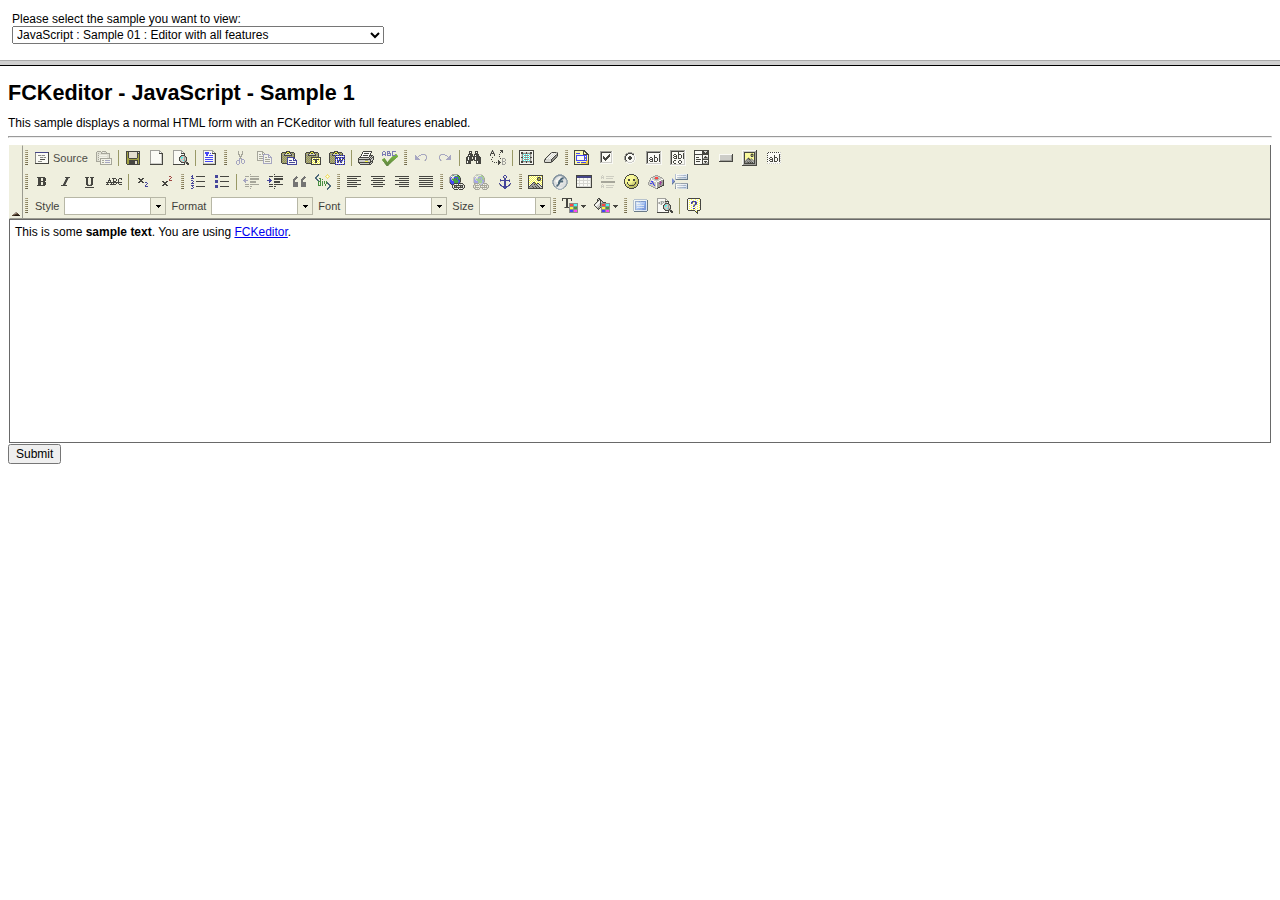
<file: usp/fckeditor/_samples/default.html>
<!DOCTYPE HTML PUBLIC "-//W3C//DTD HTML 4.01 Frameset//EN"
   "http://www.w3.org/TR/html4/frameset.dtd">
<!--
 * FCKeditor - The text editor for Internet - http://www.fckeditor.net
 * Copyright (C) 2003-2010 Frederico Caldeira Knabben
 *
 * == BEGIN LICENSE ==
 *
 * Licensed under the terms of any of the following licenses at your
 * choice:
 *
 *  - GNU General Public License Version 2 or later (the "GPL")
 *    http://www.gnu.org/licenses/gpl.html
 *
 *  - GNU Lesser General Public License Version 2.1 or later (the "LGPL")
 *    http://www.gnu.org/licenses/lgpl.html
 *
 *  - Mozilla Public License Version 1.1 or later (the "MPL")
 *    http://www.mozilla.org/MPL/MPL-1.1.html
 *
 * == END LICENSE ==
 *
 * Samples Frameset page.
-->
<html>
	<head>
		<title>FCKeditor - Samples</title>
		<meta http-equiv="Content-Type" content="text/html; charset=utf-8">
		<meta name="robots" content="noindex, nofollow">
	</head>
	<frameset rows="60,*">
		<frame src="sampleslist.html" noresize scrolling="no">
		<frame name="Sample" src="html/sample01.html" noresize>
	</frameset>
</html>
</file>
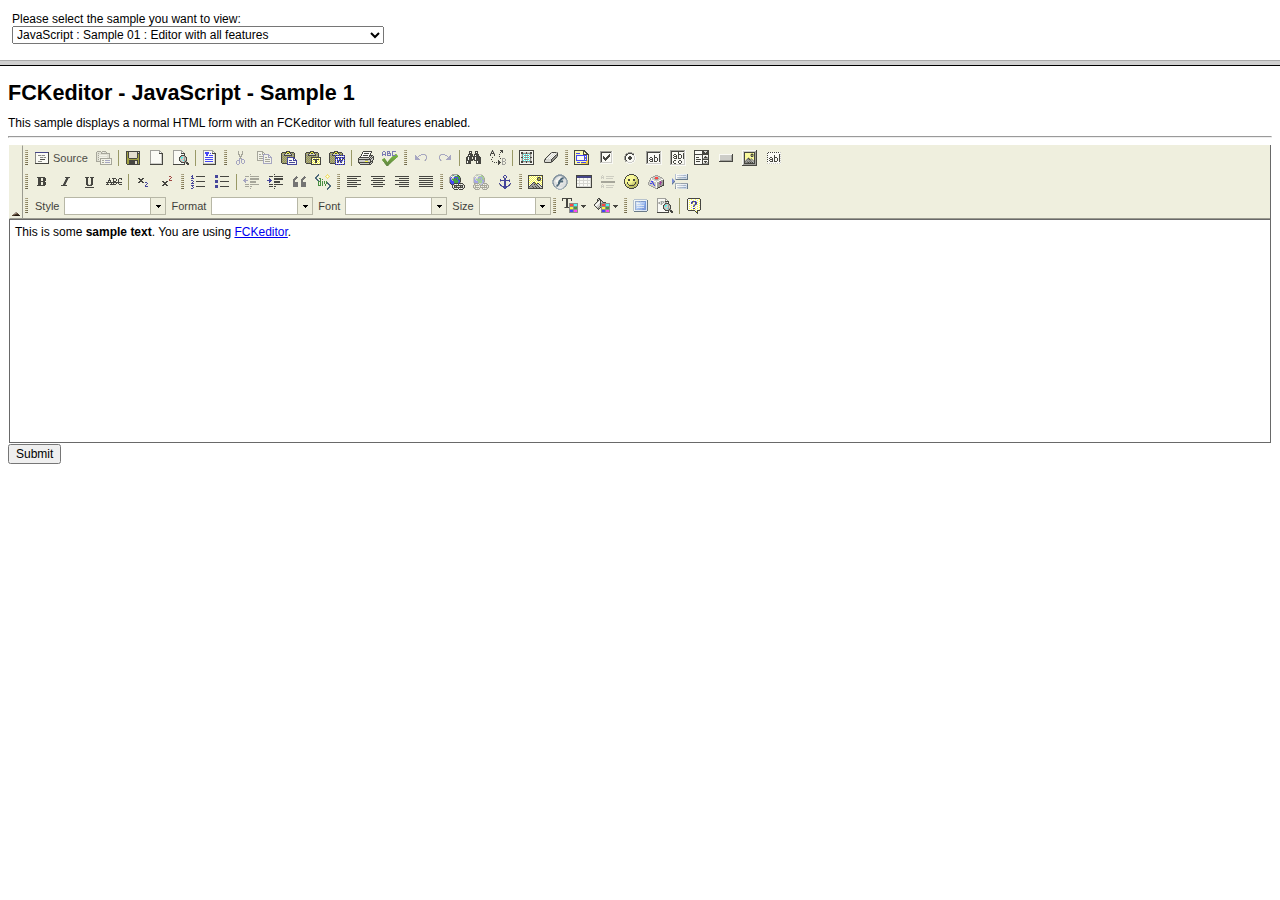
<file: usp/fckeditor/_samples/sampleslist.html>
<!DOCTYPE HTML PUBLIC "-//W3C//DTD HTML 4.01//EN"
"http://www.w3.org/TR/html4/strict.dtd">
<!--
 * FCKeditor - The text editor for Internet - http://www.fckeditor.net
 * Copyright (C) 2003-2010 Frederico Caldeira Knabben
 *
 * == BEGIN LICENSE ==
 *
 * Licensed under the terms of any of the following licenses at your
 * choice:
 *
 *  - GNU General Public License Version 2 or later (the "GPL")
 *    http://www.gnu.org/licenses/gpl.html
 *
 *  - GNU Lesser General Public License Version 2.1 or later (the "LGPL")
 *    http://www.gnu.org/licenses/lgpl.html
 *
 *  - Mozilla Public License Version 1.1 or later (the "MPL")
 *    http://www.mozilla.org/MPL/MPL-1.1.html
 *
 * == END LICENSE ==
 *
 * Page used to select the sample to view.
-->
<html>
<head>
	<title>FCKeditor - Sample Selection</title>
	<meta http-equiv="Content-Type" content="text/html; charset=utf-8">
	<meta name="robots" content="noindex, nofollow">
	<link href="sample.css" rel="stylesheet" type="text/css">
	<script type="text/javascript">

if ( window.top == window )
	document.location = 'default.html' ;

function OpenSample( sample )
{
	if ( sample.length > 0 )
		window.open( sample, 'Sample' ) ;
}

	</script>
</head>
<body style="margin:1em;">
	<table border="0" cellpadding="0" cellspacing="0" style="height: 100%">
		<tr>
			<td>
				Please select the sample you want to view:
				<br />
				<select onchange="OpenSample(this.value);">
					<optgroup label="JavaScript">
						<option value="html/sample01.html" selected="selected">JavaScript : Sample 01 : Editor
							with all features</option>
						<option value="html/sample02.html">JavaScript : Sample 02 : Replacement of a TEXTAREA</option>
						<option value="html/sample03.html">JavaScript : Sample 03 : Multi-language support</option>
						<option value="html/sample04.html">JavaScript : Sample 04 : Toolbar selection</option>
						<option value="html/sample05.html">JavaScript : Sample 05 : Skins support</option>
						<option value="html/sample06.html">JavaScript : Sample 06 : Plugins support</option>
						<option value="html/sample07.html">JavaScript : Sample 07 : Full Page editing</option>
						<option value="html/sample08.html">JavaScript : Sample 08 : Editor API usage</option>
						<option value="html/sample09.html">JavaScript : Sample 09 : Complex form (multiple editors)</option>
						<option value="html/sample10.html">JavaScript : Sample 10 : Shared toolbar on same page</option>
						<option value="html/sample11.html">JavaScript : Sample 11 : Shared toolbar from IFRAME</option>
						<option value="html/sample12.html">JavaScript : Sample 12 : Enter key behavior</option>
						<option value="html/sample13.html">JavaScript : Sample 13 : Dinamically switching with a Textarea</option>
						<option value="html/sample14.html">JavaScript : Sample 14 : XHTML 1.1</option>
						<option value="html/sample15.html">JavaScript : Sample 15 : Legacy HTML 4 tags</option>
						<option value="html/sample16.html">JavaScript : Sample 16 : Flash content editor</option>
						<option value=""></option>
					</optgroup>
					<optgroup label="Active Fox Pro">
						<option value="afp/sample01.afp">AFP : Sample 01 : Editor with all features</option>
						<option value="afp/sample02.afp">AFP : Sample 02 : Multi-language support</option>
						<option value="afp/sample03.afp">AFP : Sample 03 : Toolbar selection</option>
						<option value="afp/sample04.afp">AFP : Sample 04 : Skins support</option>
						<option value=""></option>
					</optgroup>
					<optgroup label="ASP">
						<option value="asp/sample01.asp">ASP : Sample 01 : Editor with all features</option>
						<option value="asp/sample02.asp">ASP : Sample 02 : Multi-language support</option>
						<option value="asp/sample03.asp">ASP : Sample 03 : Toolbar selection</option>
						<option value="asp/sample04.asp">ASP : Sample 04 : Skins support</option>
						<option value=""></option>
					</optgroup>
					<optgroup label="ColdFusion">
						<option value="cfm/sample01.cfm">ColdFusion : Sample 01 : Editor with all features</option>
						<option value="cfm/sample02_mx.cfm">ColdFusion : Sample 02 : Advanced version for ColdFusion
							MX</option>
						<option value=""></option>
					</optgroup>
					<optgroup label="Lasso">
						<option value="lasso/sample01.lasso">Lasso : Sample 01 : Editor with all features</option>
						<option value="lasso/sample02.lasso">Lasso : Sample 02 : Multi-language support</option>
						<option value="lasso/sample03.lasso">Lasso : Sample 03 : Toolbar selection</option>
						<option value="lasso/sample04.lasso">Lasso : Sample 04 : Skins support</option>
						<option value=""></option>
					</optgroup>
					<optgroup label="Perl">
						<option value="perl/sample01.cgi">Perl : Sample 01 : Editor with all features</option>
						<option value="perl/sample02.cgi">Perl : Sample 02 : Multi-language support</option>
						<option value="perl/sample03.cgi">Perl : Sample 03 : Toolbar selection</option>
						<option value="perl/sample04.cgi">Perl : Sample 04 : Skins support</option>
						<option value=""></option>
					</optgroup>
					<optgroup label="PHP">
						<option value="php/sample01.php">PHP : Sample 01 : Editor with all features</option>
						<option value="php/sample02.php">PHP : Sample 02 : Multi-language support</option>
						<option value="php/sample03.php">PHP : Sample 03 : Toolbar selection</option>
						<option value="php/sample04.php">PHP : Sample 04 : Skins support</option>
						<option value=""></option>
					</optgroup>
					<optgroup label="Python">
						<option value="py/sample01.py">Python : Sample 01 : Editor with all features</option>
					</optgroup>
				</select>
			</td>
		</tr>
	</table>
</body>
</html>
</file>
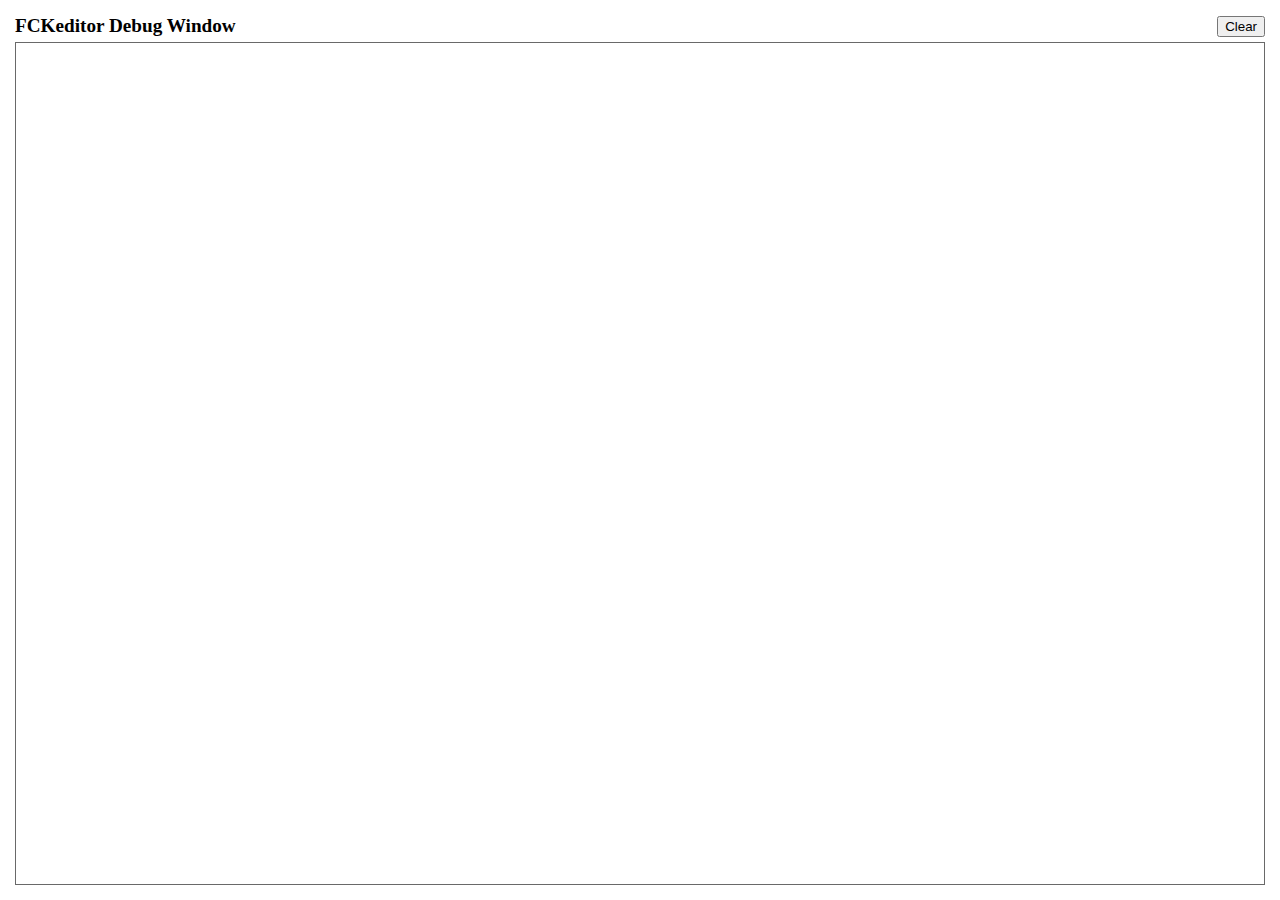
<file: usp/fckeditor/editor/fckdebug.html>
<!DOCTYPE HTML PUBLIC "-//W3C//DTD HTML 4.0 Transitional//EN">
<!--
 * FCKeditor - The text editor for Internet - http://www.fckeditor.net
 * Copyright (C) 2003-2010 Frederico Caldeira Knabben
 *
 * == BEGIN LICENSE ==
 *
 * Licensed under the terms of any of the following licenses at your
 * choice:
 *
 *  - GNU General Public License Version 2 or later (the "GPL")
 *    http://www.gnu.org/licenses/gpl.html
 *
 *  - GNU Lesser General Public License Version 2.1 or later (the "LGPL")
 *    http://www.gnu.org/licenses/lgpl.html
 *
 *  - Mozilla Public License Version 1.1 or later (the "MPL")
 *    http://www.mozilla.org/MPL/MPL-1.1.html
 *
 * == END LICENSE ==
 *
 * This is the Debug window.
 * It automatically popups if the Debug = true in the configuration file.
-->
<html xmlns="http://www.w3.org/1999/xhtml">
<head>
	<title>FCKeditor Debug Window</title>
	<meta name="robots" content="noindex, nofollow" />
	<script type="text/javascript">

var oWindow ;
var oDiv ;

if ( !window.FCKMessages )
	window.FCKMessages = new Array() ;

window.onload = function()
{
	oWindow = document.getElementById('xOutput').contentWindow ;
	oWindow.document.open() ;
	oWindow.document.write( '<div id="divMsg"><\/div>' ) ;
	oWindow.document.close() ;
	oDiv	= oWindow.document.getElementById('divMsg') ;
}

function Output( message, color, noParse )
{
	if ( !noParse && message != null && isNaN( message ) )
		message = message.replace(/</g, "&lt;") ;

	if ( color )
		message = '<font color="' + color + '">' + message + '<\/font>' ;

	window.FCKMessages[ window.FCKMessages.length ] = message ;
	StartTimer() ;
}

function OutputObject( anyObject, color )
{
	var message ;

	if ( anyObject != null )
	{
		message = 'Properties of: ' + anyObject + '</b><blockquote>' ;

		for (var prop in anyObject)
		{
			try
			{
				var sVal = anyObject[ prop ] != null ? anyObject[ prop ] + '' : '[null]' ;
				message += '<b>' + prop + '</b> : ' + sVal.replace(/</g, '&lt;') + '<br>' ;
			}
			catch (e)
			{
				try
				{
					message += '<b>' + prop + '</b> : [' + typeof( anyObject[ prop ] ) + ']<br>' ;
				}
				catch (e)
				{
					message += '<b>' + prop + '</b> : [-error-]<br>' ;
				}
			}
		}

		message += '</blockquote><b>' ;
	} else
		message = 'OutputObject : Object is "null".' ;

	Output( message, color, true ) ;
}

function StartTimer()
{
	window.setTimeout( 'CheckMessages()', 100 ) ;
}

function CheckMessages()
{
	if ( window.FCKMessages.length > 0 )
	{
		// Get the first item in the queue
		var sMessage = window.FCKMessages[0] ;

		// Removes the first item from the queue
		var oTempArray = new Array() ;
		for ( i = 1 ; i < window.FCKMessages.length ; i++ )
			oTempArray[ i - 1 ] = window.FCKMessages[ i ] ;
		window.FCKMessages = oTempArray ;

		var d = new Date() ;
		var sTime =
			( d.getHours() + 100 + '' ).substr( 1,2 ) + ':' +
			( d.getMinutes() + 100 + '' ).substr( 1,2 ) + ':' +
			( d.getSeconds() + 100 + '' ).substr( 1,2 ) + ':' +
			( d.getMilliseconds() + 1000 + '' ).substr( 1,3 ) ;

		var oMsgDiv = oWindow.document.createElement( 'div' ) ;
		oMsgDiv.innerHTML = sTime + ': <b>' + sMessage + '<\/b>' ;
		oDiv.appendChild( oMsgDiv ) ;
		oMsgDiv.scrollIntoView() ;
	}
}

function Clear()
{
	oDiv.innerHTML = '' ;
}
	</script>
</head>
<body style="margin: 10px">
	<table style="height: 100%" cellspacing="5" cellpadding="0" width="100%" border="0">
		<tr>
			<td>
				<table cellspacing="0" cellpadding="0" width="100%" border="0">
					<tr>
						<td style="font-weight: bold; font-size: 1.2em;">
							FCKeditor Debug Window</td>
						<td align="right">
							<input type="button" value="Clear" onclick="Clear();" /></td>
					</tr>
				</table>
			</td>
		</tr>
		<tr style="height: 100%">
			<td style="border: #696969 1px solid">
				<iframe id="xOutput" width="100%" height="100%" scrolling="auto" src="javascript:void(0)"
					frameborder="0"></iframe>
			</td>
		</tr>
	</table>
</body>
</html>
</file>
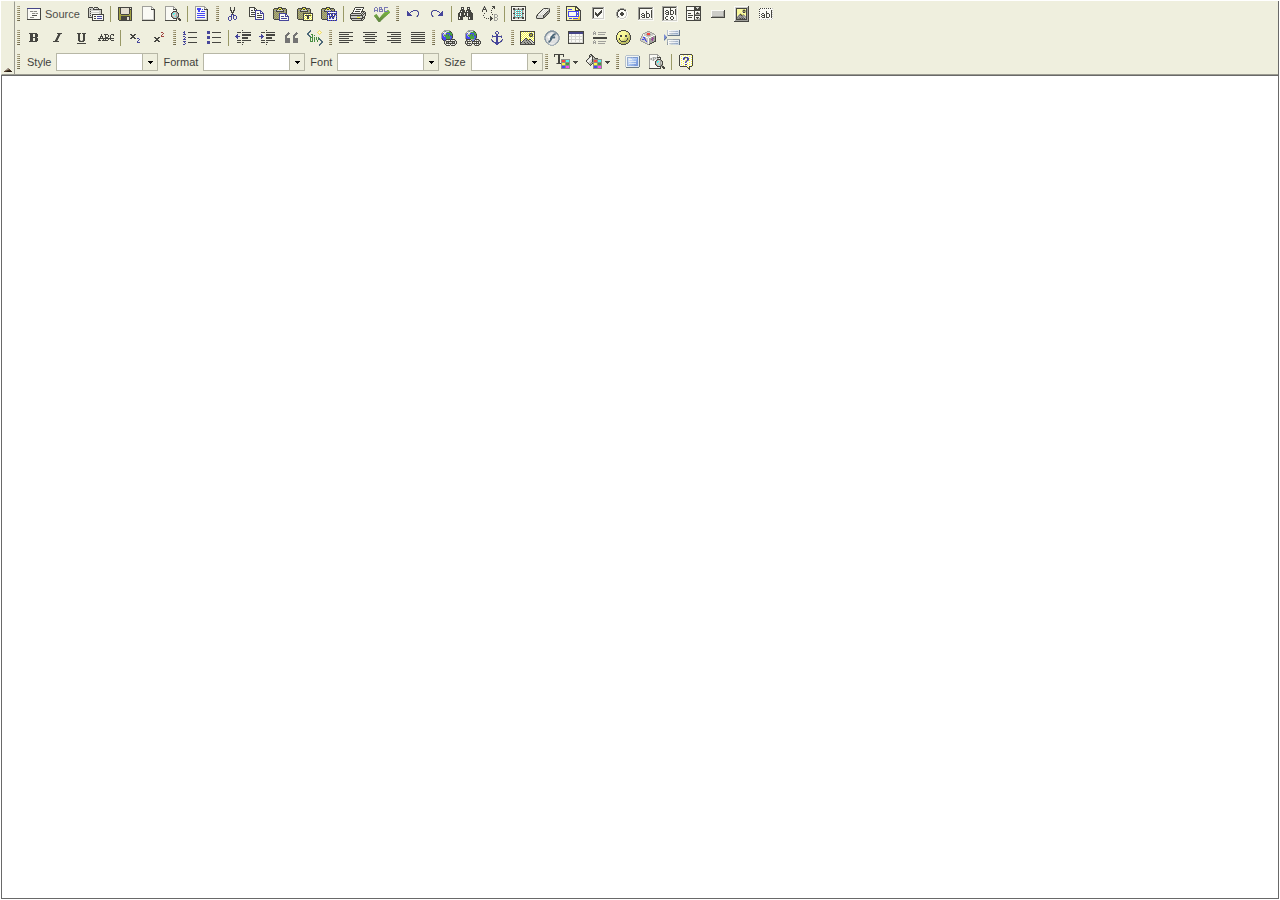
<file: usp/fckeditor/editor/fckeditor.original.html>
﻿<!DOCTYPE HTML PUBLIC "-//W3C//DTD HTML 4.0 Transitional//EN">
<!--
 * FCKeditor - The text editor for Internet - http://www.fckeditor.net
 * Copyright (C) 2003-2010 Frederico Caldeira Knabben
 *
 * == BEGIN LICENSE ==
 *
 * Licensed under the terms of any of the following licenses at your
 * choice:
 *
 *  - GNU General Public License Version 2 or later (the "GPL")
 *    http://www.gnu.org/licenses/gpl.html
 *
 *  - GNU Lesser General Public License Version 2.1 or later (the "LGPL")
 *    http://www.gnu.org/licenses/lgpl.html
 *
 *  - Mozilla Public License Version 1.1 or later (the "MPL")
 *    http://www.mozilla.org/MPL/MPL-1.1.html
 *
 * == END LICENSE ==
 *
 * Main page that holds the editor.
-->
<html>
<head>
	<title>FCKeditor</title>
	<meta name="robots" content="noindex, nofollow">
	<meta http-equiv="Content-Type" content="text/html; charset=utf-8">
	<!-- @Packager.RemoveLine
	<meta http-equiv="Cache-Control" content="public">
	@Packager.RemoveLine -->
	<script type="text/javascript">

// #1645: Alert the user if opening FCKeditor in FF3 from local filesystem
// without security.fileuri.strict_origin_policy disabled.
if ( document.location.protocol == 'file:' )
{
	try
	{
		window.parent.document.domain ;
	}
	catch ( e )
	{
		window.addEventListener( 'load', function()
			{
				document.body.innerHTML = '\
					<div style="border: 1px red solid; font-family: arial; font-size: 12px; color: red; padding:10px;">\
						<p>\
							<b>Your browser security settings don\'t allow FCKeditor to be opened from\
							the local filesystem.<\/b>\
						<\/p>\
						<p>\
							Please open the <b>about:config<\/b> page and disable the\
							&quot;security.fileuri.strict_origin_policy&quot; option; then load this page again.\
						<\/p>\
						<p>\
							Check our <a href="http://docs.fckeditor.net/FCKeditor_2.x/Developers_Guide/FAQ#ff3perms">FAQ<\/a>\
							for more information.\
						<\/p>\
					<\/div>' ;
			}, false ) ;
	}
}

// Save a reference to the default domain.
var FCK_ORIGINAL_DOMAIN ;

// Automatically detect the correct document.domain (#123).
(function()
{
	var d = FCK_ORIGINAL_DOMAIN = document.domain ;

	while ( true )
	{
		// Test if we can access a parent property.
		try
		{
			var test = window.parent.document.domain ;
			break ;
		}
		catch( e ) {}

		// Remove a domain part: www.mytest.example.com => mytest.example.com => example.com ...
		d = d.replace( /.*?(?:\.|$)/, '' ) ;

		if ( d.length == 0 )
			break ;		// It was not able to detect the domain.

		try
		{
			document.domain = d ;
		}
		catch (e)
		{
			break ;
		}
	}
})() ;

// Save a reference to the detected runtime domain.
var FCK_RUNTIME_DOMAIN = document.domain ;

var FCK_IS_CUSTOM_DOMAIN = ( FCK_ORIGINAL_DOMAIN != FCK_RUNTIME_DOMAIN ) ;

// Instead of loading scripts and CSSs using inline tags, all scripts are
// loaded by code. In this way we can guarantee the correct processing order,
// otherwise external scripts and inline scripts could be executed in an
// unwanted order (IE).

function LoadScript( url )
{
	document.write( '<scr' + 'ipt type="text/javascript" src="' + url + '"><\/scr' + 'ipt>' ) ;
}

// Main editor scripts.
var sSuffix = ( /*@cc_on!@*/false ) ? 'ie' : 'gecko' ;

/* @Packager.RemoveLine
LoadScript( 'js/fckeditorcode_' + sSuffix + '.js' ) ;
@Packager.RemoveLine */
// @Packager.Remove.Start

LoadScript( '_source/fckconstants.js' ) ;
LoadScript( '_source/fckjscoreextensions.js' ) ;

if ( sSuffix == 'ie' )
	LoadScript( '_source/classes/fckiecleanup.js' ) ;

LoadScript( '_source/internals/fckbrowserinfo.js' ) ;
LoadScript( '_source/internals/fckurlparams.js' ) ;
LoadScript( '_source/classes/fckevents.js' ) ;
LoadScript( '_source/classes/fckdataprocessor.js' ) ;
LoadScript( '_source/internals/fck.js' ) ;
LoadScript( '_source/internals/fck_' + sSuffix + '.js' ) ;
LoadScript( '_source/internals/fckconfig.js' ) ;

LoadScript( '_source/internals/fckdebug_empty.js' ) ;
LoadScript( '_source/internals/fckdomtools.js' ) ;
LoadScript( '_source/internals/fcktools.js' ) ;
LoadScript( '_source/internals/fcktools_' + sSuffix + '.js' ) ;
LoadScript( '_source/fckeditorapi.js' ) ;
LoadScript( '_source/classes/fckimagepreloader.js' ) ;
LoadScript( '_source/internals/fckregexlib.js' ) ;
LoadScript( '_source/internals/fcklistslib.js' ) ;
LoadScript( '_source/internals/fcklanguagemanager.js' ) ;
LoadScript( '_source/internals/fckxhtmlentities.js' ) ;
LoadScript( '_source/internals/fckxhtml.js' ) ;
LoadScript( '_source/internals/fckxhtml_' + sSuffix + '.js' ) ;
LoadScript( '_source/internals/fckcodeformatter.js' ) ;
LoadScript( '_source/internals/fckundo.js' ) ;
LoadScript( '_source/classes/fckeditingarea.js' ) ;
LoadScript( '_source/classes/fckkeystrokehandler.js' ) ;

LoadScript( 'dtd/fck_xhtml10transitional.js' ) ;
LoadScript( '_source/classes/fckstyle.js' ) ;
LoadScript( '_source/internals/fckstyles.js' ) ;

LoadScript( '_source/internals/fcklisthandler.js' ) ;
LoadScript( '_source/classes/fckelementpath.js' ) ;
LoadScript( '_source/classes/fckdomrange.js' ) ;
LoadScript( '_source/classes/fckdocumentfragment_' + sSuffix + '.js' ) ;
LoadScript( '_source/classes/fckw3crange.js' ) ;
LoadScript( '_source/classes/fckdomrange_' + sSuffix + '.js' ) ;
LoadScript( '_source/classes/fckdomrangeiterator.js' ) ;
LoadScript( '_source/classes/fckenterkey.js' ) ;

LoadScript( '_source/internals/fckdocumentprocessor.js' ) ;
LoadScript( '_source/internals/fckselection.js' ) ;
LoadScript( '_source/internals/fckselection_' + sSuffix + '.js' ) ;

LoadScript( '_source/internals/fcktablehandler.js' ) ;
LoadScript( '_source/internals/fcktablehandler_' + sSuffix + '.js' ) ;
LoadScript( '_source/classes/fckxml.js' ) ;
LoadScript( '_source/classes/fckxml_' + sSuffix + '.js' ) ;

LoadScript( '_source/commandclasses/fcknamedcommand.js' ) ;
LoadScript( '_source/commandclasses/fckstylecommand.js' ) ;
LoadScript( '_source/commandclasses/fck_othercommands.js' ) ;
LoadScript( '_source/commandclasses/fckshowblocks.js' ) ;
LoadScript( '_source/commandclasses/fckspellcheckcommand_' + sSuffix + '.js' ) ;
LoadScript( '_source/commandclasses/fcktextcolorcommand.js' ) ;
LoadScript( '_source/commandclasses/fckpasteplaintextcommand.js' ) ;
LoadScript( '_source/commandclasses/fckpastewordcommand.js' ) ;
LoadScript( '_source/commandclasses/fcktablecommand.js' ) ;
LoadScript( '_source/commandclasses/fckfitwindow.js' ) ;
LoadScript( '_source/commandclasses/fcklistcommands.js' ) ;
LoadScript( '_source/commandclasses/fckjustifycommands.js' ) ;
LoadScript( '_source/commandclasses/fckindentcommands.js' ) ;
LoadScript( '_source/commandclasses/fckblockquotecommand.js' ) ;
LoadScript( '_source/commandclasses/fckcorestylecommand.js' ) ;
LoadScript( '_source/commandclasses/fckremoveformatcommand.js' ) ;
LoadScript( '_source/internals/fckcommands.js' ) ;

LoadScript( '_source/classes/fckpanel.js' ) ;
LoadScript( '_source/classes/fckicon.js' ) ;
LoadScript( '_source/classes/fcktoolbarbuttonui.js' ) ;
LoadScript( '_source/classes/fcktoolbarbutton.js' ) ;
LoadScript( '_source/classes/fckspecialcombo.js' ) ;
LoadScript( '_source/classes/fcktoolbarspecialcombo.js' ) ;
LoadScript( '_source/classes/fcktoolbarstylecombo.js' ) ;
LoadScript( '_source/classes/fcktoolbarfontformatcombo.js' ) ;
LoadScript( '_source/classes/fcktoolbarfontscombo.js' ) ;
LoadScript( '_source/classes/fcktoolbarfontsizecombo.js' ) ;
LoadScript( '_source/classes/fcktoolbarpanelbutton.js' ) ;
LoadScript( '_source/internals/fckscayt.js' ) ;
LoadScript( '_source/internals/fcktoolbaritems.js' ) ;
LoadScript( '_source/classes/fcktoolbar.js' ) ;
LoadScript( '_source/classes/fcktoolbarbreak_' + sSuffix + '.js' ) ;
LoadScript( '_source/internals/fcktoolbarset.js' ) ;
LoadScript( '_source/internals/fckdialog.js' ) ;
LoadScript( '_source/classes/fckmenuitem.js' ) ;
LoadScript( '_source/classes/fckmenublock.js' ) ;
LoadScript( '_source/classes/fckmenublockpanel.js' ) ;
LoadScript( '_source/classes/fckcontextmenu.js' ) ;
LoadScript( '_source/internals/fck_contextmenu.js' ) ;
LoadScript( '_source/classes/fckhtmliterator.js' ) ;
LoadScript( '_source/classes/fckplugin.js' ) ;
LoadScript( '_source/internals/fckplugins.js' ) ;

// @Packager.Remove.End

// Base configuration file.
LoadScript( '../fckconfig.js' ) ;

	</script>
	<script type="text/javascript">

// Adobe AIR compatibility file.
if ( FCKBrowserInfo.IsAIR )
	LoadScript( 'js/fckadobeair.js' ) ;

if ( FCKBrowserInfo.IsIE )
{
	// Remove IE mouse flickering.
	try
	{
		document.execCommand( 'BackgroundImageCache', false, true ) ;
	}
	catch (e)
	{
		// We have been reported about loading problems caused by the above
		// line. For safety, let's just ignore errors.
	}

	// Create the default cleanup object used by the editor.
	FCK.IECleanup = new FCKIECleanup( window ) ;
	FCK.IECleanup.AddItem( FCKTempBin, FCKTempBin.Reset ) ;
	FCK.IECleanup.AddItem( FCK, FCK_Cleanup ) ;
}

// The first function to be called on selection change must the the styles
// change checker, because the result of its processing may be used by another
// functions listening to the same event.
FCK.Events.AttachEvent( 'OnSelectionChange', function() { FCKStyles.CheckSelectionChanges() ; } ) ;

// The config hidden field is processed immediately, because
// CustomConfigurationsPath may be set in the page.
FCKConfig.ProcessHiddenField() ;

// Load the custom configurations file (if defined).
if ( FCKConfig.CustomConfigurationsPath.length > 0 )
	LoadScript( FCKConfig.CustomConfigurationsPath ) ;

	</script>
	<script type="text/javascript">

// Load configurations defined at page level.
FCKConfig_LoadPageConfig() ;

FCKConfig_PreProcess() ;

// Load the full debug script.
if ( FCKConfig.Debug )
	LoadScript( '_source/internals/fckdebug.js' ) ;

	</script>
	<script type="text/javascript">

var FCK_InternalCSS			= FCKConfig.BasePath + 'css/fck_internal.css' ;					// @Packager.RemoveLine
var FCK_ShowTableBordersCSS	= FCKConfig.BasePath + 'css/fck_showtableborders_gecko.css' ;	// @Packager.RemoveLine
/* @Packager.RemoveLine
// CSS minified by http://iceyboard.no-ip.org/projects/css_compressor (see _dev/css_compression.txt).
var FCK_InternalCSS			= FCKTools.FixCssUrls( FCKConfig.BasePath + 'css/', 'html{min-height:100%}table.FCK__ShowTableBorders,table.FCK__ShowTableBorders td,table.FCK__ShowTableBorders th{border:#d3d3d3 1px solid}form{border:1px dotted #F00;padding:2px}.FCK__Flash{border:#a9a9a9 1px solid;background-position:center center;background-image:url(images/fck_flashlogo.gif);background-repeat:no-repeat;width:80px;height:80px}.FCK__UnknownObject{border:#a9a9a9 1px solid;background-position:center center;background-image:url(images/fck_plugin.gif);background-repeat:no-repeat;width:80px;height:80px}.FCK__Anchor{border:1px dotted #00F;background-position:center center;background-image:url(images/fck_anchor.gif);background-repeat:no-repeat;width:16px;height:15px;vertical-align:middle}.FCK__AnchorC{border:1px dotted #00F;background-position:1px center;background-image:url(images/fck_anchor.gif);background-repeat:no-repeat;padding-left:18px}a[name]{border:1px dotted #00F;background-position:0 center;background-image:url(images/fck_anchor.gif);background-repeat:no-repeat;padding-left:18px}.FCK__PageBreak{background-position:center center;background-image:url(images/fck_pagebreak.gif);background-repeat:no-repeat;clear:both;display:block;float:none;width:100%;border-top:#999 1px dotted;border-bottom:#999 1px dotted;border-right:0;border-left:0;height:5px}.FCK__InputHidden{width:19px;height:18px;background-image:url(images/fck_hiddenfield.gif);background-repeat:no-repeat;vertical-align:text-bottom;background-position:center center}.FCK__ShowBlocks p,.FCK__ShowBlocks div,.FCK__ShowBlocks pre,.FCK__ShowBlocks address,.FCK__ShowBlocks blockquote,.FCK__ShowBlocks h1,.FCK__ShowBlocks h2,.FCK__ShowBlocks h3,.FCK__ShowBlocks h4,.FCK__ShowBlocks h5,.FCK__ShowBlocks h6{background-repeat:no-repeat;border:1px dotted gray;padding-top:8px;padding-left:8px}.FCK__ShowBlocks p{background-image:url(images/block_p.png)}.FCK__ShowBlocks div{background-image:url(images/block_div.png)}.FCK__ShowBlocks pre{background-image:url(images/block_pre.png)}.FCK__ShowBlocks address{background-image:url(images/block_address.png)}.FCK__ShowBlocks blockquote{background-image:url(images/block_blockquote.png)}.FCK__ShowBlocks h1{background-image:url(images/block_h1.png)}.FCK__ShowBlocks h2{background-image:url(images/block_h2.png)}.FCK__ShowBlocks h3{background-image:url(images/block_h3.png)}.FCK__ShowBlocks h4{background-image:url(images/block_h4.png)}.FCK__ShowBlocks h5{background-image:url(images/block_h5.png)}.FCK__ShowBlocks h6{background-image:url(images/block_h6.png)}' ) ;
var FCK_ShowTableBordersCSS	= FCKTools.FixCssUrls( FCKConfig.BasePath + 'css/', 'table:not([border]),table:not([border]) > tr > td,table:not([border]) > tr > th,table:not([border]) > tbody > tr > td,table:not([border]) > tbody > tr > th,table:not([border]) > thead > tr > td,table:not([border]) > thead > tr > th,table:not([border]) > tfoot > tr > td,table:not([border]) > tfoot > tr > th,table[border=\"0\"],table[border=\"0\"] > tr > td,table[border=\"0\"] > tr > th,table[border=\"0\"] > tbody > tr > td,table[border=\"0\"] > tbody > tr > th,table[border=\"0\"] > thead > tr > td,table[border=\"0\"] > thead > tr > th,table[border=\"0\"] > tfoot > tr > td,table[border=\"0\"] > tfoot > tr > th{border:#d3d3d3 1px dotted}' ) ;
@Packager.RemoveLine */

// Popup the debug window if debug mode is set to true. It guarantees that the
// first debug message will not be lost.
if ( FCKConfig.Debug )
	FCKDebug._GetWindow() ;

// Load the active skin CSS.
document.write( FCKTools.GetStyleHtml( FCKConfig.SkinEditorCSS ) ) ;

// Load the language file.
FCKLanguageManager.Initialize() ;
LoadScript( 'lang/' + FCKLanguageManager.ActiveLanguage.Code + '.js' ) ;

	</script>
	<script type="text/javascript">

// Initialize the editing area context menu.
FCK_ContextMenu_Init() ;

FCKPlugins.Load() ;

	</script>
	<script type="text/javascript">

// Set the editor interface direction.
window.document.dir = FCKLang.Dir ;

	</script>
	<script type="text/javascript">

window.onload = function()
{
	InitializeAPI() ;

	if ( FCKBrowserInfo.IsIE )
		FCK_PreloadImages() ;
	else
		LoadToolbarSetup() ;
}

function LoadToolbarSetup()
{
	FCKeditorAPI._FunctionQueue.Add( LoadToolbar ) ;
}

function LoadToolbar()
{
	var oToolbarSet = FCK.ToolbarSet = FCKToolbarSet_Create() ;

	if ( oToolbarSet.IsLoaded )
		StartEditor() ;
	else
	{
		oToolbarSet.OnLoad = StartEditor ;
		oToolbarSet.Load( FCKURLParams['Toolbar'] || 'Default' ) ;
	}
}

function StartEditor()
{
	// Remove the onload listener.
	FCK.ToolbarSet.OnLoad = null ;

	FCKeditorAPI._FunctionQueue.Remove( LoadToolbar ) ;

	FCK.Events.AttachEvent( 'OnStatusChange', WaitForActive ) ;

	// Start the editor.
	FCK.StartEditor() ;
}

function WaitForActive( editorInstance, newStatus )
{
	if ( newStatus == FCK_STATUS_ACTIVE )
	{
		if ( FCKBrowserInfo.IsGecko )
			FCKTools.RunFunction( window.onresize ) ;

		if ( !FCKConfig.PreventSubmitHandler )
			_AttachFormSubmitToAPI() ;

		FCK.SetStatus( FCK_STATUS_COMPLETE ) ;

		// Call the special "FCKeditor_OnComplete" function that should be present in
		// the HTML page where the editor is located.
		if ( typeof( window.parent.FCKeditor_OnComplete ) == 'function' )
			window.parent.FCKeditor_OnComplete( FCK ) ;
	}
}

// Gecko and Webkit browsers don't calculate well the IFRAME size so we must
// recalculate it every time the window size changes.
if ( FCKBrowserInfo.IsGecko || ( FCKBrowserInfo.IsSafari && !FCKBrowserInfo.IsSafari3 ) )
{
	window.onresize = function( e )
	{
		// Running in Firefox's chrome makes the window receive the event including subframes.
		// we care only about this window. Ticket #1642.
		// #2002: The originalTarget from the event can be the current document, the window, or the editing area.
		if ( e && e.originalTarget && e.originalTarget !== document && e.originalTarget !== window && (!e.originalTarget.ownerDocument || e.originalTarget.ownerDocument != document ))
			return ;

		var oCell = document.getElementById( 'xEditingArea' ) ;

		var eInnerElement = oCell.firstChild ;
		if ( eInnerElement )
		{
			eInnerElement.style.height = '0px' ;
			eInnerElement.style.height = ( oCell.scrollHeight - 2 ) + 'px' ;
		}
	}
}

	</script>
</head>
<body>
	<table width="100%" cellpadding="0" cellspacing="0" style="height: 100%; table-layout: fixed">
		<tr id="xToolbarRow" style="display: none">
			<td id="xToolbarSpace" style="overflow: hidden">
				<table width="100%" cellpadding="0" cellspacing="0">
					<tr id="xCollapsed" style="display: none">
						<td id="xExpandHandle" class="TB_Expand" colspan="3">
							<img class="TB_ExpandImg" alt="" src="images/spacer.gif" width="8" height="4" /></td>
					</tr>
					<tr id="xExpanded" style="display: none">
						<td id="xTBLeftBorder" class="TB_SideBorder" style="width: 1px; display: none;"></td>
						<td id="xCollapseHandle" style="display: none" class="TB_Collapse" valign="bottom">
							<img class="TB_CollapseImg" alt="" src="images/spacer.gif" width="8" height="4" /></td>
						<td id="xToolbar" class="TB_ToolbarSet"></td>
						<td class="TB_SideBorder" style="width: 1px"></td>
					</tr>
				</table>
			</td>
		</tr>
		<tr>
			<td id="xEditingArea" valign="top" style="height: 100%"></td>
		</tr>
	</table>
</body>
</html>
</file>
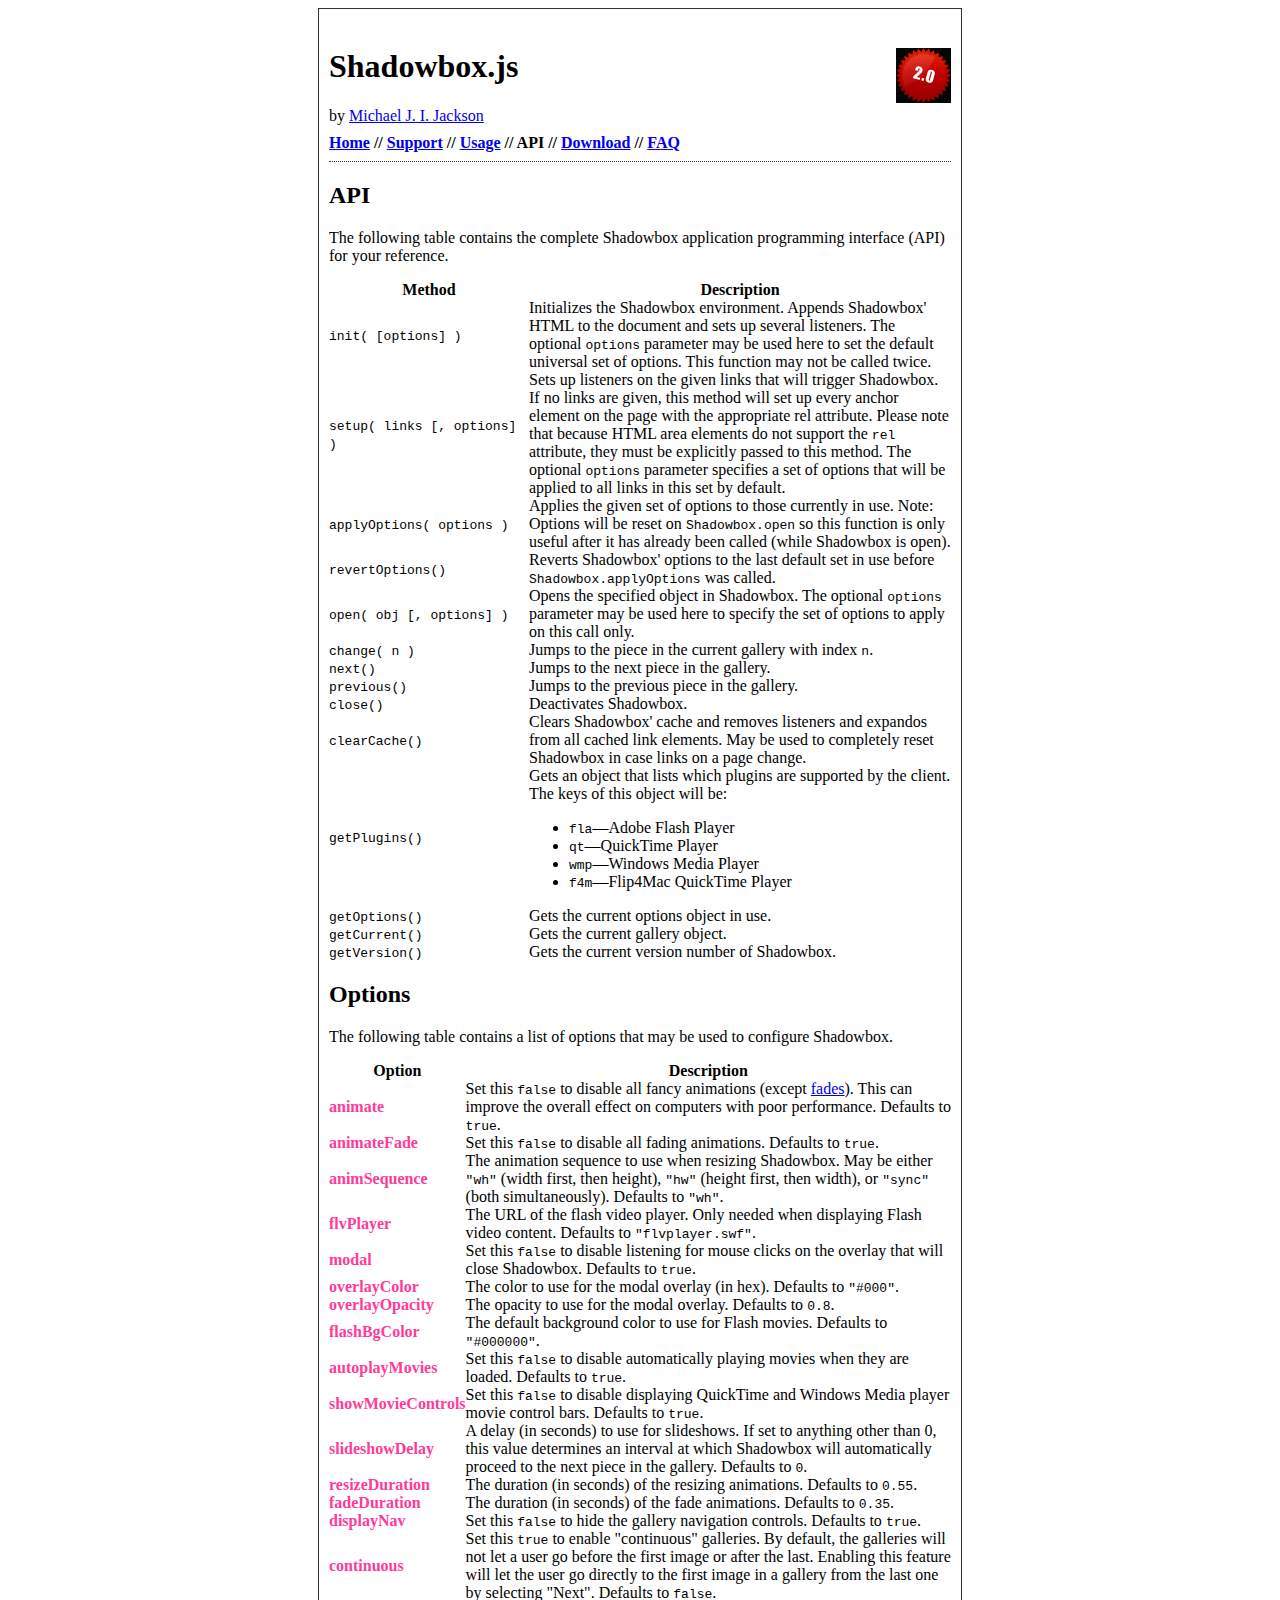
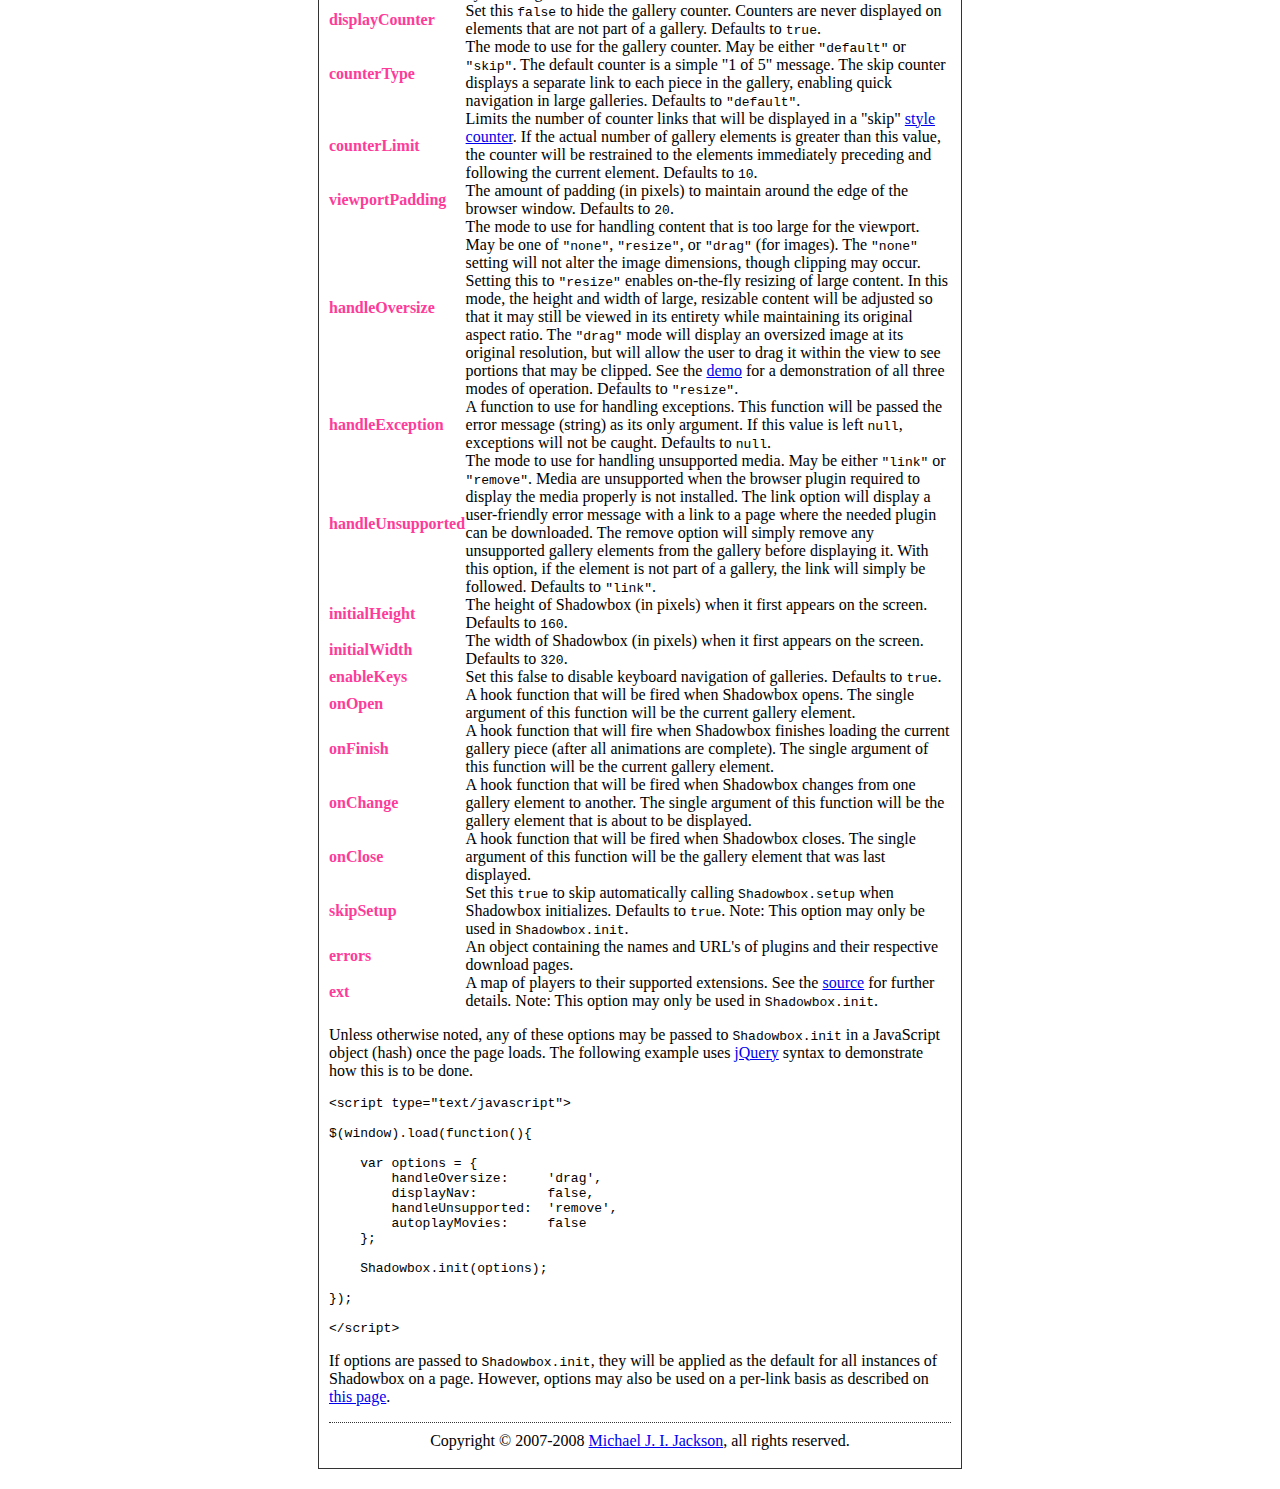
<file: usp/lightbox/doc/api.html>
<!DOCTYPE HTML PUBLIC "-//W3C//DTD HTML 4.01//EN"
    "http://www.w3.org/TR/html4/strict.dtd">

<html>

<head>

<meta http-equiv="Content-Type" content="text/html; charset=utf-8">
<title>Shadowbox.js Media Viewer &raquo; API</title>

<link rel="stylesheet" type="text/css" href="css/style.css">

</head>

<body>

<div id="wrapper">

    <div id="content">

        <div id="header">
            <div id="version"></div>
            <h1>Shadowbox.js</h1>
            <span>by <a href="http://www.mjijackson.com">Michael J. I. Jackson</a></span>
        </div>

        <div id="nav">
            <a href="../index.html">Home</a> //
            <a href="support.html">Support</a> //
            <a href="usage.html">Usage</a> //
            <a class="selected">API</a> //
            <a href="download.html">Download</a> //
            <a href="faq.html">FAQ</a>
        </div>

        <h2><a name="api">API</a></h2>

        <p>The following table contains the complete Shadowbox application programming interface (API) for your reference.</p>

        <table border="0" cellpadding="0" cellspacing="0">
            <thead>
                <tr>
                    <th style="width:200px">Method</th>
                    <th>Description</th>
                </tr>
            </thead>
            <tbody>
                <tr>
                    <td><code>init( [options] )</code></td>
                    <td>Initializes the Shadowbox environment. Appends Shadowbox' HTML to the document and sets up several listeners. The optional <code>options</code> parameter may be used here to set the default universal set of options. This function may not be called twice.</td>
                </tr>
                <tr>
                    <td><code>setup( links [, options] )</code></td>
                    <td>Sets up listeners on the given links that will trigger Shadowbox. If no links are given, this method will set up every anchor element on the page with the appropriate rel attribute. Please note that because HTML area elements do not support the <code>rel</code> attribute, they must be explicitly passed to this method. The optional <code>options</code> parameter specifies a set of options that will be applied to all links in this set by default.</td>
                </tr>
                <tr>
                    <td><code>applyOptions( options )</code></td>
                    <td>Applies the given set of options to those currently in use. Note: Options will be reset on <code>Shadowbox.open</code> so this function is only useful after it has already been called (while Shadowbox is open).</td>
                </tr>
                <tr>
                    <td><code>revertOptions()</code></td>
                    <td>Reverts Shadowbox' options to the last default set in use before <code>Shadowbox.applyOptions</code> was called.</td>
                </tr>
                <tr>
                    <td><code>open( obj [, options] )</code></td>
                    <td>Opens the specified object in Shadowbox. The optional <code>options</code> parameter may be used here to specify the set of options to apply on this call only.</td>
                </tr>
                <tr>
                    <td><code>change( n )</code></td>
                    <td>Jumps to the piece in the current gallery with index <code>n</code>.</td>
                </tr>
                <tr>
                    <td><code>next()</code></td>
                    <td>Jumps to the next piece in the gallery.</td>
                </tr>
                <tr>
                    <td><code>previous()</code></td>
                    <td>Jumps to the previous piece in the gallery.</td>
                </tr>
                <tr>
                    <td><code>close()</code></td>
                    <td>Deactivates Shadowbox.</td>
                </tr>
                <tr>
                    <td><code>clearCache()</code></td>
                    <td>Clears Shadowbox' cache and removes listeners and expandos from all cached link elements. May be used to completely reset Shadowbox in case links on a page change.</td>
                </tr>
                <tr>
                    <td><code>getPlugins()</code></td>
                    <td>Gets an object that lists which plugins are supported by the client. The keys of this object will be:
                        <ul>
                            <li><code>fla</code>&mdash;Adobe Flash Player</li>
                            <li><code>qt</code>&mdash;QuickTime Player</li>
                            <li><code>wmp</code>&mdash;Windows Media Player</li>
                            <li><code>f4m</code>&mdash;Flip4Mac QuickTime Player</li>
                        </ul>
                    </td>
                </tr>
                <tr>
                    <td><code>getOptions()</code></td>
                    <td>Gets the current options object in use.</td>
                </tr>
                <tr>
                    <td><code>getCurrent()</code></td>
                    <td>Gets the current gallery object.</td>
                </tr>
                <tr>
                    <td><code>getVersion()</code></td>
                    <td>Gets the current version number of Shadowbox.</td>
                </tr>
            </tbody>
        </table>

        <h2><a name="options">Options</a></h2>

        <p>The following table contains a list of options that may be used to configure Shadowbox.</p>

        <table border="0" cellspacing="0" cellpadding="0">
            <thead>
                <tr><th>Option</th><th>Description</th></tr>
            </thead>
            <tbody>
                <tr><td class="option">animate</td><td>Set this <code>false</code> to disable all fancy animations (except <a href="#animatefade">fades</a>). This can improve the overall effect on computers with poor performance. Defaults to <code>true</code>.</td></tr>
                <tr><td class="option"><a name="animatefade">animateFade</a></td><td>Set this <code>false</code> to disable all fading animations. Defaults to <code>true</code>.</td></tr>
                <tr><td class="option"><a name="animsequence">animSequence</a></td><td>The animation sequence to use when resizing Shadowbox. May be either <code>"wh"</code> (width first, then height), <code>"hw"</code> (height first, then width), or <code>"sync"</code> (both simultaneously). Defaults to <code>"wh"</code>.</td></tr>
                <tr><td class="option"><a name="flvplayer">flvPlayer</a></td><td>The URL of the flash video player. Only needed when displaying Flash video content. Defaults to <code>"flvplayer.swf"</code>.</td></tr>
                <tr><td class="option">modal</td><td>Set this <code>false</code> to disable listening for mouse clicks on the overlay that will close Shadowbox. Defaults to <code>true</code>.</td></tr>
                <tr><td class="option">overlayColor</td><td>The color to use for the modal overlay (in hex). Defaults to <code>"#000"</code>.</td></tr>
                <tr><td class="option">overlayOpacity</td><td>The opacity to use for the modal overlay. Defaults to <code>0.8</code>.</td></tr>
                <tr><td class="option"><a name="flashbgcolor">flashBgColor</a></td><td>The default background color to use for Flash movies. Defaults to <code>"#000000"</code>.</td></tr>
                <tr><td class="option">autoplayMovies</td><td>Set this <code>false</code> to disable automatically playing movies when they are loaded. Defaults to <code>true</code>.</td></tr>
                <tr><td class="option">showMovieControls</td><td>Set this <code>false</code> to disable displaying QuickTime and Windows Media player movie control bars. Defaults to <code>true</code>.</td></tr>
                <tr><td class="option">slideshowDelay</td><td>A delay (in seconds) to use for slideshows. If set to anything other than 0, this value determines an interval at which Shadowbox will automatically proceed to the next piece in the gallery. Defaults to <code>0</code>.</td></tr>
                <tr><td class="option">resizeDuration</td><td>The duration (in seconds) of the resizing animations. Defaults to <code>0.55</code>.</td></tr>
                <tr><td class="option">fadeDuration</td><td>The duration (in seconds) of the fade animations. Defaults to <code>0.35</code>.</td></tr>
                <tr><td class="option">displayNav</td><td>Set this <code>false</code> to hide the gallery navigation controls. Defaults to <code>true</code>.</td></tr>
                <tr><td class="option"><a name="continuous">continuous</a></td><td>Set this <code>true</code> to enable "continuous" galleries. By default, the galleries will not let a user go before the first image or after the last. Enabling this feature will let the user go directly to the first image in a gallery from the last one by selecting "Next". Defaults to <code>false</code>.</td></tr>
                <tr><td class="option">displayCounter</td><td>Set this <code>false</code> to hide the gallery counter. Counters are never displayed on elements that are not part of a gallery. Defaults to <code>true</code>.</td></tr>
                <tr><td class="option"><a name="countertype">counterType</a></td><td>The mode to use for the gallery counter. May be either <code>"default"</code> or <code>"skip"</code>. The default counter is a simple "1 of 5" message. The skip counter displays a separate link to each piece in the gallery, enabling quick navigation in large galleries. Defaults to <code>"default"</code>.</td></tr>
                <tr><td class="option">counterLimit</td><td>Limits the number of counter links that will be displayed in a "skip" <a href="#countertype">style counter</a>. If the actual number of gallery elements is greater than this value, the counter will be restrained to the elements immediately preceding and following the current element. Defaults to <code>10</code>.</td></tr>
                <tr><td class="option">viewportPadding</td><td>The amount of padding (in pixels) to maintain around the edge of the browser window. Defaults to <code>20</code>.</td></tr>
                <tr><td class="option"><a name="handleoversize">handleOversize</a></td><td>The mode to use for handling content that is too large for the viewport. May be one of <code>"none"</code>, <code>"resize"</code>, or <code>"drag"</code> (for images). The <code>"none"</code> setting will not alter the image dimensions, though clipping may occur. Setting this to <code>"resize"</code> enables on-the-fly resizing of large content. In this mode, the height and width of large, resizable content will be adjusted so that it may still be viewed in its entirety while maintaining its original aspect ratio. The <code>"drag"</code> mode will display an oversized image at its original resolution, but will allow the user to drag it within the view to see portions that may be clipped. See the <a href="../index.html#lgimage-demo">demo</a> for a demonstration of all three modes of operation. Defaults to <code>"resize"</code>.</td></tr>
                <tr><td class="option"><a name="handleexception">handleException</a></td><td>A function to use for handling exceptions. This function will be passed the error message (string) as its only argument. If this value is left <code>null</code>, exceptions will not be caught. Defaults to <code>null</code>.</td></tr>
                <tr><td class="option"><a name="handleunsupported">handleUnsupported</a></td><td>The mode to use for handling unsupported media. May be either <code>"link"</code> or <code>"remove"</code>. Media are unsupported when the browser plugin required to display the media properly is not installed. The link option will display a user-friendly error message with a link to a page where the needed plugin can be downloaded. The remove option will simply remove any unsupported gallery elements from the gallery before displaying it. With this option, if the element is not part of a gallery, the link will simply be followed. Defaults to <code>"link"</code>.</td></tr>
                <tr><td class="option">initialHeight</td><td>The height of Shadowbox (in pixels) when it first appears on the screen. Defaults to <code>160</code>.</td></tr>
                <tr><td class="option">initialWidth</td><td>The width of Shadowbox (in pixels) when it first appears on the screen. Defaults to <code>320</code>.</td></tr>
                <tr><td class="option">enableKeys</td><td>Set this false to disable keyboard navigation of galleries. Defaults to <code>true</code>.</td></tr>
                <tr><td class="option">onOpen</td><td>A hook function that will be fired when Shadowbox opens. The single argument of this function will be the current gallery element.</td></tr>
                <tr><td class="option">onFinish</td><td>A hook function that will fire when Shadowbox finishes loading the current gallery piece (after all animations are complete). The single argument of this function will be the current gallery element.</td></tr>
                <tr><td class="option">onChange</td><td>A hook function that will be fired when Shadowbox changes from one gallery element to another. The single argument of this function will be the gallery element that is about to be displayed.</td></tr>
                <tr><td class="option">onClose</td><td>A hook function that will be fired when Shadowbox closes. The single argument of this function will be the gallery element that was last displayed.</td></tr>
                <tr><td class="option">skipSetup</td><td>Set this <code>true</code> to skip automatically calling <code>Shadowbox.setup</code> when Shadowbox initializes. Defaults to <code>true</code>. Note: This option may only be used in <code>Shadowbox.init</code>.</td></tr>
                <tr><td class="option">errors</td><td>An object containing the names and URL's of plugins and their respective download pages.</td></tr>
                <tr><td class="option">ext</td><td>A map of players to their supported extensions. See the <a href="../src/shadowbox.js">source</a> for further details. Note: This option may only be used in <code>Shadowbox.init</code>.</td></tr>
            </tbody>
        </table>

        <p>Unless otherwise noted, any of these options may be passed to <code>Shadowbox.init</code> in a JavaScript object (hash) once the page loads. The following example uses <a href="http://jquery.com/">jQuery</a> syntax to demonstrate how this is to be done.</p>

<pre><code>&lt;script type="text/javascript">

$(window).load(function(){

    var options = {
        handleOversize:     'drag',
        displayNav:         false,
        handleUnsupported:  'remove',
        autoplayMovies:     false
    };

    Shadowbox.init(options);

});

&lt;/script>
</code></pre>

        <p>If options are passed to <code>Shadowbox.init</code>, they will be applied as the default for all instances of Shadowbox on a page. However, options may also be used on a per-link basis as described on <a href="usage.html">this page</a>.</p>

        <div id="footer">Copyright &copy; 2007-2008 <a href="http://www.mjijackson.com">Michael J. I. Jackson</a>, all rights reserved.</div>

    </div>

</div>

</body>

</html>
</file>
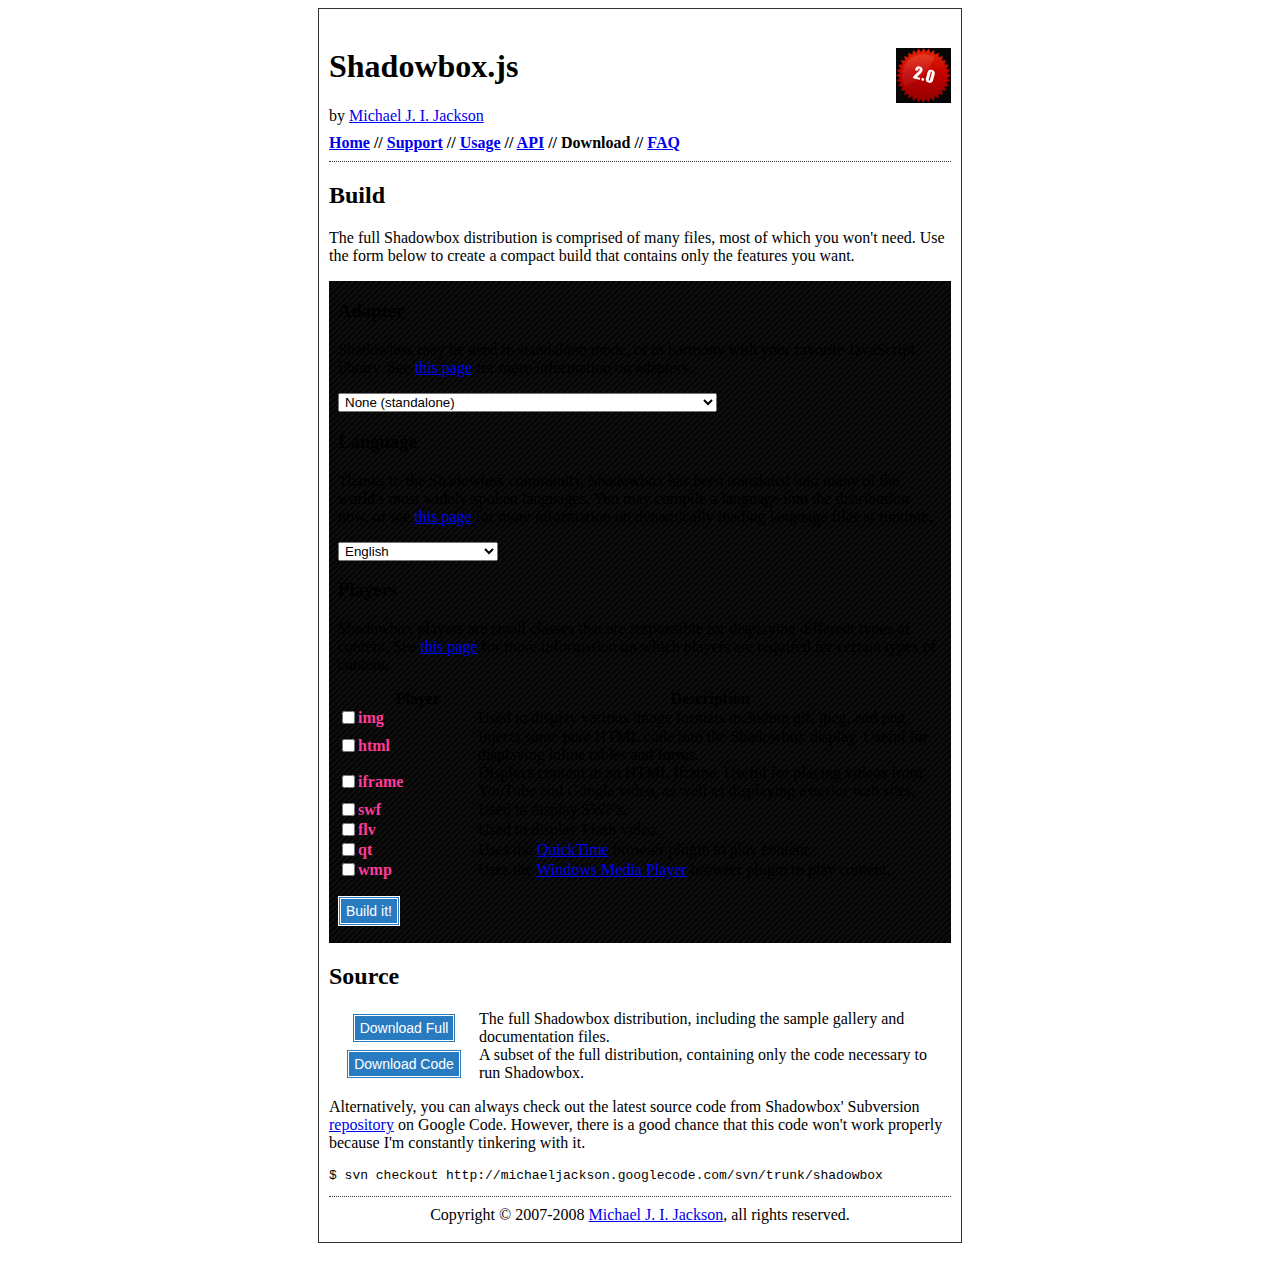
<file: usp/lightbox/doc/download.html>
<!DOCTYPE HTML PUBLIC "-//W3C//DTD HTML 4.01//EN"
    "http://www.w3.org/TR/html4/strict.dtd">

<html>

<head>

<meta http-equiv="Content-Type" content="text/html; charset=utf-8">
<title>Shadowbox.js Media Viewer &raquo; Download</title>

<link rel="stylesheet" type="text/css" href="css/style.css">

</head>

<body>

<div id="wrapper">

    <div id="content">

        <div id="header">
            <div id="version"></div>
            <h1>Shadowbox.js</h1>
            <span>by <a href="http://www.mjijackson.com">Michael J. I. Jackson</a></span>
        </div>

        <div id="nav">
            <a href="../index.html">Home</a> //
            <a href="support.html">Support</a> //
            <a href="usage.html">Usage</a> //
            <a href="api.html">API</a> //
            <a class="selected">Download</a> //
            <a href="faq.html">FAQ</a>
        </div>

        <h2><a name="build">Build</a></h2>

        <p>The full Shadowbox distribution is comprised of many files, most of which you won't need. Use the form below to create a compact build that contains only the features you want.</p>

        <form id="build-form" action="http://www.mjijackson.com/shadowbox/download.php" method="post">

            <h3>Adapter</h3>

            <p>Shadowbox may be used in standalone mode, or in harmony with your favorite JavaScript library. See <a href="support.html#adapters">this page</a> for more information on adapters.</p>

            <p>
            <select name="adapter">
                <option value="base" selected="selected">None (standalone)</option>
                <option value="yui">Yahoo! User Interface Library (requires yahoo-dom-event.js)</option>
                <option value="ext">Ext (requires ext-core.js)</option>
                <option value="prototype">Prototype</option>
                <option value="jquery">jQuery</option>
                <option value="mootools">MooTools (requires 1.2 Core)</option>
                <option value="dojo">Dojo Toolkit</option>
            </select>
            </p>

            <h3>Language</h3>

            <p>Thanks to the Shadowbox community, Shadowbox has been translated into many of the world's most widely-spoken languages. You may compile a language into the distribution now, or see <a href="usage.html#language">this page</a> for more information on dynamically loading language files at runtime.</p>

            <p>
            <select name="lang">
                <option value="none">None</option>
                <option value="ar">العربية</option>
                <option value="ca">Català</option>
                <option value="cs">Čeština</option>
                <option value="de-CH">Deutsch (Schweiz)</option>
                <option value="de-DE">Deutsch (Deutschland)</option>
                <option value="en" selected="selected">English</option>
                <option value="es">Español</option>
                <option value="et">Eesti keel</option>
                <option value="fi">Suomi</option>
                <option value="fr">Français</option>
                <option value="gl">Galego</option>
                <option value="he">עִבְרִית</option>
                <option value="id">Bahasa Indonesia</option>
                <option value="is">Íslenska</option>
                <option value="it">Italiano</option>
                <option value="ko">한국말</option>
                <option value="my">Burmese</option>
                <option value="nl">Nederlands</option>
                <option value="no">Norsk</option>
                <option value="pl">Polski</option>
                <option value="pt-BR">Português (Brasil)</option>
                <option value="pt-PT">Português (Portugal)</option>
                <option value="ro">Română</option>
                <option value="ru">русский язык</option>
                <option value="sk">Slovenčina</option>
                <option value="sv">Svenska</option>
                <option value="tr">Türkçe</option>
                <option value="zh-CN">中文 (Simplified)</option>
                <option value="zh-TW">中文 (Traditional)</option>
            </select>
            </p>

            <h3>Players</h3>

            <p>Shadowbox players are small classes that are responsible for displaying different types of content. See <a href="usage.html#player">this page</a> for more information on which players are required for certain types of content.</p>

            <table border="0" cellpadding="0" cellspacing="0">
                <thead>
                    <tr>
                        <th style="width:20px"></th>
                        <th>Player</th>
                        <th>Description</th>
                    </tr>
                </thead>
                <tbody>
                    <tr>
                        <td><input type="checkbox" name="player[]" value="img"></td>
                        <td class="option">img</td>
                        <td>Used to display various image formats including gif, jpeg, and png.</td>
                    </tr>
                    <tr>
                        <td><input type="checkbox" name="player[]" value="html"></td>
                        <td class="option">html</td>
                        <td>Injects some pure HTML code into the Shadowbox display. Useful for displaying inline tables and forms.</td>
                    </tr>
                    <tr>
                        <td><input type="checkbox" name="player[]" value="iframe"></td>
                        <td class="option">iframe</td>
                        <td>Displays content in an HTML Iframe. Useful for playing videos from YouTube and Google video, as well as displaying exterior web sites.</td>
                    </tr>
                    <tr>
                        <td><input type="checkbox" name="player[]" value="swf"></td>
                        <td class="option">swf</td>
                        <td>Used to display SWF's.</td>
                    </tr>
                    <tr>
                        <td><input type="checkbox" name="player[]" value="flv"></td>
                        <td class="option">flv</td>
                        <td>Used to display Flash video.</td>
                    </tr>
                    <tr>
                        <td><input type="checkbox" name="player[]" value="qt"></td>
                        <td class="option">qt</td>
                        <td>Uses the <a href="http://www.apple.com/quicktime/">QuickTime</a> browser plugin to play content.</td>
                    </tr>
                    <tr>
                        <td><input type="checkbox" name="player[]" value="wmp"></td>
                        <td class="option">wmp</td>
                        <td>Uses the <a href="http://www.microsoft.com/windows/windowsmedia/">Windows Media Player</a> browser plugin to play content.</td>
                    </tr>
                </tbody>
            </table>

            <p>
            <input id="build-button" class="button" type="submit" value="Build it!" alt="Build your own Shadowbox distribution!">
            </p>

        </form>

        <h2><a name="source">Source</a></h2>

        <table id="download-table" border="0" cellspacing="0" cellpadding="0">
            <tr>
                <td class="button-container"><button onclick="window.location.href='http://www.mjijackson.com/shadowbox/download.php?full';">Download Full</button></td>
                <td>The full Shadowbox distribution, including the sample gallery and documentation files.</td>
            </tr>
            <tr>
                <td class="button-container"><button onclick="window.location.href='http://www.mjijackson.com/shadowbox/download.php?code';">Download Code</button></td>
                <td>A subset of the full distribution, containing only the code necessary to run Shadowbox.</td>
            </tr>
        </table>

        <p>Alternatively, you can always check out the latest source code from Shadowbox' Subversion <a href="http://michaeljackson.googlecode.com/svn/trunk/shadowbox/">repository</a> on Google Code. However, there is a good chance that this code won't work properly because I'm constantly tinkering with it.</p>

<pre><code>$ svn checkout http://michaeljackson.googlecode.com/svn/trunk/shadowbox
</code></pre>

        <div id="footer">Copyright &copy; 2007-2008 <a href="http://www.mjijackson.com">Michael J. I. Jackson</a>, all rights reserved.</div>

    </div>

</div>

</body>

</html>
</file>
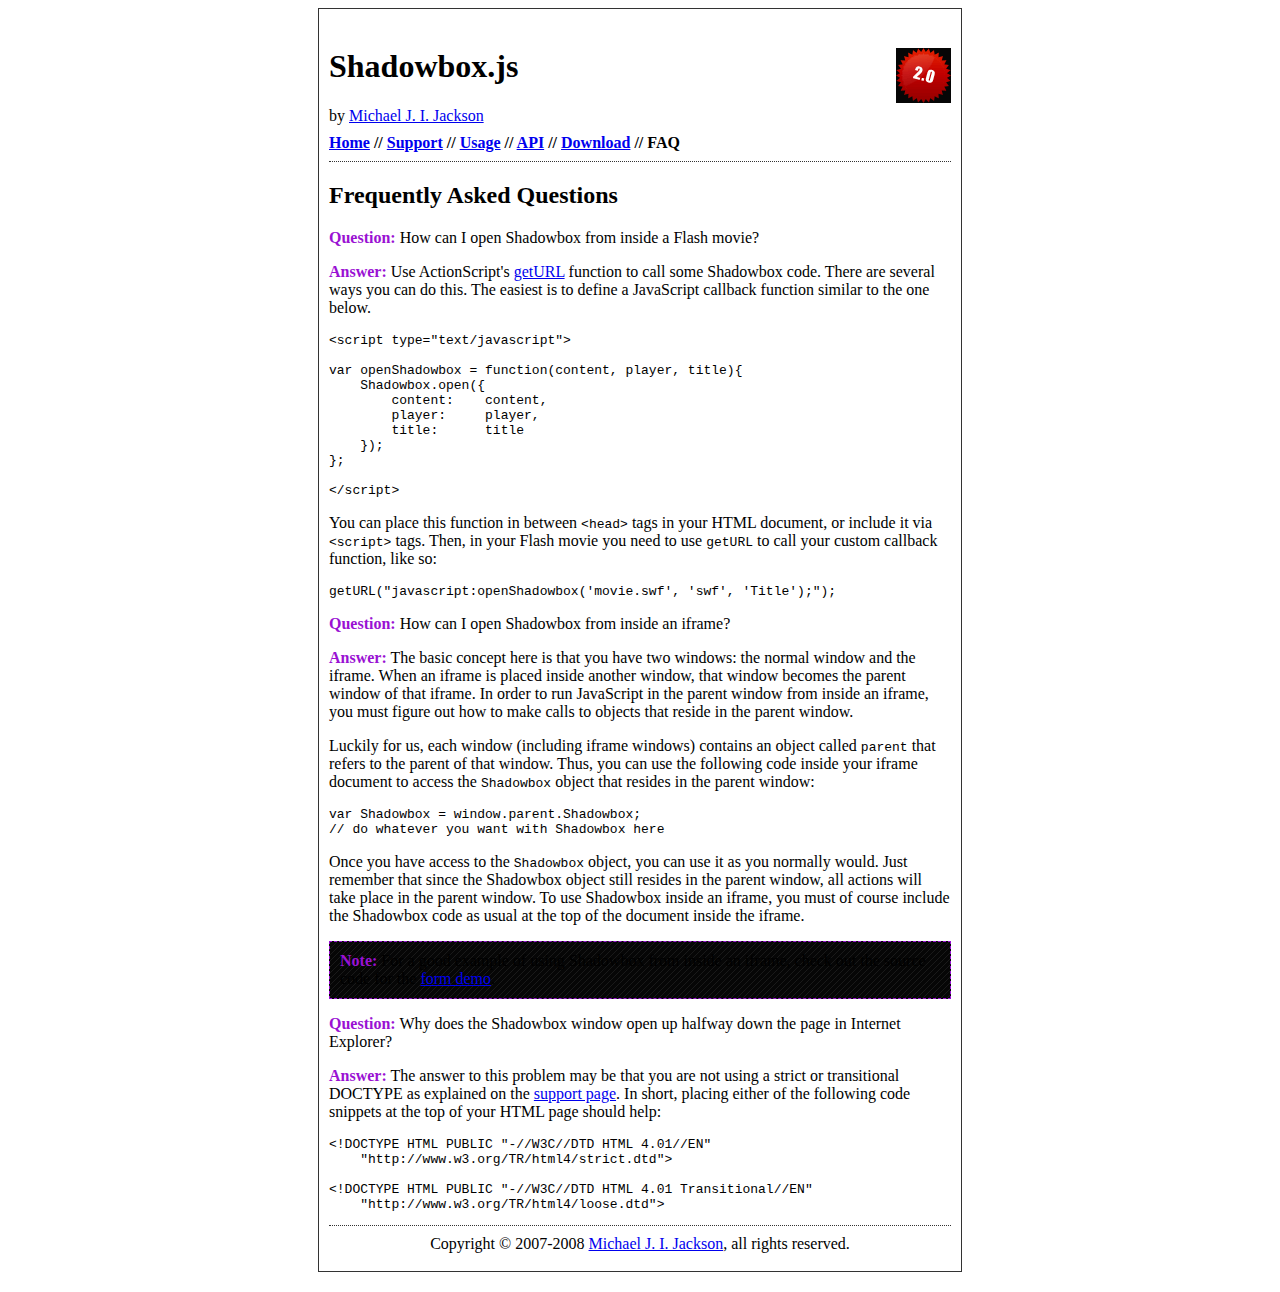
<file: usp/lightbox/doc/faq.html>
<!DOCTYPE HTML PUBLIC "-//W3C//DTD HTML 4.01//EN"
    "http://www.w3.org/TR/html4/strict.dtd">

<html>

<head>

<meta http-equiv="Content-Type" content="text/html; charset=utf-8">
<title>Shadowbox.js Media Viewer &raquo; FAQ</title>

<link rel="stylesheet" type="text/css" href="css/style.css">

</head>

<body>

<div id="wrapper">

    <div id="content">

        <div id="header">
            <div id="version"></div>
            <h1>Shadowbox.js</h1>
            <span>by <a href="http://www.mjijackson.com">Michael J. I. Jackson</a></span>
        </div>

        <div id="nav">
            <a href="../index.html">Home</a> //
            <a href="support.html">Support</a> //
            <a href="usage.html">Usage</a> //
            <a href="api.html">API</a> //
            <a href="download.html">Download</a> //
            <a class="selected">FAQ</a>
        </div>

        <h2><a name="faq">Frequently Asked Questions</a></h2>

        <div class="question">
            <p><span>Question:</span> How can I open Shadowbox from inside a Flash movie?</p>
        </div>
        <div class="answer">
            <p><span>Answer:</span> Use ActionScript's <a href="http://www.adobe.com/support/flash/action_scripts/actionscript_dictionary/actionscript_dictionary377.html">getURL</a> function to call some Shadowbox code. There are several ways you can do this. The easiest is to define a JavaScript callback function similar to the one below.</p>

<pre><code>&lt;script type="text/javascript">

var openShadowbox = function(content, player, title){
    Shadowbox.open({
        content:    content,
        player:     player,
        title:      title
    });
};

&lt;/script>
</code></pre>

            <p>You can place this function in between <code>&lt;head></code> tags in your HTML document, or include it via <code>&lt;script></code> tags. Then, in your Flash movie you need to use <code>getURL</code> to call your custom callback function, like so:</p>

<pre><code>getURL("javascript:openShadowbox('movie.swf', 'swf', 'Title');");
</code></pre>
        </div>

        <div class="question">
            <p><span>Question:</span> How can I open Shadowbox from inside an iframe?</p>
        </div>
        <div class="answer">
            <p><span>Answer:</span> The basic concept here is that you have two windows: the normal window and the iframe. When an iframe is placed inside another window, that window becomes the parent window of that iframe. In order to run JavaScript in the parent window from inside an iframe, you must figure out how to make calls to objects that reside in the parent window.</p>
            <p>Luckily for us, each window (including iframe windows) contains an object called <code>parent</code> that refers to the parent of that window. Thus, you can use the following code inside your iframe document to access the <code>Shadowbox</code> object that resides in the parent window:</p>

<pre><code>var Shadowbox = window.parent.Shadowbox;
// do whatever you want with Shadowbox here
</code></pre>

            <p>Once you have access to the <code>Shadowbox</code> object, you can use it as you normally would. Just remember that since the Shadowbox object still resides in the parent window, all actions will take place in the parent window. To use Shadowbox inside an iframe, you must of course include the Shadowbox code as usual at the top of the document inside the iframe.</p>
            <p class="note"><span>Note:</span> For a good example of using Shadowbox from inside an iframe, check out the source code for the <a href="form.html">form demo</a>.</p>
        </div>

        <div class="question">
            <p><span>Question:</span> Why does the Shadowbox window open up halfway down the page in Internet Explorer?</p>
        </div>
        <div class="answer">
            <p><span>Answer:</span> The answer to this problem may be that you are not using a strict or transitional DOCTYPE as explained on the <a href="support.html">support page</a>. In short, placing either of the following code snippets at the top of your HTML page should help:</p>
        </div>

<pre><code>&lt;!DOCTYPE HTML PUBLIC "-//W3C//DTD HTML 4.01//EN"
    "http://www.w3.org/TR/html4/strict.dtd">

&lt;!DOCTYPE HTML PUBLIC "-//W3C//DTD HTML 4.01 Transitional//EN"
    "http://www.w3.org/TR/html4/loose.dtd">
</code></pre>

        <div id="footer">Copyright &copy; 2007-2008 <a href="http://www.mjijackson.com">Michael J. I. Jackson</a>, all rights reserved.</div>

    </div>

</div>

</body>

</html>
</file>
<file: usp/lightbox/doc/css/style.css>
/*_________________________________________________________________  wrapper  */
div#wrapper {
  margin: 0 auto;
  width: 622px;
  margin-bottom: 20px;
  border: 1px solid #333;
  padding: 18px 10px;
  background-color: #FFFFFF;
}

/*__________________________________________________________________  header  */
#version {
  float: right;
  height: 55px;
  width: 55px;
  background-image: url(version.png);
}
#header {
  padding-bottom: 9px;
}
/*_____________________________________________________________________  nav  */
div#nav {
  font-weight: bold;
  padding-bottom: 9px;
  margin-bottom: 18px;
  border-bottom: 1px dotted #333;
}

/*__________________________________________________________________  tables  */
table td.option {
  font-weight: bold;
  color: #ff3b9a;
  padding-left: 0;
  width: 120px;
}
table#features-table tr td {
  vertical-align: middle;
  padding: 5px 5px 5px 10px;
}
table#features-table tr td.strong {
  
  
  text-align: center;
  width: 96px;
  color: #ff3b9a;
}
table.thumbs {
  margin-left: auto;
  margin-right: auto;
  width: 450px;
}
table.thumbs td {
  padding: 0;
  text-align: center;
  width: 150px;
}
table#download-table tr td {
  vertical-align: middle;
}
table#download-table tr td.button-container {
  width: 150px;
  text-align: center;
}


/*___________________________________________________________________  demos  */
#inline-sample-content {
  padding: 10px;
}
#hongkong {
  text-align: center;
  margin-bottom: 18px;
}

/*___________________________________________________________________  forms  */
form p {
  text-indent: 0;
}
form#build-form {
  padding: 1px 9px;
  background: url(bg.gif) top left repeat;
  margin-bottom: 18px;
}
form#build-form select {
  padding-left: 2px;
}
input.button, button {
  padding: 4px 5px;
 
  font-size: 14px;
  border: 3px double #fff;
  background-color: #297bc1;
  color: #fff;
  cursor: pointer;
}
input.button:hover, button:hover {
  background-color: #ff3b9a;
}

/*___________________________________________________________________  notes  */
p.note {
  text-indent: 0;
  background-image: url(bg.gif);
  background-repeat: repeat;
  padding: 10px;
  border: 1px dashed #9a11d3;
}
p.note span {
  color: #9a11d3;
  font-weight: bold;
}

/*______________________________________________________________________  qa  */
div.question p, div.answer p {
  text-indent: 0px;
}
div.question span, div.answer span {
  font-weight: bold;
  color: #9a11d3;
  
}

/*__________________________________________________________________  footer  */
div#footer {
  border-top: 1px dotted #333;
 	
  padding: 9px 0 0;
  text-align: center;
}
</file>
<file: usp/fckeditor/_samples/sample.css>
/*
 * FCKeditor - The text editor for Internet - http://www.fckeditor.net
 * Copyright (C) 2003-2010 Frederico Caldeira Knabben
 *
 * == BEGIN LICENSE ==
 *
 * Licensed under the terms of any of the following licenses at your
 * choice:
 *
 *  - GNU General Public License Version 2 or later (the "GPL")
 *    http://www.gnu.org/licenses/gpl.html
 *
 *  - GNU Lesser General Public License Version 2.1 or later (the "LGPL")
 *    http://www.gnu.org/licenses/lgpl.html
 *
 *  - Mozilla Public License Version 1.1 or later (the "MPL")
 *    http://www.mozilla.org/MPL/MPL-1.1.html
 *
 * == END LICENSE ==
 *
 * Styles used in the samples pages.
 */

body, td, th, input, select, textarea
{
	font-size: 12px;
	font-family: Arial, Verdana, Sans-Serif;
}

h1
{
	font-weight: bold;
	font-size: 180%;
	margin-bottom: 10px;
}

form
{
	margin: 0;
	padding: 0;
}

#outputSample
{
	table-layout: fixed;
	width: 100%;
}

pre
{
	margin: 0;
	padding: 0;

	white-space: pre; /* CSS2 */
	white-space: -moz-pre-wrap; /* Mozilla*/
	white-space: -o-pre-wrap; /* Opera 7 */
	white-space: pre-wrap; /* CSS 2.1 */
	white-space: pre-line; /* CSS 3 (and 2.1 as well, actually) */
	word-wrap: break-word; /* IE */
}

#outputSample thead th
{
	color: #dddddd;
	background-color: #999999;
	padding: 4px;
	white-space: nowrap;
}

#outputSample tbody th
{
	vertical-align: top;
	text-align: left;
}
</file>
